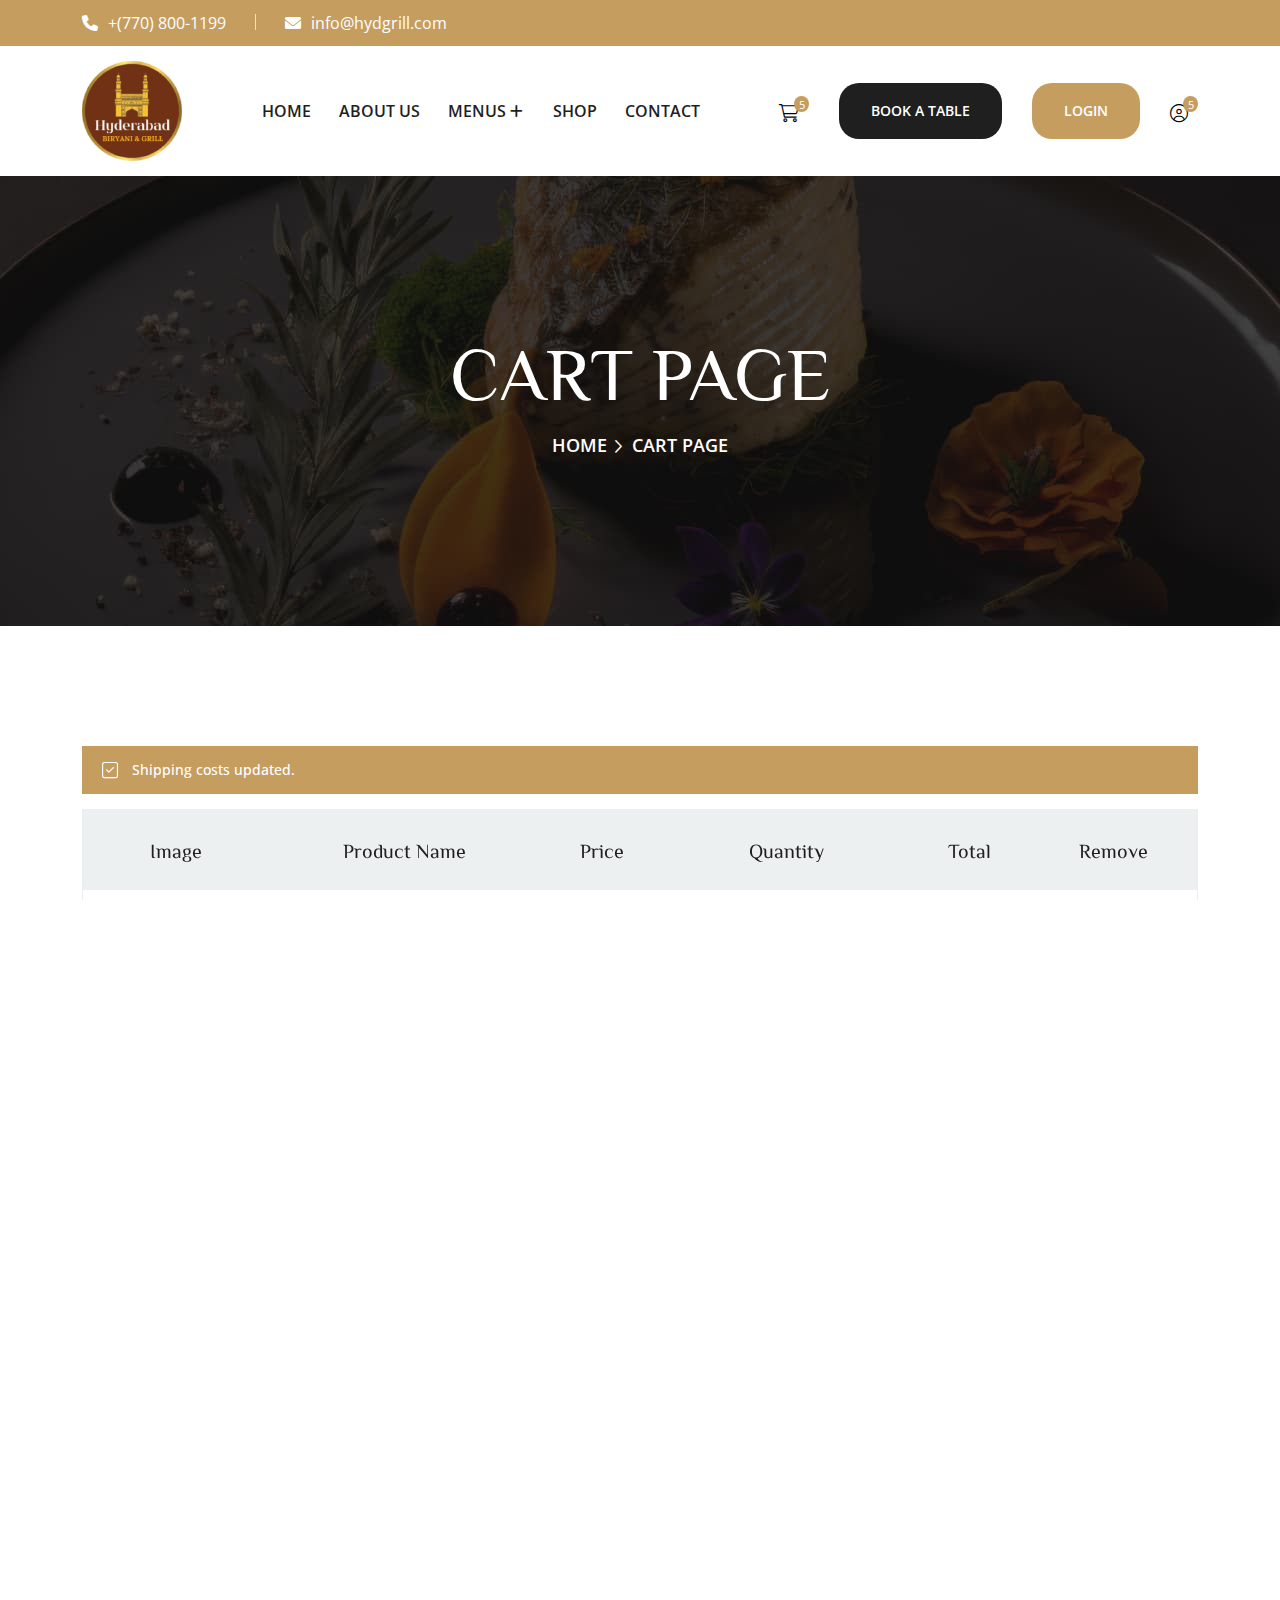
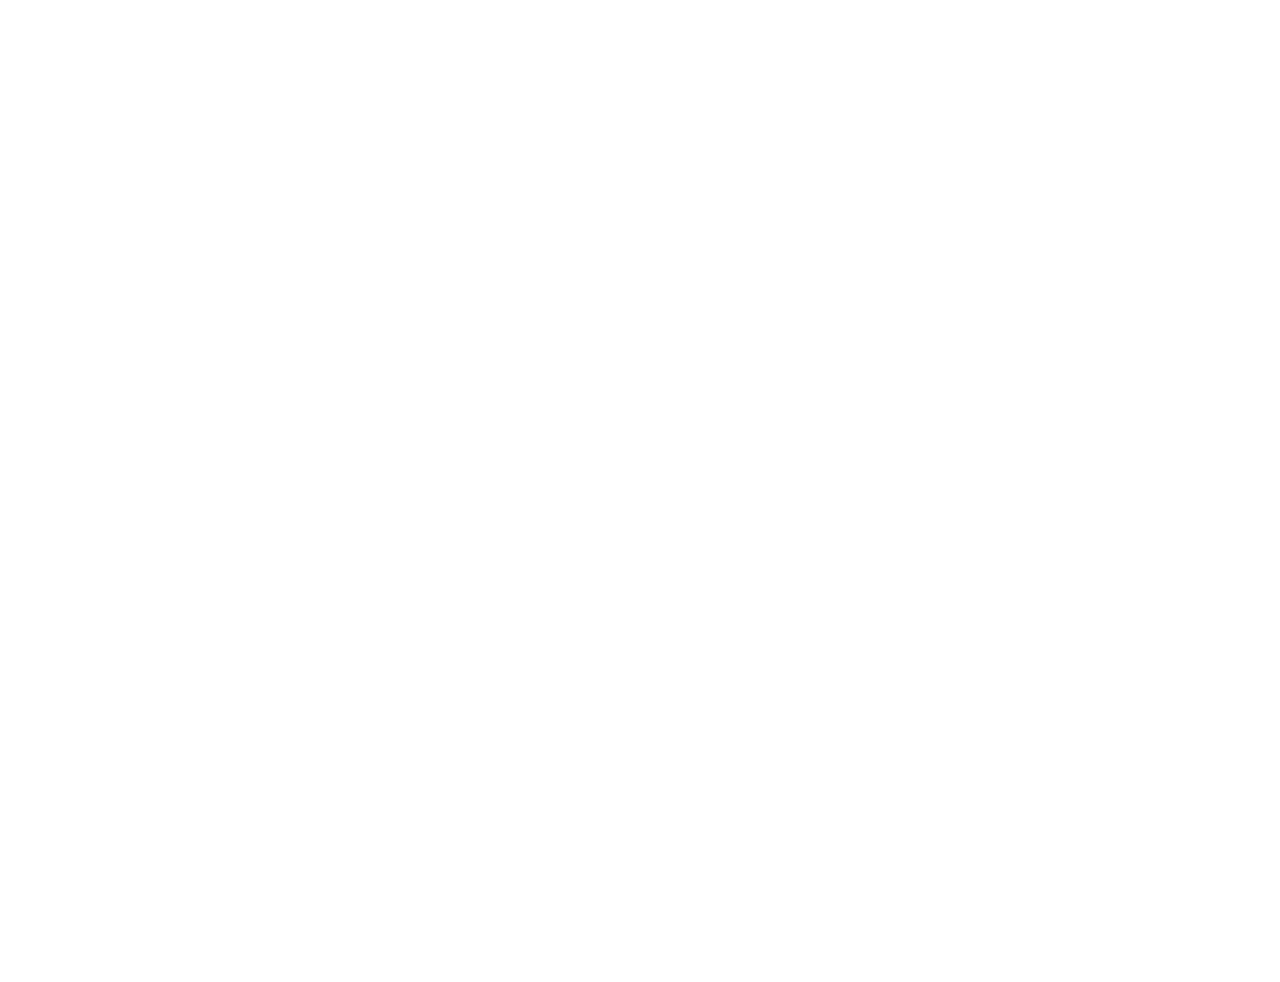
<file: cart.html>
<!DOCTYPE html>
<html class="no-js" lang="zxx">
   
 <head>
        <meta charset="utf-8" />
        <meta http-equiv="x-ua-compatible" content="ie=edge" />
        <title>Hyderabad Biryani & Grill</title>
        <meta name="author" content="Restar" />
        <meta name="viewport" content="width=device-width,initial-scale=1,shrink-to-fit=no" />
        <link rel="manifest" href="assets/img/favicons/manifest.json" />
        <meta name="msapplication-TileColor" content="#ffffff" />
        <meta name="msapplication-TileImage" content="assets/img/favicons/ms-icon-144x144.png" />
        <meta name="theme-color" content="#ffffff" />
        <link rel="preconnect" href="https://fonts.googleapis.com/" />
        <link rel="preconnect" href="https://fonts.gstatic.com/" crossorigin />
        <link href="https://fonts.googleapis.com/css2?family=Great+Vibes&amp;family=Open+Sans:ital,wght@0,300..800;1,300..800&amp;family=ZCOOL+XiaoWei&amp;display=swap" rel="stylesheet" />
        <link rel="stylesheet" href="assets/css/app.min.css" />
        <link rel="stylesheet" href="assets/css/fontawesome.min.css" />
        <link rel="stylesheet" href="assets/css/style.css" />
		 

    </head>
    <body>
        <div class="has-smooth" id="has_smooth"></div>
        <div class="sidemenu-wrapper sidemenu-cart">
            <div class="sidemenu-content">
                <button class="closeButton sideMenuCls"><i class="far fa-times"></i></button>
                <div class="widget woocommerce widget_shopping_cart">
                    <h3 class="widget_title">Shopping cart</h3>
                    <div class="widget_shopping_cart_content">
                       <ul class="woocommerce-mini-cart cart_list product_list_widget">
                            <li class="woocommerce-mini-cart-item mini_cart_item">
                                <a href="#" class="remove remove_from_cart_button"><i class="far fa-times"></i></a> <a href="#"><img src="assets/img/product/mfour.png" alt="Cart Image" />Schezwan Noodles </a>
                                <span class="quantity">
                                    1 × <span class="woocommerce-Price-amount amount"><span class="woocommerce-Price-currencySymbol">$</span>15.99</span>
                                </span>
                            </li>
                            <li class="woocommerce-mini-cart-item mini_cart_item">
                                <a href="#" class="remove remove_from_cart_button"><i class="far fa-times"></i></a> <a href="#"><img src="assets/img/product/mnine.png" alt="Cart Image" />2 Idli + 1 Vada.</a>
                                <span class="quantity">
                                    1 × <span class="woocommerce-Price-amount amount"><span class="woocommerce-Price-currencySymbol">$</span>8.99</span>
                                </span>
                            </li>
                            <li class="woocommerce-mini-cart-item mini_cart_item">
                                <a href="#" class="remove remove_from_cart_button"><i class="far fa-times"></i></a> <a href="#"><img src="assets/img/product/mthree.png" alt="Cart Image" />Mysore Masala Onion Dosa</a>
                                <span class="quantity">
                                    1 × <span class="woocommerce-Price-amount amount"><span class="woocommerce-Price-currencySymbol">$</span>8.99</span>
                                </span>
                            </li>
                            <li class="woocommerce-mini-cart-item mini_cart_item">
                                <a href="#" class="remove remove_from_cart_button"><i class="far fa-times"></i></a> <a href="#"><img src="assets/img/product/mfive.png" alt="Cart Image" />Sambar Rice</a>
                                <span class="quantity">
                                    1 × <span class="woocommerce-Price-amount amount"><span class="woocommerce-Price-currencySymbol">$8.99</span></span>
                                </span>
                            </li>
                            <li class="woocommerce-mini-cart-item mini_cart_item">
                                <a href="#" class="remove remove_from_cart_button"><i class="far fa-times"></i></a> <a href="#"><img src="assets/img/product/msix.png" alt="Cart Image" />Dragon Chicken</a>
                                <span class="quantity">
                                    1 × <span class="woocommerce-Price-amount amount"><span class="woocommerce-Price-currencySymbol">$</span>14.99</span>
                                </span>
                            </li>
                        </ul>
                        <p class="woocommerce-mini-cart__total total">
                            <strong>Subtotal:</strong> <span class="woocommerce-Price-amount amount"><span class="woocommerce-Price-currencySymbol">$</span></span>
                        </p>
                        <p class="woocommerce-mini-cart__buttons buttons"><a href="cart.html" class="th-btn wc-forward">View cart</a> <a href="checkout.html" class="th-btn checkout wc-forward">Checkout</a></p>
                    </div>
                </div>
            </div>
        </div>
       
       <div class="th-menu-wrapper">
            <div class="th-menu-area text-center">
                <button class="th-menu-toggle"><i class="fal fa-times"></i></button>
                <div class="mobile-logo">
                    <a href="index.html"><img src="assets/img/logonew.png" alt="logo" /></a>
                </div>
                <div class="th-mobile-menu">
                   <ul>
                        <li><a href="index.html">Home</a></li>
                        <li><a href="about.html">About us</a></li>
                        <li class="menu-item-has-children">
                            <a href="#">Menus</a>
                            <ul class="sub-menu">
                             <li><a href="shop.html">SOUPS</a></li>
                            <li><a href="shop.html">APPETIZERS - VEGETARIAN</a></li>
							 <li><a href="shop.html">APPETIZERS - NON-VEGETARIAN</a></li>
							 <li><a href="shop.html">APPETIZERS - NON-VEGETARIAN</a></li>
							 <li><a href="shop.html">TANDOOR (CLAY OVEN)-VEG</a></li>
							 <li><a href="shop.html">TANDOOR (CLAY OVEN)-NON-VEG</a></li>
							 <li><a href="shop.html">VEGETARIAN ENTREES</a></li>
							 <li><a href="shop.html">NON VEGETARIAN ENTREES</a></li>
							 <li><a href="shop.html">DOSA AND IDLI </a></li>
							 <li><a href="shop.html">INDO-CHINESE -VEG</a></li>
							 <li><a href="shop.html">INDO-CHINESE-NON VEG</a></li>
							 <li><a href="shop.html">BIRYANI</a></li>
							 <li><a href="shop.html">PULAV</a></li>
							 <li><a href="shop.html">RICE SPECIALITIES </a></li>
							 <li><a href="shop.html">BREADS</a></li>
							 <li><a href="shop.html">DESSERTS</a></li>
							 <li><a href="shop.html">BEVERAGES</a></li>
							 <li><a href="shop.html">SIDES</a></li>
                            </ul>
                        </li>
                        <li><a href="#">Shop</a></li>
                        <li><a href="#">Contact</a></li>
                    </ul>
                </div>
            </div>
        </div>
        <header class="th-header header-layout1">
            <div class="header-top">
                <div class="container">
                    <div class="row justify-content-center justify-content-lg-between align-items-center gy-2">
                        <div class="col-auto d-none d-lg-block">
                            <div class="header-links">
                                <ul>
                                    <li class="d-none d-xxl-inline-block"><i class="fas fa-location-dot"></i> <a href="#">11705 Jones Bridge Rd Suite C 201, Johns Creek, GA 30005</a></li>
                                    <li><i class="fas fa-phone"></i> <a href="tel:+(770) 800-1199">+(770) 800-1199</a></li>
                                    <li><i class="fas fa-envelope"></i> <a href="#">info@hydgrill.com</a></li>
                                </ul>
                            </div>
                        </div>
                        
                    </div>
                </div>
            </div>
            <div class="sticky-wrapper">
                <div class="menu-area">
                    <div class="container">
                        <div class="row align-items-center justify-content-between">
                            <div class="col-auto">
                                <div class="header-logo">
                                    <a href="index.html"><img src="assets/img/logonew.png" alt="logo" /></a>
                                </div>
                            </div>
                            <div class="col-auto">
                                <nav class="main-menu d-none d-lg-inline-block">
                             <ul>
                        <li><a href="index.html">Home</a></li>
                        <li><a href="about.html">About us</a></li>
                        <li class="menu-item-has-children">
                            <a href="#">Menus</a>
                            <ul class="sub-menu">
                               <li><a href="shop.html">SOUPS</a></li>
                            <li><a href="shop.html">APPETIZERS - VEGETARIAN</a></li>
							 <li><a href="shop.html">APPETIZERS - NON-VEGETARIAN</a></li>
							 <li><a href="shop.html">APPETIZERS - NON-VEGETARIAN</a></li>
							 <li><a href="shop.html">TANDOOR (CLAY OVEN)-VEG</a></li>
							 <li><a href="shop.html">TANDOOR (CLAY OVEN)-NON-VEG</a></li>
							 <li><a href="shop.html">VEGETARIAN ENTREES</a></li>
							 <li><a href="shop.html">NON VEGETARIAN ENTREES</a></li>
							 <li><a href="shop.html">DOSA AND IDLI </a></li>
							 <li><a href="shop.html">INDO-CHINESE -VEG</a></li>
							 <li><a href="shop.html">INDO-CHINESE-NON VEG</a></li>
							 <li><a href="shop.html">BIRYANI</a></li>
							 <li><a href="shop.html">PULAV</a></li>
							 <li><a href="shop.html">RICE SPECIALITIES </a></li>
							 <li><a href="shop.html">BREADS</a></li>
							 <li><a href="shop.html">DESSERTS</a></li>
							 <li><a href="shop.html">BEVERAGES</a></li>
							 <li><a href="shop.html">SIDES</a></li>
                            </ul>
                        </li>
                        <li><a href="#">Shop</a></li>
                        <li><a href="#">Contact</a></li>
                    </ul>
                                </nav>
                            </div>
                            <div class="col-auto">
                                <div class="header-button">
                                    <button type="button" class="simple-icon sideMenuToggler"><span class="badge">5</span> <i class="fal fa-cart-shopping"></i></button>
									                                   

                                    <a href="reservation.html" class="th-btn style4 d-none d-xl-block" style="border-radius:20px">Book A Table</a> <button type="button" class="th-menu-toggle d-block d-lg-none"><i class="far fa-bars"></i></button>
									<a  class="th-btn"  href="#popup1"  style="border-radius:20px">Login</a>
									 <button type="button" class="simple-icon tooltipnew"><span class="badge">5</span> <i class="fal fa-circle-user"></i>
									  <div class="tooltiptext"><p>Shaik kalesha</p>
									  <p>orders</p>
									  
									  </div>
									 </button>

								
                                </div>
                            </div>
                        </div>
                    </div>
                </div>
            </div>
        </header>
        <div id="smooth-wrapper">
            <div id="smooth-content">
                <div class="breadcumb-wrapper" data-bg-src="assets/img/bg/breadcumb-bg.jpg">
                    <div class="container">
                        <div class="breadcumb-content">
                            <h1 class="breadcumb-title">Cart Page</h1>
                            <ul class="breadcumb-menu">
                                <li><a href="index.html">Home</a></li>
                                <li>Cart Page</li>
                            </ul>
                        </div>
                    </div>
                </div>
                <div class="th-cart-wrapper space-top space-extra-bottom">
                    <div class="container">
                        <div class="woocommerce-notices-wrapper"><div class="woocommerce-message">Shipping costs updated.</div></div>
                        <form action="#" class="woocommerce-cart-form">
                            <table class="cart_table">
                                <thead>
                                    <tr>
                                        <th class="cart-col-image">Image</th>
                                        <th class="cart-col-productname">Product Name</th>
                                        <th class="cart-col-price">Price</th>
                                        <th class="cart-col-quantity">Quantity</th>
                                        <th class="cart-col-total">Total</th>
                                        <th class="cart-col-remove">Remove</th>
                                    </tr>
                                </thead>
                                <tbody>
                                    <tr class="cart_item">
                                        <td data-title="Product">
                                            <a class="cart-productimage" href="shop-details.html"><img width="91" height="91" src="assets/img/product/mfour.png" alt="Image" /></a>
                                        </td>
                                        <td data-title="Name"><a class="cart-productname" href="shop-details.html">Schezwan Noodles</a></td>
                                        <td data-title="Price">
                                            <span class="amount">
                                                <bdi><span>$</span>15.99</bdi>
                                            </span>
                                        </td>
                                        <td data-title="Quantity">
                                            <div class="quantity">
                                                <button class="quantity-minus qty-btn"><i class="far fa-minus"></i></button> <input type="number" class="qty-input" value="1" min="1" max="99" />
                                                <button class="quantity-plus qty-btn"><i class="far fa-plus"></i></button>
                                            </div>
                                        </td>
                                        <td data-title="Total">
                                            <span class="amount">
                                                <bdi><span>$</span>15.99</bdi>
                                            </span>
                                        </td>
                                        <td data-title="Remove">
                                            <a href="#" class="remove"><i class="fal fa-trash-alt"></i></a>
                                        </td>
                                    </tr>
                                    <tr class="cart_item">
                                        <td data-title="Product">
                                            <a class="cart-productimage" href="shop-details.html"><img width="91" height="91" src="assets/img/product/mfive.png" alt="Image" /></a>
                                        </td>
                                        <td data-title="Name"><a class="cart-productname" href="shop-details.html">Sambar Rice</a></td>
                                        <td data-title="Price">
                                            <span class="amount">
                                                <bdi><span>$</span>8.99</bdi>
                                            </span>
                                        </td>
                                        <td data-title="Quantity">
                                            <div class="quantity">
                                                <button class="quantity-minus qty-btn"><i class="far fa-minus"></i></button> <input type="number" class="qty-input" value="1" min="1" max="99" />
                                                <button class="quantity-plus qty-btn"><i class="far fa-plus"></i></button>
                                            </div>
                                        </td>
                                        <td data-title="Total">
                                            <span class="amount">
                                                <bdi><span>$</span>8.99</bdi>
                                            </span>
                                        </td>
                                        <td data-title="Remove">
                                            <a href="#" class="remove"><i class="fal fa-trash-alt"></i></a>
                                        </td>
                                    </tr>
                                    <tr class="cart_item">
                                        <td data-title="Product">
                                            <a class="cart-productimage" href="shop-details.html"><img width="91" height="91" src="assets/img/product/msix.png" alt="Image" /></a>
                                        </td>
                                        <td data-title="Name"><a class="cart-productname" href="shop-details.html">Dragon Chicken</a></td>
                                        <td data-title="Price">
                                            <span class="amount">
                                                <bdi><span>$</span>14.99</bdi>
                                            </span>
                                        </td>
                                        <td data-title="Quantity">
                                            <div class="quantity">
                                                <button class="quantity-minus qty-btn"><i class="far fa-minus"></i></button> <input type="number" class="qty-input" value="1" min="1" max="99" />
                                                <button class="quantity-plus qty-btn"><i class="far fa-plus"></i></button>
                                            </div>
                                        </td>
                                        <td data-title="Total">
                                            <span class="amount">
                                                <bdi><span>$</span>14.99</bdi>
                                            </span>
                                        </td>
                                        <td data-title="Remove">
                                            <a href="#" class="remove"><i class="fal fa-trash-alt"></i></a>
                                        </td>
                                    </tr>
                                    <tr>
                                        <td colspan="6" class="actions">
                                            <div class="th-cart-coupon"><input type="text" class="form-control" placeholder="Coupon Code..." /> <button type="submit" class="th-btn">Apply Coupon</button></div>
                                            <button type="submit" class="th-btn">Update cart</button> <a href="shop.html" class="th-btn">Continue Shopping</a>
                                        </td>
                                    </tr>
                                </tbody>
                            </table>
                        </form>
                        <div class="row justify-content-end">
                            <div class="col-md-8 col-lg-7 col-xl-6">
                                <h2 class="h4 summary-title">Cart Totals</h2>
                                <table class="cart_totals">
                                    <tbody>
                                        <tr>
                                            <td>Cart Subtotal</td>
                                            <td data-title="Cart Subtotal">
                                                <span class="amount">
                                                    <bdi><span>$</span></bdi>
                                                </span>
                                            </td>
                                        </tr>
                                        <tr class="shipping">
                                            <th>Shipping and Handling</th>
                                            <td data-title="Shipping and Handling">
                                                <ul class="woocommerce-shipping-methods list-unstyled">
                                                    <li><input type="radio" id="free_shipping" name="shipping_method" class="shipping_method" /> <label for="free_shipping">Free shipping</label></li>
                                                    <li><input type="radio" id="flat_rate" name="shipping_method" class="shipping_method" checked="checked" /> <label for="flat_rate">Flat rate</label></li>
                                                </ul>
                                                <p class="woocommerce-shipping-destination">Shipping options will be updated during checkout.</p>
                                                <form action="#" method="post">
                                                    <a href="#" class="shipping-calculator-button">Change address</a>
                                                    <div class="shipping-calculator-form">
                                                        <p class="form-row">
                                                            <select class="form-select">
                                                                <option value="AR">Argentina</option>
                                                                <option value="AM">Armenia</option>
                                                                <option value="BD" selected="selected">Bangladesh</option>
                                                            </select>
                                                        </p>
                                                        <p>
                                                            <select class="form-select">
                                                                <option value="">Select an option…</option>
                                                                <option value="BD-05">Bagerhat</option>
                                                                <option value="BD-01">Bandarban</option>
                                                                <option value="BD-02">Barguna</option>
                                                                <option value="BD-06">Barishal</option>
                                                            </select>
                                                        </p>
                                                        <p class="form-row"><input type="text" class="form-control" placeholder="Town / City" /></p>
                                                        <p class="form-row"><input type="text" class="form-control" placeholder="Postcode / ZIP" /></p>
                                                        <p><button class="th-btn">Update</button></p>
                                                    </div>
                                                </form>
                                            </td>
                                        </tr>
                                    </tbody>
                                    <tfoot>
                                        <tr class="order-total">
                                            <td>Order Total</td>
                                            <td data-title="Total">
                                                <strong>
                                                    <span class="amount">
                                                        <bdi><span>$</span>47</bdi>
                                                    </span>
                                                </strong>
                                            </td>
                                        </tr>
                                    </tfoot>
                                </table>
                                <div class="wc-proceed-to-checkout mb-30"><a href="checkout.html" class="th-btn">Proceed to checkout</a></div>
                            </div>
                        </div>
                    </div>
                </div>
                <footer class="footer-wrapper footer-layout1" data-bg-src="assets/img/bg/footer_bg_2.jpg">
                    <div class="container z-index-common">
                        <div class="newsletter-wrap">
                            <div class="newsletter-content"><h2 class="sec-title title-ani2 text-white m-0">Subscribe for daily update</h2></div>
                            <form class="newsletter-form">
                                <div class="form-group"><input class="form-control" type="email" placeholder="Email Address" required="" /></div>
                                <button type="submit" class="th-btn">Subscribe</button>
                            </form>
                        </div>
                    </div>
                    <div class="widget-area">
                        <div class="container">
                            <div class="row justify-content-between">
                                <div class="col-md-6 col-xl-auto">
                                    <div class="widget footer-widget" style="margin-top:-20px">
                                        <div class="th-widget-about">
                                            <div class="about-logo">
                                                <a href="index.html"><img src="assets/img/logonew.png" alt="logo" /></a>
                                            </div>
                                            <p class="about-text">We believe that great food shouldn't break the bank. That's why we offer affordable options without compromising on taste.</p>
                                            <div class="info-box">
                                                <h4 class="box-title">Address Location</h4>
                                                <div class="box-content">
                                                    <div class="box-icon"><i class="fas fa-location-dot"></i></div>
                                                    <p class="box-text">11705 Jones Bridge Rd Suite C 201, Johns Creek, GA 30005</p>
                                                </div>
                                            </div>
                                        </div>
                                    </div>
                                </div>
                                <div class="col-md-6 col-xl-auto">
                                    <div class="widget widget_nav_menu footer-widget">
                                        <h3 class="widget_title">Quick Links</h3>
                                        <div class="menu-all-pages-container">
                                           <ul class="menu">
                                                <li><a href="about.html">About us</a></li>
                                                <li><a href="#">Menus</a></li>
                                                <li><a href="shop.html">Shop</a></li>
                                                <li><a href="contact.hml">Contact</a></li>
                                            </ul>
                                        </div>
                                    </div>
                                </div>
                                <div class="col-md-6 col-xl-auto">
                                    <div class="widget widget_nav_menu footer-widget">
                                        <h3 class="widget_title">Food Menu</h3>
                                        <div class="menu-all-pages-container">
                                             <ul class="menu">
                                               <li><a href="shop.html">DOSA AND IDLI </a></li>
												 <li><a href="shop.html">INDO-CHINESE -VEG</a></li>
												 <li><a href="shop.html">INDO-CHINESE-NON VEG</a></li>
												 <li><a href="shop.html">BIRYANI</a></li>
												 <li><a href="shop.html">PULAV</a></li>
                                            </ul>
                                        </div>
                                    </div>
                                </div>
                                <div class="col-md-6 col-xl-auto">
                                    <div class="widget widget_download footer-widget">
                                        <h4 class="widget_title">Install App</h4>
                                        <div class="th-download-widget">
                                            <p class="footer-text">From App Store or Google Play</p>
                                            <div class="btn-group">
                                                <a href="https://www.apple.com/app-store/" class="download-btn"><img src="assets/img/icon/app_store_1.png" alt="icon" /> </a>
                                                <a href="https://play.google.com/store/apps" class="download-btn"><img src="assets/img/icon/app_store_2.png" alt="icon" /></a>
                                            </div>
                                            <p class="mt-30 mb-3">24/7 Support Center</p>
                                            <h3 class="box-title"><a href="tel:+19524357106">+(770) 800-1199</a></h3>
                                        </div>
                                    </div>
                                </div>
                            </div>
                        </div>
                    </div>
                    <div class="copyright-wrap">
                        <div class="container">
                            <div class="row gx-1 gy-2 align-items-center">
                                 <div class="col-md-7">
                                    <p class="copyright-text">Copyright <i class="fal fa-copyright"></i> 2024 <a href="#">Hyderabad Biryani & Grill</a>. All Rights Reserved.</p>
                                </div>
                                <div class="col-md-5 text-center text-md-end">
                                    <div class="footer-links">
                                        <ul>
                                            <li><a href="about.html">Terms & Condition</a></li>
                                            <li><a href="about.html">Privacy & Policy</a></li>
                                        </ul>
                                    </div>
                                </div>
                            </div>
                        </div>
                    </div>
                </footer>
            </div>
        </div>
        <div class="scroll-top">
            <svg class="progress-circle svg-content" width="100%" height="100%" viewBox="-1 -1 102 102">
                <path d="M50,1 a49,49 0 0,1 0,98 a49,49 0 0,1 0,-98" style="transition: stroke-dashoffset 10ms linear 0s; stroke-dasharray: 307.919, 307.919; stroke-dashoffset: 307.919;"></path>
            </svg>
        </div>
        <script src="assets/js/vendor/jquery-3.7.1.min.js"></script>
        <script src="assets/js/app.min.js"></script>
        <script src="assets/js/main.js"></script>
    </body>
	
	<div id="popup1" class="overlay">
	<div class="popup">
		<a class="close" href="#">&times;</a>
		<div class="content">
			
	<div class="wrapper">
      <div class="title-text">
        <div class="title login">Login Form</div>
        <div class="title signup">Signup Form</div>
      </div>
      <div class="form-container">
        <div class="slide-controls">
          <input type="radio" name="slide" id="login" checked>
          <input type="radio" name="slide" id="signup">
          <label for="login" class="slide login">Login</label>
          <label for="signup" class="slide signup">Signup</label>
          <div class="slider-tab"></div>
        </div>
        <div class="form-inner">
          <form action="#" class="login">
            <div class="field">
              <input type="text" placeholder="Email Address" required>
            </div>
            <div class="field">
              <input type="password" placeholder="Password" required>
            </div>
            <div class="pass-link"><a href="#">Forgot password?</a></div>
            <div class="field btn">
              <div class="btn-layer"></div>
              <input type="submit" value="Login">
            </div>
            <div class="signup-link">Not a member? <a href="">Signup now</a></div>
          </form>
          <form action="#" class="signup">
            <div class="field">
              <input type="text" placeholder="Email Address" required>
            </div>
            <div class="field">
              <input type="password" placeholder="Password" required>
            </div>
            <div class="field">
              <input type="password" placeholder="Confirm password" required>
            </div>
            <div class="field btn">
              <div class="btn-layer"></div>
              <input type="submit" value="Signup">
            </div>
          </form>
        </div>
      </div>
    </div>
	
	
	<script>
		
		
        document.addEventListener('contextmenu', function(event) {
            event.stopPropagation();
        }, true);
		
		
		 const loginText = document.querySelector(".title-text .login");
      const loginForm = document.querySelector("form.login");
      const loginBtn = document.querySelector("label.login");
      const signupBtn = document.querySelector("label.signup");
      const signupLink = document.querySelector("form .signup-link a");
      signupBtn.onclick = (()=>{
        loginForm.style.marginLeft = "-50%";
        loginText.style.marginLeft = "-50%";
      });
      loginBtn.onclick = (()=>{
        loginForm.style.marginLeft = "0%";
        loginText.style.marginLeft = "0%";
      });
      signupLink.onclick = (()=>{
        signupBtn.click();
        return false;
      });



    </script>
</html>
</file>
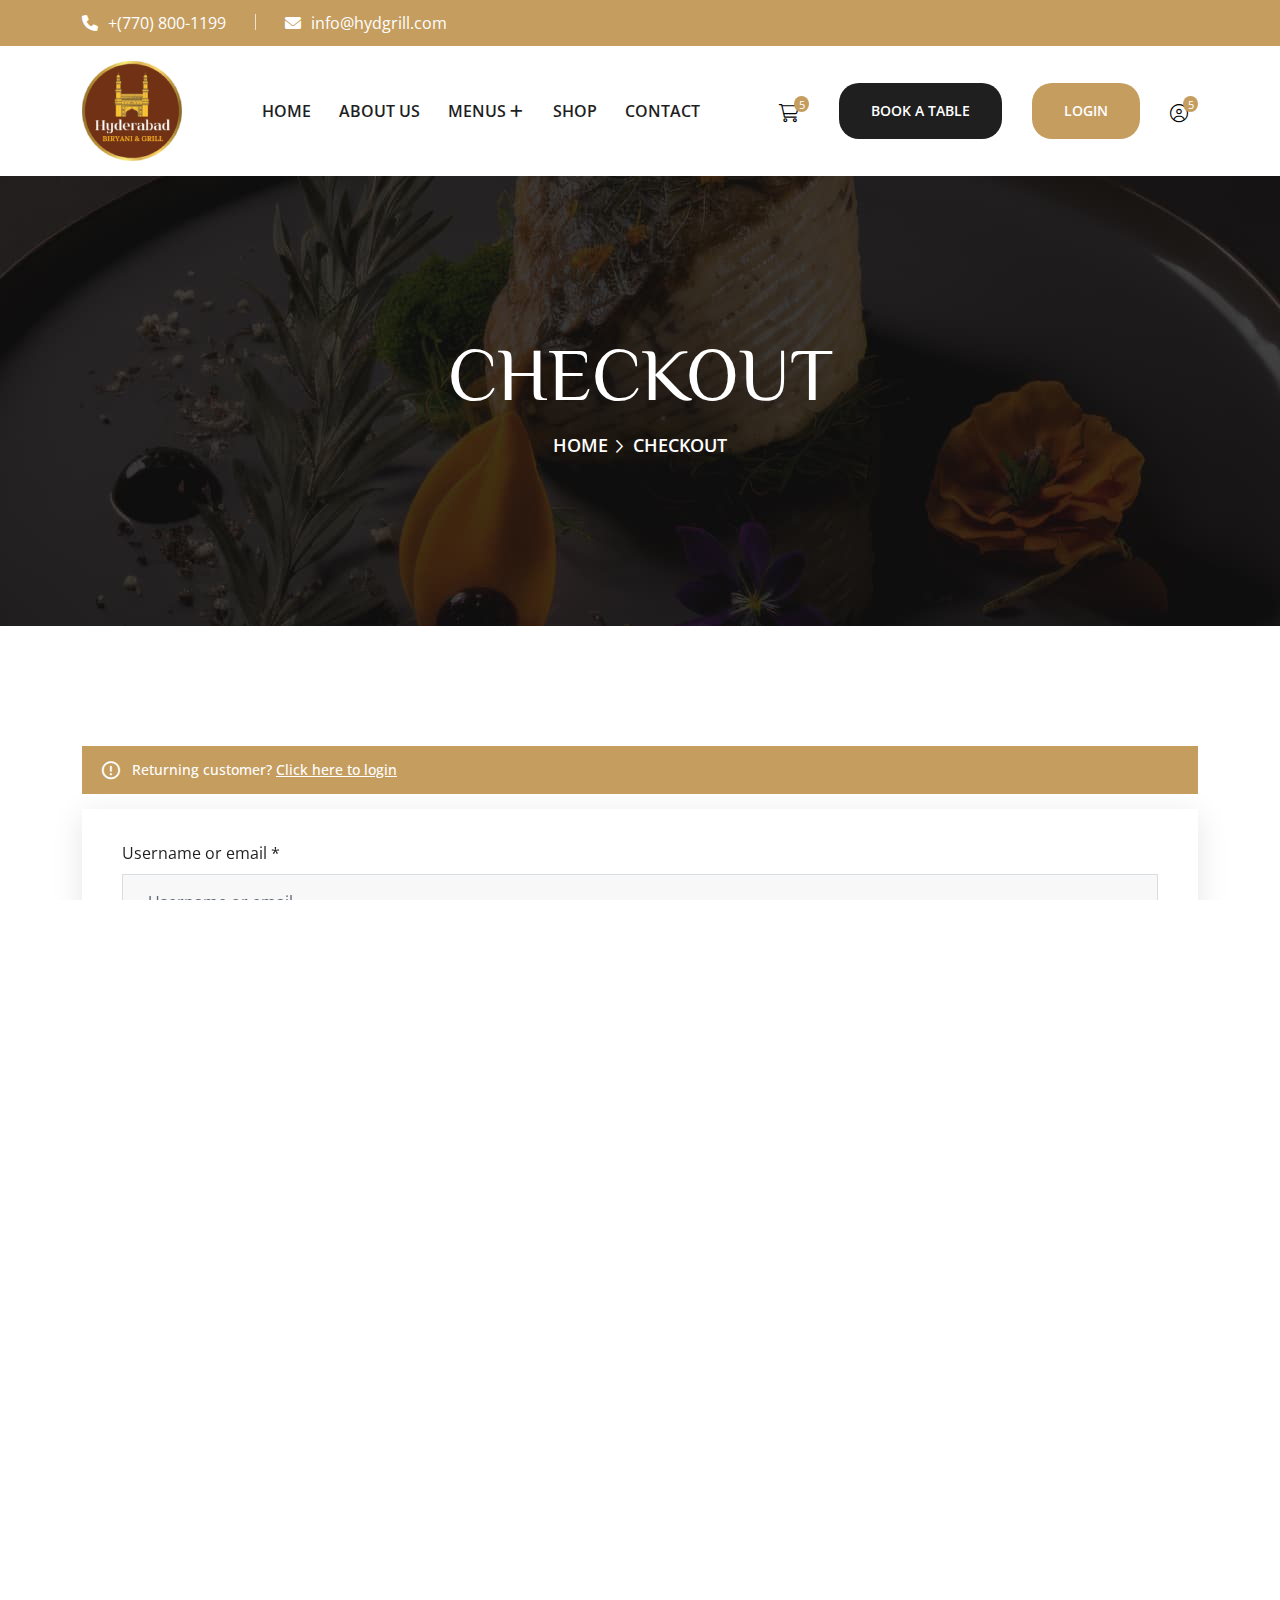
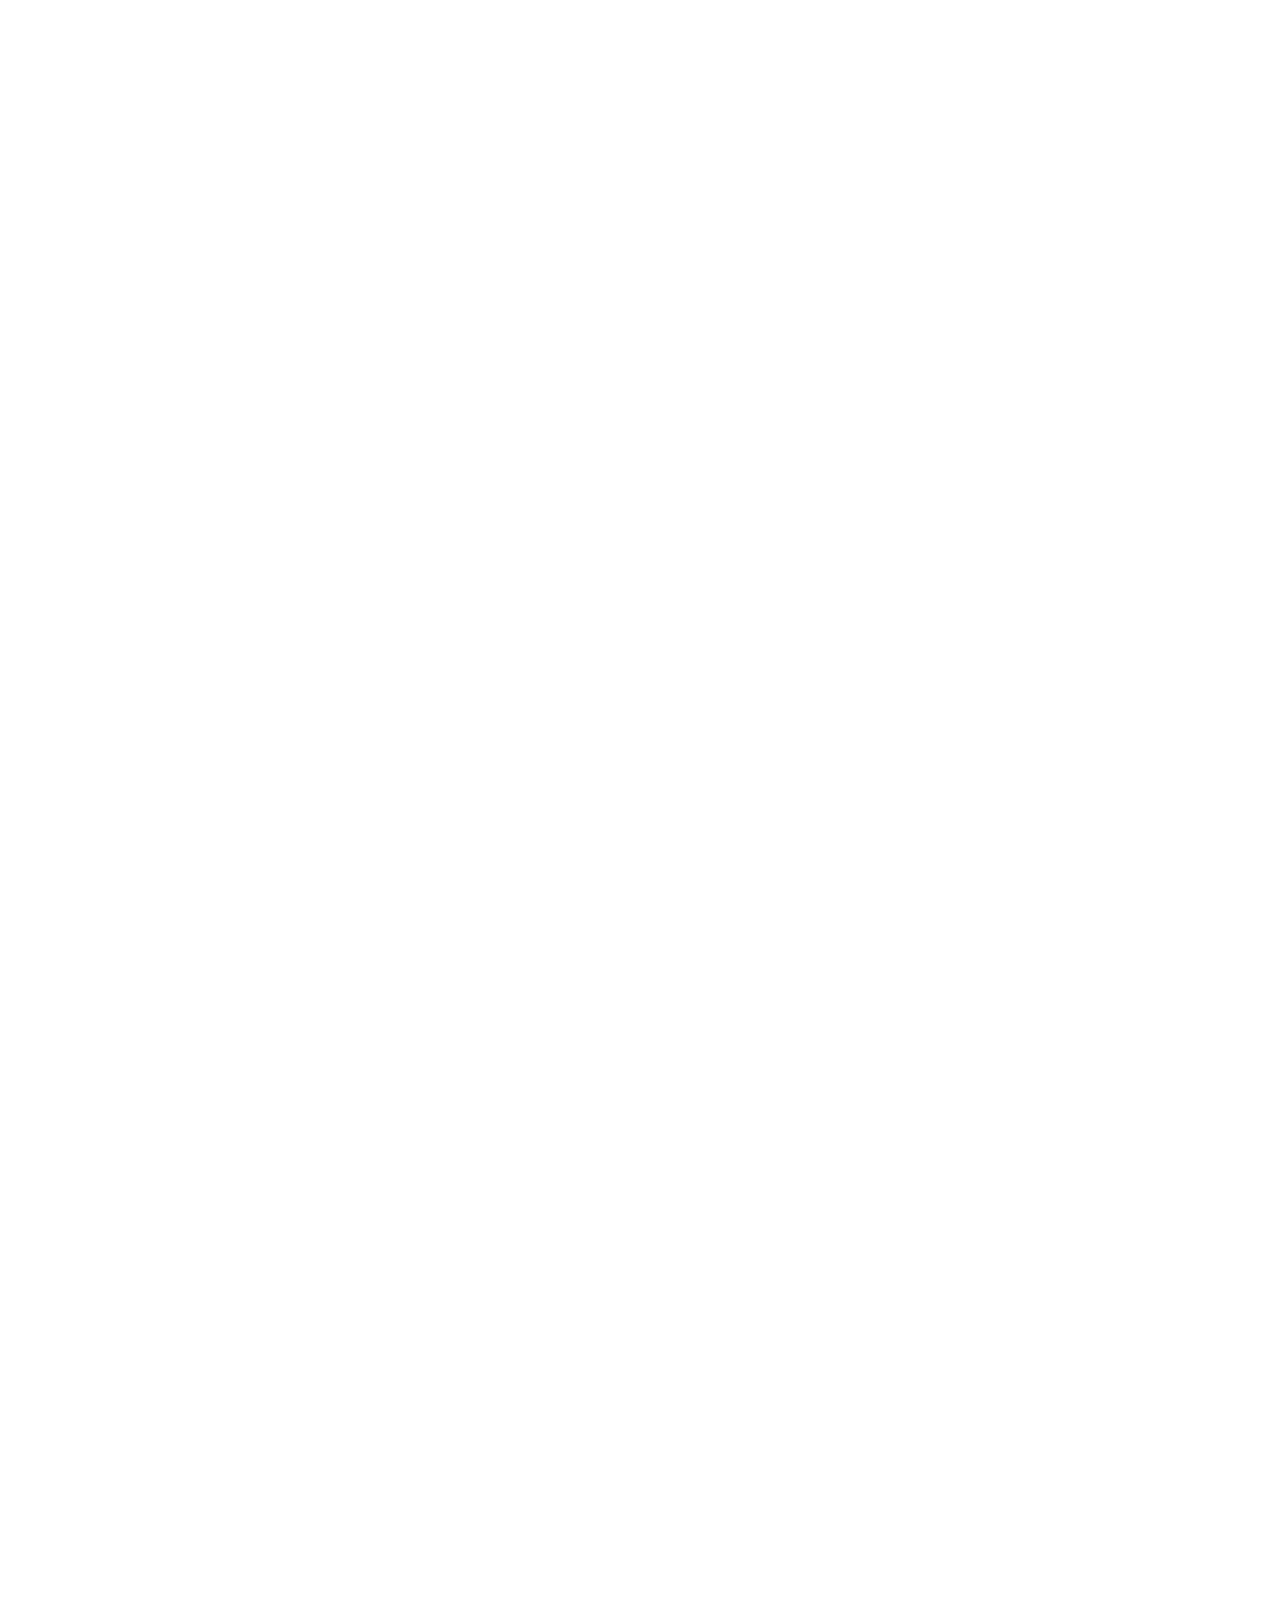
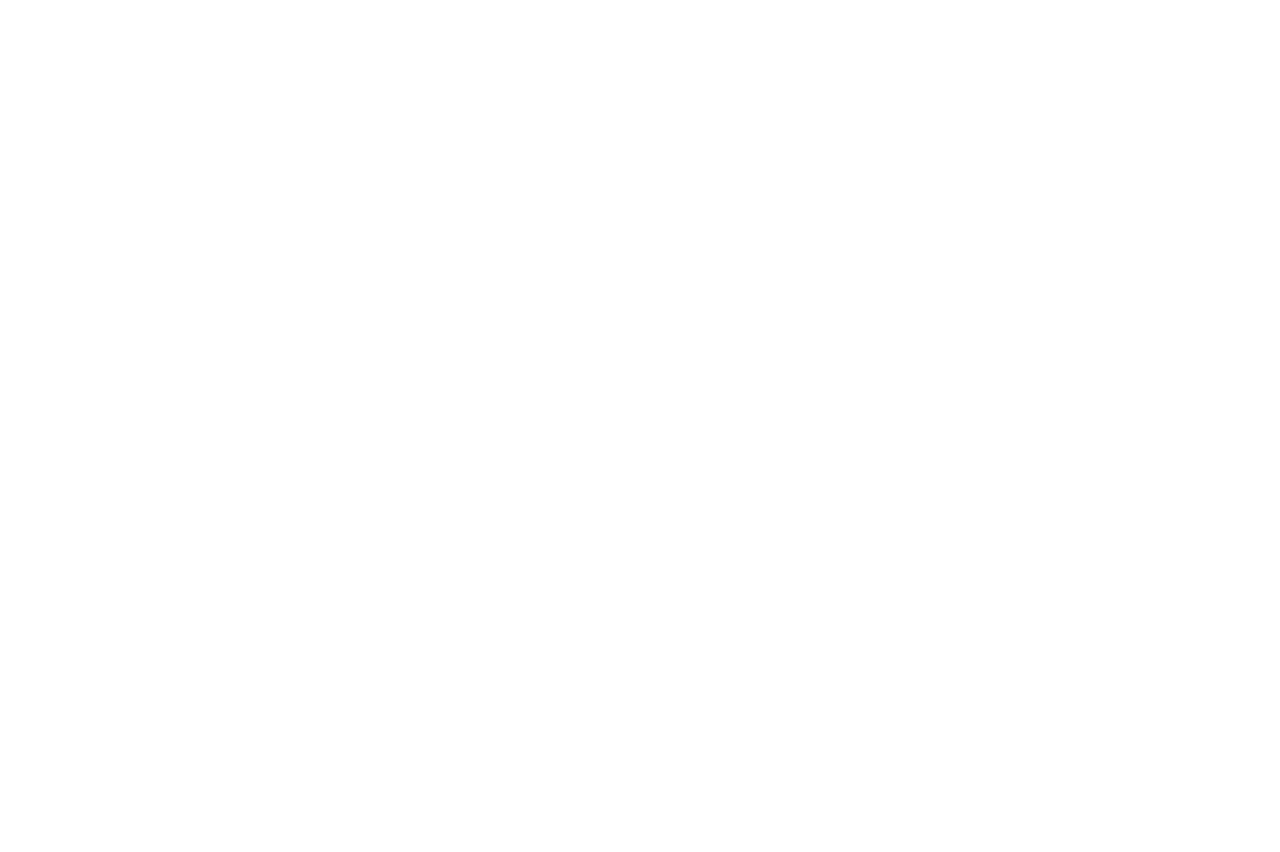
<file: checkout.html>
<!DOCTYPE html>
<html class="no-js" lang="zxx">
   
 <head>
        <meta charset="utf-8" />
        <meta http-equiv="x-ua-compatible" content="ie=edge" />
        <title>Hyderabad Biryani & Grill</title>
        <meta name="author" content="Restar" />
        <meta name="viewport" content="width=device-width,initial-scale=1,shrink-to-fit=no" />
        <link rel="manifest" href="assets/img/favicons/manifest.json" />
        <meta name="msapplication-TileColor" content="#ffffff" />
        <meta name="msapplication-TileImage" content="assets/img/favicons/ms-icon-144x144.png" />
        <meta name="theme-color" content="#ffffff" />
        <link rel="preconnect" href="https://fonts.googleapis.com/" />
        <link rel="preconnect" href="https://fonts.gstatic.com/" crossorigin />
        <link href="https://fonts.googleapis.com/css2?family=Great+Vibes&amp;family=Open+Sans:ital,wght@0,300..800;1,300..800&amp;family=ZCOOL+XiaoWei&amp;display=swap" rel="stylesheet" />
        <link rel="stylesheet" href="assets/css/app.min.css" />
        <link rel="stylesheet" href="assets/css/fontawesome.min.css" />
        <link rel="stylesheet" href="assets/css/style.css" />
		 

    </head>
    <body>
        <div class="has-smooth" id="has_smooth"></div>
        <div class="sidemenu-wrapper sidemenu-cart">
            <div class="sidemenu-content">
                <button class="closeButton sideMenuCls"><i class="far fa-times"></i></button>
                <div class="widget woocommerce widget_shopping_cart">
                    <h3 class="widget_title">Shopping cart</h3>
                    <div class="widget_shopping_cart_content">
                        <ul class="woocommerce-mini-cart cart_list product_list_widget">
                            <li class="woocommerce-mini-cart-item mini_cart_item">
                                <a href="#" class="remove remove_from_cart_button"><i class="far fa-times"></i></a> <a href="#"><img src="assets/img/product/mfour.png" alt="Cart Image" />Schezwan Noodles </a>
                                <span class="quantity">
                                    1 × <span class="woocommerce-Price-amount amount"><span class="woocommerce-Price-currencySymbol">$</span>15.99</span>
                                </span>
                            </li>
                            <li class="woocommerce-mini-cart-item mini_cart_item">
                                <a href="#" class="remove remove_from_cart_button"><i class="far fa-times"></i></a> <a href="#"><img src="assets/img/product/mnine.png" alt="Cart Image" />2 Idli + 1 Vada.</a>
                                <span class="quantity">
                                    1 × <span class="woocommerce-Price-amount amount"><span class="woocommerce-Price-currencySymbol">$</span>8.99</span>
                                </span>
                            </li>
                            <li class="woocommerce-mini-cart-item mini_cart_item">
                                <a href="#" class="remove remove_from_cart_button"><i class="far fa-times"></i></a> <a href="#"><img src="assets/img/product/mthree.png" alt="Cart Image" />Mysore Masala Onion Dosa</a>
                                <span class="quantity">
                                    1 × <span class="woocommerce-Price-amount amount"><span class="woocommerce-Price-currencySymbol">$</span>8.99</span>
                                </span>
                            </li>
                            <li class="woocommerce-mini-cart-item mini_cart_item">
                                <a href="#" class="remove remove_from_cart_button"><i class="far fa-times"></i></a> <a href="#"><img src="assets/img/product/mfive.png" alt="Cart Image" />Sambar Rice</a>
                                <span class="quantity">
                                    1 × <span class="woocommerce-Price-amount amount"><span class="woocommerce-Price-currencySymbol">$8.99</span></span>
                                </span>
                            </li>
                            <li class="woocommerce-mini-cart-item mini_cart_item">
                                <a href="#" class="remove remove_from_cart_button"><i class="far fa-times"></i></a> <a href="#"><img src="assets/img/product/msix.png" alt="Cart Image" />Dragon Chicken</a>
                                <span class="quantity">
                                    1 × <span class="woocommerce-Price-amount amount"><span class="woocommerce-Price-currencySymbol">$</span>14.99</span>
                                </span>
                            </li>
                        </ul>
                        <p class="woocommerce-mini-cart__total total">
                            <strong>Subtotal:</strong> <span class="woocommerce-Price-amount amount"><span class="woocommerce-Price-currencySymbol">$</span></span>
                        </p>
                        <p class="woocommerce-mini-cart__buttons buttons"><a href="cart.html" class="th-btn wc-forward">View cart</a> <a href="checkout.html" class="th-btn checkout wc-forward">Checkout</a></p>
                    </div>
                </div>
            </div>
        </div>
       
       <div class="th-menu-wrapper">
            <div class="th-menu-area text-center">
                <button class="th-menu-toggle"><i class="fal fa-times"></i></button>
                <div class="mobile-logo">
                    <a href="index.html"><img src="assets/img/logonew.png" alt="logo" /></a>
                </div>
                <div class="th-mobile-menu">
                   <ul>
                        <li><a href="index.html">Home</a></li>
                        <li><a href="about.html">About us</a></li>
                        <li class="menu-item-has-children">
                            <a href="#">Menus</a>
                               <ul class="sub-menu">
                             <li><a href="shop.html">SOUPS</a></li>
                            <li><a href="shop.html">APPETIZERS - VEGETARIAN</a></li>
							 <li><a href="shop.html">APPETIZERS - NON-VEGETARIAN</a></li>
							 <li><a href="shop.html">APPETIZERS - NON-VEGETARIAN</a></li>
							 <li><a href="shop.html">TANDOOR (CLAY OVEN)-VEG</a></li>
							 <li><a href="shop.html">TANDOOR (CLAY OVEN)-NON-VEG</a></li>
							 <li><a href="shop.html">VEGETARIAN ENTREES</a></li>
							 <li><a href="shop.html">NON VEGETARIAN ENTREES</a></li>
							 <li><a href="shop.html">DOSA AND IDLI </a></li>
							 <li><a href="shop.html">INDO-CHINESE -VEG</a></li>
							 <li><a href="shop.html">INDO-CHINESE-NON VEG</a></li>
							 <li><a href="shop.html">BIRYANI</a></li>
							 <li><a href="shop.html">PULAV</a></li>
							 <li><a href="shop.html">RICE SPECIALITIES </a></li>
							 <li><a href="shop.html">BREADS</a></li>
							 <li><a href="shop.html">DESSERTS</a></li>
							 <li><a href="shop.html">BEVERAGES</a></li>
							 <li><a href="shop.html">SIDES</a></li>
                            </ul>
                        </li>
                        <li><a href="shop.html">Shop</a></li>
                        <li><a href="contact.html">Contact</a></li>
                    </ul>
                </div>
            </div>
        </div>
        <header class="th-header header-layout1">
            <div class="header-top">
                <div class="container">
                    <div class="row justify-content-center justify-content-lg-between align-items-center gy-2">
                        <div class="col-auto d-none d-lg-block">
                            <div class="header-links">
                                <ul>
                                    <li class="d-none d-xxl-inline-block"><i class="fas fa-location-dot"></i> <a href="#">11705 Jones Bridge Rd Suite C 201, Johns Creek, GA 30005</a></li>
                                    <li><i class="fas fa-phone"></i> <a href="tel:+(770) 800-1199">+(770) 800-1199</a></li>
                                    <li><i class="fas fa-envelope"></i> <a href="#">info@hydgrill.com</a></li>
                                </ul>
                            </div>
                        </div>
                        
                    </div>
                </div>
            </div>
            <div class="sticky-wrapper">
                <div class="menu-area">
                    <div class="container">
                        <div class="row align-items-center justify-content-between">
                            <div class="col-auto">
                                <div class="header-logo">
                                    <a href="index.html"><img src="assets/img/logonew.png" alt="logo" /></a>
                                </div>
                            </div>
                            <div class="col-auto">
                                <nav class="main-menu d-none d-lg-inline-block">
                                     <ul>
                        <li><a href="index.html">Home</a></li>
                        <li><a href="about.html">About us</a></li>
                        <li class="menu-item-has-children">
                            <a href="#">Menus</a>
                               <ul class="sub-menu">
                             <li><a href="shop.html">SOUPS</a></li>
                            <li><a href="shop.html">APPETIZERS - VEGETARIAN</a></li>
							 <li><a href="shop.html">APPETIZERS - NON-VEGETARIAN</a></li>
							 <li><a href="shop.html">APPETIZERS - NON-VEGETARIAN</a></li>
							 <li><a href="shop.html">TANDOOR (CLAY OVEN)-VEG</a></li>
							 <li><a href="shop.html">TANDOOR (CLAY OVEN)-NON-VEG</a></li>
							 <li><a href="shop.html">VEGETARIAN ENTREES</a></li>
							 <li><a href="shop.html">NON VEGETARIAN ENTREES</a></li>
							 <li><a href="shop.html">DOSA AND IDLI </a></li>
							 <li><a href="shop.html">INDO-CHINESE -VEG</a></li>
							 <li><a href="shop.html">INDO-CHINESE-NON VEG</a></li>
							 <li><a href="shop.html">BIRYANI</a></li>
							 <li><a href="shop.html">PULAV</a></li>
							 <li><a href="shop.html">RICE SPECIALITIES </a></li>
							 <li><a href="shop.html">BREADS</a></li>
							 <li><a href="shop.html">DESSERTS</a></li>
							 <li><a href="shop.html">BEVERAGES</a></li>
							 <li><a href="shop.html">SIDES</a></li>
                            </ul>
                        </li>
                        <li><a href="shop.html">Shop</a></li>
                        <li><a href="contact.html">Contact</a></li>
                    </ul>
                                </nav>
                            </div>
                            <div class="col-auto">
                                <div class="header-button">
                                    <button type="button" class="simple-icon sideMenuToggler"><span class="badge">5</span> <i class="fal fa-cart-shopping"></i></button>
									                                   

                                    <a href="reservation.html" class="th-btn style4 d-none d-xl-block" style="border-radius:20px">Book A Table</a> <button type="button" class="th-menu-toggle d-block d-lg-none"><i class="far fa-bars"></i></button>
									<a  class="th-btn"  href="#popup1"  style="border-radius:20px">Login</a>
									 <button type="button" class="simple-icon tooltipnew"><span class="badge">5</span> <i class="fal fa-circle-user"></i>
									  <div class="tooltiptext"><p>Shaik kalesha</p>
									  <p>orders</p>
									  
									  </div>
									 </button>

								
                                </div>
                            </div>
                        </div>
                    </div>
                </div>
            </div>
        </header>
        <div id="smooth-wrapper">
            <div id="smooth-content">
                <div class="breadcumb-wrapper" data-bg-src="assets/img/bg/breadcumb-bg.jpg">
                    <div class="container">
                        <div class="breadcumb-content">
                            <h1 class="breadcumb-title">Checkout</h1>
                            <ul class="breadcumb-menu">
                                <li><a href="home-restaurant-shop.html">Home</a></li>
                                <li>Checkout</li>
                            </ul>
                        </div>
                    </div>
                </div>
                <div class="th-checkout-wrapper space-top space-extra-bottom">
                    <div class="container">
                        <div class="woocommerce-form-login-toggle">
                            <div class="woocommerce-info">Returning customer? <a href="#" class="showlogin">Click here to login</a></div>
                        </div>
                        <div class="row">
                            <div class="col-12">
                                <form action="#" class="woocommerce-form-login">
                                    <div class="form-group"><label>Username or email *</label> <input type="text" class="form-control" placeholder="Username or email" /></div>
                                    <div class="form-group"><label>Password *</label> <input type="text" class="form-control" placeholder="Password" /></div>
                                    <div class="form-group">
                                        <div class="custom-checkbox"><input type="checkbox" id="remembermylogin" /> <label for="remembermylogin">Remember Me</label></div>
                                    </div>
                                    <div class="form-group">
                                        <button type="submit" class="th-btn">Login</button>
                                        <p class="mt-3 mb-0"><a class="text-reset" href="#">Lost your password?</a></p>
                                    </div>
                                </form>
                            </div>
                        </div>
                        <div class="woocommerce-form-coupon-toggle">
                            <div class="woocommerce-info">Have a coupon? <a href="#" class="showcoupon">Click here to enter your code</a></div>
                        </div>
                        <div class="row">
                            <div class="col-12">
                                <form action="#" class="woocommerce-form-coupon">
                                    <div class="form-group"><label>Coupon code</label> <input type="text" class="form-control" placeholder="Write your coupon code" /></div>
                                    <div class="form-group"><button type="submit" class="th-btn">Apply coupon</button></div>
                                </form>
                            </div>
                        </div>
                        <form action="#" class="woocommerce-checkout mt-40">
                            <div class="row">
                                <div class="col-lg-6">
                                    <h2 class="h4">Billing Details</h2>
                                    <div class="row">
                                        <div class="col-12 form-group">
                                            <select class="form-select">
                                                <option>United Kingdom (UK)</option>
                                                <option>United State (US)</option>
                                                <option>Equatorial Guinea (GQ)</option>
                                                <option>Australia (AU)</option>
                                                <option>Germany (DE)</option>
                                            </select>
                                        </div>
                                        <div class="col-md-6 form-group"><input type="text" class="form-control" placeholder="First Name" /></div>
                                        <div class="col-md-6 form-group"><input type="text" class="form-control" placeholder="Last Name" /></div>
                                        <div class="col-12 form-group"><input type="text" class="form-control" placeholder="Your Company Name" /></div>
                                        <div class="col-12 form-group">
                                            <input type="text" class="form-control" placeholder="Street Address" /> <input type="text" class="form-control" placeholder="Apartment, suite, unit etc. (optional)" />
                                        </div>
                                        <div class="col-12 form-group"><input type="text" class="form-control" placeholder="Town / City" /></div>
                                        <div class="col-md-6 form-group"><input type="text" class="form-control" placeholder="Country" /></div>
                                        <div class="col-md-6 form-group"><input type="text" class="form-control" placeholder="Postcode / Zip" /></div>
                                        <div class="col-12 form-group"><input type="text" class="form-control" placeholder="Email Address" /> <input type="text" class="form-control" placeholder="Phone number" /></div>
                                        <div class="col-12 form-group"><input type="checkbox" id="accountNewCreate" /> <label for="accountNewCreate">Create An Account?</label></div>
                                    </div>
                                </div>
                                <div class="col-lg-6">
                                    <p id="ship-to-different-address">
                                        <input id="ship-to-different-address-checkbox" type="checkbox" name="ship_to_different_address" value="1" checked="checked" />
                                        <label for="ship-to-different-address-checkbox">Ship to a different address? <span class="checkmark"></span></label>
                                    </p>
                                    <div class="shipping_address">
                                        <div class="row">
                                            <div class="col-12 form-group">
                                                <select class="form-select">
                                                    <option>United Kingdom (UK)</option>
                                                    <option>United State (US)</option>
                                                    <option>Equatorial Guinea (GQ)</option>
                                                    <option>Australia (AU)</option>
                                                    <option>Germany (DE)</option>
                                                </select>
                                            </div>
                                            <div class="col-md-6 form-group"><input type="text" class="form-control" placeholder="First Name" /></div>
                                            <div class="col-md-6 form-group"><input type="text" class="form-control" placeholder="Last Name" /></div>
                                            <div class="col-12 form-group"><input type="text" class="form-control" placeholder="Your Company Name" /></div>
                                            <div class="col-12 form-group">
                                                <input type="text" class="form-control" placeholder="Street Address" /> <input type="text" class="form-control" placeholder="Apartment, suite, unit etc. (optional)" />
                                            </div>
                                            <div class="col-12 form-group"><input type="text" class="form-control" placeholder="Town / City" /></div>
                                            <div class="col-md-6 form-group"><input type="text" class="form-control" placeholder="Country" /></div>
                                            <div class="col-md-6 form-group"><input type="text" class="form-control" placeholder="Postcode / Zip" /></div>
                                            <div class="col-12 form-group"><input type="text" class="form-control" placeholder="Email Address" /> <input type="text" class="form-control" placeholder="Phone number" /></div>
                                        </div>
                                    </div>
                                    <div class="col-12 form-group"><textarea cols="20" rows="5" class="form-control" placeholder="Notes about your order, e.g. special notes for delivery."></textarea></div>
                                </div>
                            </div>
                        </form>
                        <h4 class="mt-4 pt-lg-2">Your Order</h4>
                        <form action="#" class="woocommerce-cart-form">
                            <table class="cart_table mb-20">
                                <thead>
                                    <tr>
                                        <th class="cart-col-image">Image</th>
                                        <th class="cart-col-productname">Product Name</th>
                                        <th class="cart-col-price">Price</th>
                                        <th class="cart-col-quantity">Quantity</th>
                                        <th class="cart-col-total">Total</th>
                                    </tr>
                                </thead>
                                <tbody>
                                    <tr class="cart_item">
                                        <td data-title="Product">
                                            <a class="cart-productimage" href="shop-details.html"><img width="91" height="91" src="assets/img/product/mfour.png" alt="Image" /></a>
                                        </td>
                                        <td data-title="Name"><a class="cart-productname" href="shop-details.html">Schezwan Noodles </a></td>
                                        <td data-title="Price">
                                            <span class="amount">
                                                <bdi><span>$</span>15.99</bdi>
                                            </span>
                                        </td>
                                        <td data-title="Quantity"><strong class="product-quantity">01</strong></td>
                                        <td data-title="Total">
                                            <span class="amount">
                                                <bdi><span>$</span>15.99</bdi>
                                            </span>
                                        </td>
                                    </tr>
                                </tbody>
                                <tfoot class="checkout-ordertable">
                                    <tr class="cart-subtotal">
                                        <th>Subtotal</th>
                                        <td data-title="Subtotal" colspan="4">
                                            <span class="woocommerce-Price-amount amount">
                                                <bdi><span class="woocommerce-Price-currencySymbol">$</span>xxx</bdi>
                                            </span>
                                        </td>
                                    </tr>
                                    <tr class="woocommerce-shipping-totals shipping">
                                        <th>Shipping</th>
                                        <td data-title="Shipping" colspan="4">Enter your address to view shipping options.</td>
                                    </tr>
                                    <tr class="order-total">
                                        <th>Total</th>
                                        <td data-title="Total" colspan="4">
                                            <strong>
                                                <span class="woocommerce-Price-amount amount">
                                                    <bdi><span class="woocommerce-Price-currencySymbol">$</span>xxx</bdi>
                                                </span>
                                            </strong>
                                        </td>
                                    </tr>
                                </tfoot>
                            </table>
                        </form>
                        <div class="mt-lg-3 mb-30">
                            <div class="woocommerce-checkout-payment">
                                <ul class="wc_payment_methods payment_methods methods">
                                    <li class="wc_payment_method payment_method_bacs">
                                        <input id="payment_method_bacs" type="radio" class="input-radio" name="payment_method" value="bacs" checked="checked" /> <label for="payment_method_bacs">Direct bank transfer</label>
                                        <div class="payment_box payment_method_bacs">
                                            <p>Make your payment directly into our bank account. Please use your Order ID as the payment reference. Your order will not be shipped until the funds have cleared in our account.</p>
                                        </div>
                                    </li>
                                    <li class="wc_payment_method payment_method_cheque">
                                        <input id="payment_method_cheque" type="radio" class="input-radio" name="payment_method" value="cheque" /> <label for="payment_method_cheque">Cheque Payment</label>
                                        <div class="payment_box payment_method_cheque"><p>Please send a check to Store Name, Store Street, Store Town, Store State / County, Store Postcode.</p></div>
                                    </li>
                                    <li class="wc_payment_method payment_method_cod">
                                        <input id="payment_method_cod" type="radio" class="input-radio" name="payment_method" /> <label for="payment_method_cod">Credit Cart</label>
                                        <div class="payment_box payment_method_cod"><p>Pay with cash upon delivery.</p></div>
                                    </li>
                                    <li class="wc_payment_method payment_method_paypal">
                                        <input id="payment_method_paypal" type="radio" class="input-radio" name="payment_method" value="paypal" /> <label for="payment_method_paypal">Paypal</label>
                                        <div class="payment_box payment_method_paypal"><p>Pay via PayPal; you can pay with your credit card if you don’t have a PayPal account.</p></div>
                                    </li>
                                </ul>
                                <div class="form-row place-order"><button type="submit" class="th-btn">Place order</button></div>
                            </div>
                        </div>
                    </div>
                </div>
     <footer class="footer-wrapper footer-layout1" data-bg-src="assets/img/bg/footer_bg_2.jpg">
                    <div class="container z-index-common">
                        <div class="newsletter-wrap">
                            <div class="newsletter-content"><h2 class="sec-title title-ani2 text-white m-0">Subscribe for daily update</h2></div>
                            <form class="newsletter-form">
                                <div class="form-group"><input class="form-control" type="email" placeholder="Email Address" required="" /></div>
                                <button type="submit" class="th-btn">Subscribe</button>
                            </form>
                        </div>
                    </div>
                    <div class="widget-area">
                        <div class="container">
                            <div class="row justify-content-between">
                                <div class="col-md-6 col-xl-auto">
                                    <div class="widget footer-widget" style="margin-top:-20px">
                                        <div class="th-widget-about">
                                            <div class="about-logo">
                                                <a href="index.html"><img src="assets/img/logonew.png" alt="logo" /></a>
                                            </div>
                                            <p class="about-text">We believe that great food shouldn't break the bank. That's why we offer affordable options without compromising on taste.</p>
                                            <div class="info-box">
                                                <h4 class="box-title">Address Location</h4>
                                                <div class="box-content">
                                                    <div class="box-icon"><i class="fas fa-location-dot"></i></div>
                                                    <p class="box-text">11705 Jones Bridge Rd Suite C 201, Johns Creek, GA 30005</p>
                                                </div>
                                            </div>
                                        </div>
                                    </div>
                                </div>
                                <div class="col-md-6 col-xl-auto">
                                    <div class="widget widget_nav_menu footer-widget">
                                        <h3 class="widget_title">Quick Links</h3>
                                        <div class="menu-all-pages-container">
                                           <ul class="menu">
                                                <li><a href="about.html">About us</a></li>
                                                <li><a href="#">Menus</a></li>
                                                <li><a href="shop.html">Shop</a></li>
                                                <li><a href="contact.hml">Contact</a></li>
                                            </ul>
                                        </div>
                                    </div>
                                </div>
                                <div class="col-md-6 col-xl-auto">
                                    <div class="widget widget_nav_menu footer-widget">
                                        <h3 class="widget_title">Food Menu</h3>
                                        <div class="menu-all-pages-container">
                                             <ul class="menu">
                                               <li><a href="shop.html">DOSA AND IDLI </a></li>
												 <li><a href="shop.html">INDO-CHINESE -VEG</a></li>
												 <li><a href="shop.html">INDO-CHINESE-NON VEG</a></li>
												 <li><a href="shop.html">BIRYANI</a></li>
												 <li><a href="shop.html">PULAV</a></li>
                                            </ul>
                                        </div>
                                    </div>
                                </div>
                                <div class="col-md-6 col-xl-auto">
                                    <div class="widget widget_download footer-widget">
                                        <h4 class="widget_title">Install App</h4>
                                        <div class="th-download-widget">
                                            <p class="footer-text">From App Store or Google Play</p>
                                            <div class="btn-group">
                                                <a href="https://www.apple.com/app-store/" class="download-btn"><img src="assets/img/icon/app_store_1.png" alt="icon" /> </a>
                                                <a href="https://play.google.com/store/apps" class="download-btn"><img src="assets/img/icon/app_store_2.png" alt="icon" /></a>
                                            </div>
                                            <p class="mt-30 mb-3">24/7 Support Center</p>
                                            <h3 class="box-title"><a href="tel:+19524357106">+(770) 800-1199</a></h3>
                                        </div>
                                    </div>
                                </div>
                            </div>
                        </div>
                    </div>
                    <div class="copyright-wrap">
                        <div class="container">
                            <div class="row gx-1 gy-2 align-items-center">
                                 <div class="col-md-7">
                                    <p class="copyright-text">Copyright <i class="fal fa-copyright"></i> 2024 <a href="#">Hyderabad Biryani & Grill</a>. All Rights Reserved.</p>
                                </div>
                                <div class="col-md-5 text-center text-md-end">
                                    <div class="footer-links">
                                        <ul>
                                            <li><a href="about.html">Terms & Condition</a></li>
                                            <li><a href="about.html">Privacy & Policy</a></li>
                                        </ul>
                                    </div>
                                </div>
                            </div>
                        </div>
                    </div>
                </footer>
            </div>
        </div>
        <div class="scroll-top">
            <svg class="progress-circle svg-content" width="100%" height="100%" viewBox="-1 -1 102 102">
                <path d="M50,1 a49,49 0 0,1 0,98 a49,49 0 0,1 0,-98" style="transition: stroke-dashoffset 10ms linear 0s; stroke-dasharray: 307.919, 307.919; stroke-dashoffset: 307.919;"></path>
            </svg>
        </div>
        <script src="assets/js/vendor/jquery-3.7.1.min.js"></script>
        <script src="assets/js/app.min.js"></script>
        <script src="assets/js/main.js"></script>
    </body>
	
	<div id="popup1" class="overlay">
	<div class="popup">
		<a class="close" href="#">&times;</a>
		<div class="content">
			
	<div class="wrapper">
      <div class="title-text">
        <div class="title login">Login Form</div>
        <div class="title signup">Signup Form</div>
      </div>
      <div class="form-container">
        <div class="slide-controls">
          <input type="radio" name="slide" id="login" checked>
          <input type="radio" name="slide" id="signup">
          <label for="login" class="slide login">Login</label>
          <label for="signup" class="slide signup">Signup</label>
          <div class="slider-tab"></div>
        </div>
        <div class="form-inner">
          <form action="#" class="login">
            <div class="field">
              <input type="text" placeholder="Email Address" required>
            </div>
            <div class="field">
              <input type="password" placeholder="Password" required>
            </div>
            <div class="pass-link"><a href="#">Forgot password?</a></div>
            <div class="field btn">
              <div class="btn-layer"></div>
              <input type="submit" value="Login">
            </div>
            <div class="signup-link">Not a member? <a href="">Signup now</a></div>
          </form>
          <form action="#" class="signup">
            <div class="field">
              <input type="text" placeholder="Email Address" required>
            </div>
            <div class="field">
              <input type="password" placeholder="Password" required>
            </div>
            <div class="field">
              <input type="password" placeholder="Confirm password" required>
            </div>
            <div class="field btn">
              <div class="btn-layer"></div>
              <input type="submit" value="Signup">
            </div>
          </form>
        </div>
      </div>
    </div>
	
	
	<script>
		
		
        document.addEventListener('contextmenu', function(event) {
            event.stopPropagation();
        }, true);
		
		
		 const loginText = document.querySelector(".title-text .login");
      const loginForm = document.querySelector("form.login");
      const loginBtn = document.querySelector("label.login");
      const signupBtn = document.querySelector("label.signup");
      const signupLink = document.querySelector("form .signup-link a");
      signupBtn.onclick = (()=>{
        loginForm.style.marginLeft = "-50%";
        loginText.style.marginLeft = "-50%";
      });
      loginBtn.onclick = (()=>{
        loginForm.style.marginLeft = "0%";
        loginText.style.marginLeft = "0%";
      });
      signupLink.onclick = (()=>{
        signupBtn.click();
        return false;
      });



    </script>
</html>
</file>
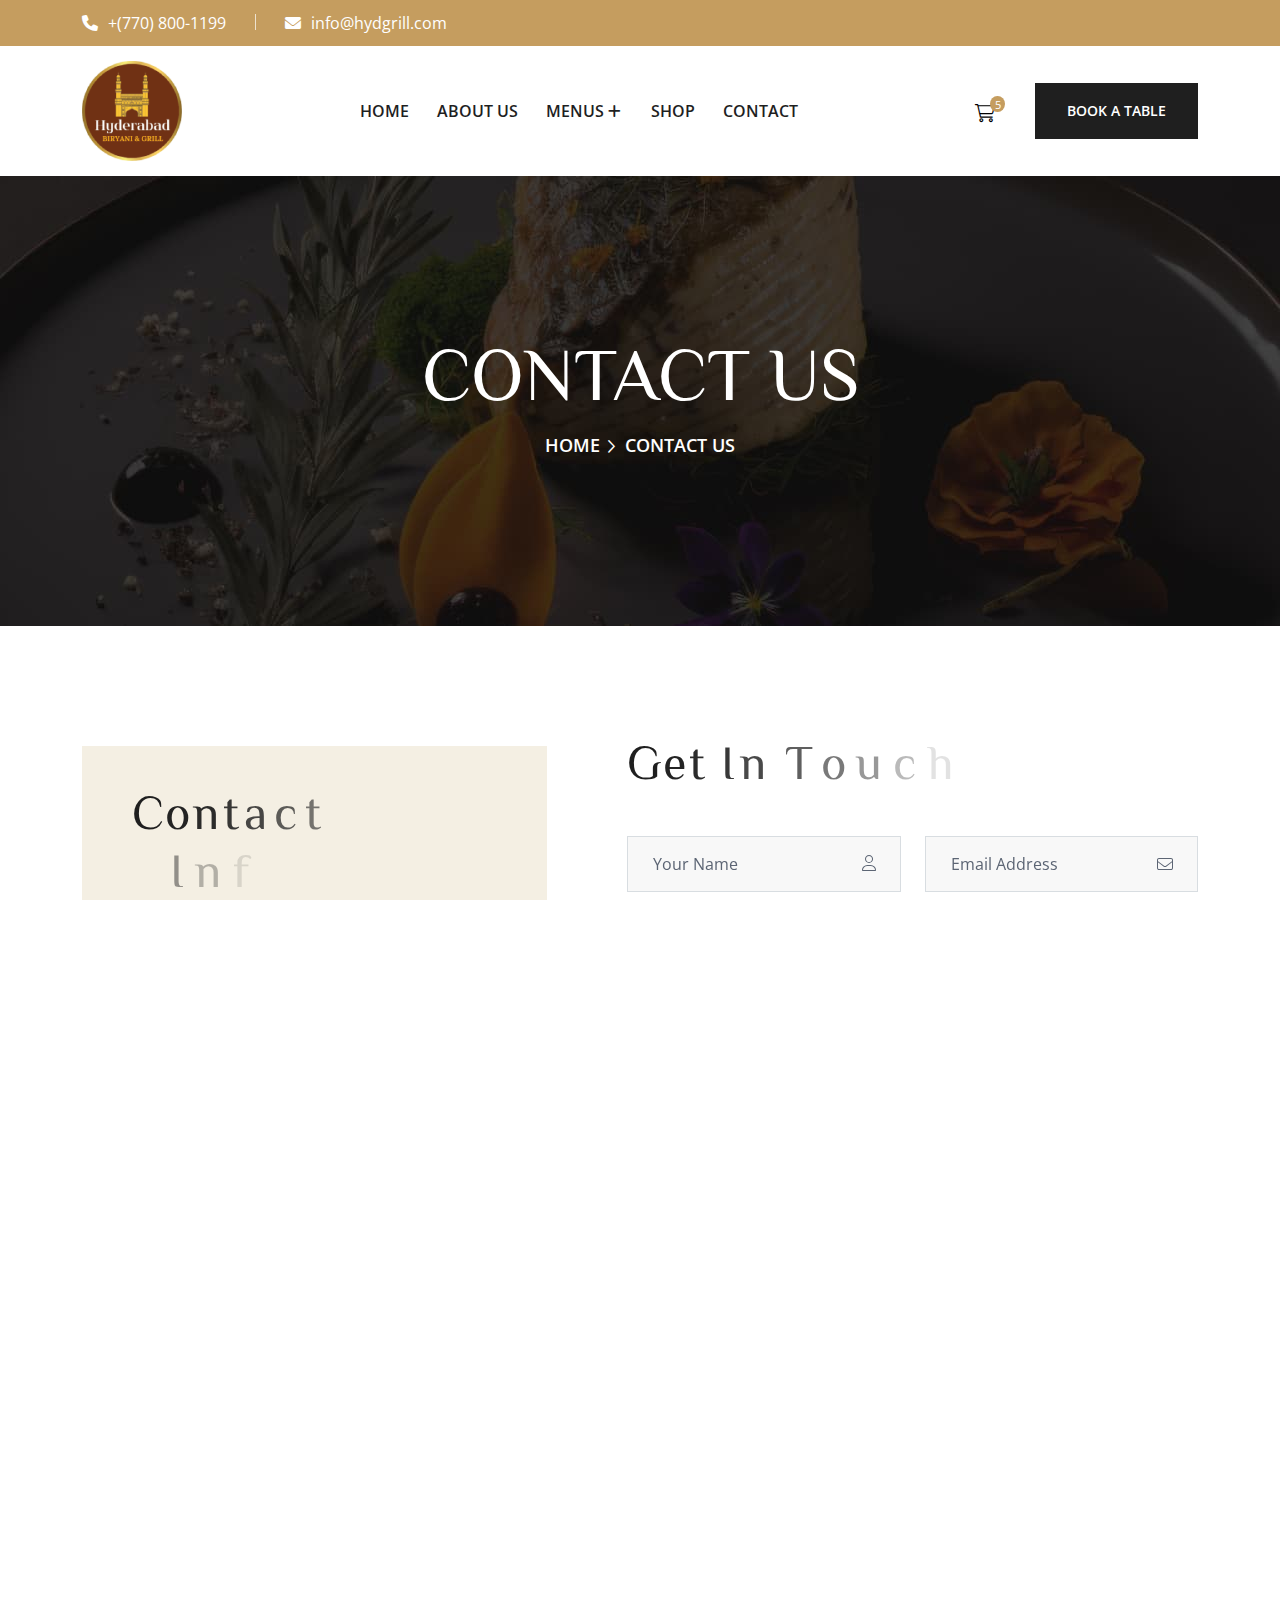
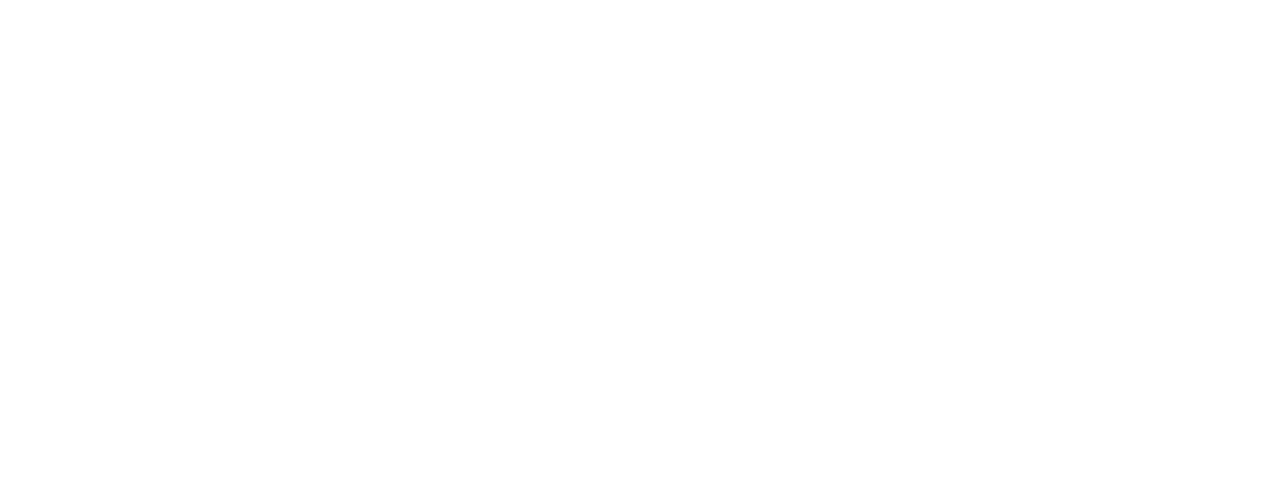
<file: contact.html>
<!DOCTYPE html>
<html class="no-js" lang="zxx">
    <head>
        <meta charset="utf-8" />
        <meta http-equiv="x-ua-compatible" content="ie=edge" />
        <title>Hyderabad Biryani & Grill</title>
        <meta name="viewport" content="width=device-width,initial-scale=1,shrink-to-fit=no" />
        <link rel="manifest" href="assets/img/favicons/manifest.json" />
        <meta name="msapplication-TileColor" content="#ffffff" />
        <meta name="msapplication-TileImage" content="assets/img/favicons/ms-icon-144x144.png" />
        <meta name="theme-color" content="#ffffff" />
        <link rel="preconnect" href="https://fonts.googleapis.com/" />
        <link rel="preconnect" href="https://fonts.gstatic.com/" crossorigin />
        <link href="https://fonts.googleapis.com/css2?family=Great+Vibes&amp;family=Open+Sans:ital,wght@0,300..800;1,300..800&amp;family=ZCOOL+XiaoWei&amp;display=swap" rel="stylesheet" />
        <link rel="stylesheet" href="assets/css/app.min.css" />
        <link rel="stylesheet" href="assets/css/fontawesome.min.css" />
        <link rel="stylesheet" href="assets/css/style.css" />
    </head>
    <body>
        <div class="has-smooth" id="has_smooth"></div>
       
       
        <div class="sidemenu-wrapper sidemenu-cart">
            <div class="sidemenu-content">
                <button class="closeButton sideMenuCls"><i class="far fa-times"></i></button>
                <div class="widget woocommerce widget_shopping_cart">
                    <h3 class="widget_title">Shopping cart</h3>
                    <div class="widget_shopping_cart_content">
                        <ul class="woocommerce-mini-cart cart_list product_list_widget">
                            <li class="woocommerce-mini-cart-item mini_cart_item">
                                <a href="#" class="remove remove_from_cart_button"><i class="far fa-times"></i></a> <a href="#"><img src="assets/img/product/mfour.png" alt="Cart Image" />Schezwan Noodles </a>
                                <span class="quantity">
                                    1 × <span class="woocommerce-Price-amount amount"><span class="woocommerce-Price-currencySymbol">$</span>15.99</span>
                                </span>
                            </li>
                            <li class="woocommerce-mini-cart-item mini_cart_item">
                                <a href="#" class="remove remove_from_cart_button"><i class="far fa-times"></i></a> <a href="#"><img src="assets/img/product/mnine.png" alt="Cart Image" />2 Idli + 1 Vada.</a>
                                <span class="quantity">
                                    1 × <span class="woocommerce-Price-amount amount"><span class="woocommerce-Price-currencySymbol">$</span>8.99</span>
                                </span>
                            </li>
                            <li class="woocommerce-mini-cart-item mini_cart_item">
                                <a href="#" class="remove remove_from_cart_button"><i class="far fa-times"></i></a> <a href="#"><img src="assets/img/product/mthree.png" alt="Cart Image" />Mysore Masala Onion Dosa</a>
                                <span class="quantity">
                                    1 × <span class="woocommerce-Price-amount amount"><span class="woocommerce-Price-currencySymbol">$</span>8.99</span>
                                </span>
                            </li>
                            <li class="woocommerce-mini-cart-item mini_cart_item">
                                <a href="#" class="remove remove_from_cart_button"><i class="far fa-times"></i></a> <a href="#"><img src="assets/img/product/mfive.png" alt="Cart Image" />Sambar Rice</a>
                                <span class="quantity">
                                    1 × <span class="woocommerce-Price-amount amount"><span class="woocommerce-Price-currencySymbol">$8.99</span></span>
                                </span>
                            </li>
                            <li class="woocommerce-mini-cart-item mini_cart_item">
                                <a href="#" class="remove remove_from_cart_button"><i class="far fa-times"></i></a> <a href="#"><img src="assets/img/product/msix.png" alt="Cart Image" />Dragon Chicken</a>
                                <span class="quantity">
                                    1 × <span class="woocommerce-Price-amount amount"><span class="woocommerce-Price-currencySymbol">$</span>14.99</span>
                                </span>
                            </li>
                        </ul>
                        <p class="woocommerce-mini-cart__total total">
                            <strong>Subtotal:</strong> <span class="woocommerce-Price-amount amount"><span class="woocommerce-Price-currencySymbol">$</span></span>
                        </p>
                        <p class="woocommerce-mini-cart__buttons buttons"><a href="cart.html" class="th-btn wc-forward">View cart</a> <a href="checkout.html" class="th-btn checkout wc-forward">Checkout</a></p>
                    </div>
                </div>
            </div>
        </div>
        <div class="th-menu-wrapper">
            <div class="th-menu-area text-center">
                <button class="th-menu-toggle"><i class="fal fa-times"></i></button>
                <div class="mobile-logo">
                    <a href="index.html"><img src="assets/img/logonew.png" alt="logo" /></a>
                </div>
                <div class="th-mobile-menu">
                    <ul>
                        <li><a href="index.html">Home</a></li>
                        <li><a href="about.html">About us</a></li>
                        <li class="menu-item-has-children">
                            <a href="#">Menus</a>
                               <ul class="sub-menu">
                             <li><a href="shop.html">SOUPS</a></li>
                            <li><a href="shop.html">APPETIZERS - VEGETARIAN</a></li>
							 <li><a href="shop.html">APPETIZERS - NON-VEGETARIAN</a></li>
							 <li><a href="shop.html">APPETIZERS - NON-VEGETARIAN</a></li>
							 <li><a href="shop.html">TANDOOR (CLAY OVEN)-VEG</a></li>
							 <li><a href="shop.html">TANDOOR (CLAY OVEN)-NON-VEG</a></li>
							 <li><a href="shop.html">VEGETARIAN ENTREES</a></li>
							 <li><a href="shop.html">NON VEGETARIAN ENTREES</a></li>
							 <li><a href="shop.html">DOSA AND IDLI </a></li>
							 <li><a href="shop.html">INDO-CHINESE -VEG</a></li>
							 <li><a href="shop.html">INDO-CHINESE-NON VEG</a></li>
							 <li><a href="shop.html">BIRYANI</a></li>
							 <li><a href="shop.html">PULAV</a></li>
							 <li><a href="shop.html">RICE SPECIALITIES </a></li>
							 <li><a href="shop.html">BREADS</a></li>
							 <li><a href="shop.html">DESSERTS</a></li>
							 <li><a href="shop.html">BEVERAGES</a></li>
							 <li><a href="shop.html">SIDES</a></li>
                            </ul>
                        </li>
                        <li><a href="shop.html">Shop</a></li>
                        <li><a href="contact.html">Contact</a></li>
                    </ul>
                </div>
            </div>
        </div>
        <header class="th-header header-layout1">
          <div class="header-top">
                <div class="container">
                    <div class="row justify-content-center justify-content-lg-between align-items-center gy-2">
                        <div class="col-auto d-none d-lg-block">
                            <div class="header-links">
                                <ul>
                                    <li class="d-none d-xxl-inline-block"><i class="fas fa-location-dot"></i> <a href="#">11705 Jones Bridge Rd Suite C 201, Johns Creek, GA 30005</a></li>
                                    <li><i class="fas fa-phone"></i> <a href="tel:+(770) 800-1199">+(770) 800-1199</a></li>
                                    <li><i class="fas fa-envelope"></i> <a href="#">info@hydgrill.com</a></li>
                                </ul>
                            </div>
                        </div>
                       
                    </div>
                </div>
            </div>
            <div class="sticky-wrapper">
                <div class="menu-area">
                    <div class="container">
                        <div class="row align-items-center justify-content-between">
                            <div class="col-auto">
                                <div class="header-logo">
                                    <a href="home-restaurant-shop.html"><img src="assets/img/logonew.png" alt="Restar" /></a>
                                </div>
                            </div>
                            <div class="col-auto">
                               <nav class="main-menu d-none d-lg-inline-block">
                                    <ul>
                                        <li><a href="index.html">Home</a></li>
                        <li><a href="about.html">About us</a></li>
                        <li class="menu-item-has-children">
                            <a href="#">Menus</a>
                               <ul class="sub-menu">
                             <li><a href="shop.html">SOUPS</a></li>
                            <li><a href="shop.html">APPETIZERS - VEGETARIAN</a></li>
							 <li><a href="shop.html">APPETIZERS - NON-VEGETARIAN</a></li>
							 <li><a href="shop.html">APPETIZERS - NON-VEGETARIAN</a></li>
							 <li><a href="shop.html">TANDOOR (CLAY OVEN)-VEG</a></li>
							 <li><a href="shop.html">TANDOOR (CLAY OVEN)-NON-VEG</a></li>
							 <li><a href="shop.html">VEGETARIAN ENTREES</a></li>
							 <li><a href="shop.html">NON VEGETARIAN ENTREES</a></li>
							 <li><a href="shop.html">DOSA AND IDLI </a></li>
							 <li><a href="shop.html">INDO-CHINESE -VEG</a></li>
							 <li><a href="shop.html">INDO-CHINESE-NON VEG</a></li>
							 <li><a href="shop.html">BIRYANI</a></li>
							 <li><a href="shop.html">PULAV</a></li>
							 <li><a href="shop.html">RICE SPECIALITIES </a></li>
							 <li><a href="shop.html">BREADS</a></li>
							 <li><a href="shop.html">DESSERTS</a></li>
							 <li><a href="shop.html">BEVERAGES</a></li>
							 <li><a href="shop.html">SIDES</a></li>
                            </ul>
                        </li>
                        <li><a href="shop.html">Shop</a></li>
                        <li><a href="contact.html">Contact</a></li>
                                    </ul>
                                </nav>
                            </div>
                            <div class="col-auto">
                                <div class="header-button">
                                    <button type="button" class="simple-icon sideMenuToggler"><span class="badge">5</span> <i class="fal fa-cart-shopping"></i></button>
                                    <a href="reservation.html" class="th-btn style4 d-none d-xl-block">Book A Table</a> <button type="button" class="th-menu-toggle d-block d-lg-none"><i class="far fa-bars"></i></button>
                                </div>
                            </div>
                        </div>
                    </div>
                </div>
            </div>
        </header>
        <div id="smooth-wrapper">
            <div id="smooth-content">
                <div class="breadcumb-wrapper" data-bg-src="assets/img/bg/breadcumb-bg.jpg">
                    <div class="container">
                        <div class="breadcumb-content">
                            <h1 class="breadcumb-title">Contact Us</h1>
                            <ul class="breadcumb-menu">
                                <li><a href="index.html">Home</a></li>
                                <li>Contact Us</li>
                            </ul>
                        </div>
                    </div>
                </div>
                <div class="space">
                    <div class="container">
                        <div class="row gx-0 gy-40">
                            <div class="col-xl-5">
                                <div class="contact-feature-area">
                                    <div class="title-area mb-32">
                                        <h2 class="sec-title title-ani2">Contact Information</h2>
                                        <div class="text-ani"><p class="sec-text">Immerse yourself in a sophisticated and inviting ambiance. The carefully curated decor sets the stage for intimate dinners, celebrations.</p></div>
                                    </div>
                                    <div class="contact-feature-wrap">
                                        <div class="contact-feature">
                                            <div class="box-icon"><i class="fal fa-location-dot"></i></div>
                                            <div class="media-body">
                                                <h3 class="box-title text-ani">Location</h3>
                                                <p class="box-text text-ani">11705 Jones Bridge Rd Suite C 201, Johns Creek, GA 30005</p>
                                            </div>
                                        </div>
                                        <div class="contact-feature">
                                            <div class="box-icon"><i class="fal fa-envelope"></i></div>
                                            <div class="media-body">
                                                <h3 class="box-title text-ani">Email Address</h3>
                                                <p class="box-text text-ani"><a href="#">info@hydgrill.com</a></p>
                                            </div>
                                        </div>
                                        <div class="contact-feature">
                                            <div class="box-icon"><i class="fal fa-phone"></i></div>
                                            <div class="media-body">
                                                <h3 class="box-title text-ani">Contact Number</h3>
                                                <p class="box-text text-ani"><a href="tel:+(770) 800-1199">+(770) 800-1199</a></p>
                                            </div>
                                        </div>
                                    </div>
                                    <div class="th-social text-ani">
                                        <a href="https://www.facebook.com/"><i class="fab fa-facebook-f"></i></a> <a href="https://www.twitter.com/"><i class="fab fa-twitter"></i></a>
                                        <a href="https://www.instagram.com/"><i class="fab fa-instagram"></i></a> <a href="https://www.linkedin.com/"><i class="fab fa-linkedin-in"></i></a>
                                        <a href="https://www.whatsapp.com/"><i class="fab fa-whatsapp"></i></a>
                                    </div>
                                </div>
                            </div>
                            <div class="col-xl-7">
                                <form action="#" method="POST" class="contact-form ajax-contact">
                                    <h2 class="sec-title title-ani2">Get In Touch</h2>
                                    <div class="row">
                                        <div class="form-group col-sm-6"><input type="text" class="form-control" name="name" id="name" placeholder="Your Name" /> <i class="fal fa-user"></i></div>
                                        <div class="form-group col-sm-6"><input type="email" class="form-control" name="email" id="email" placeholder="Email Address" /> <i class="fal fa-envelope"></i></div>
                                        <div class="form-group col-12"><input type="tel" class="form-control" name="number" id="number" placeholder="Phone Number" /> <i class="fal fa-phone"></i></div>
                                        <div class="form-group col-12">
                                            <select name="subject" id="subject" class="form-select">
                                                <option value="" disabled="disabled" selected="selected" hidden>Select Subject</option>
                                                <option value="General Query">General Query</option>
                                                <option value="Help Support">Help Support</option>
                                                <option value="Sales Support">Sales Support</option>
                                            </select>
                                            <i class="fal fa-chevron-down"></i>
                                        </div>
                                        <div class="form-group col-12"><textarea name="message" id="message" cols="30" rows="3" class="form-control" placeholder="Type Appointment Note...."></textarea> <i class="fal fa-pencil"></i></div>
                                        <div class="form-btn col-12"><button class="th-btn w-100">Send Message Now</button></div>
                                    </div>
                                    <p class="form-messages mb-0 mt-3"></p>
                                </form>
                            </div>
                        </div>
                    </div>
                </div>
              
              <footer class="footer-wrapper footer-layout1" data-bg-src="assets/img/bg/footer_bg_2.jpg">
                    <div class="container z-index-common">
                        <div class="newsletter-wrap">
                            <div class="newsletter-content"><h2 class="sec-title title-ani2 text-white m-0">Subscribe for daily update</h2></div>
                            <form class="newsletter-form">
                                <div class="form-group"><input class="form-control" type="email" placeholder="Email Address" required="" /></div>
                                <button type="submit" class="th-btn">Subscribe</button>
                            </form>
                        </div>
                    </div>
                    <div class="widget-area">
                        <div class="container">
                            <div class="row justify-content-between">
                                <div class="col-md-6 col-xl-auto">
                                    <div class="widget footer-widget" style="margin-top:-20px">
                                        <div class="th-widget-about">
                                            <div class="about-logo">
                                                <a href="index.html"><img src="assets/img/logonew.png" alt="logo" /></a>
                                            </div>
                                            <p class="about-text">We believe that great food shouldn't break the bank. That's why we offer affordable options without compromising on taste.</p>
                                            <div class="info-box">
                                                <h4 class="box-title">Address Location</h4>
                                                <div class="box-content">
                                                    <div class="box-icon"><i class="fas fa-location-dot"></i></div>
                                                    <p class="box-text">11705 Jones Bridge Rd Suite C 201, Johns Creek, GA 30005</p>
                                                </div>
                                            </div>
                                        </div>
                                    </div>
                                </div>
                                <div class="col-md-6 col-xl-auto">
                                    <div class="widget widget_nav_menu footer-widget">
                                        <h3 class="widget_title">Quick Links</h3>
                                        <div class="menu-all-pages-container">
                                           <ul class="menu">
                                                <li><a href="#">About us</a></li>
                                                <li><a href="#">Menus</a></li>
                                                <li><a href="shop.html">Shop</a></li>
                                                <li><a href="contact.hml">Contact</a></li>
                                            </ul>
                                        </div>
                                    </div>
                                </div>
                                <div class="col-md-6 col-xl-auto">
                                    <div class="widget widget_nav_menu footer-widget">
                                        <h3 class="widget_title">Food Menu</h3>
                                        <div class="menu-all-pages-container">
                                             <ul class="menu">
                                               <li><a href="shop.html">DOSA AND IDLI </a></li>
												 <li><a href="shop.html">INDO-CHINESE -VEG</a></li>
												 <li><a href="shop.html">INDO-CHINESE-NON VEG</a></li>
												 <li><a href="shop.html">BIRYANI</a></li>
												 <li><a href="shop.html">PULAV</a></li>
                                            </ul>
                                        </div>
                                    </div>
                                </div>
                                <div class="col-md-6 col-xl-auto">
                                    <div class="widget widget_download footer-widget">
                                        <h4 class="widget_title">Install App</h4>
                                        <div class="th-download-widget">
                                            <p class="footer-text">From App Store or Google Play</p>
                                            <div class="btn-group">
                                                <a href="https://www.apple.com/app-store/" class="download-btn"><img src="assets/img/icon/app_store_1.png" alt="icon" /> </a>
                                                <a href="https://play.google.com/store/apps" class="download-btn"><img src="assets/img/icon/app_store_2.png" alt="icon" /></a>
                                            </div>
                                            <p class="mt-30 mb-3">24/7 Support Center</p>
                                            <h3 class="box-title"><a href="tel:+19524357106">+(770) 800-1199</a></h3>
                                        </div>
                                    </div>
                                </div>
                            </div>
                        </div>
                    </div>
                    <div class="copyright-wrap">
                        <div class="container">
                            <div class="row gx-1 gy-2 align-items-center">
                                 <div class="col-md-7">
                                    <p class="copyright-text">Copyright <i class="fal fa-copyright"></i> 2024 <a href="#">Hyderabad Biryani & Grill</a>. All Rights Reserved.</p>
                                </div>
                                <div class="col-md-5 text-center text-md-end">
                                    <div class="footer-links">
                                        <ul>
                                            <li><a href="about.html">Terms & Condition</a></li>
                                            <li><a href="about.html">Privacy & Policy</a></li>
                                        </ul>
                                    </div>
                                </div>
                            </div>
                        </div>
                    </div>
                </footer>
            </div>
        </div>
        <div class="scroll-top">
            <svg class="progress-circle svg-content" width="100%" height="100%" viewBox="-1 -1 102 102">
                <path d="M50,1 a49,49 0 0,1 0,98 a49,49 0 0,1 0,-98" style="transition: stroke-dashoffset 10ms linear 0s; stroke-dasharray: 307.919, 307.919; stroke-dashoffset: 307.919;"></path>
            </svg>
        </div>
        <script src="assets/js/vendor/jquery-3.7.1.min.js"></script>
        <script src="assets/js/app.min.js"></script>
        <script src="assets/js/main.js"></script>
    </body>
</html>
</file>
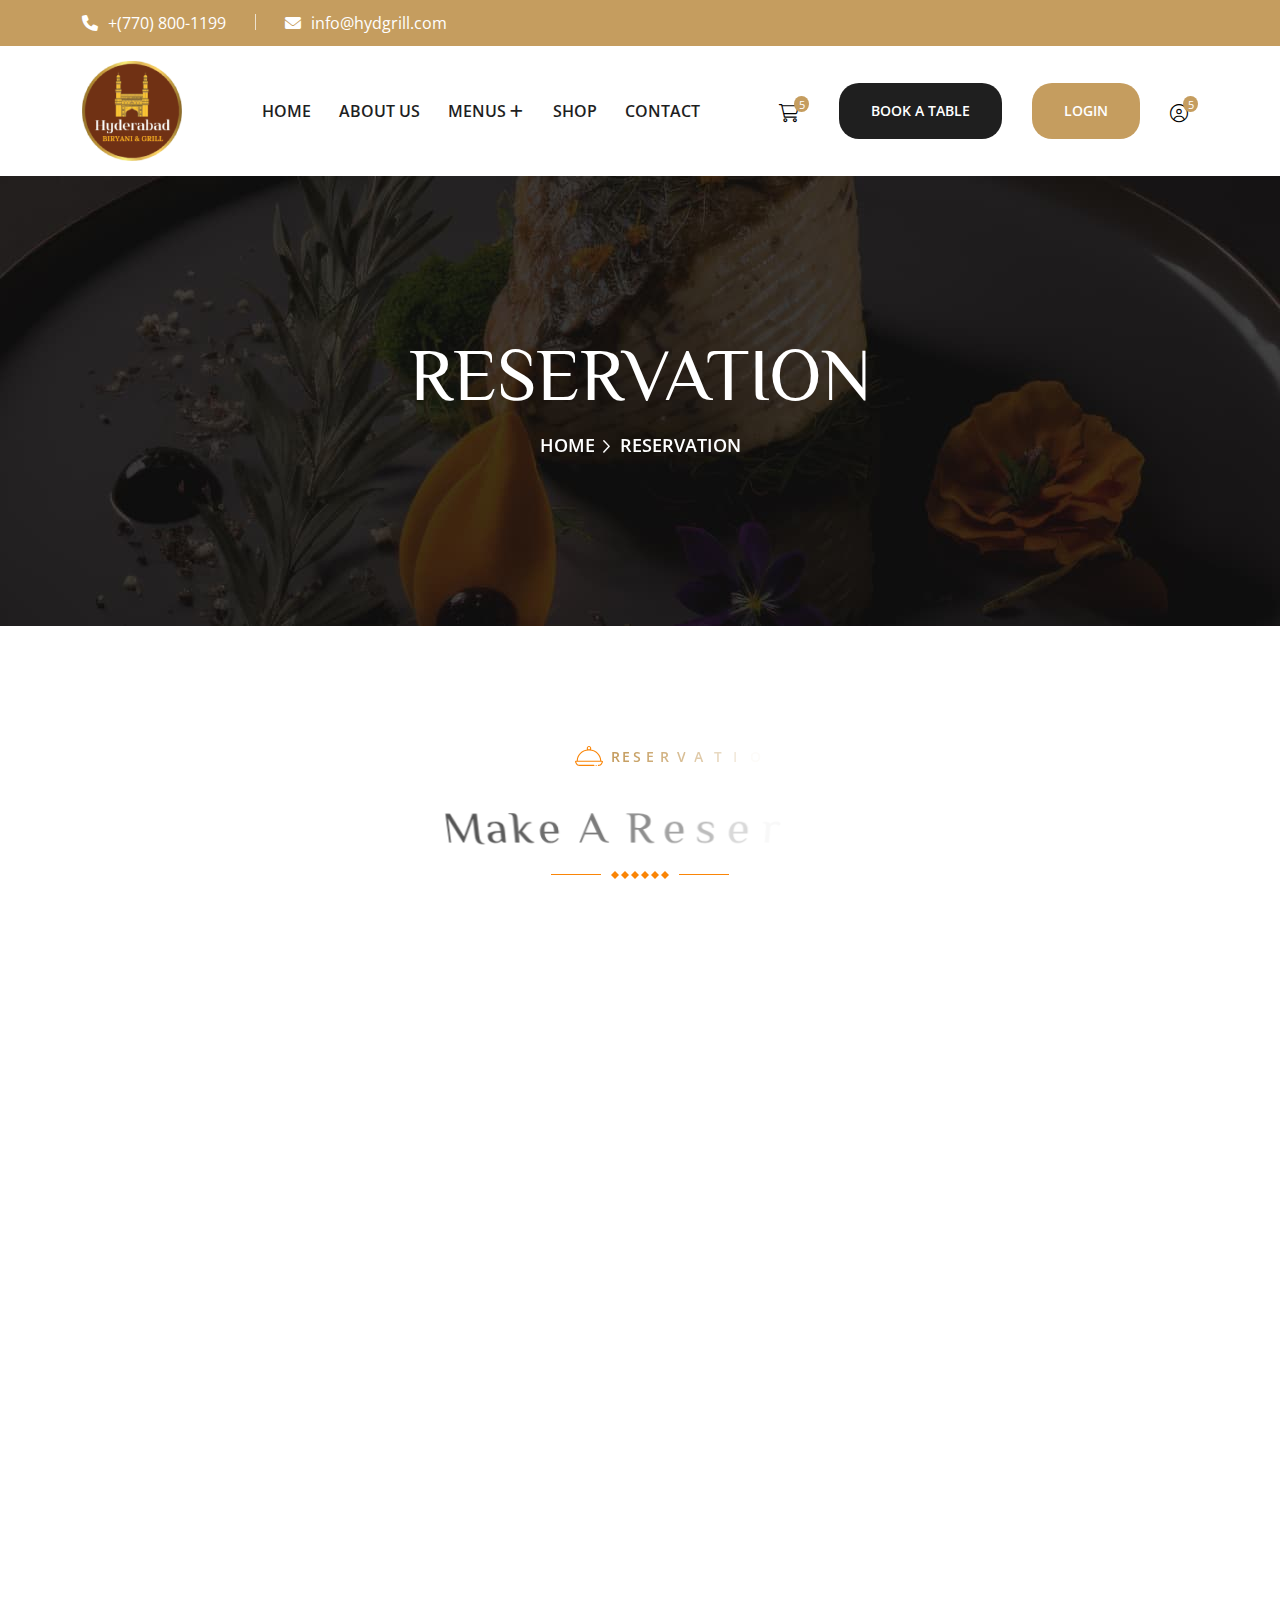
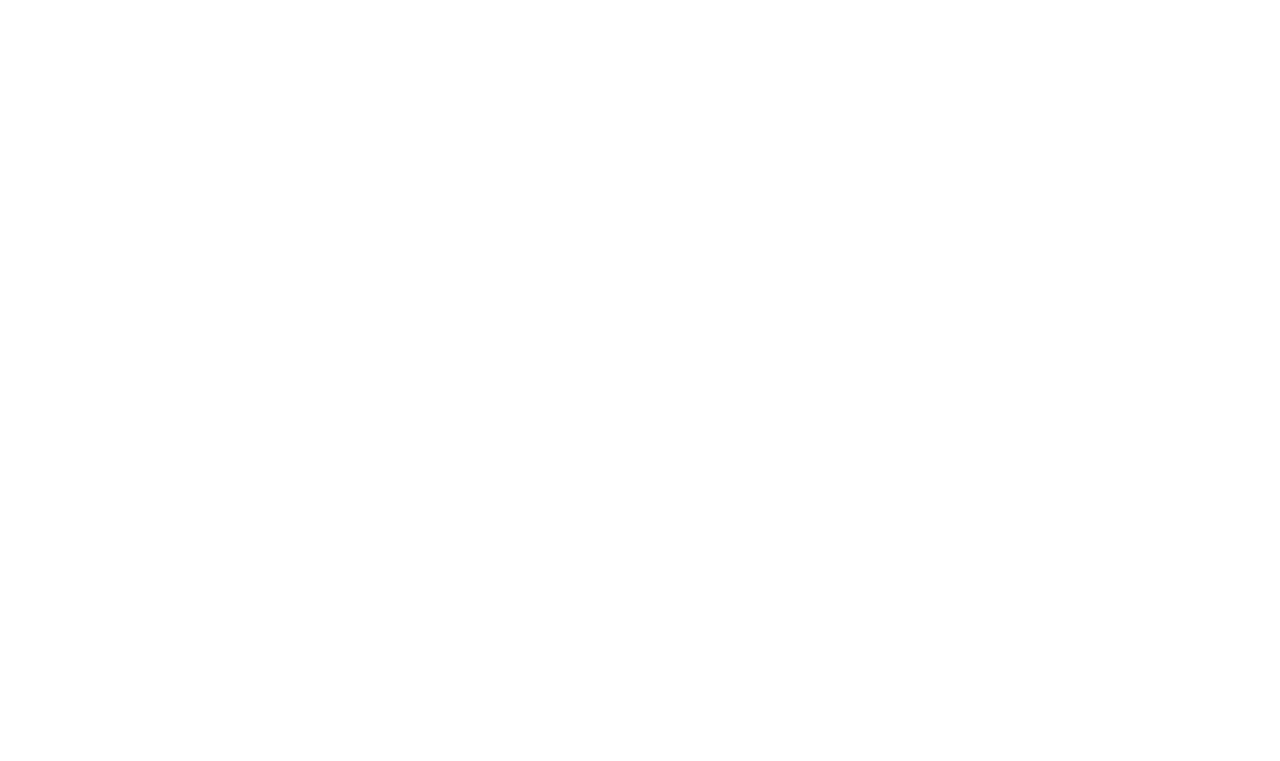
<file: reservation.html>
<!DOCTYPE html>
<html class="no-js" lang="zxx">
   
 <head>
        <meta charset="utf-8" />
        <meta http-equiv="x-ua-compatible" content="ie=edge" />
        <title>Hyderabad Biryani & Grill</title>
        <meta name="author" content="Restar" />
        <meta name="viewport" content="width=device-width,initial-scale=1,shrink-to-fit=no" />
        <link rel="manifest" href="assets/img/favicons/manifest.json" />
        <meta name="msapplication-TileColor" content="#ffffff" />
        <meta name="msapplication-TileImage" content="assets/img/favicons/ms-icon-144x144.png" />
        <meta name="theme-color" content="#ffffff" />
        <link rel="preconnect" href="https://fonts.googleapis.com/" />
        <link rel="preconnect" href="https://fonts.gstatic.com/" crossorigin />
        <link href="https://fonts.googleapis.com/css2?family=Great+Vibes&amp;family=Open+Sans:ital,wght@0,300..800;1,300..800&amp;family=ZCOOL+XiaoWei&amp;display=swap" rel="stylesheet" />
        <link rel="stylesheet" href="assets/css/app.min.css" />
        <link rel="stylesheet" href="assets/css/fontawesome.min.css" />
        <link rel="stylesheet" href="assets/css/style.css" />
		 

    </head>
    <body>
        <div class="has-smooth" id="has_smooth"></div>
        <div class="sidemenu-wrapper sidemenu-cart">
            <div class="sidemenu-content">
                <button class="closeButton sideMenuCls"><i class="far fa-times"></i></button>
                <div class="widget woocommerce widget_shopping_cart">
                    <h3 class="widget_title">Shopping cart</h3>
                    <div class="widget_shopping_cart_content">
                       <ul class="woocommerce-mini-cart cart_list product_list_widget">
                            <li class="woocommerce-mini-cart-item mini_cart_item">
                                <a href="#" class="remove remove_from_cart_button"><i class="far fa-times"></i></a> <a href="#"><img src="assets/img/product/mfour.png" alt="Cart Image" />Schezwan Noodles </a>
                                <span class="quantity">
                                    1 × <span class="woocommerce-Price-amount amount"><span class="woocommerce-Price-currencySymbol">$</span>15.99</span>
                                </span>
                            </li>
                            <li class="woocommerce-mini-cart-item mini_cart_item">
                                <a href="#" class="remove remove_from_cart_button"><i class="far fa-times"></i></a> <a href="#"><img src="assets/img/product/mnine.png" alt="Cart Image" />2 Idli + 1 Vada.</a>
                                <span class="quantity">
                                    1 × <span class="woocommerce-Price-amount amount"><span class="woocommerce-Price-currencySymbol">$</span>8.99</span>
                                </span>
                            </li>
                            <li class="woocommerce-mini-cart-item mini_cart_item">
                                <a href="#" class="remove remove_from_cart_button"><i class="far fa-times"></i></a> <a href="#"><img src="assets/img/product/mthree.png" alt="Cart Image" />Mysore Masala Onion Dosa</a>
                                <span class="quantity">
                                    1 × <span class="woocommerce-Price-amount amount"><span class="woocommerce-Price-currencySymbol">$</span>8.99</span>
                                </span>
                            </li>
                            <li class="woocommerce-mini-cart-item mini_cart_item">
                                <a href="#" class="remove remove_from_cart_button"><i class="far fa-times"></i></a> <a href="#"><img src="assets/img/product/mfive.png" alt="Cart Image" />Sambar Rice</a>
                                <span class="quantity">
                                    1 × <span class="woocommerce-Price-amount amount"><span class="woocommerce-Price-currencySymbol">$8.99</span></span>
                                </span>
                            </li>
                            <li class="woocommerce-mini-cart-item mini_cart_item">
                                <a href="#" class="remove remove_from_cart_button"><i class="far fa-times"></i></a> <a href="#"><img src="assets/img/product/msix.png" alt="Cart Image" />Dragon Chicken</a>
                                <span class="quantity">
                                    1 × <span class="woocommerce-Price-amount amount"><span class="woocommerce-Price-currencySymbol">$</span>14.99</span>
                                </span>
                            </li>
                        </ul>
                        <p class="woocommerce-mini-cart__total total">
                            <strong>Subtotal:</strong> <span class="woocommerce-Price-amount amount"><span class="woocommerce-Price-currencySymbol">$</span></span>
                        </p>
                        <p class="woocommerce-mini-cart__buttons buttons"><a href="cart.html" class="th-btn wc-forward">View cart</a> <a href="checkout.html" class="th-btn checkout wc-forward">Checkout</a></p>
                    </div>
                </div>
            </div>
        </div>
       
       <div class="th-menu-wrapper">
            <div class="th-menu-area text-center">
                <button class="th-menu-toggle"><i class="fal fa-times"></i></button>
                <div class="mobile-logo">
                    <a href="index.html"><img src="assets/img/logonew.png" alt="logo" /></a>
                </div>
                <div class="th-mobile-menu">
                   <ul>
                        <li><a href="index.html">Home</a></li>
                        <li><a href="about.html">About us</a></li>
                        <li class="menu-item-has-children">
                            <a href="#">Menus</a>
                            <ul class="sub-menu">
                             <li><a href="shop.html">SOUPS</a></li>
                            <li><a href="shop.html">APPETIZERS - VEGETARIAN</a></li>
							 <li><a href="shop.html">APPETIZERS - NON-VEGETARIAN</a></li>
							 <li><a href="shop.html">APPETIZERS - NON-VEGETARIAN</a></li>
							 <li><a href="shop.html">TANDOOR (CLAY OVEN)-VEG</a></li>
							 <li><a href="shop.html">TANDOOR (CLAY OVEN)-NON-VEG</a></li>
							 <li><a href="shop.html">VEGETARIAN ENTREES</a></li>
							 <li><a href="shop.html">NON VEGETARIAN ENTREES</a></li>
							 <li><a href="shop.html">DOSA AND IDLI </a></li>
							 <li><a href="shop.html">INDO-CHINESE -VEG</a></li>
							 <li><a href="shop.html">INDO-CHINESE-NON VEG</a></li>
							 <li><a href="shop.html">BIRYANI</a></li>
							 <li><a href="shop.html">PULAV</a></li>
							 <li><a href="shop.html">RICE SPECIALITIES </a></li>
							 <li><a href="shop.html">BREADS</a></li>
							 <li><a href="shop.html">DESSERTS</a></li>
							 <li><a href="shop.html">BEVERAGES</a></li>
							 <li><a href="shop.html">SIDES</a></li>
                            </ul>
                        </li>
                        <li><a href="shop.html">Shop</a></li>
                        <li><a href="contact.html">Contact</a></li>
                    </ul>
                </div>
            </div>
        </div>
        <header class="th-header header-layout1">
            <div class="header-top">
                <div class="container">
                    <div class="row justify-content-center justify-content-lg-between align-items-center gy-2">
                        <div class="col-auto d-none d-lg-block">
                            <div class="header-links">
                                <ul>
                                    <li class="d-none d-xxl-inline-block"><i class="fas fa-location-dot"></i> <a href="#">11705 Jones Bridge Rd Suite C 201, Johns Creek, GA 30005</a></li>
                                    <li><i class="fas fa-phone"></i> <a href="tel:+(770) 800-1199">+(770) 800-1199</a></li>
                                    <li><i class="fas fa-envelope"></i> <a href="#">info@hydgrill.com</a></li>
                                </ul>
                            </div>
                        </div>
                        
                    </div>
                </div>
            </div>
            <div class="sticky-wrapper">
                <div class="menu-area">
                    <div class="container">
                        <div class="row align-items-center justify-content-between">
                            <div class="col-auto">
                                <div class="header-logo">
                                    <a href="index.html"><img src="assets/img/logonew.png" alt="logo" /></a>
                                </div>
                            </div>
                            <div class="col-auto">
                                <nav class="main-menu d-none d-lg-inline-block">
                             <ul>
                        <li><a href="index.html">Home</a></li>
                        <li><a href="about.html">About us</a></li>
                        <li class="menu-item-has-children">
                            <a href="#">Menus</a>
                            <ul class="sub-menu">
                               <li><a href="shop.html">SOUPS</a></li>
                            <li><a href="shop.html">APPETIZERS - VEGETARIAN</a></li>
							 <li><a href="shop.html">APPETIZERS - NON-VEGETARIAN</a></li>
							 <li><a href="shop.html">APPETIZERS - NON-VEGETARIAN</a></li>
							 <li><a href="shop.html">TANDOOR (CLAY OVEN)-VEG</a></li>
							 <li><a href="shop.html">TANDOOR (CLAY OVEN)-NON-VEG</a></li>
							 <li><a href="shop.html">VEGETARIAN ENTREES</a></li>
							 <li><a href="shop.html">NON VEGETARIAN ENTREES</a></li>
							 <li><a href="shop.html">DOSA AND IDLI </a></li>
							 <li><a href="shop.html">INDO-CHINESE -VEG</a></li>
							 <li><a href="shop.html">INDO-CHINESE-NON VEG</a></li>
							 <li><a href="shop.html">BIRYANI</a></li>
							 <li><a href="shop.html">PULAV</a></li>
							 <li><a href="shop.html">RICE SPECIALITIES </a></li>
							 <li><a href="shop.html">BREADS</a></li>
							 <li><a href="shop.html">DESSERTS</a></li>
							 <li><a href="shop.html">BEVERAGES</a></li>
							 <li><a href="shop.html">SIDES</a></li>
                            </ul>
                        </li>
                        <li><a href="shop.html">Shop</a></li>
                        <li><a href="contact.html">Contact</a></li>
                    </ul>
                                </nav>
                            </div>
                            <div class="col-auto">
                                <div class="header-button">
                                    <button type="button" class="simple-icon sideMenuToggler"><span class="badge">5</span> <i class="fal fa-cart-shopping"></i></button>
									                                   

                                    <a href="reservation.html" class="th-btn style4 d-none d-xl-block" style="border-radius:20px">Book A Table</a> <button type="button" class="th-menu-toggle d-block d-lg-none"><i class="far fa-bars"></i></button>
									<a  class="th-btn"  href="#popup1"  style="border-radius:20px">Login</a>
									 <button type="button" class="simple-icon tooltipnew"><span class="badge">5</span> <i class="fal fa-circle-user"></i>
									  <div class="tooltiptext"><p>Shaik kalesha</p>
									  <p>orders</p>
									  
									  </div>
									 </button>

								
                                </div>
                            </div>
                        </div>
                    </div>
                </div>
            </div>
        </header>
        <div id="smooth-wrapper">
            <div id="smooth-content">
                <div class="breadcumb-wrapper" data-bg-src="assets/img/bg/breadcumb-bg.jpg">
                    <div class="container">
                        <div class="breadcumb-content">
                            <h1 class="breadcumb-title">Reservation</h1>
                            <ul class="breadcumb-menu">
                                <li><a href="home-restaurant-shop.html">Home</a></li>
                                <li>Reservation</li>
                            </ul>
                        </div>
                    </div>
                </div>
                <div class="space-top" style="margin-bottom:40px">
                    <div class="container th-container">
                        <div class="title-area text-center">
                            <span class="sub-title3"><img src="assets/img/theme-img/title_icon2.svg" alt="Icon" />Reservation</span>
                            <h2 class="sec-title title-ani">Make A Reservation</h2>
                            <div class="mt-n1"><img src="assets/img/shape/line_1.svg" alt="shape" /></div>
                        </div>
                        <div class="reservation-form-wrap" data-bg-src="assets/img/bg/reservation_bg_2.jpg">
                            <form action="#" method="POST" class="reservation-form input-white">
                                <h3 class="form-title">Book A Table</h3>
                                <div class="row">
                                    <div class="form-group col-12"><input type="text" class="form-control" name="name" id="name" placeholder="Full Name" /> <i class="fal fa-user"></i></div>
                                    <div class="form-group col-12"><input type="tel" class="form-control" name="number" id="number" placeholder="Phone Number" /> <i class="fal fa-phone"></i></div>
                                    <div class="form-group col-12"><input type="email" class="form-control" name="email" id="email" placeholder="Email Address" /> <i class="fal fa-envelope"></i></div>
                                    <div class="form-group col-12"><input type="text" class="form-control" name="people" id="people" placeholder="Total Person" /> <i class="fal fa-user-group"></i></div>
                                    <div class="form-group col-sm-6"><input type="text" class="date-pick form-control" name="date" id="date-pick" placeholder="Date" /> <i class="fal fa-calendar"></i></div>
                                    <div class="form-group col-sm-6"><input type="text" class="time-pick form-control" name="time" id="time-pick" placeholder="Time" /> <i class="fal fa-clock"></i></div>
                                    <div class="form-group col-12"><textarea name="message" id="message" cols="30" rows="3" class="form-control" placeholder="Write Special Quest.."></textarea> <i class="fal fa-pencil"></i></div>
                                </div>
                                <button class="th-btn w-100">Book A Table</button>
                                <p class="form-messages mb-0 mt-3"></p>
                            </form>
                        </div>
                    </div>
                </div>
               
               <footer class="footer-wrapper footer-layout1" data-bg-src="assets/img/bg/footer_bg_2.jpg">
                    <div class="container z-index-common">
                        <div class="newsletter-wrap">
                            <div class="newsletter-content"><h2 class="sec-title title-ani2 text-white m-0">Subscribe for daily update</h2></div>
                            <form class="newsletter-form">
                                <div class="form-group"><input class="form-control" type="email" placeholder="Email Address" required="" /></div>
                                <button type="submit" class="th-btn">Subscribe</button>
                            </form>
                        </div>
                    </div>
                    <div class="widget-area">
                        <div class="container">
                            <div class="row justify-content-between">
                                <div class="col-md-6 col-xl-auto">
                                    <div class="widget footer-widget" style="margin-top:-20px">
                                        <div class="th-widget-about">
                                            <div class="about-logo">
                                                <a href="index.html"><img src="assets/img/logonew.png" alt="logo" /></a>
                                            </div>
                                            <p class="about-text">We believe that great food shouldn't break the bank. That's why we offer affordable options without compromising on taste.</p>
                                            <div class="info-box">
                                                <h4 class="box-title">Address Location</h4>
                                                <div class="box-content">
                                                    <div class="box-icon"><i class="fas fa-location-dot"></i></div>
                                                    <p class="box-text">11705 Jones Bridge Rd Suite C 201, Johns Creek, GA 30005</p>
                                                </div>
                                            </div>
                                        </div>
                                    </div>
                                </div>
                                <div class="col-md-6 col-xl-auto">
                                    <div class="widget widget_nav_menu footer-widget">
                                        <h3 class="widget_title">Quick Links</h3>
                                        <div class="menu-all-pages-container">
                                           <ul class="menu">
                                                <li><a href="about.html">About us</a></li>
                                                <li><a href="#">Menus</a></li>
                                                <li><a href="shop.html">Shop</a></li>
                                                <li><a href="contact.hml">Contact</a></li>
                                            </ul>
                                        </div>
                                    </div>
                                </div>
                                <div class="col-md-6 col-xl-auto">
                                    <div class="widget widget_nav_menu footer-widget">
                                        <h3 class="widget_title">Food Menu</h3>
                                        <div class="menu-all-pages-container">
                                             <ul class="menu">
                                               <li><a href="shop.html">DOSA AND IDLI </a></li>
												 <li><a href="shop.html">INDO-CHINESE -VEG</a></li>
												 <li><a href="shop.html">INDO-CHINESE-NON VEG</a></li>
												 <li><a href="shop.html">BIRYANI</a></li>
												 <li><a href="shop.html">PULAV</a></li>
                                            </ul>
                                        </div>
                                    </div>
                                </div>
                                <div class="col-md-6 col-xl-auto">
                                    <div class="widget widget_download footer-widget">
                                        <h4 class="widget_title">Install App</h4>
                                        <div class="th-download-widget">
                                            <p class="footer-text">From App Store or Google Play</p>
                                            <div class="btn-group">
                                                <a href="https://www.apple.com/app-store/" class="download-btn"><img src="assets/img/icon/app_store_1.png" alt="icon" /> </a>
                                                <a href="https://play.google.com/store/apps" class="download-btn"><img src="assets/img/icon/app_store_2.png" alt="icon" /></a>
                                            </div>
                                            <p class="mt-30 mb-3">24/7 Support Center</p>
                                            <h3 class="box-title"><a href="tel:+19524357106">+(770) 800-1199</a></h3>
                                        </div>
                                    </div>
                                </div>
                            </div>
                        </div>
                    </div>
                    <div class="copyright-wrap">
                        <div class="container">
                            <div class="row gx-1 gy-2 align-items-center">
                                 <div class="col-md-7">
                                    <p class="copyright-text">Copyright <i class="fal fa-copyright"></i> 2024 <a href="#">Hyderabad Biryani & Grill</a>. All Rights Reserved.</p>
                                </div>
                                <div class="col-md-5 text-center text-md-end">
                                    <div class="footer-links">
                                        <ul>
                                            <li><a href="about.html">Terms & Condition</a></li>
                                            <li><a href="about.html">Privacy & Policy</a></li>
                                        </ul>
                                    </div>
                                </div>
                            </div>
                        </div>
                    </div>
                </footer>
            </div>
        </div>
        <div class="scroll-top">
            <svg class="progress-circle svg-content" width="100%" height="100%" viewBox="-1 -1 102 102">
                <path d="M50,1 a49,49 0 0,1 0,98 a49,49 0 0,1 0,-98" style="transition: stroke-dashoffset 10ms linear 0s; stroke-dasharray: 307.919, 307.919; stroke-dashoffset: 307.919;"></path>
            </svg>
        </div>
        <script src="assets/js/vendor/jquery-3.7.1.min.js"></script>
        <script src="assets/js/app.min.js"></script>
        <script src="assets/js/main.js"></script>
    </body>
</html>
</file>
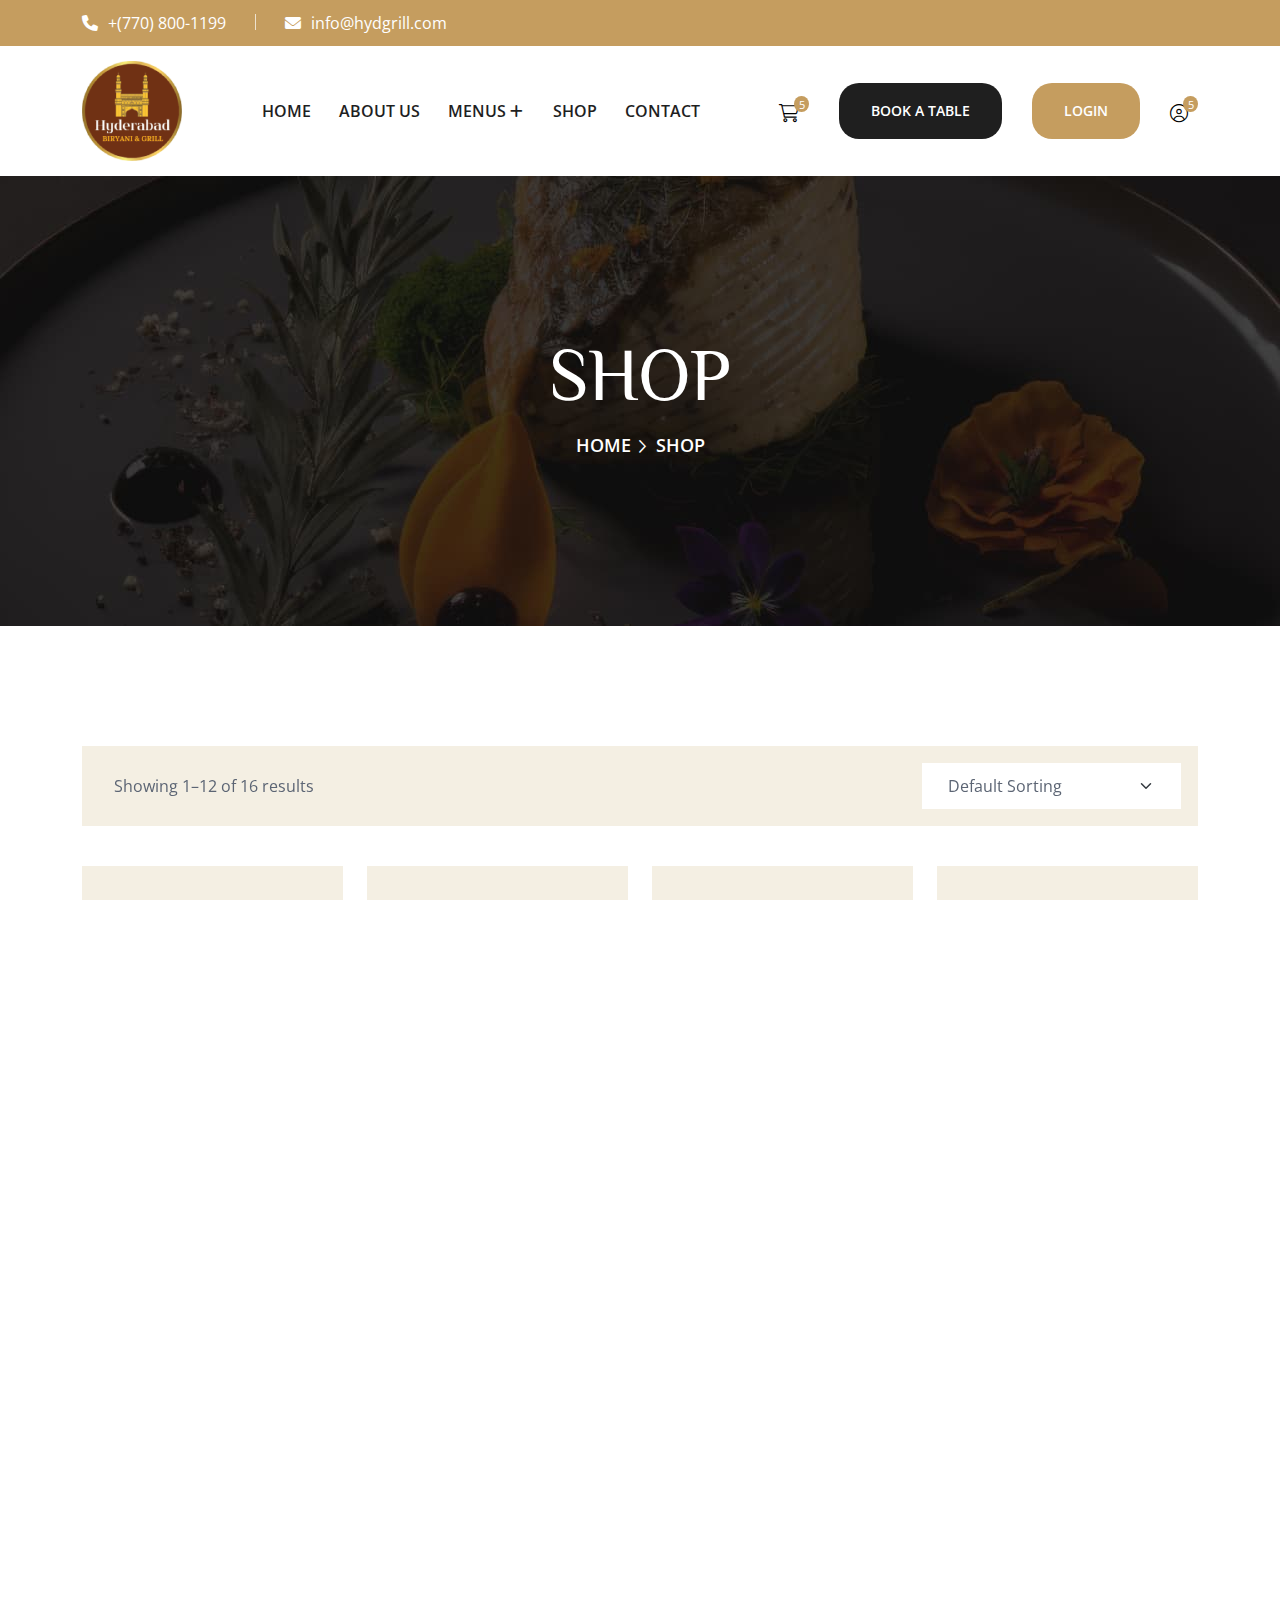
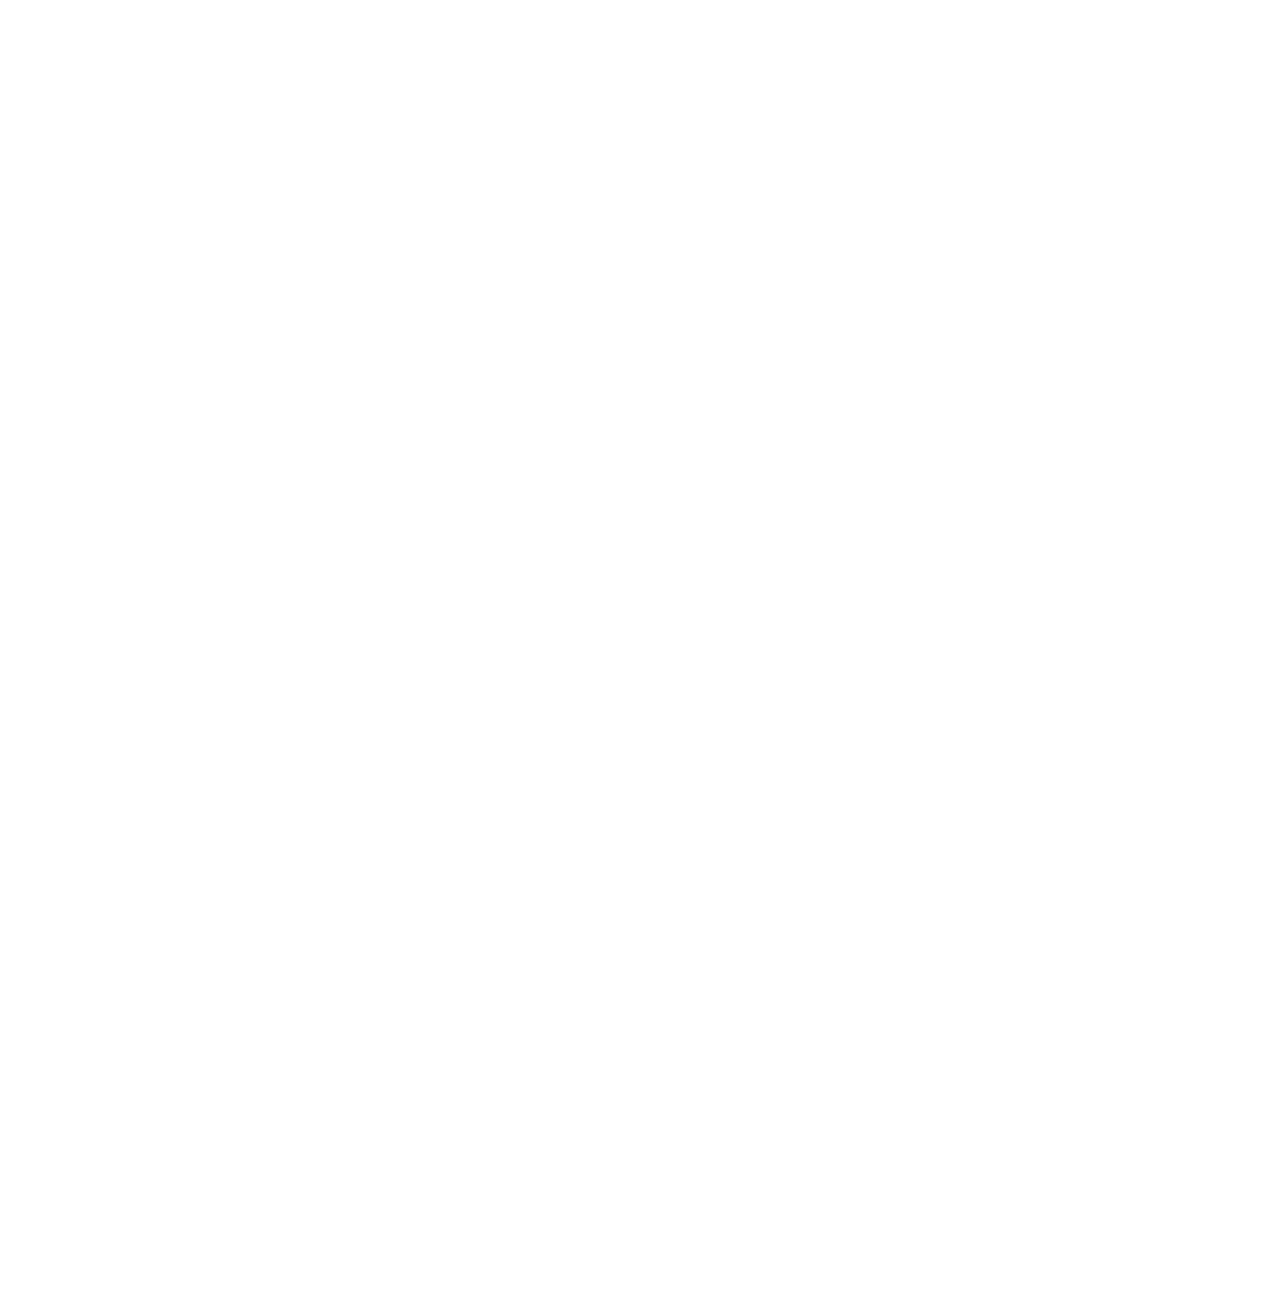
<file: shop.html>
<!DOCTYPE html>
<html class="no-js" lang="zxx">
   
 <head>
        <meta charset="utf-8" />
        <meta http-equiv="x-ua-compatible" content="ie=edge" />
        <title>Hyderabad Biryani & Grill</title>
        <meta name="author" content="Restar" />
        <meta name="viewport" content="width=device-width,initial-scale=1,shrink-to-fit=no" />
        <link rel="manifest" href="assets/img/favicons/manifest.json" />
        <meta name="msapplication-TileColor" content="#ffffff" />
        <meta name="msapplication-TileImage" content="assets/img/favicons/ms-icon-144x144.png" />
        <meta name="theme-color" content="#ffffff" />
        <link rel="preconnect" href="https://fonts.googleapis.com/" />
        <link rel="preconnect" href="https://fonts.gstatic.com/" crossorigin />
        <link href="https://fonts.googleapis.com/css2?family=Great+Vibes&amp;family=Open+Sans:ital,wght@0,300..800;1,300..800&amp;family=ZCOOL+XiaoWei&amp;display=swap" rel="stylesheet" />
        <link rel="stylesheet" href="assets/css/app.min.css" />
        <link rel="stylesheet" href="assets/css/fontawesome.min.css" />
        <link rel="stylesheet" href="assets/css/style.css" />
		 

    </head>
    <body>
        <div class="has-smooth" id="has_smooth"></div>
        <div class="sidemenu-wrapper sidemenu-cart">
            <div class="sidemenu-content">
                <button class="closeButton sideMenuCls"><i class="far fa-times"></i></button>
                <div class="widget woocommerce widget_shopping_cart">
                    <h3 class="widget_title">Shopping cart</h3>
                    <div class="widget_shopping_cart_content">
                       <ul class="woocommerce-mini-cart cart_list product_list_widget">
                            <li class="woocommerce-mini-cart-item mini_cart_item">
                                <a href="#" class="remove remove_from_cart_button"><i class="far fa-times"></i></a> <a href="#"><img src="assets/img/product/mfour.png" alt="Cart Image" />Schezwan Noodles </a>
                                <span class="quantity">
                                    1 × <span class="woocommerce-Price-amount amount"><span class="woocommerce-Price-currencySymbol">$</span>15.99</span>
                                </span>
                            </li>
                            <li class="woocommerce-mini-cart-item mini_cart_item">
                                <a href="#" class="remove remove_from_cart_button"><i class="far fa-times"></i></a> <a href="#"><img src="assets/img/product/mnine.png" alt="Cart Image" />2 Idli + 1 Vada.</a>
                                <span class="quantity">
                                    1 × <span class="woocommerce-Price-amount amount"><span class="woocommerce-Price-currencySymbol">$</span>8.99</span>
                                </span>
                            </li>
                            <li class="woocommerce-mini-cart-item mini_cart_item">
                                <a href="#" class="remove remove_from_cart_button"><i class="far fa-times"></i></a> <a href="#"><img src="assets/img/product/mthree.png" alt="Cart Image" />Mysore Masala Onion Dosa</a>
                                <span class="quantity">
                                    1 × <span class="woocommerce-Price-amount amount"><span class="woocommerce-Price-currencySymbol">$</span>8.99</span>
                                </span>
                            </li>
                            <li class="woocommerce-mini-cart-item mini_cart_item">
                                <a href="#" class="remove remove_from_cart_button"><i class="far fa-times"></i></a> <a href="#"><img src="assets/img/product/mfive.png" alt="Cart Image" />Sambar Rice</a>
                                <span class="quantity">
                                    1 × <span class="woocommerce-Price-amount amount"><span class="woocommerce-Price-currencySymbol">$8.99</span></span>
                                </span>
                            </li>
                            <li class="woocommerce-mini-cart-item mini_cart_item">
                                <a href="#" class="remove remove_from_cart_button"><i class="far fa-times"></i></a> <a href="#"><img src="assets/img/product/msix.png" alt="Cart Image" />Dragon Chicken</a>
                                <span class="quantity">
                                    1 × <span class="woocommerce-Price-amount amount"><span class="woocommerce-Price-currencySymbol">$</span>14.99</span>
                                </span>
                            </li>
                        </ul>
                        <p class="woocommerce-mini-cart__total total">
                            <strong>Subtotal:</strong> <span class="woocommerce-Price-amount amount"><span class="woocommerce-Price-currencySymbol">$</span></span>
                        </p>
                        <p class="woocommerce-mini-cart__buttons buttons"><a href="cart.html" class="th-btn wc-forward">View cart</a> <a href="checkout.html" class="th-btn checkout wc-forward">Checkout</a></p>
                    </div>
                </div>
            </div>
        </div>
       
       <div class="th-menu-wrapper">
            <div class="th-menu-area text-center">
                <button class="th-menu-toggle"><i class="fal fa-times"></i></button>
                <div class="mobile-logo">
                    <a href="index.html"><img src="assets/img/logonew.png" alt="logo" /></a>
                </div>
                <div class="th-mobile-menu">
                   <ul>
                        <li><a href="index.html">Home</a></li>
                        <li><a href="about.html">About us</a></li>
                        <li class="menu-item-has-children">
                            <a href="#">Menus</a>
                            <ul class="sub-menu">
                             <li><a href="shop.html">SOUPS</a></li>
                            <li><a href="shop.html">APPETIZERS - VEGETARIAN</a></li>
							 <li><a href="shop.html">APPETIZERS - NON-VEGETARIAN</a></li>
							 <li><a href="shop.html">APPETIZERS - NON-VEGETARIAN</a></li>
							 <li><a href="shop.html">TANDOOR (CLAY OVEN)-VEG</a></li>
							 <li><a href="shop.html">TANDOOR (CLAY OVEN)-NON-VEG</a></li>
							 <li><a href="shop.html">VEGETARIAN ENTREES</a></li>
							 <li><a href="shop.html">NON VEGETARIAN ENTREES</a></li>
							 <li><a href="shop.html">DOSA AND IDLI </a></li>
							 <li><a href="shop.html">INDO-CHINESE -VEG</a></li>
							 <li><a href="shop.html">INDO-CHINESE-NON VEG</a></li>
							 <li><a href="shop.html">BIRYANI</a></li>
							 <li><a href="shop.html">PULAV</a></li>
							 <li><a href="shop.html">RICE SPECIALITIES </a></li>
							 <li><a href="shop.html">BREADS</a></li>
							 <li><a href="shop.html">DESSERTS</a></li>
							 <li><a href="shop.html">BEVERAGES</a></li>
							 <li><a href="shop.html">SIDES</a></li>
                            </ul>
                        </li>
                        <li><a href="shop.html">Shop</a></li>
                        <li><a href="contact.html">Contact</a></li>
                    </ul>
                </div>
            </div>
        </div>
        <header class="th-header header-layout1">
            <div class="header-top">
                <div class="container">
                    <div class="row justify-content-center justify-content-lg-between align-items-center gy-2">
                        <div class="col-auto d-none d-lg-block">
                            <div class="header-links">
                                <ul>
                                    <li class="d-none d-xxl-inline-block"><i class="fas fa-location-dot"></i> <a href="#">11705 Jones Bridge Rd Suite C 201, Johns Creek, GA 30005</a></li>
                                    <li><i class="fas fa-phone"></i> <a href="tel:+(770) 800-1199">+(770) 800-1199</a></li>
                                    <li><i class="fas fa-envelope"></i> <a href="#">info@hydgrill.com</a></li>
                                </ul>
                            </div>
                        </div>
                        
                    </div>
                </div>
            </div>
            <div class="sticky-wrapper">
                <div class="menu-area">
                    <div class="container">
                        <div class="row align-items-center justify-content-between">
                            <div class="col-auto">
                                <div class="header-logo">
                                    <a href="index.html"><img src="assets/img/logonew.png" alt="logo" /></a>
                                </div>
                            </div>
                            <div class="col-auto">
                                <nav class="main-menu d-none d-lg-inline-block">
                             <ul>
                        <li><a href="index.html">Home</a></li>
                        <li><a href="about.html">About us</a></li>
                        <li class="menu-item-has-children">
                            <a href="#">Menus</a>
                            <ul class="sub-menu">
                               <li><a href="shop.html">SOUPS</a></li>
                            <li><a href="shop.html">APPETIZERS - VEGETARIAN</a></li>
							 <li><a href="shop.html">APPETIZERS - NON-VEGETARIAN</a></li>
							 <li><a href="shop.html">APPETIZERS - NON-VEGETARIAN</a></li>
							 <li><a href="shop.html">TANDOOR (CLAY OVEN)-VEG</a></li>
							 <li><a href="shop.html">TANDOOR (CLAY OVEN)-NON-VEG</a></li>
							 <li><a href="shop.html">VEGETARIAN ENTREES</a></li>
							 <li><a href="shop.html">NON VEGETARIAN ENTREES</a></li>
							 <li><a href="shop.html">DOSA AND IDLI </a></li>
							 <li><a href="shop.html">INDO-CHINESE -VEG</a></li>
							 <li><a href="shop.html">INDO-CHINESE-NON VEG</a></li>
							 <li><a href="shop.html">BIRYANI</a></li>
							 <li><a href="shop.html">PULAV</a></li>
							 <li><a href="shop.html">RICE SPECIALITIES </a></li>
							 <li><a href="shop.html">BREADS</a></li>
							 <li><a href="shop.html">DESSERTS</a></li>
							 <li><a href="shop.html">BEVERAGES</a></li>
							 <li><a href="shop.html">SIDES</a></li>
                            </ul>
                        </li>
                         <li><a href="shop.html">Shop</a></li>
                        <li><a href="contact.html">Contact</a></li>
                    </ul>
                                </nav>
                            </div>
                            <div class="col-auto">
                                <div class="header-button">
                                    <button type="button" class="simple-icon sideMenuToggler"><span class="badge">5</span> <i class="fal fa-cart-shopping"></i></button>
									                                   

                                    <a href="reservation.html" class="th-btn style4 d-none d-xl-block" style="border-radius:20px">Book A Table</a> <button type="button" class="th-menu-toggle d-block d-lg-none"><i class="far fa-bars"></i></button>
									<a  class="th-btn"  href="#popup1"  style="border-radius:20px">Login</a>
									 <button type="button" class="simple-icon tooltipnew"><span class="badge">5</span> <i class="fal fa-circle-user"></i>
									  <div class="tooltiptext"><p>Shaik kalesha</p>
									  <p>orders</p>
									  
									  </div>
									 </button>

								
                                </div>
                            </div>
                        </div>
                    </div>
                </div>
            </div>
        </header>
        <div id="smooth-wrapper">
            <div id="smooth-content">
                <div class="breadcumb-wrapper" data-bg-src="assets/img/bg/breadcumb-bg.jpg">
                    <div class="container">
                        <div class="breadcumb-content">
                            <h1 class="breadcumb-title">Shop</h1>
                            <ul class="breadcumb-menu">
                                <li><a href="home-restaurant-shop.html">Home</a></li>
                                <li>Shop</li>
                            </ul>
                        </div>
                    </div>
                </div>
                <section class="space-top space-extra-bottom">
                    <div class="container">
                        <div class="th-sort-bar">
                            <div class="row justify-content-between align-items-center">
                                <div class="col-md"><p class="woocommerce-result-count">Showing 1–12 of 16 results</p></div>
                                <div class="col-md-auto">
                                    <form class="woocommerce-ordering" method="get">
                                        <select name="orderby" class="orderby" aria-label="Shop order">
                                            <option value="menu_order" selected="selected">Default Sorting</option>
                                            <option value="popularity">Sort by popularity</option>
                                            <option value="rating">Sort by average rating</option>
                                            <option value="date">Sort by latest</option>
                                            <option value="price">Sort by price: low to high</option>
                                            <option value="price-desc">Sort by price: high to low</option>
                                        </select>
                                    </form>
                                </div>
                            </div>
                        </div>
                        <div class="row gy-40">
                            <div class="col-xl-3 col-lg-4 col-sm-6">
                                <div class="th-product product-grid">
                                    <div class="product-img transparent-img">
                                        <img src="assets/img/product/kodi.png" alt="Product Image" /> 
                                        <div class="actions">
                                             <a href="cart.html" class="icon-btn"><i class="far fa-cart-plus"></i></a>
                                            <a href="wishlist.html" class="icon-btn"><i class="far fa-heart"></i></a>
                                        </div>
                                    </div>
                                    <div class="product-content">
                                        <div class="star-rating" role="img" aria-label="Rated 5.00 out of 4">
                                            <span>Rated <strong class="rating">4.00</strong> out of 5 based on <span class="rating">1</span> customer rating</span>
                                        </div>
                                        <h3 class="product-title"><a href="shop-details.html">Kodi Vepudu</a></h3>
                                        <span class="price">$12.99</span>
                                    </div>
                                </div>
                            </div>
                            <div class="col-xl-3 col-lg-4 col-sm-6">
                                <div class="th-product product-grid">
                                    <div class="product-img transparent-img">
                                        <img src="assets/img/product/mutton.png" alt="Product Image" />
                                        <div class="actions">
                                             <a href="cart.html" class="icon-btn"><i class="far fa-cart-plus"></i></a>
                                            <a href="wishlist.html" class="icon-btn"><i class="far fa-heart"></i></a>
                                        </div>
                                    </div>
                                    <div class="product-content">
                                        <div class="star-rating" role="img" aria-label="Rated 5.00 out of 4">
                                            <span>Rated <strong class="rating">4.00</strong> out of 5 based on <span class="rating">1</span> customer rating</span>
                                        </div>
                                        <h3 class="product-title"><a href="shop-details.html">HYDERABADI KORMA</a></h3>
                                        <span class="price">$15.99</span>
                                    </div>
                                </div>
                            </div>
                            <div class="col-xl-3 col-lg-4 col-sm-6">
                                <div class="th-product product-grid">
                                    <div class="product-img transparent-img">
                                        <img src="assets/img/product/hakka.png" alt="Product Image" />
                                        <div class="actions">
                                           <a href="cart.html" class="icon-btn"><i class="far fa-cart-plus"></i></a>
                                            <a href="wishlist.html" class="icon-btn"><i class="far fa-heart"></i></a>
                                        </div>
                                    </div>
                                    <div class="product-content">
                                        <div class="star-rating" role="img" aria-label="Rated 5.00 out of 4">
                                            <span>Rated <strong class="rating">4.00</strong> out of 5 based on <span class="rating">1</span> customer rating</span>
                                        </div>
                                        <h3 class="product-title"><a href="shop-details.html">Hakka Noodles</a></h3>
                                        <span class="price">$11.99</span>
                                    </div>
                                </div>
                            </div>
                            <div class="col-xl-3 col-lg-4 col-sm-6">
                                <div class="th-product product-grid">
                                    <div class="product-img transparent-img">
                                        <img src="assets/img/product/goatbir.png" alt="Product Image" /> 
                                        <div class="actions">
                                            <a href="cart.html" class="icon-btn"><i class="far fa-cart-plus"></i></a>
                                            <a href="wishlist.html" class="icon-btn"><i class="far fa-heart"></i></a>
                                        </div>
                                    </div>
                                    <div class="product-content">
                                        <div class="star-rating" role="img" aria-label="Rated 5.00 out of 4">
                                            <span>Rated <strong class="rating">4.00</strong> out of 5 based on <span class="rating">1</span> customer rating</span>
                                        </div>
                                        <h3 class="product-title"><a href="shop-details.html">Goat Fry Biryani</a></h3>
                                        <span class="price">$15.99</span>
                                    </div>
                                </div>
                            </div>
                            <div class="col-xl-3 col-lg-4 col-sm-6">
                                <div class="th-product product-grid">
                                    <div class="product-img transparent-img">
                                        <img src="assets/img/product/gon.png" alt="Product Image" />
                                        <div class="actions">
                                            <a href="#QuickView" class="icon-btn popup-content"><i class="far fa-eye"></i></a> <a href="cart.html" class="icon-btn"><i class="far fa-cart-plus"></i></a>
                                            <a href="wishlist.html" class="icon-btn"><i class="far fa-heart"></i></a>
                                        </div>
                                    </div>
                                    <div class="product-content">
                                        <div class="star-rating" role="img" aria-label="Rated 5.00 out of 4">
                                            <span>Rated <strong class="rating">4.00</strong> out of 5 based on <span class="rating">1</span> customer rating</span>
                                        </div>
                                        <h3 class="product-title"><a href="shop-details.html">Gongura Pulav</a></h3>
                                        <span class="price">$14.99</span>
                                    </div>
                                </div>
                            </div>
                            <div class="col-xl-3 col-lg-4 col-sm-6">
                                <div class="th-product product-grid">
                                    <div class="product-img transparent-img">
                                        <img src="assets/img/product/gulab.jpg" alt="Product Image" />
                                        <div class="actions">
                                           <a href="cart.html" class="icon-btn"><i class="far fa-cart-plus"></i></a>
                                            <a href="wishlist.html" class="icon-btn"><i class="far fa-heart"></i></a>
                                        </div>
                                    </div>
                                    <div class="product-content">
                                        <div class="star-rating" role="img" aria-label="Rated 5.00 out of 4">
                                            <span>Rated <strong class="rating">4.00</strong> out of 5 based on <span class="rating">1</span> customer rating</span>
                                        </div>
                                        <h3 class="product-title"><a href="shop-details.html">Gulab Jamun (3pcs)</a></h3>
                                        <span class="price">$5.99</span>
                                    </div>
                                </div>
                            </div>
                            <div class="col-xl-3 col-lg-4 col-sm-6">
                                <div class="th-product product-grid">
                                    <div class="product-img transparent-img">
                                        <img src="assets/img/product/karaikudi.jpg" alt="Product Image" />
                                        <div class="actions">
                                      <a href="cart.html" class="icon-btn"><i class="far fa-cart-plus"></i></a>
                                            <a href="wishlist.html" class="icon-btn"><i class="far fa-heart"></i></a>
                                        </div>
                                    </div>
                                    <div class="product-content">
                                        <div class="star-rating" role="img" aria-label="Rated 5.00 out of 4">
                                            <span>Rated <strong class="rating">4.00</strong> out of 5 based on <span class="rating">1</span> customer rating</span>
                                        </div>
                                        <h3 class="product-title"><a href="shop-details.html">KARAIKUD CURRY</a></h3>
                                        <span class="price">$15.99</span>
                                    </div>
                                </div>
                            </div>
                            <div class="col-xl-3 col-lg-4 col-sm-6">
                                <div class="th-product product-grid">
                                    <div class="product-img transparent-img">
                                        <img src="assets/img/product/rogan.png" alt="Product Image" />
                                        <div class="actions">
                                             <a href="cart.html" class="icon-btn"><i class="far fa-cart-plus"></i></a>
                                            <a href="wishlist.html" class="icon-btn"><i class="far fa-heart"></i></a>
                                        </div>
                                    </div>
                                    <div class="product-content">
                                        <div class="star-rating" role="img" aria-label="Rated 5.00 out of 4">
                                            <span>Rated <strong class="rating">4.00</strong> out of 5 based on <span class="rating">1</span> customer rating</span>
                                        </div>
                                        <h3 class="product-title"><a href="shop-details.html">Rogan Gosht</a></h3>
                                        <span class="price">$14.99</span>
                                    </div>
                                </div>
                            </div>
                            <div class="col-xl-3 col-lg-4 col-sm-6">
                                <div class="th-product product-grid">
                                    <div class="product-img transparent-img">
                                        <img src="assets/img/product/shopkema.png" alt="Product Image" />
                                        <div class="actions">
                                           <a href="cart.html" class="icon-btn"><i class="far fa-cart-plus"></i></a>
                                            <a href="wishlist.html" class="icon-btn"><i class="far fa-heart"></i></a>
                                        </div>
                                    </div>
                                    <div class="product-content">
                                        <div class="star-rating" role="img" aria-label="Rated 5.00 out of 4">
                                            <span>Rated <strong class="rating">4.00</strong> out of 5 based on <span class="rating">1</span> customer rating</span>
                                        </div>
                                        <h3 class="product-title"><a href="shop-details.html">Keema Fry.</a></h3>
                                        <span class="price">$15.99</span>
                                    </div>
                                </div>
                            </div>
                            <div class="col-xl-3 col-lg-4 col-sm-6">
                                <div class="th-product product-grid">
                                    <div class="product-img transparent-img">
                                        <img src="assets/img/product/shopkadai.png" alt="Product Image" /> <span class="product-tag">-25%</span>
                                        <div class="actions">
                                            <a href="cart.html" class="icon-btn"><i class="far fa-cart-plus"></i></a>
                                            <a href="wishlist.html" class="icon-btn"><i class="far fa-heart"></i></a>
                                        </div>
                                    </div>
                                    <div class="product-content">
                                        <div class="star-rating" role="img" aria-label="Rated 5.00 out of 4">
                                            <span>Rated <strong class="rating">4.00</strong> out of 5 based on <span class="rating">1</span> customer rating</span>
                                        </div>
                                        <h3 class="product-title"><a href="shop-details.html">Kadai Chicken</a></h3>
                                        <span class="price">$13.99</span>
                                    </div>
                                </div>
                            </div>
                            <div class="col-xl-3 col-lg-4 col-sm-6">
                                <div class="th-product product-grid">
                                    <div class="product-img transparent-img">
                                        <img src="assets/img/product/shopcrsipy.png" alt="Product Image" />
                                        <div class="actions">
                                          <a href="cart.html" class="icon-btn"><i class="far fa-cart-plus"></i></a>
                                            <a href="wishlist.html" class="icon-btn"><i class="far fa-heart"></i></a>
                                        </div>
                                    </div>
                                    <div class="product-content">
                                        <div class="star-rating" role="img" aria-label="Rated 5.00 out of 4">
                                            <span>Rated <strong class="rating">4.00</strong> out of 5 based on <span class="rating">1</span> customer rating</span>
                                        </div>
                                        <h3 class="product-title"><a href="shop-details.html">Crispy Corn Fry</a></h3>
                                        <span class="price">$7.99</span>
                                    </div>
                                </div>
                            </div>
                            <div class="col-xl-3 col-lg-4 col-sm-6">
                                <div class="th-product product-grid">
                                    <div class="product-img transparent-img">
                                        <img src="assets/img/product/shopdosa.png" alt="Product Image" /> <span class="product-tag">-25%</span>
                                        <div class="actions">
                                            <a href="cart.html" class="icon-btn"><i class="far fa-cart-plus"></i></a>
                                            <a href="wishlist.html" class="icon-btn"><i class="far fa-heart"></i></a>
                                        </div>
                                    </div>
                                    <div class="product-content">
                                        <div class="star-rating" role="img" aria-label="Rated 5.00 out of 4">
                                            <span>Rated <strong class="rating">4.00</strong> out of 5 based on <span class="rating">1</span> customer rating</span>
                                        </div>
                                        <h3 class="product-title"><a href="shop-details.html">Mysore Masala Onion Dosa.</a></h3>
                                        <span class="price">$8.99</span>
                                    </div>
                                </div>
                            </div>
                        </div>
                       
                    </div>
                </section>
               <footer class="footer-wrapper footer-layout1" data-bg-src="assets/img/bg/footer_bg_2.jpg">
                    <div class="container z-index-common">
                        <div class="newsletter-wrap">
                            <div class="newsletter-content"><h2 class="sec-title title-ani2 text-white m-0">Subscribe for daily update</h2></div>
                            <form class="newsletter-form">
                                <div class="form-group"><input class="form-control" type="email" placeholder="Email Address" required="" /></div>
                                <button type="submit" class="th-btn">Subscribe</button>
                            </form>
                        </div>
                    </div>
                    <div class="widget-area">
                        <div class="container">
                            <div class="row justify-content-between">
                                <div class="col-md-6 col-xl-auto">
                                    <div class="widget footer-widget" style="margin-top:-20px">
                                        <div class="th-widget-about">
                                            <div class="about-logo">
                                                <a href="index.html"><img src="assets/img/logonew.png" alt="logo" /></a>
                                            </div>
                                            <p class="about-text">We believe that great food shouldn't break the bank. That's why we offer affordable options without compromising on taste.</p>
                                            <div class="info-box">
                                                <h4 class="box-title">Address Location</h4>
                                                <div class="box-content">
                                                    <div class="box-icon"><i class="fas fa-location-dot"></i></div>
                                                    <p class="box-text">11705 Jones Bridge Rd Suite C 201, Johns Creek, GA 30005</p>
                                                </div>
                                            </div>
                                        </div>
                                    </div>
                                </div>
                                <div class="col-md-6 col-xl-auto">
                                    <div class="widget widget_nav_menu footer-widget">
                                        <h3 class="widget_title">Quick Links</h3>
                                        <div class="menu-all-pages-container">
                                           <ul class="menu">
                                                <li><a href="#">About us</a></li>
                                                <li><a href="#">Menus</a></li>
                                               <li><a href="shop.html">Shop</a></li>
                                                <li><a href="contact.hml">Contact</a></li>
                                            </ul>
                                        </div>
                                    </div>
                                </div>
                                <div class="col-md-6 col-xl-auto">
                                    <div class="widget widget_nav_menu footer-widget">
                                        <h3 class="widget_title">Food Menu</h3>
                                        <div class="menu-all-pages-container">
                                             <ul class="menu">
                                                <li><a href="shop.html">DOSA AND IDLI </a></li>
												 <li><a href="shop.html">INDO-CHINESE -VEG</a></li>
												 <li><a href="shop.html">INDO-CHINESE-NON VEG</a></li>
												 <li><a href="shop.html">BIRYANI</a></li>
												 <li><a href="shop.html">PULAV</a></li>
                                            </ul>
                                        </div>
                                    </div>
                                </div>
                                <div class="col-md-6 col-xl-auto">
                                    <div class="widget widget_download footer-widget">
                                        <h4 class="widget_title">Install App</h4>
                                        <div class="th-download-widget">
                                            <p class="footer-text">From App Store or Google Play</p>
                                            <div class="btn-group">
                                                <a href="https://www.apple.com/app-store/" class="download-btn"><img src="assets/img/icon/app_store_1.png" alt="icon" /> </a>
                                                <a href="https://play.google.com/store/apps" class="download-btn"><img src="assets/img/icon/app_store_2.png" alt="icon" /></a>
                                            </div>
                                            <p class="mt-30 mb-3">24/7 Support Center</p>
                                            <h3 class="box-title"><a href="tel:+(770) 800-1199">+(770) 800-1199</a></h3>
                                        </div>
                                    </div>
                                </div>
                            </div>
                        </div>
                    </div>
                    <div class="copyright-wrap">
                        <div class="container">
                            <div class="row gx-1 gy-2 align-items-center">
                                 <div class="col-md-7">
                                    <p class="copyright-text">Copyright <i class="fal fa-copyright"></i> 2024 <a href="#">Hyderabad Biryani & Grill</a>. All Rights Reserved.</p>
                                </div>
                                <div class="col-md-5 text-center text-md-end">
                                    <div class="footer-links">
                                        <ul>
                                            <li><a href="about.html">Terms & Condition</a></li>
                                            <li><a href="about.html">Privacy & Policy</a></li>
                                        </ul>
                                    </div>
                                </div>
                            </div>
                        </div>
                    </div>
                </footer>
            </div>
        </div>
        <div class="scroll-top">
            <svg class="progress-circle svg-content" width="100%" height="100%" viewBox="-1 -1 102 102">
                <path d="M50,1 a49,49 0 0,1 0,98 a49,49 0 0,1 0,-98" style="transition: stroke-dashoffset 10ms linear 0s; stroke-dasharray: 307.919, 307.919; stroke-dashoffset: 307.919;"></path>
            </svg>
        </div>
        <script src="assets/js/vendor/jquery-3.7.1.min.js"></script>
        <script src="assets/js/app.min.js"></script>
        <script src="assets/js/main.js"></script>
    </body>
	
	<div id="popup1" class="overlay">
	<div class="popup">
		<a class="close" href="#">&times;</a>
		<div class="content">
			
	<div class="wrapper">
      <div class="title-text">
        <div class="title login">Login Form</div>
        <div class="title signup">Signup Form</div>
      </div>
      <div class="form-container">
        <div class="slide-controls">
          <input type="radio" name="slide" id="login" checked>
          <input type="radio" name="slide" id="signup">
          <label for="login" class="slide login">Login</label>
          <label for="signup" class="slide signup">Signup</label>
          <div class="slider-tab"></div>
        </div>
        <div class="form-inner">
          <form action="#" class="login">
            <div class="field">
              <input type="text" placeholder="Email Address" required>
            </div>
            <div class="field">
              <input type="password" placeholder="Password" required>
            </div>
            <div class="pass-link"><a href="#">Forgot password?</a></div>
            <div class="field btn">
              <div class="btn-layer"></div>
              <input type="submit" value="Login">
            </div>
            <div class="signup-link">Not a member? <a href="">Signup now</a></div>
          </form>
          <form action="#" class="signup">
            <div class="field">
              <input type="text" placeholder="Email Address" required>
            </div>
            <div class="field">
              <input type="password" placeholder="Password" required>
            </div>
            <div class="field">
              <input type="password" placeholder="Confirm password" required>
            </div>
            <div class="field btn">
              <div class="btn-layer"></div>
              <input type="submit" value="Signup">
            </div>
          </form>
        </div>
      </div>
    </div>
	
	
	<script>
		
		
        document.addEventListener('contextmenu', function(event) {
            event.stopPropagation();
        }, true);
		
		
		 const loginText = document.querySelector(".title-text .login");
      const loginForm = document.querySelector("form.login");
      const loginBtn = document.querySelector("label.login");
      const signupBtn = document.querySelector("label.signup");
      const signupLink = document.querySelector("form .signup-link a");
      signupBtn.onclick = (()=>{
        loginForm.style.marginLeft = "-50%";
        loginText.style.marginLeft = "-50%";
      });
      loginBtn.onclick = (()=>{
        loginForm.style.marginLeft = "0%";
        loginText.style.marginLeft = "0%";
      });
      signupLink.onclick = (()=>{
        signupBtn.click();
        return false;
      });



    </script>
</html>
</file>
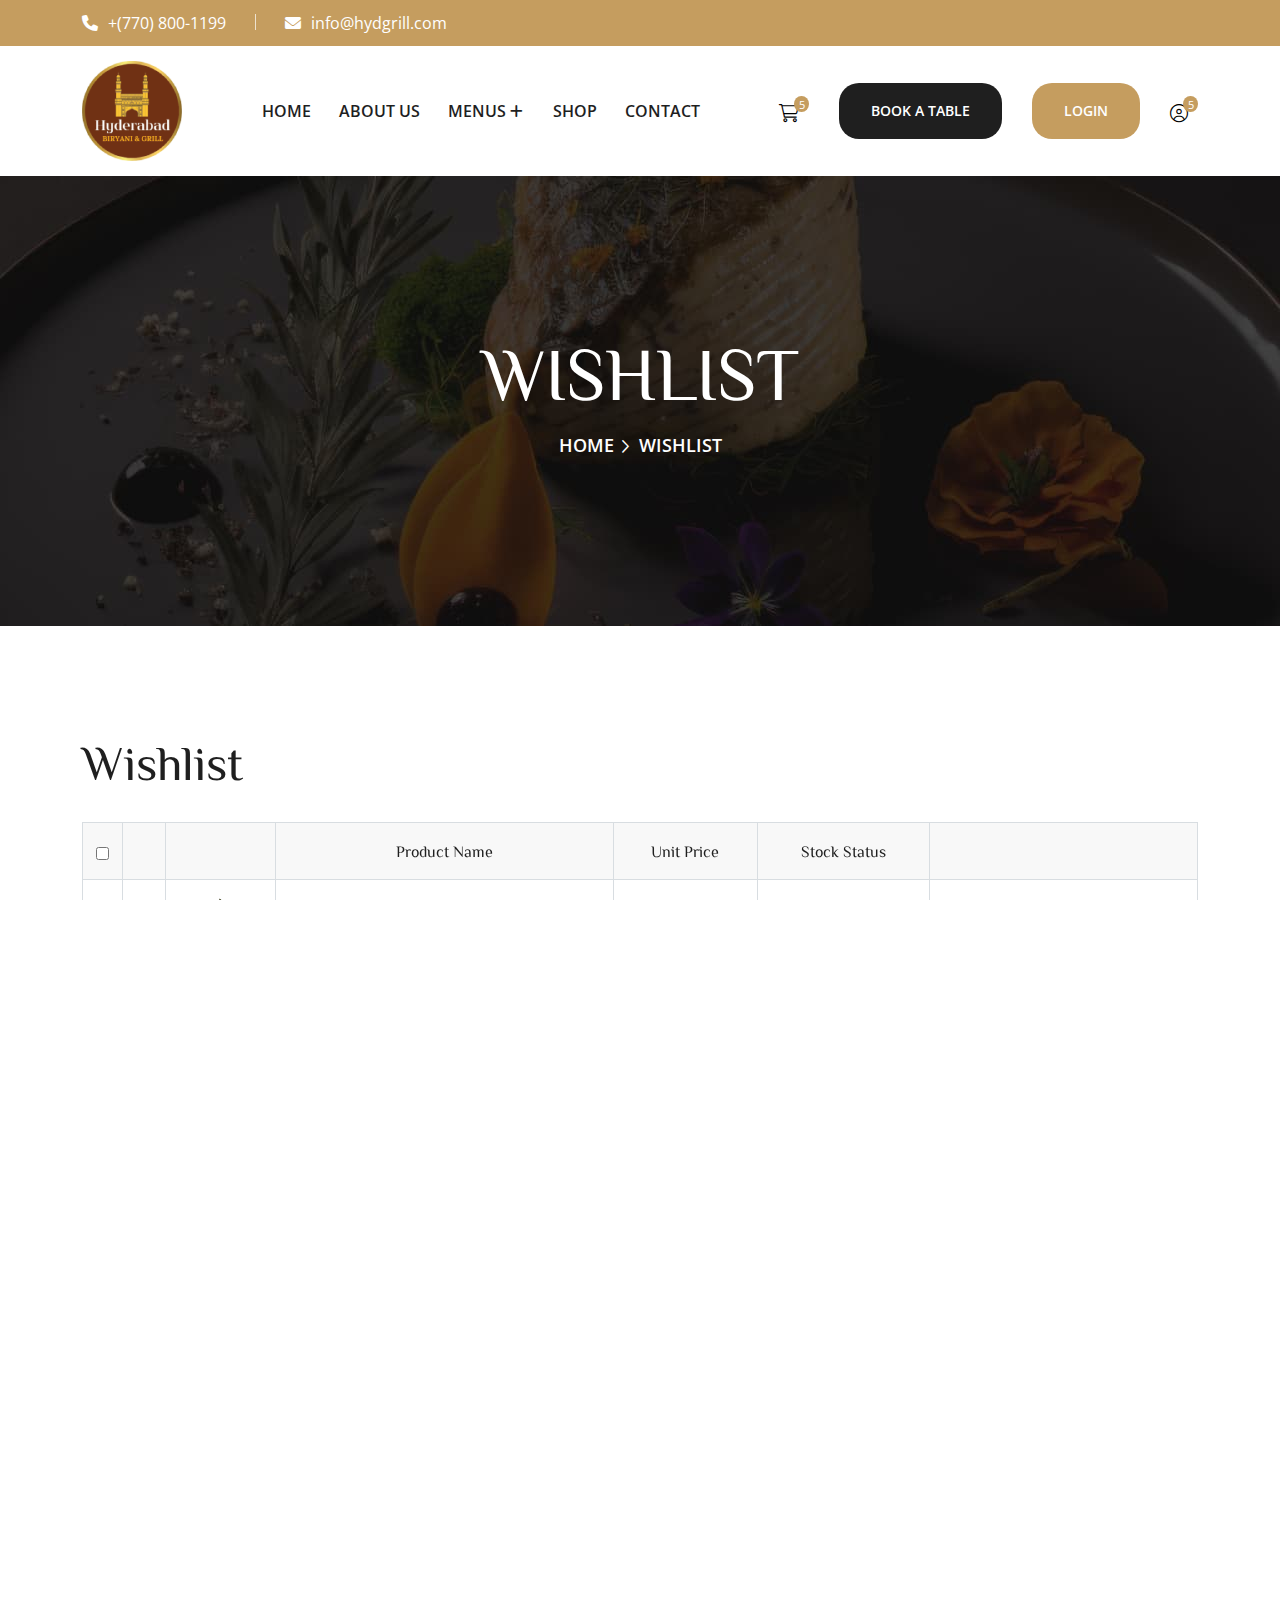
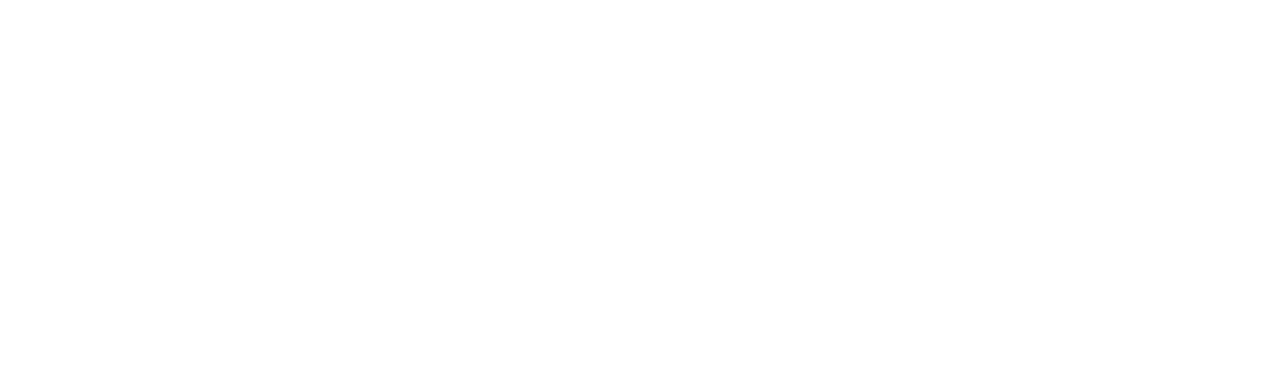
<file: wishlist.html>
<!DOCTYPE html>
<html class="no-js" lang="zxx">
   
 <head>
        <meta charset="utf-8" />
        <meta http-equiv="x-ua-compatible" content="ie=edge" />
        <title>Hyderabad Biryani & Grill</title>
        <meta name="author" content="Restar" />
        <meta name="viewport" content="width=device-width,initial-scale=1,shrink-to-fit=no" />
        <link rel="manifest" href="assets/img/favicons/manifest.json" />
        <meta name="msapplication-TileColor" content="#ffffff" />
        <meta name="msapplication-TileImage" content="assets/img/favicons/ms-icon-144x144.png" />
        <meta name="theme-color" content="#ffffff" />
        <link rel="preconnect" href="https://fonts.googleapis.com/" />
        <link rel="preconnect" href="https://fonts.gstatic.com/" crossorigin />
        <link href="https://fonts.googleapis.com/css2?family=Great+Vibes&amp;family=Open+Sans:ital,wght@0,300..800;1,300..800&amp;family=ZCOOL+XiaoWei&amp;display=swap" rel="stylesheet" />
        <link rel="stylesheet" href="assets/css/app.min.css" />
        <link rel="stylesheet" href="assets/css/fontawesome.min.css" />
        <link rel="stylesheet" href="assets/css/style.css" />
		 

    </head>
    <body>
        <div class="has-smooth" id="has_smooth"></div>
        <div class="sidemenu-wrapper sidemenu-cart">
            <div class="sidemenu-content">
                <button class="closeButton sideMenuCls"><i class="far fa-times"></i></button>
                <div class="widget woocommerce widget_shopping_cart">
                    <h3 class="widget_title">Shopping cart</h3>
                    <div class="widget_shopping_cart_content">
                       <ul class="woocommerce-mini-cart cart_list product_list_widget">
                            <li class="woocommerce-mini-cart-item mini_cart_item">
                                <a href="#" class="remove remove_from_cart_button"><i class="far fa-times"></i></a> <a href="#"><img src="assets/img/product/mfour.png" alt="Cart Image" />Schezwan Noodles </a>
                                <span class="quantity">
                                    1 × <span class="woocommerce-Price-amount amount"><span class="woocommerce-Price-currencySymbol">$</span>15.99</span>
                                </span>
                            </li>
                            <li class="woocommerce-mini-cart-item mini_cart_item">
                                <a href="#" class="remove remove_from_cart_button"><i class="far fa-times"></i></a> <a href="#"><img src="assets/img/product/mnine.png" alt="Cart Image" />2 Idli + 1 Vada.</a>
                                <span class="quantity">
                                    1 × <span class="woocommerce-Price-amount amount"><span class="woocommerce-Price-currencySymbol">$</span>8.99</span>
                                </span>
                            </li>
                            <li class="woocommerce-mini-cart-item mini_cart_item">
                                <a href="#" class="remove remove_from_cart_button"><i class="far fa-times"></i></a> <a href="#"><img src="assets/img/product/mthree.png" alt="Cart Image" />Mysore Masala Onion Dosa</a>
                                <span class="quantity">
                                    1 × <span class="woocommerce-Price-amount amount"><span class="woocommerce-Price-currencySymbol">$</span>8.99</span>
                                </span>
                            </li>
                            <li class="woocommerce-mini-cart-item mini_cart_item">
                                <a href="#" class="remove remove_from_cart_button"><i class="far fa-times"></i></a> <a href="#"><img src="assets/img/product/mfive.png" alt="Cart Image" />Sambar Rice</a>
                                <span class="quantity">
                                    1 × <span class="woocommerce-Price-amount amount"><span class="woocommerce-Price-currencySymbol">$8.99</span></span>
                                </span>
                            </li>
                            <li class="woocommerce-mini-cart-item mini_cart_item">
                                <a href="#" class="remove remove_from_cart_button"><i class="far fa-times"></i></a> <a href="#"><img src="assets/img/product/msix.png" alt="Cart Image" />Dragon Chicken</a>
                                <span class="quantity">
                                    1 × <span class="woocommerce-Price-amount amount"><span class="woocommerce-Price-currencySymbol">$</span>14.99</span>
                                </span>
                            </li>
                        </ul>
                        <p class="woocommerce-mini-cart__total total">
                            <strong>Subtotal:</strong> <span class="woocommerce-Price-amount amount"><span class="woocommerce-Price-currencySymbol">$</span></span>
                        </p>
                        <p class="woocommerce-mini-cart__buttons buttons"><a href="cart.html" class="th-btn wc-forward">View cart</a> <a href="checkout.html" class="th-btn checkout wc-forward">Checkout</a></p>
                    </div>
                </div>
            </div>
        </div>
       
       <div class="th-menu-wrapper">
            <div class="th-menu-area text-center">
                <button class="th-menu-toggle"><i class="fal fa-times"></i></button>
                <div class="mobile-logo">
                    <a href="index.html"><img src="assets/img/logonew.png" alt="logo" /></a>
                </div>
                <div class="th-mobile-menu">
                   <ul>
                        <li><a href="index.html">Home</a></li>
                        <li><a href="about.html">About us</a></li>
                        <li class="menu-item-has-children">
                            <a href="#">Menus</a>
                            <ul class="sub-menu">
                             <li><a href="shop.html">SOUPS</a></li>
                            <li><a href="shop.html">APPETIZERS - VEGETARIAN</a></li>
							 <li><a href="shop.html">APPETIZERS - NON-VEGETARIAN</a></li>
							 <li><a href="shop.html">APPETIZERS - NON-VEGETARIAN</a></li>
							 <li><a href="shop.html">TANDOOR (CLAY OVEN)-VEG</a></li>
							 <li><a href="shop.html">TANDOOR (CLAY OVEN)-NON-VEG</a></li>
							 <li><a href="shop.html">VEGETARIAN ENTREES</a></li>
							 <li><a href="shop.html">NON VEGETARIAN ENTREES</a></li>
							 <li><a href="shop.html">DOSA AND IDLI </a></li>
							 <li><a href="shop.html">INDO-CHINESE -VEG</a></li>
							 <li><a href="shop.html">INDO-CHINESE-NON VEG</a></li>
							 <li><a href="shop.html">BIRYANI</a></li>
							 <li><a href="shop.html">PULAV</a></li>
							 <li><a href="shop.html">RICE SPECIALITIES </a></li>
							 <li><a href="shop.html">BREADS</a></li>
							 <li><a href="shop.html">DESSERTS</a></li>
							 <li><a href="shop.html">BEVERAGES</a></li>
							 <li><a href="shop.html">SIDES</a></li>
                            </ul>
                        </li>
                        <li><a href="shop.html">Shop</a></li>
                        <li><a href="contact.html">Contact</a></li>
                    </ul>
                </div>
            </div>
        </div>
        <header class="th-header header-layout1">
            <div class="header-top">
                <div class="container">
                    <div class="row justify-content-center justify-content-lg-between align-items-center gy-2">
                        <div class="col-auto d-none d-lg-block">
                            <div class="header-links">
                                <ul>
                                    <li class="d-none d-xxl-inline-block"><i class="fas fa-location-dot"></i> <a href="#">11705 Jones Bridge Rd Suite C 201, Johns Creek, GA 30005</a></li>
                                    <li><i class="fas fa-phone"></i> <a href="tel:+(770) 800-1199">+(770) 800-1199</a></li>
                                    <li><i class="fas fa-envelope"></i> <a href="#">info@hydgrill.com</a></li>
                                </ul>
                            </div>
                        </div>
                        
                    </div>
                </div>
            </div>
            <div class="sticky-wrapper">
                <div class="menu-area">
                    <div class="container">
                        <div class="row align-items-center justify-content-between">
                            <div class="col-auto">
                                <div class="header-logo">
                                    <a href="index.html"><img src="assets/img/logonew.png" alt="logo" /></a>
                                </div>
                            </div>
                            <div class="col-auto">
                                <nav class="main-menu d-none d-lg-inline-block">
                             <ul>
                        <li><a href="index.html">Home</a></li>
                        <li><a href="abut.html">About us</a></li>
                        <li class="menu-item-has-children">
                            <a href="#">Menus</a>
                            <ul class="sub-menu">
                               <li><a href="shop.html">SOUPS</a></li>
                            <li><a href="shop.html">APPETIZERS - VEGETARIAN</a></li>
							 <li><a href="shop.html">APPETIZERS - NON-VEGETARIAN</a></li>
							 <li><a href="shop.html">APPETIZERS - NON-VEGETARIAN</a></li>
							 <li><a href="shop.html">TANDOOR (CLAY OVEN)-VEG</a></li>
							 <li><a href="shop.html">TANDOOR (CLAY OVEN)-NON-VEG</a></li>
							 <li><a href="shop.html">VEGETARIAN ENTREES</a></li>
							 <li><a href="shop.html">NON VEGETARIAN ENTREES</a></li>
							 <li><a href="shop.html">DOSA AND IDLI </a></li>
							 <li><a href="shop.html">INDO-CHINESE -VEG</a></li>
							 <li><a href="shop.html">INDO-CHINESE-NON VEG</a></li>
							 <li><a href="shop.html">BIRYANI</a></li>
							 <li><a href="shop.html">PULAV</a></li>
							 <li><a href="shop.html">RICE SPECIALITIES </a></li>
							 <li><a href="shop.html">BREADS</a></li>
							 <li><a href="shop.html">DESSERTS</a></li>
							 <li><a href="shop.html">BEVERAGES</a></li>
							 <li><a href="shop.html">SIDES</a></li>
                            </ul>
                        </li>
                         <li><a href="shop.html">Shop</a></li>
                        <li><a href="contact.html">Contact</a></li>
                    </ul>
                                </nav>
                            </div>
                            <div class="col-auto">
                                <div class="header-button">
                                    <button type="button" class="simple-icon sideMenuToggler"><span class="badge">5</span> <i class="fal fa-cart-shopping"></i></button>
									                                   

                                    <a href="reservation.html" class="th-btn style4 d-none d-xl-block" style="border-radius:20px">Book A Table</a> <button type="button" class="th-menu-toggle d-block d-lg-none"><i class="far fa-bars"></i></button>
									<a  class="th-btn"  href="#popup1"  style="border-radius:20px">Login</a>
									 <button type="button" class="simple-icon tooltipnew"><span class="badge">5</span> <i class="fal fa-circle-user"></i>
									  <div class="tooltiptext"><p>Shaik kalesha</p>
									  <p>orders</p>
									  
									  </div>
									 </button>

								
                                </div>
                            </div>
                        </div>
                    </div>
                </div>
            </div>
        </header>
        <div id="smooth-wrapper">
            <div id="smooth-content">
                <div class="breadcumb-wrapper" data-bg-src="assets/img/bg/breadcumb-bg.jpg">
                    <div class="container">
                        <div class="breadcumb-content">
                            <h1 class="breadcumb-title">Wishlist</h1>
                            <ul class="breadcumb-menu">
                                <li><a href="home-restaurant-shop.html">Home</a></li>
                                <li>Wishlist</li>
                            </ul>
                        </div>
                    </div>
                </div>
                <div class="space">
                    <div class="container">
                        <div class="tinv-wishlist woocommerce tinv-wishlist-clear">
                            <div class="tinv-header"><h2 class="mb-30">Wishlist</h2></div>
                            <form action="#" method="post" autocomplete="off">
                                <table class="tinvwl-table-manage-list">
                                    <thead>
                                        <tr>
                                            <th class="product-cb"><input type="checkbox" class="global-cb" title="Select all for bulk action" /></th>
                                            <th class="product-remove"></th>
                                            <th class="product-thumbnail">&nbsp;</th>
                                            <th class="product-name"><span class="tinvwl-full">Product Name</span><span class="tinvwl-mobile">Product</span></th>
                                            <th class="product-price">Unit Price</th>
                                            <th class="product-stock">Stock Status</th>
                                            <th class="product-action">&nbsp;</th>
                                        </tr>
                                    </thead>
                                    <tbody>
                                        <tr class="wishlist_item">
                                            <td class="product-cb"><input type="checkbox" name="wishlist_pr[]" value="58" title="Select for bulk action" /></td>
                                            <td class="product-remove">
                                                <button type="submit" name="tinvwl-remove" value="58" title="Remove"><i class="fal fa-times"></i></button>
                                            </td>
                                            <td class="product-thumbnail">
                                                <a href="shop-details.html"><img src="assets/img/product/mfour.png" class="attachment-woocommerce_thumbnail size-woocommerce_thumbnail" alt="image" /></a>
                                            </td>
                                            <td class="product-name"><a href="shop-details.html">Schezwan Noodles</a></td>
                                            <td class="product-price">
                                                <span class="woocommerce-Price-amount amount">
                                                    <bdi><span class="woocommerce-Price-currencySymbol">$</span>15.99</bdi>
                                                </span>
                                            </td>
                                            <td class="product-stock">
                                                <p class="stock in-stock">
                                                    <span><i class="fas fa-check"></i></span><span class="tinvwl-txt">In stock</span>
                                                </p>
                                            </td>
                                            <td class="product-action">
                                                <button class="button th-btn" name="tinvwl-add-to-cart" value="58" title="Add to Cart"><i class="fal fa-shopping-cart"></i><span class="tinvwl-txt">Add to Cart</span></button>
                                            </td>
                                        </tr>
                                        <tr class="wishlist_item">
                                            <td class="product-cb"><input type="checkbox" name="wishlist_pr[]" value="60" title="Select for bulk action" /></td>
                                            <td class="product-remove">
                                                <button type="submit" name="tinvwl-remove" value="60" title="Remove"><i class="fal fa-times"></i></button>
                                            </td>
                                            <td class="product-thumbnail">
                                                <a href="shop-details.html"><img src="assets/img/product/mthree.png" class="attachment-woocommerce_thumbnail size-woocommerce_thumbnail" alt="image" /></a>
                                            </td>
                                            <td class="product-name"><a href="shop-details.html">Mysore Masala Onion Dosa</a></td>
                                            <td class="product-price">
                                                <ins>
                                                    <span class="woocommerce-Price-amount amount">
                                                        <bdi><span class="woocommerce-Price-currencySymbol">$</span>8.99</bdi>
                                                    </span>
                                                </ins>
                                                
                                            </td>
                                            <td class="product-stock">
                                                <p class="stock in-stock">
                                                    <span><i class="fas fa-check"></i></span><span class="tinvwl-txt">In stock</span>
                                                </p>
                                            </td>
                                            <td class="product-action">
                                                <button class="button th-btn" name="tinvwl-add-to-cart" value="60" title="Add to Cart"><i class="fal fa-shopping-cart"></i><span class="tinvwl-txt">Add to Cart</span></button>
                                            </td>
                                        </tr>
                                        <tr class="wishlist_item">
                                            <td class="product-cb"><input type="checkbox" name="wishlist_pr[]" value="60" title="Select for bulk action" /></td>
                                            <td class="product-remove">
                                                <button type="submit" name="tinvwl-remove" value="60" title="Remove"><i class="fal fa-times"></i></button>
                                            </td>
                                            <td class="product-thumbnail">
                                                <a href="shop-details.html"><img src="assets/img/product/mfive.png" class="attachment-woocommerce_thumbnail size-woocommerce_thumbnail" alt="image" /></a>
                                            </td>
                                            <td class="product-name"><a href="shop-details.html">Sambar Rice</a></td>
                                            <td class="product-price">
                                                <ins>
                                                    <span class="woocommerce-Price-amount amount">
                                                        <bdi><span class="woocommerce-Price-currencySymbol">$</span>8.99</bdi>
                                                    </span>
                                                </ins>
                                               
                                            </td>
                                            <td class="product-stock">
                                                <p class="stock in-stock">
                                                    <span><i class="fas fa-check"></i></span><span class="tinvwl-txt">In stock</span>
                                                </p>
                                            </td>
                                            <td class="product-action">
                                                <button class="button th-btn" name="tinvwl-add-to-cart" value="60" title="Add to Cart"><i class="fal fa-shopping-cart"></i><span class="tinvwl-txt">Add to Cart</span></button>
                                            </td>
                                        </tr>
                                    </tbody>
                                </table>
                            </form>
                            <div class="social-buttons">
                                <span>Share on</span>
                                <ul>
                                    <li>
                                        <a href="https://www.facebook.com/sharer/sharer.php?u=permalink" class="social social-facebook" title="Facebook"><i class="fab fa-facebook-f"></i></a>
                                    </li>
                                    <li>
                                        <a href="https://twitter.com/share?url=permalink" class="social social-twitter" title="Twitter"><i class="fab fa-twitter"></i></a>
                                    </li>
                                    <li>
                                        <a href="http://pinterest.com/pin/create/button/?url=permalink" class="social social-pinterest" title="Pinterest"><i class="fab fa-pinterest-p"></i></a>
                                    </li>
                                    <li>
                                        <a href="https://api.whatsapp.com/send?text=permalink" class="social social-whatsapp" title="WhatsApp"><i class="fab fa-whatsapp"></i></a>
                                    </li>
                                    <li>
                                        <a href="http://vecurosoft.com/products/wordpress/foodelio/wishlist/974b61/" class="social social-clipboard" title="Clipboard"><i class="far fa-clipboard"></i></a>
                                    </li>
                                    <li>
                                        <a href="mailto:?body=permalink" class="social social-email" title="Email"><i class="far fa-envelope"></i></a>
                                    </li>
                                </ul>
                            </div>
                        </div>
                    </div>
                </div>
           <footer class="footer-wrapper footer-layout1" data-bg-src="assets/img/bg/footer_bg_2.jpg">
                    <div class="container z-index-common">
                        <div class="newsletter-wrap">
                            <div class="newsletter-content"><h2 class="sec-title title-ani2 text-white m-0">Subscribe for daily update</h2></div>
                            <form class="newsletter-form">
                                <div class="form-group"><input class="form-control" type="email" placeholder="Email Address" required="" /></div>
                                <button type="submit" class="th-btn">Subscribe</button>
                            </form>
                        </div>
                    </div>
                    <div class="widget-area">
                        <div class="container">
                            <div class="row justify-content-between">
                                <div class="col-md-6 col-xl-auto">
                                    <div class="widget footer-widget" style="margin-top:-20px">
                                        <div class="th-widget-about">
                                            <div class="about-logo">
                                                <a href="index.html"><img src="assets/img/logonew.png" alt="logo" /></a>
                                            </div>
                                            <p class="about-text">We believe that great food shouldn't break the bank. That's why we offer affordable options without compromising on taste.</p>
                                            <div class="info-box">
                                                <h4 class="box-title">Address Location</h4>
                                                <div class="box-content">
                                                    <div class="box-icon"><i class="fas fa-location-dot"></i></div>
                                                    <p class="box-text">11705 Jones Bridge Rd Suite C 201, Johns Creek, GA 30005</p>
                                                </div>
                                            </div>
                                        </div>
                                    </div>
                                </div>
                                <div class="col-md-6 col-xl-auto">
                                    <div class="widget widget_nav_menu footer-widget">
                                        <h3 class="widget_title">Quick Links</h3>
                                        <div class="menu-all-pages-container">
                                           <ul class="menu">
                                                <li><a href="about.html">About us</a></li>
                                                <li><a href="#">Menus</a></li>
                                               <li><a href="shop.html">Shop</a></li>
                                                <li><a href="contact.hml">Contact</a></li>
                                            </ul>
                                        </div>
                                    </div>
                                </div>
                                <div class="col-md-6 col-xl-auto">
                                    <div class="widget widget_nav_menu footer-widget">
                                        <h3 class="widget_title">Food Menu</h3>
                                        <div class="menu-all-pages-container">
                                             <ul class="menu">
                                                <li><a href="shop.html">DOSA AND IDLI </a></li>
												 <li><a href="shop.html">INDO-CHINESE -VEG</a></li>
												 <li><a href="shop.html">INDO-CHINESE-NON VEG</a></li>
												 <li><a href="shop.html">BIRYANI</a></li>
												 <li><a href="shop.html">PULAV</a></li>
                                            </ul>
                                        </div>
                                    </div>
                                </div>
                                <div class="col-md-6 col-xl-auto">
                                    <div class="widget widget_download footer-widget">
                                        <h4 class="widget_title">Install App</h4>
                                        <div class="th-download-widget">
                                            <p class="footer-text">From App Store or Google Play</p>
                                            <div class="btn-group">
                                                <a href="https://www.apple.com/app-store/" class="download-btn"><img src="assets/img/icon/app_store_1.png" alt="icon" /> </a>
                                                <a href="https://play.google.com/store/apps" class="download-btn"><img src="assets/img/icon/app_store_2.png" alt="icon" /></a>
                                            </div>
                                            <p class="mt-30 mb-3">24/7 Support Center</p>
                                            <h3 class="box-title"><a href="tel:+(770) 800-1199">+(770) 800-1199</a></h3>
                                        </div>
                                    </div>
                                </div>
                            </div>
                        </div>
                    </div>
                    <div class="copyright-wrap">
                        <div class="container">
                            <div class="row gx-1 gy-2 align-items-center">
                                 <div class="col-md-7">
                                    <p class="copyright-text">Copyright <i class="fal fa-copyright"></i> 2024 <a href="#">Hyderabad Biryani & Grill</a>. All Rights Reserved.</p>
                                </div>
                                <div class="col-md-5 text-center text-md-end">
                                    <div class="footer-links">
                                        <ul>
                                            <li><a href="about.html">Terms & Condition</a></li>
                                            <li><a href="about.html">Privacy & Policy</a></li>
                                        </ul>
                                    </div>
                                </div>
                            </div>
                        </div>
                    </div>
                </footer>
            </div>
        </div>
        <div class="scroll-top">
            <svg class="progress-circle svg-content" width="100%" height="100%" viewBox="-1 -1 102 102">
                <path d="M50,1 a49,49 0 0,1 0,98 a49,49 0 0,1 0,-98" style="transition: stroke-dashoffset 10ms linear 0s; stroke-dasharray: 307.919, 307.919; stroke-dashoffset: 307.919;"></path>
            </svg>
        </div>
        <script src="assets/js/vendor/jquery-3.7.1.min.js"></script>
        <script src="assets/js/app.min.js"></script>
        <script src="assets/js/main.js"></script>
    </body>
	
	<div id="popup1" class="overlay">
	<div class="popup">
		<a class="close" href="#">&times;</a>
		<div class="content">
			
	<div class="wrapper">
      <div class="title-text">
        <div class="title login">Login Form</div>
        <div class="title signup">Signup Form</div>
      </div>
      <div class="form-container">
        <div class="slide-controls">
          <input type="radio" name="slide" id="login" checked>
          <input type="radio" name="slide" id="signup">
          <label for="login" class="slide login">Login</label>
          <label for="signup" class="slide signup">Signup</label>
          <div class="slider-tab"></div>
        </div>
        <div class="form-inner">
          <form action="#" class="login">
            <div class="field">
              <input type="text" placeholder="Email Address" required>
            </div>
            <div class="field">
              <input type="password" placeholder="Password" required>
            </div>
            <div class="pass-link"><a href="#">Forgot password?</a></div>
            <div class="field btn">
              <div class="btn-layer"></div>
              <input type="submit" value="Login">
            </div>
            <div class="signup-link">Not a member? <a href="">Signup now</a></div>
          </form>
          <form action="#" class="signup">
            <div class="field">
              <input type="text" placeholder="Email Address" required>
            </div>
            <div class="field">
              <input type="password" placeholder="Password" required>
            </div>
            <div class="field">
              <input type="password" placeholder="Confirm password" required>
            </div>
            <div class="field btn">
              <div class="btn-layer"></div>
              <input type="submit" value="Signup">
            </div>
          </form>
        </div>
      </div>
    </div>
	
	
	<script>
		
		
        document.addEventListener('contextmenu', function(event) {
            event.stopPropagation();
        }, true);
		
		
		 const loginText = document.querySelector(".title-text .login");
      const loginForm = document.querySelector("form.login");
      const loginBtn = document.querySelector("label.login");
      const signupBtn = document.querySelector("label.signup");
      const signupLink = document.querySelector("form .signup-link a");
      signupBtn.onclick = (()=>{
        loginForm.style.marginLeft = "-50%";
        loginText.style.marginLeft = "-50%";
      });
      loginBtn.onclick = (()=>{
        loginForm.style.marginLeft = "0%";
        loginText.style.marginLeft = "0%";
      });
      signupLink.onclick = (()=>{
        signupBtn.click();
        return false;
      });



    </script>
</html>
</file>
<file: assets/css/style.css>
@use "sass:math";
.indicator {
    position: absolute;
    top: var(--pos-y);
    left: var(--pos-x);
    height: var(--height-set);
    width: var(--width-set);
    -webkit-transition: 0.4s ease-in-out;
    transition: 0.4s ease-in-out;
}
:root {
    --theme-color: #c59d5f;
    --title-color: #1f1f1f;
    --body-color: #5c6574;
    --smoke-color: #f8f8f8;
    --smoke-color2: #f4efe3;
    --black-color: #000000;
    --black-color2: #101018;
    --gray-color: #bdbdbd;
    --white-color: #ffffff;
    --body-bg: #ffffff;
    --light-color: #8e97a6;
    --yellow-color: #ffb539;
    --success-color: #28a745;
    --error-color: #dc3545;
    --th-border-color: #d8dde1;
    --title-font: "ZCOOL XiaoWei", sans-serif;
    --body-font: "Open Sans", sans-serif;
    --style-font: "Great Vibes", cursive;
    --icon-font: "Font Awesome 6 Pro";
    --main-container: 1290px;
    --container-gutters: 30px;
    --section-space: 120px;
    --section-space-mobile: 80px;
    --section-title-space: 60px;
    --ripple-ani-duration: 5s;
}
.theme-golden {
    --theme-color: #c59d5f;
    --body-bg: #f4efe3;
}
body {
    font-family: var(--body-font);
    font-size: 16px;
    font-weight: 400;
    color: var(--body-color);
    background-color: var(--body-bg);
    line-height: 26px;
    overflow-x: hidden;
    -webkit-font-smoothing: antialiased;
    cursor: url("../img/theme-img/cursor.png"), auto;
}
iframe {
    border: none;
    width: 100%;
}
.slick-slide:focus,
button:focus,
a:focus,
a:active,
input,
input:hover,
input:focus,
input:active,
textarea,
textarea:hover,
textarea:focus,
textarea:active {
    outline: none;
}
input:focus {
    outline: none;
    box-shadow: none;
}
img:not([draggable]),
embed,
object,
video {
    max-width: 100%;
    height: auto;
}
ul {
    list-style-type: disc;
}
ol {
    list-style-type: decimal;
}
table {
    margin: 0 0 1.5em;
    width: 100%;
    border-collapse: collapse;
    border-spacing: 0;
    border: 1px solid var(--th-border-color);
}
th {
    font-weight: 500;
    color: var(--title-color);
}
td,
th {
    border: 1px solid var(--th-border-color);
    padding: 9px 12px;
}
a {
    color: var(--theme-color);
    text-decoration: none;
    outline: 0;
    -webkit-transition: all ease 0.4s;
    transition: all ease 0.4s;
    cursor: url("../img/theme-img/pointer.png"), auto !important;
}
a:hover {
    color: var(--title-color);
}
a:active,
a:focus,
a:hover,
a:visited {
    text-decoration: none;
    outline: 0;
}
button {
    -webkit-transition: all ease 0.4s;
    transition: all ease 0.4s;
    cursor: url("../img/theme-img/pointer.png"), auto !important;
}
img {
    border: none;
    max-width: 100%;
}
ins {
    text-decoration: none;
}
pre {
    font-family: var(--body-font);
    background: #f5f5f5;
    color: #666;
    font-size: 14px;
    margin: 20px 0;
    overflow: auto;
    padding: 20px;
    white-space: pre-wrap;
    word-wrap: break-word;
}
span.ajax-loader:empty,
p:empty {
    display: none;
}
p {
    font-family: var(--body-font);
    margin: 0 0 18px 0;
    color: var(--body-color);
    line-height: 1.625;
}
h1 a,
h2 a,
h3 a,
h4 a,
h5 a,
h6 a,
p a,
span a {
    font-size: inherit;
    font-family: inherit;
    font-weight: inherit;
    line-height: inherit;
}
.h1,
h1,
.h2,
h2,
.h3,
h3,
.h4,
h4,
.h5,
h5,
.h6,
h6 {
    font-family: var(--title-font);
    color: var(--title-color);
    text-transform: none;
    font-weight: 400;
    line-height: 1.4;
    margin: 0 0 15px 0;
}
.h1,
h1 {
    font-size: 74px;
    line-height: 1.135;
}
.h2,
h2 {
    font-size: 48px;
    line-height: 1.208;
}
.h3,
h3 {
    font-size: 36px;
    line-height: 1.278;
}
.h4,
h4 {
    font-size: 30px;
    line-height: 1.333;
}
.h5,
h5 {
    font-size: 24px;
    line-height: 1.417;
}
.h6,
h6 {
    font-size: 20px;
    line-height: 1.5;
}
@media (max-width: 1199px) {
    .h1,
    h1 {
        font-size: 44px;
        line-height: 1.3;
    }
    .h2,
    h2 {
        font-size: 36px;
        line-height: 1.3;
    }
    .h3,
    h3 {
        font-size: 30px;
    }
    .h4,
    h4 {
        font-size: 24px;
    }
    .h5,
    h5 {
        font-size: 20px;
    }
    .h6,
    h6 {
        font-size: 16px;
    }
}
@media (max-width: 767px) {
    .h1,
    h1 {
        font-size: 40px;
    }
    .h2,
    h2 {
        font-size: 34px;
        line-height: 1.3;
    }
    .h3,
    h3 {
        font-size: 26px;
    }
    .h4,
    h4 {
        font-size: 22px;
    }
    .h5,
    h5 {
        font-size: 18px;
    }
    .h6,
    h6 {
        font-size: 16px;
    }
}
@media (max-width: 575px) {
    .h1,
    h1 {
        font-size: 34px;
        line-height: 1.35;
    }
    .h2,
    h2 {
        font-size: 28px;
    }
}
@media (max-width: 375px) {
    .h1,
    h1 {
        font-size: 32px;
    }
}
p.has-drop-cap {
    margin-bottom: 20px;
}
.page--item p:last-child .alignright {
    clear: right;
}
.blog-title,
.pagi-title,
.breadcumb-title {
    word-break: break-word;
}
.blocks-gallery-caption,
.wp-block-embed figcaption,
.wp-block-image figcaption {
    color: var(--body-color);
}
.bypostauthor,
.gallery-caption {
    display: block;
}
.page-links,
.clearfix {
    clear: both;
}
.page--item {
    margin-bottom: 30px;
}
.page--item p {
    line-height: 1.8;
}
.content-none-search {
    margin-top: 30px;
}
.wp-block-button.aligncenter {
    text-align: center;
}
.alignleft {
    display: inline;
    float: left;
    margin-bottom: 10px;
    margin-right: 1.5em;
}
.alignright {
    display: inline;
    float: right;
    margin-bottom: 10px;
    margin-left: 1.5em;
    margin-right: 1em;
}
.aligncenter {
    clear: both;
    display: block;
    margin-left: auto;
    margin-right: auto;
    max-width: 100%;
}
.gallery {
    margin-bottom: 1.5em;
    width: 100%;
}
.gallery-item {
    display: inline-block;
    text-align: center;
    vertical-align: top;
    width: 100%;
    padding: 0 5px;
}
.wp-block-columns {
    margin-bottom: 1em;
}
figure.gallery-item {
    margin-bottom: 10px;
    display: inline-block;
}
figure.wp-block-gallery {
    margin-bottom: 14px;
}
.gallery-columns-2 .gallery-item {
    max-width: 50%;
}
.gallery-columns-3 .gallery-item {
    max-width: 33.33%;
}
.gallery-columns-4 .gallery-item {
    max-width: 25%;
}
.gallery-columns-5 .gallery-item {
    max-width: 20%;
}
.gallery-columns-6 .gallery-item {
    max-width: 16.66%;
}
.gallery-columns-7 .gallery-item {
    max-width: 14.28%;
}
.gallery-columns-8 .gallery-item {
    max-width: 12.5%;
}
.gallery-columns-9 .gallery-item {
    max-width: 11.11%;
}
.gallery-caption {
    display: block;
    font-size: 12px;
    color: var(--body-color);
    line-height: 1.5;
    padding: 0.5em 0;
}
.wp-block-cover p:not(.has-text-color),
.wp-block-cover-image-text,
.wp-block-cover-text {
    color: var(--white-color);
}
.wp-block-cover {
    margin-bottom: 15px;
}
.wp-caption-text {
    text-align: center;
}
.wp-caption {
    margin-bottom: 1.5em;
    max-width: 100%;
}
.wp-caption .wp-caption-text {
    margin: 0.5em 0;
    font-size: 14px;
}
.wp-block-media-text,
.wp-block-media-text.alignwide,
figure.wp-block-gallery {
    margin-bottom: 30px;
}
.wp-block-media-text.alignwide {
    background-color: var(--smoke-color);
}
.editor-styles-wrapper .has-large-font-size,
.has-large-font-size {
    line-height: 1.4;
}
.wp-block-latest-comments a {
    color: inherit;
}
.wp-block-button {
    margin-bottom: 10px;
}
.wp-block-button:last-child {
    margin-bottom: 0;
}
.wp-block-button .wp-block-button__link {
    color: #fff;
}
.wp-block-button .wp-block-button__link:hover {
    color: #fff;
    background-color: var(--theme-color);
}
.wp-block-button.is-style-outline .wp-block-button__link {
    background-color: transparent;
    border-color: var(--title-color);
    color: var(--title-color);
}
.wp-block-button.is-style-outline .wp-block-button__link:hover {
    color: #fff;
    background-color: var(--theme-color);
    border-color: var(--theme-color);
}
.wp-block-button.is-style-squared .wp-block-button__link {
    border-radius: 0;
}
ol.wp-block-latest-comments li {
    margin: 15px 0;
}
ul.wp-block-latest-posts {
    padding: 0;
    margin: 0;
    margin-bottom: 15px;
}
ul.wp-block-latest-posts a {
    color: inherit;
}
ul.wp-block-latest-posts a:hover {
    color: var(--theme-color);
}
ul.wp-block-latest-posts li {
    margin: 15px 0;
}
.wp-block-search__inside-wrapper {
    position: relative;
}
.wp-block-search {
    display: -webkit-box;
    display: -webkit-flex;
    display: -ms-flexbox;
    display: flex;
    -webkit-flex-wrap: wrap;
    -ms-flex-wrap: wrap;
    flex-wrap: wrap;
    margin-bottom: 30px;
}
.wp-block-search .wp-block-search__input {
    width: 100%;
    max-width: 100%;
    border: 1px solid transparent;
    padding-left: 25px;
    border: 1px solid transparent;
    box-shadow: 0px 13px 25px rgba(0, 0, 0, 0.04);
    border-radius: 20px;
}
.wp-block-search .wp-block-search__input:focus {
    border-color: var(--theme-color);
}
.wp-block-search .wp-block-search__button {
    margin: 0;
    min-width: 110px;
    height: 100%;
    border: none;
    color: #fff;
    background-color: var(--theme-color);
    border-radius: 20px;
    position: absolute;
    top: 0;
    right: 0;
}
.wp-block-search .wp-block-search__button.has-icon {
    min-width: 56px;
}
.wp-block-search .wp-block-search__button:hover {
    background-color: var(--title-color);
}
.wp-block-search.wp-block-search__button-inside .wp-block-search__inside-wrapper {
    padding: 0;
    border: none;
}
.wp-block-search.wp-block-search__button-inside .wp-block-search__inside-wrapper .wp-block-search__input {
    padding: 0 8px 0 25px;
}
ul.wp-block-rss a {
    color: inherit;
}
.wp-block-group.has-background {
    padding: 15px 15px 1px;
    margin-bottom: 30px;
}
.wp-block-table td,
.wp-block-table th {
    border-color: rgba(0, 0, 0, 0.1);
}
.wp-block-table.is-style-stripes {
    border: 1px solid rgba(0, 0, 0, 0.1);
    margin-bottom: 30px;
}
.wp-block-table.is-style-stripes {
    border: 0;
    margin-bottom: 30px;
    border-bottom: 0;
}
.wp-block-table.is-style-stripes th,
.wp-block-table.is-style-stripes td {
    border-color: var(--th-border-color);
}
.logged-in .sticky-wrapper.sticky,
.logged-in .preloader .th-btn {
    top: 32px;
}
@media (max-width: 782px) {
    .logged-in .sticky-wrapper.sticky,
    .logged-in .preloader .th-btn {
        top: 46px;
    }
}
@media (max-width: 600px) {
    .logged-in .sticky-wrapper.sticky,
    .logged-in .preloader .th-btn {
        top: 0;
    }
}
.post-password-form {
    margin-bottom: 30px;
    margin-top: 20px;
}
.post-password-form p {
    display: -webkit-box;
    display: -webkit-flex;
    display: -ms-flexbox;
    display: flex;
    position: relative;
    gap: 15px;
}
@media (max-width: 575px) {
    .post-password-form p {
        -webkit-flex-wrap: wrap;
        -ms-flex-wrap: wrap;
        flex-wrap: wrap;
    }
}
.post-password-form label {
    display: -webkit-box;
    display: -webkit-flex;
    display: -ms-flexbox;
    display: flex;
    -webkit-box-align: center;
    -webkit-align-items: center;
    -ms-flex-align: center;
    align-items: center;
    -webkit-box-flex: 1;
    -webkit-flex: auto;
    -ms-flex: auto;
    flex: auto;
    margin-bottom: 0;
    line-height: 1;
    margin-top: 0;
    gap: 15px;
}
@media (max-width: 575px) {
    .post-password-form label {
        -webkit-flex-wrap: wrap;
        -ms-flex-wrap: wrap;
        flex-wrap: wrap;
    }
}
.post-password-form input {
    width: 100%;
    border: none;
    height: 55px;
    padding-left: 25px;
    color: var(--body-color);
    border: 1px solid var(--th-border-color);
}
.post-password-form input[type="submit"] {
    padding-left: 0;
    padding-right: 0;
    margin: 0;
    width: 140px;
    border: none;
    color: #fff;
    background-color: var(--theme-color);
    text-align: center;
}
.post-password-form input[type="submit"]:hover {
    background-color: var(--title-color);
}
.page-links {
    clear: both;
    margin: 0 0 1.5em;
    padding-top: 1em;
}
.page-links > .page-links-title {
    margin-right: 10px;
}
.page-links > span:not(.page-links-title):not(.screen-reader-text),
.page-links > a {
    display: inline-block;
    padding: 5px 13px;
    background-color: var(--white-color);
    color: var(--title-color);
    border: 1px solid rgba(0, 0, 0, 0.08);
    margin-right: 10px;
}
.page-links > span:not(.page-links-title):not(.screen-reader-text):hover,
.page-links > a:hover {
    opacity: 0.8;
    color: var(--white-color);
    background-color: var(--theme-color);
    border-color: transparent;
}
.page-links > span:not(.page-links-title):not(.screen-reader-text).current,
.page-links > a.current {
    background-color: var(--theme-color);
    color: var(--white-color);
    border-color: transparent;
}
.page-links span.screen-reader-text {
    display: none;
}
.blog-single .wp-block-archives-dropdown {
    margin-bottom: 30px;
}
.blog-single.format-quote,
.blog-single.format-link,
.blog-single.tag-sticky-2,
.blog-single.sticky {
    border-color: transparent;
    position: relative;
}
.blog-single.format-quote .blog-content:before,
.blog-single.format-link .blog-content:before,
.blog-single.tag-sticky-2 .blog-content:before,
.blog-single.sticky .blog-content:before {
    display: none;
}
.blog-single.format-quote:before,
.blog-single.format-link:before,
.blog-single.tag-sticky-2:before,
.blog-single.sticky:before {
    content: "\f0c1";
    position: absolute;
    font-family: var(--icon-font);
    font-size: 16px;
    font-weight: 500;
    opacity: 1;
    right: 0;
    top: 0;
    color: var(--white-color);
    background-color: var(--theme-color);
    z-index: 1;
    height: 44px;
    width: 44px;
    line-height: 44px;
    text-align: center;
    border-radius: 0 20px 0 20px;
}
@media (max-width: 767px) {
    .blog-single.format-quote:before,
    .blog-single.format-link:before,
    .blog-single.tag-sticky-2:before,
    .blog-single.sticky:before {
        border-radius: 0 10px 0 10px;
    }
}
.blog-single.tag-sticky-2::before,
.blog-single.sticky::before {
    content: "\f08d";
}
.blog-single.format-quote:before {
    content: "\f10e";
}
.blog-single .blog-content .wp-block-categories-dropdown.wp-block-categories,
.blog-single .blog-content .wp-block-archives-dropdown {
    display: block;
    margin-bottom: 30px;
}
.blog-details .blog-single:before {
    display: none;
}
.blog-details .blog-single .blog-content {
    overflow: hidden;
}
.blog-details .blog-single.format-chat .blog-meta {
    margin-bottom: 20px;
}
.blog-details .blog-single.format-chat .blog-content > p:nth-child(2n) {
    background: var(--smoke-color);
    padding: 5px 20px;
}
.blog-details .blog-single.tag-sticky-2,
.blog-details .blog-single.sticky,
.blog-details .blog-single.format-quote,
.blog-details .blog-single.format-link {
    background-color: transparent;
}
.blog-details .blog-single.tag-sticky-2:before,
.blog-details .blog-single.sticky:before,
.blog-details .blog-single.format-quote:before,
.blog-details .blog-single.format-link:before {
    display: none;
}
.nof-title {
    margin-top: -0.24em;
}
.th-search {
    background-color: var(--smoke-color2);
    margin-bottom: 30px;
    border-radius: 15px;
    overflow: hidden;
}
.th-search .search-grid-content {
    padding: 30px;
}
@media (max-width: 767px) {
    .th-search .search-grid-content {
        padding: 20px;
    }
}
.th-search .search-grid-title {
    font-size: 20px;
    margin-bottom: 5px;
    margin-top: 0;
}
.th-search .search-grid-title a {
    color: inherit;
}
.th-search .search-grid-title a:hover {
    color: var(--theme-color);
}
.th-search .search-grid-meta > * {
    display: inline-block;
    margin-right: 15px;
    font-size: 14px;
}
.th-search .search-grid-meta > *:last-child {
    margin-right: 0;
}
.th-search .search-grid-meta a,
.th-search .search-grid-meta span {
    color: var(--body-color);
}
@media (max-width: 767px) {
    .blog-single.format-quote:before,
    .blog-single.format-link:before,
    .blog-single.tag-sticky-2:before,
    .blog-single.sticky:before {
        font-size: 14px;
        width: 40px;
        height: 40px;
        line-height: 40px;
    }
}
@media (max-width: 768px) {
    .wp-block-latest-comments {
        padding-left: 10px;
    }
    .page--content.clearfix + .th-comment-form {
        margin-top: 24px;
    }
}
@media (max-width: 1399px) {
    :root {
        --main-container: 1250px;
    }
}
@media (min-width: 1560px) {
    .th-container2 {
        width: 100%;
        max-width: 1560px;
        margin-left: auto;
        margin-right: 0;
        padding-left: 0;
        padding-right: 0;
    }
    .th-container2 .container {
        --main-container: 1220px;
    }
    .th-container3 {
        width: 100%;
        max-width: 1560px;
        margin-left: 0;
        margin-right: auto;
        padding-left: 0;
        padding-right: 0;
    }
    .th-container3 .container {
        --main-container: 1220px;
    }
}
@media (min-width: 1922px) {
    .th-container3,
    .th-container2 {
        margin-right: auto;
    }
}
@media only screen and (min-width: 1300px) {
    .container-xxl,
    .container-xl,
    .container-lg,
    .container-md,
    .container-sm,
    .container {
        max-width: calc(var(--main-container) + var(--container-gutters));
        padding-left: calc(var(--container-gutters) / 2);
        padding-right: calc(var(--container-gutters) / 2);
    }
    .container-xxl.px-0,
    .container-xl.px-0,
    .container-lg.px-0,
    .container-md.px-0,
    .container-sm.px-0,
    .container.px-0 {
        max-width: var(--main-container);
    }
}
@media only screen and (min-width: 1300px) {
    .th-container {
        --main-container: 1720px;
    }
}
@media only screen and (max-width: 1600px) {
    .container-fluid.px-0 {
        padding-left: 15px !important;
        padding-right: 15px !important;
    }
    .container-fluid.px-0 .row {
        margin-left: 0 !important;
        margin-right: 0 !important;
    }
}
@media only screen and (min-width: 1300px) {
    .brand-container {
        --main-container: 1820px;
    }
}
.slick-track > [class*="col"] {
    -webkit-flex-shrink: 0;
    -ms-flex-negative: 0;
    flex-shrink: 0;
    width: 100%;
    max-width: 100%;
    padding-right: calc(var(--bs-gutter-x) / 2);
    padding-left: calc(var(--bs-gutter-x) / 2);
    margin-top: var(--bs-gutter-y);
}
@media (min-width: 1300px) {
    .row {
        --bs-gutter-x: 30px;
    }
}
.gy-30 {
    --bs-gutter-y: 30px;
}
.g-0 {
    --bs-gutter-y: 0;
    --bs-gutter-x: 0;
}
.gx-0 {
    --bs-gutter-x: 0;
}
.gy-40 {
    --bs-gutter-y: 40px;
}
.gy-50 {
    --bs-gutter-y: 50px;
}
.gx-10 {
    --bs-gutter-x: 10px;
}
.gy-10 {
    --bs-gutter-y: 10px;
}
@media (min-width: 1299px) {
    .gx-60 {
        --bs-gutter-x: 60px;
    }
}
@media (min-width: 1399px) {
    .gx-30 {
        --bs-gutter-x: 30px;
    }
    .gx-25 {
        --bs-gutter-x: 25px;
    }
    .gx-40 {
        --bs-gutter-x: 40px;
    }
}
@media (max-width: 991px) {
    .gy-50 {
        --bs-gutter-y: 40px;
    }
}
select,
.form-control,
.form-select,
textarea,
input {
    height: 56px;
    padding: 0 25px 0 25px;
    padding-right: 45px;
    border: 1px solid var(--th-border-color);
    color: var(--body-color);
    background-color: var(--smoke-color);
    border-radius: 0;
    font-size: 16px;
    width: 100%;
    font-family: var(--body-font);
    -webkit-transition: 0.4s ease-in-out;
    transition: 0.4s ease-in-out;
}
select:focus,
.form-control:focus,
.form-select:focus,
textarea:focus,
input:focus {
    outline: 0;
    box-shadow: none;
    border-color: var(--th-border-color);
    background-color: var(--smoke-color);
}
select::-moz-placeholder,
.form-control::-moz-placeholder,
.form-select::-moz-placeholder,
textarea::-moz-placeholder,
input::-moz-placeholder {
    color: var(--body-color);
}
select::-webkit-input-placeholder,
.form-control::-webkit-input-placeholder,
.form-select::-webkit-input-placeholder,
textarea::-webkit-input-placeholder,
input::-webkit-input-placeholder {
    color: var(--body-color);
}
select:-ms-input-placeholder,
.form-control:-ms-input-placeholder,
.form-select:-ms-input-placeholder,
textarea:-ms-input-placeholder,
input:-ms-input-placeholder {
    color: var(--body-color);
}
select::-webkit-input-placeholder,
.form-control::-webkit-input-placeholder,
.form-select::-webkit-input-placeholder,
textarea::-webkit-input-placeholder,
input::-webkit-input-placeholder {
    color: var(--body-color);
}
select::-moz-placeholder,
.form-control::-moz-placeholder,
.form-select::-moz-placeholder,
textarea::-moz-placeholder,
input::-moz-placeholder {
    color: var(--body-color);
}
select:-ms-input-placeholder,
.form-control:-ms-input-placeholder,
.form-select:-ms-input-placeholder,
textarea:-ms-input-placeholder,
input:-ms-input-placeholder {
    color: var(--body-color);
}
select::-ms-input-placeholder,
.form-control::-ms-input-placeholder,
.form-select::-ms-input-placeholder,
textarea::-ms-input-placeholder,
input::-ms-input-placeholder {
    color: var(--body-color);
}
select::placeholder,
.form-control::placeholder,
.form-select::placeholder,
textarea::placeholder,
input::placeholder {
    color: var(--body-color);
}
.form-select,
select {
    display: block;
    width: 100%;
    line-height: 1.5;
    vertical-align: middle;
    background-image: url("data:image/svg+xml;charset=utf-8,%3Csvg xmlns='http://www.w3.org/2000/svg' viewBox='0 0 16 16'%3E%3Cpath fill='none' stroke='%23343a40' stroke-linecap='round' stroke-linejoin='round' stroke-width='2' d='M2 5l6 6 6-6'/%3E%3C/svg%3E");
    background-position: right 26px center;
    background-repeat: no-repeat;
    background-size: 16px 12px;
    -webkit-appearance: none;
    -moz-appearance: none;
    appearance: none;
    cursor: url("../img/theme-img/pointer.png"), auto;
}
.form-select.style2,
select.style2 {
    background-image: url("data:image/svg+xml,%3Csvg width='11' height='6' viewBox='0 0 11 6' fill='none' xmlns='http://www.w3.org/2000/svg'%3E%3Cpath d='M9.87109 1.71094L5.71484 5.62109C5.56901 5.7487 5.41406 5.8125 5.25 5.8125C5.08594 5.8125 4.9401 5.7487 4.8125 5.62109L0.65625 1.71094C0.382812 1.40104 0.373698 1.09115 0.628906 0.78125C0.920573 0.507812 1.23047 0.498698 1.55859 0.753906L5.25 4.25391L8.96875 0.753906C9.27865 0.498698 9.57943 0.498698 9.87109 0.753906C10.1263 1.08203 10.1263 1.40104 9.87109 1.71094Z' fill='%238B929C'/%3E%3C/svg%3E");
}
textarea.form-control,
textarea {
    min-height: 154px;
    padding-top: 16px;
    padding-bottom: 17px;
}
textarea.form-control.style2,
textarea.style2 {
    min-height: 100px;
}
.form-group {
    margin-bottom: var(--bs-gutter-x);
    position: relative;
}
.form-group > i {
    display: inline-block;
    position: absolute;
    right: 25px;
    top: 19px;
    font-size: 16px;
    color: var(--body-color);
}
.form-group > i.fa-envelope {
    padding-top: 1px;
}
.form-group > i.fa-comment {
    margin-top: -2px;
}
.form-group > i.fa-chevron-down {
    width: 17px;
    background-color: var(--smoke-color);
}
.form-group.has-label > i {
    top: 50px;
}
[class*="col-"].form-group > i {
    right: calc((var(--bs-gutter-x) / 2) + 25px);
}
.form-rounded-10 .form-control,
.form-rounded-10 .form-select {
    border-radius: 10px !important;
}
.form-rounded-10 .th-btn {
    border-radius: 10px;
}
option:checked,
option:focus,
option:hover {
    background-color: var(--theme-color);
    color: var(--white-color);
}
input::-webkit-outer-spin-button,
input::-webkit-inner-spin-button {
    -webkit-appearance: none;
    margin: 0;
}
input[type="number"] {
    -moz-appearance: textfield;
}
input[type="checkbox"] {
    visibility: hidden;
    opacity: 0;
    display: inline-block;
    vertical-align: middle;
    width: 0;
    height: 0;
    display: none;
}
input[type="checkbox"]:checked ~ label:before {
    content: "\f00c";
    color: var(--white-color);
    background-color: var(--theme-color);
    border-color: var(--theme-color);
}
input[type="checkbox"] ~ label {
    position: relative;
    padding-left: 30px;
    cursor: url("../img/theme-img/pointer.png"), auto;
    display: block;
}
input[type="checkbox"] ~ label:before {
    content: "";
    font-family: var(--icon-font);
    font-weight: 700;
    position: absolute;
    left: 0px;
    top: 3.5px;
    background-color: var(--white-color);
    border: 1px solid var(--th-border-color);
    height: 18px;
    width: 18px;
    line-height: 18px;
    text-align: center;
    font-size: 12px;
}
input[type="checkbox"].style2 ~ label {
    color: #8b929c;
    padding-left: 23px;
    margin-bottom: -0.5em;
}
input[type="checkbox"].style2 ~ label:before {
    background-color: rgba(255, 255, 255, 0.1);
    border: 1px solid #8b929c;
    height: 14px;
    width: 14px;
    line-height: 14px;
    border-radius: 3px;
    top: 6px;
}
input[type="checkbox"].style2:checked ~ label:before {
    color: var(--theme-color);
}
input[type="radio"] {
    visibility: hidden;
    opacity: 0;
    display: inline-block;
    vertical-align: middle;
    width: 0;
    height: 0;
    display: none;
}
input[type="radio"] ~ label {
    position: relative;
    padding-left: 30px;
    cursor: url("../img/theme-img/pointer.png"), auto;
    line-height: 1;
    display: inline-block;
    font-weight: 600;
    margin-bottom: 0;
}
input[type="radio"] ~ label::before {
    content: "\f111";
    position: absolute;
    font-family: var(--icon-font);
    left: 0;
    top: -2px;
    width: 20px;
    height: 20px;
    padding-left: 0;
    font-size: 0.6em;
    line-height: 19px;
    text-align: center;
    border: 1px solid var(--theme-color);
    border-radius: 100%;
    font-weight: 700;
    background: var(--white-color);
    color: transparent;
    -webkit-transition: all 0.2s ease;
    transition: all 0.2s ease;
}
input[type="radio"]:checked ~ label::before {
    border-color: var(--theme-color);
    background-color: var(--theme-color);
    color: var(--white-color);
    display: none;
}
label {
    margin-bottom: 0.5em;
    margin-top: -0.3em;
    display: block;
    color: var(--title-color);
    font-family: var(--body-font);
    font-size: 16px;
}
textarea.is-invalid,
select.is-invalid,
input.is-invalid,
.was-validated input:invalid {
    border: 1px solid var(--error-color) !important;
    background-position: right calc(0.375em + 0.8875rem) center;
    background-image: none;
}
textarea.is-invalid:focus,
select.is-invalid:focus,
input.is-invalid:focus,
.was-validated input:invalid:focus {
    outline: 0;
    box-shadow: none;
}
textarea.is-invalid {
    background-position: top calc(0.375em + 0.5875rem) right calc(0.375em + 0.8875rem);
}
.row.no-gutters > .form-group {
    margin-bottom: 0;
}
.form-messages {
    display: none;
}
.form-messages.mb-0 * {
    margin-bottom: 0;
}
.form-messages.success {
    color: var(--success-color);
    display: block;
}
.form-messages.error {
    color: var(--error-color);
    display: block;
}
.form-messages pre {
    padding: 0;
    background-color: transparent;
    color: inherit;
}
.swiper-wrapper.row {
    -webkit-flex-wrap: nowrap;
    -ms-flex-wrap: nowrap;
    flex-wrap: nowrap;
}
.th-slider.has-shadow {
    padding-left: 12px;
    padding-right: 12px;
    margin: -25px -12px;
}
.th-slider.has-shadow .swiper-wrapper {
    padding: 25px 0;
}
.swiper-pagination-progressbar {
    --swiper-pagination-progressbar-size: 2px;
    background: var(--th-border-color);
}
.swiper-pagination-progressbar .swiper-pagination-progressbar-fill {
    background: var(--theme-color);
}
.swiper-fade .swiper-slide {
    -webkit-transition: 0.6s ease-in-out;
    transition: 0.6s ease-in-out;
}
.swiper-fade .swiper-slide-prev {
    opacity: 0;
}
.swiper-fade:after {
    content: "";
    position: absolute;
    inset: 0;
    background-color: var(--title-color);
    z-index: 3;
    pointer-events: none;
}
.swiper-fade.fade-ani:after {
    -webkit-animation: swiperFade 0.8s linear 0.2s forwards;
    animation: swiperFade 0.8s linear 0.2s forwards;
}
@-webkit-keyframes swiperFade {
    from {
        opacity: 1;
    }
    to {
        opacity: 0;
    }
}
@keyframes swiperFade {
    from {
        opacity: 1;
    }
    to {
        opacity: 0;
    }
}
.swiper-pagination-bullets {
    position: relative;
    z-index: 3;
    text-align: center;
    margin: 50px 0 -7px 0;
    line-height: 10px;
    height: 10px;
}
.swiper-pagination-bullets .swiper-pagination-bullet {
    display: inline-block;
    --swiper-pagination-bullet-size: 10px;
    --swiper-pagination-bullet-horizontal-gap: 8px;
    margin: 5px 7px;
    opacity: 1;
    background-color: var(--theme-color);
    position: relative;
    cursor: url("../img/theme-img/pointer.png"), auto;
}
.swiper-pagination-bullets .swiper-pagination-bullet:before {
    content: "";
    position: absolute;
    inset: -5px;
    border: 1px solid var(--theme-color);
    -webkit-transform: scale(0.2);
    -ms-transform: scale(0.2);
    transform: scale(0.2);
    border-radius: inherit;
    -webkit-transition: 0.4s ease-in-out;
    transition: 0.4s ease-in-out;
}
.swiper-pagination-bullets .swiper-pagination-bullet.swiper-pagination-bullet-active {
    background-color: var(--theme-color);
}
.swiper-pagination-bullets .swiper-pagination-bullet.swiper-pagination-bullet-active:before {
    -webkit-transform: scale(1);
    -ms-transform: scale(1);
    transform: scale(1);
}
.slider-area {
    position: relative;
}
.slider-arrow {
    display: inline-block;
    padding: 0;
    background-color: transparent;
    color: var(--title-color);
    position: absolute;
    top: 50%;
    border: none;
    left: var(--pos-x, -160px);
    width: 75px;
    height: var(--icon-size, 60px);
    line-height: var(--icon-size, 60px);
    font-size: var(--icon-font-size, 18px);
    margin-top: calc(var(--icon-size, 60px) / -2);
    z-index: 3;
    border-radius: 99px;
}
.slider-arrow .icon {
    position: absolute;
    left: -5px;
    top: calc(50% - 10px);
    background-color: var(--title-color);
    height: 20px;
    width: 52px;
    display: inline-block;
    -webkit-mask-image: url(../img/theme-img/arrow.svg);
    mask-image: url(../img/theme-img/arrow.svg);
    -webkit-transition: 0.4s ease-in-out;
    transition: 0.4s ease-in-out;
    -webkit-mask-size: 100% 100%;
    mask-size: 100% 100%;
}
.slider-arrow:after {
    content: "";
    width: 60px;
    height: 60px;
    position: absolute;
    top: 0;
    right: 0;
    background-color: var(--title-color);
    -webkit-mask-image: url(../img/theme-img/circle.svg);
    mask-image: url(../img/theme-img/circle.svg);
    -webkit-transition: 0.4s ease-out;
    transition: 0.4s ease-out;
    -webkit-mask-size: 100% 100%;
    mask-size: 100% 100%;
}
.slider-arrow.default {
    position: relative;
    --pos-x: 0;
    margin-top: 0;
}
.slider-arrow.slider-next {
    right: var(--pos-x, -160px);
    left: auto;
}
.slider-arrow.slider-prev {
    -webkit-transform: rotateY(180deg);
    transform: rotateY(180deg);
}
.slider-arrow:hover .icon {
    left: 5px;
}
.arrow-margin .slider-arrow {
    top: calc(50% - 30px);
}
.arrow-wrap {
    position: relative;
}
.arrow-wrap .slider-arrow {
    opacity: 0;
    visibility: hidden;
    -webkit-transform: scale(0.4);
    -ms-transform: scale(0.4);
    transform: scale(0.4);
}
@media (max-width: 1299px) {
    .arrow-wrap .slider-arrow {
        display: none;
    }
}
.arrow-wrap:hover .slider-arrow {
    opacity: 1;
    visibility: visible;
    -webkit-transform: scale(1);
    -ms-transform: scale(1);
    transform: scale(1);
}
.arrow-wrap:hover .slider-arrow.slider-prev {
    -webkit-transform: scale(1) rotateY(180deg);
    transform: scale(1) rotateY(180deg);
}
@media (max-width: 1500px) {
    .slider-arrow {
        --arrow-horizontal: -20px;
        --pos-x: -70px;
    }
}
@media (max-width: 1399px) {
    .slider-arrow {
        --arrow-horizontal: 40px;
        --pos-x: -17px;
    }
}
.icon-box {
    display: -webkit-inline-box;
    display: -webkit-inline-flex;
    display: -ms-inline-flexbox;
    display: inline-flex;
    gap: 25px;
}
@media (max-width: 991px) {
    .slick-dots {
        margin: 40px 0 0 0;
    }
}
.th-menu-wrapper {
    position: fixed;
    top: 0;
    left: 0;
    bottom: 0;
    background-color: rgba(0, 0, 0, 0.6);
    z-index: 999999;
    width: 0;
    width: 100%;
    height: 100%;
    -webkit-transition: all ease 0.8s;
    transition: all ease 0.8s;
    opacity: 0;
    visibility: hidden;
}
.th-menu-wrapper .mobile-logo {
    padding-bottom: 30px;
    padding-top: 40px;
    display: block;
    text-align: center;
    background-color: var(--smoke-color2);
}
.th-menu-wrapper .mobile-logo svg {
    max-width: 185px;
}
.th-menu-wrapper .th-menu-toggle {
    border: none;
    font-size: 22px;
    position: absolute;
    right: -16.5px;
    top: 25px;
    padding: 0;
    line-height: 1;
    width: 33px;
    height: 33px;
    line-height: 35px;
    font-size: 18px;
    z-index: 1;
    color: var(--white-color);
    background-color: var(--theme-color);
    border-radius: 50%;
}
.th-menu-wrapper .th-menu-toggle:hover {
    background-color: var(--title-color);
    color: var(--white-color);
}
.th-menu-wrapper .th-menu-area {
    width: 100%;
    max-width: 310px;
    background-color: var(--body-bg);
    border-right: 3px solid var(--theme-color);
    height: 100%;
    position: relative;
    left: -110%;
    opacity: 0;
    visibility: hidden;
    -webkit-transition: all ease 1s;
    transition: all ease 1s;
    z-index: 1;
}
.th-menu-wrapper.th-body-visible {
    opacity: 1;
    visibility: visible;
}
.th-menu-wrapper.th-body-visible .th-menu-area {
    left: 0;
    opacity: 1;
    visibility: visible;
}
.th-mobile-menu {
    overflow-y: scroll;
    max-height: calc(100vh - 200px);
    padding-bottom: 40px;
    margin-top: 33px;
    text-align: left;
}
.th-mobile-menu ul {
    margin: 0;
    padding: 0 0;
}
.th-mobile-menu ul li {
    border-bottom: 1px solid var(--th-border-color);
    list-style-type: none;
}
.th-mobile-menu ul li li:first-child {
    border-top: 1px solid var(--th-border-color);
}
.th-mobile-menu ul li a {
    display: block;
    position: relative;
    padding: 12px 0;
    line-height: 1.4;
    font-size: 16px;
    text-transform: capitalize;
    color: var(--title-color);
    padding-left: 18px;
}
.th-mobile-menu ul li a:before {
    content: "\f105";
    font-family: var(--icon-font);
    position: absolute;
    left: 0;
    top: 12px;
    margin-right: 10px;
    display: inline-block;
}
.th-mobile-menu ul li.th-active > a {
    color: var(--theme-color);
}
.th-mobile-menu ul li.th-active > a:before {
    -webkit-transform: rotate(90deg);
    -ms-transform: rotate(90deg);
    transform: rotate(90deg);
}
.th-mobile-menu ul li ul li {
    padding-left: 20px;
}
.th-mobile-menu ul li ul li:last-child {
    border-bottom: none;
}
.th-mobile-menu ul .menu-item-has-children > a .th-mean-expand {
    position: absolute;
    right: 0;
    top: 50%;
    font-weight: 400;
    font-size: 12px;
    width: 25px;
    height: 25px;
    line-height: 25px;
    margin-top: -12.5px;
    display: inline-block;
    text-align: center;
    background-color: var(--smoke-color);
    color: var(--title-color);
    box-shadow: 0 0 20px -8px rgba(173, 136, 88, 0.5);
    border-radius: 50%;
}
.th-mobile-menu ul .menu-item-has-children > a .th-mean-expand:before {
    content: "\f067";
    font-family: var(--icon-font);
}
.th-mobile-menu ul .menu-item-has-children > a:after {
    content: "\f067";
    font-family: var(--icon-font);
    width: 22px;
    height: 22px;
    line-height: 22px;
    display: inline-block;
    text-align: center;
    font-size: 12px;
    border-radius: 50px;
    background-color: var(--smoke-color);
    float: right;
    margin-top: 1px;
}
.th-mobile-menu ul .menu-item-has-children.th-active > a .th-mean-expand:before {
    content: "\f068";
}
.th-mobile-menu ul .menu-item-has-children.th-active > a:after {
    content: "\f068";
}
.th-mobile-menu > ul {
    padding: 0 40px;
}
.th-mobile-menu > ul > li:last-child {
    border-bottom: none;
}
.th-menu-toggle {
    width: 56px;
    height: 56px;
    padding: 0;
    font-size: 20px;
    border: none;
    background-color: var(--theme-color);
    color: var(--white-color);
    display: inline-block;
    border-radius: 99px;
}
.th-menu-toggle:hover {
    background-color: var(--title-color);
}
.th-menu-toggle.style-text,
.th-menu-toggle.style-text-white {
    width: auto;
    height: auto;
    background-color: transparent;
    color: var(--title-color);
    font-size: 20px;
}
.th-menu-toggle.style-text i,
.th-menu-toggle.style-text-white i {
    margin-right: 10px;
}
.th-menu-toggle.style-text-white {
    color: var(--white-color);
}
@media (max-width: 400px) {
    .th-menu-wrapper .th-menu-area {
        width: 100%;
        max-width: 270px;
    }
    .th-mobile-menu > ul {
        padding: 0 20px;
    }
}
.preloader {
    position: fixed;
    left: 0;
    right: 0;
    top: 0;
    bottom: 0;
    z-index: 999;
    background-color: var(--title-color);
}
.preloader .th-btn {
    padding: 15px 20px;
    border-radius: 0;
    font-size: 14px;
}
.preloader-inner {
    text-align: center;
    position: absolute;
    left: 50%;
    top: 50%;
    -webkit-transform: translate(-50%, -50%);
    -ms-transform: translate(-50%, -50%);
    transform: translate(-50%, -50%);
    text-align: center;
    line-height: 1;
}
.preloader-inner img {
    display: block;
    margin: 0 auto 0 auto;
}
.loader {
    position: relative;
    width: 120px;
    height: 14px;
    border-radius: 0 0 15px 15px;
    background-color: #3e494d;
    box-shadow: 0 -1px 4px #5d6063 inset;
    -webkit-animation: panex 0.5s linear alternate infinite;
    animation: panex 0.5s linear alternate infinite;
    -webkit-transform-origin: 170px 0;
    -ms-transform-origin: 170px 0;
    transform-origin: 170px 0;
    z-index: 10;
    -webkit-perspective: 300px;
    perspective: 300px;
}
.loader::before {
    content: "";
    position: absolute;
    left: calc(100% - 2px);
    top: 0;
    z-index: -2;
    height: 10px;
    width: 70px;
    border-radius: 0 4px 4px 0;
    background-repeat: no-repeat;
    background-image: -webkit-linear-gradient(#6c4924, #4b2d21), -webkit-linear-gradient(#4d5457 24px, transparent 0), -webkit-linear-gradient(#9f9e9e 24px, transparent 0);
    background-image: linear-gradient(#6c4924, #4b2d21), linear-gradient(#4d5457 24px, transparent 0), linear-gradient(#9f9e9e 24px, transparent 0);
    background-size: 50px 10px, 4px 8px, 24px 4px;
    background-position: right center, 17px center, 0px center;
}
.loader::after {
    content: "";
    position: absolute;
    left: 50%;
    top: 0;
    z-index: -2;
    -webkit-transform: translate(-50%, -20px) rotate3d(75, -2, 3, 78deg);
    transform: translate(-50%, -20px) rotate3d(75, -2, 3, 78deg);
    width: 55px;
    height: 53px;
    background: #fff;
    background-image: -webkit-radial-gradient(circle 3px, rgba(255, 255, 255, 0.4) 90%, transparent 10%), -webkit-radial-gradient(circle 12px, #ffc400 90%, transparent 10%), -webkit-radial-gradient(circle 12px, #ffae00 100%, transparent 0);
    background-image: radial-gradient(circle 3px, rgba(255, 255, 255, 0.4) 90%, transparent 10%), radial-gradient(circle 12px, #ffc400 90%, transparent 10%), radial-gradient(circle 12px, #ffae00 100%, transparent 0);
    background-repeat: no-repeat;
    background-position: -4px -6px, -2px -2px, -1px -1px;
    box-shadow: -2px -3px #0002 inset, 0 0 4px #0003 inset;
    border-radius: 47% 36% 50% 50% / 49% 45% 42% 44%;
    -webkit-animation: eggRst 0.9s ease-out infinite;
    animation: eggRst 0.9s ease-out infinite;
}
@-webkit-keyframes eggRst {
    0%,
    100% {
        -webkit-transform: translate(-50%, -20px) rotate3d(90, 0, 0, 90deg);
        transform: translate(-50%, -20px) rotate3d(90, 0, 0, 90deg);
        opacity: 0;
    }
    10%,
    90% {
        -webkit-transform: translate(-50%, -30px) rotate3d(90, 0, 0, 90deg);
        transform: translate(-50%, -30px) rotate3d(90, 0, 0, 90deg);
        opacity: 1;
    }
    25% {
        -webkit-transform: translate(-50%, -40px) rotate3d(85, 17, 2, 70deg);
        transform: translate(-50%, -40px) rotate3d(85, 17, 2, 70deg);
    }
    75% {
        -webkit-transform: translate(-50%, -40px) rotate3d(75, -3, 2, 70deg);
        transform: translate(-50%, -40px) rotate3d(75, -3, 2, 70deg);
    }
    50% {
        -webkit-transform: translate(-55%, -50px) rotate3d(75, -8, 3, 50deg);
        transform: translate(-55%, -50px) rotate3d(75, -8, 3, 50deg);
    }
}
@keyframes eggRst {
    0%,
    100% {
        -webkit-transform: translate(-50%, -20px) rotate3d(90, 0, 0, 90deg);
        transform: translate(-50%, -20px) rotate3d(90, 0, 0, 90deg);
        opacity: 0;
    }
    10%,
    90% {
        -webkit-transform: translate(-50%, -30px) rotate3d(90, 0, 0, 90deg);
        transform: translate(-50%, -30px) rotate3d(90, 0, 0, 90deg);
        opacity: 1;
    }
    25% {
        -webkit-transform: translate(-50%, -40px) rotate3d(85, 17, 2, 70deg);
        transform: translate(-50%, -40px) rotate3d(85, 17, 2, 70deg);
    }
    75% {
        -webkit-transform: translate(-50%, -40px) rotate3d(75, -3, 2, 70deg);
        transform: translate(-50%, -40px) rotate3d(75, -3, 2, 70deg);
    }
    50% {
        -webkit-transform: translate(-55%, -50px) rotate3d(75, -8, 3, 50deg);
        transform: translate(-55%, -50px) rotate3d(75, -8, 3, 50deg);
    }
}
@-webkit-keyframes panex {
    0% {
        -webkit-transform: rotate(-5deg);
        transform: rotate(-5deg);
    }
    100% {
        -webkit-transform: rotate(10deg);
        transform: rotate(10deg);
    }
}
@keyframes panex {
    0% {
        -webkit-transform: rotate(-5deg);
        transform: rotate(-5deg);
    }
    100% {
        -webkit-transform: rotate(10deg);
        transform: rotate(10deg);
    }
}
.th-btn {
    position: relative;
    z-index: 2;
    overflow: hidden;
    vertical-align: middle;
    display: inline-block;
    border: none;
    text-transform: uppercase;
    text-align: center;
    background-color: var(--theme-color);
    color: var(--white-color);
    font-family: var(--body-font);
    font-size: 14px;
    font-weight: 600;
    line-height: 1;
    padding: 21px 32px;
    min-width: 170px;
    border-radius: 0;
    -webkit-perspective: 320px;
    perspective: 320px;
}
.th-btn:before {
    content: "";
    position: absolute;
    height: 100%;
    bottom: 0;
    right: 0;
    width: 0;
    background-color: var(--title-color);
    z-index: -1;
    -webkit-transition: all 0.4s ease-out;
    transition: all 0.4s ease-out;
    border-radius: inherit;
}
.th-btn i {
    font-size: 0.95em;
}
.th-btn .top-line {
    height: 2px;
    width: 1.8rem;
    top: 0;
    left: 1.4rem;
    position: absolute;
    background: var(--body-bg);
    -webkit-transition: width 0.5s ease-out, left 0.3s ease-out;
    transition: width 0.5s ease-out, left 0.3s ease-out;
}
.th-btn .bottom-line-1 {
    height: 2px;
    width: 1.8rem;
    right: 4rem;
    bottom: 0;
    position: absolute;
    background: var(--body-bg);
    -webkit-transition: width 0.5s ease-out, right 0.3s ease-out;
    transition: width 0.5s ease-out, right 0.3s ease-out;
}
.th-btn .bottom-line-2 {
    height: 2px;
    width: 1.2rem;
    right: 1rem;
    bottom: 0;
    position: absolute;
    background: var(--body-bg);
    -webkit-transition: width 0.5s ease-out, right 0.3s ease-out;
    transition: width 0.5s ease-out, right 0.3s ease-out;
}
.th-btn:hover,
.th-btn.active {
    color: var(--white-color);
    box-shadow: none;
}
.th-btn:hover::before,
.th-btn:hover:after,
.th-btn.active::before,
.th-btn.active:after {
    width: 100%;
    right: unset;
    left: 0;
}
.th-btn:hover .top-line,
.th-btn.active .top-line {
    left: -2px;
    width: 0px;
}
.th-btn:hover .bottom-line-1,
.th-btn:hover .bottom-line-2,
.th-btn.active .bottom-line-1,
.th-btn.active .bottom-line-2 {
    right: 0;
    width: 0;
}
.th-btn.style-border {
    background-color: transparent;
    color: var(--title-color);
}
.th-btn.style-border:before,
.th-btn.style-border:after {
    background-color: transparent;
    border: 2px solid var(--title-color);
    width: 100%;
}
.th-btn.style-border.smoke-bg {
    --body-bg: #f8f8f8;
}
.th-btn.style-border.border-one {
    color: var(--theme-color);
    --body-bg: #111;
    font-family: var(--title-font);
    font-size: 24px;
    padding: 16px 32px;
    font-weight: 400;
    text-transform: capitalize;
}
.th-btn.style-border.border-one:before {
    border-color: var(--theme-color);
}
.th-btn.style-border.border-two {
    --body-bg: #f8f8f8;
    font-family: var(--title-font);
    font-size: 24px;
    text-transform: lowercase;
    padding: 16px 32px;
    font-weight: 400;
}
.th-btn.style-border.border-three {
    --body-bg: #000;
    color: var(--theme-color);
}
.th-btn.style-border.border-three:before {
    border-color: var(--theme-color);
}
.th-btn.style-border.border-four {
    --body-bg: #0d060e;
    color: var(--white-color);
}
.th-btn.style-border.border-four:before {
    border-color: var(--white-color);
}
.th-btn.style2 {
    background-color: transparent;
    color: var(--white-color);
    border: 1px solid var(--white-color);
    padding: 20px 40px;
    box-shadow: none;
}
.th-btn.style2:hover {
    color: var(--title-color);
    border-color: var(--white-color);
    background-color: var(--white-color);
}
.th-btn.style2:hover:before,
.th-btn.style2:hover:after {
    background-color: var(--white-color);
}
.th-btn.style3:hover {
    color: var(--title-color);
}
.th-btn.style3:hover:before,
.th-btn.style3:hover:after {
    background-color: var(--white-color);
}
.th-btn.style4 {
    background-color: var(--title-color);
    color: var(--white-color);
}
.th-btn.style4:hover {
    color: var(--white-color);
}
.th-btn.style4:hover:before,
.th-btn.style4:hover:after {
    background-color: var(--theme-color);
}
.th-btn.style5 {
    background-color: var(--theme-color);
    color: var(--white-color);
}
.th-btn.style5:hover {
    color: var(--theme-color);
}
.th-btn.style5:hover:before,
.th-btn.style5:hover:after {
    background-color: var(--white-color);
}
.th-btn.style6 {
    background-color: var(--title-color);
}
.th-btn.style6:hover {
    color: var(--theme-color);
}
.th-btn.style6:hover:before,
.th-btn.style6:hover:after {
    background-color: var(--white-color);
}
.th-btn.btn-fw {
    width: 100%;
}
.th-btn.btn-fw:before,
.th-btn.btn-fw:after {
    display: none;
}
.th-btn.btn-fw:hover {
    background-color: var(--title-color);
}
.th-btn.btn-sm {
    padding: 16px 25px;
    min-width: 152px;
}
.icon-btn {
    display: inline-block;
    width: var(--btn-size, 56px);
    height: var(--btn-size, 56px);
    line-height: var(--btn-size, 54px);
    font-size: var(--btn-font-size, 20px);
    background-color: var(--icon-bg, #f7f7f7);
    color: var(--title-color);
    text-align: center;
    border-radius: 0;
    border: 1px solid var(--th-border-color);
    -webkit-transition: 0.4s ease-in-out;
    transition: 0.4s ease-in-out;
    position: relative;
}
.icon-btn:hover {
    background-color: var(--theme-color);
    color: var(--white-color);
    border-color: var(--theme-color);
}
.icon-btn.style2 {
    background-color: var(--theme-color);
    color: var(--white-color);
    border: none;
    border-radius: 99px;
}
.icon-btn.style2:hover {
    background-color: var(--theme-color);
    color: var(--white-color);
}
.play-btn {
    display: inline-block;
    position: relative;
    z-index: 1;
}
.play-btn > i {
    display: inline-block;
    width: var(--icon-size, 56px);
    height: var(--icon-size, 56px);
    line-height: var(--icon-size, 56px);
    text-align: center;
    background-color: var(--theme-color);
    color: var(--white-color);
    font-size: var(--icon-font-size, 1.4em);
    border-radius: 50%;
    z-index: 1;
    -webkit-transition: all ease 0.4s;
    transition: all ease 0.4s;
}
.play-btn:after,
.play-btn:before {
    content: "";
    position: absolute;
    left: 0;
    top: 0;
    right: 0;
    bottom: 0;
    background-color: var(--theme-color);
    z-index: -1;
    border-radius: 50%;
    -webkit-transition: all ease 0.4s;
    transition: all ease 0.4s;
}
.play-btn:after {
    -webkit-animation-delay: 2s;
    animation-delay: 2s;
}
.play-btn:hover:after,
.play-btn:hover::before,
.play-btn:hover i {
    background-color: var(--title-color);
    color: var(--white-color);
}
.play-btn.style2 > i {
    background-color: transparent;
    border: 1px solid var(--white-color);
}
.play-btn.style2:before,
.play-btn.style2:after {
    background-color: transparent;
    border: 1px solid var(--white-color);
}
.play-btn.style2:hover > i {
    border-color: var(--theme-color);
    color: var(--theme-color);
}
.play-btn.style3 > i {
    --icon-size: 40px;
    font-size: 14px;
    border: 1px solid;
    background-color: var(--theme-color);
    color: var(--white-color);
}
.play-btn.style3:before,
.play-btn.style3:after {
    background-color: var(--white-color);
}
.play-btn.style3:hover > i {
    background-color: var(--white-color);
    color: var(--theme-color);
}
.play-btn.style3:hover:before,
.play-btn.style3:hover:after {
    background-color: var(--white-color);
}
.link-btn {
    font-weight: 600;
    font-size: 14px;
    display: inline-block;
    line-height: 0.8;
    position: relative;
    padding-bottom: 2px;
    margin-bottom: -2px;
    text-transform: uppercase;
    color: var(--theme-color);
}
.link-btn i {
    margin-left: 5px;
    font-size: 0.9rem;
}
.link-btn:before {
    content: "";
    position: absolute;
    left: 0;
    bottom: 0;
    width: 0;
    height: 2px;
    background-color: var(--theme-color);
    -webkit-transition: all ease 0.4s;
    transition: all ease 0.4s;
}
.link-btn:hover {
    color: var(--theme-color);
}
.link-btn:hover::before {
    width: 100%;
}
.line-btn {
    font-size: 14px;
    font-weight: 600;
    display: inline-block;
    line-height: 0.8;
    position: relative;
    padding-bottom: 6px;
    margin-bottom: -1px;
    text-transform: uppercase;
    color: var(--title-color);
}
.line-btn i {
    margin-left: 5px;
    font-size: 0.9rem;
}
.line-btn:before {
    content: "";
    position: absolute;
    left: 0;
    bottom: 0;
    width: 100%;
    height: 2px;
    background-color: var(--title-color);
    -webkit-transition: all ease 0.4s;
    transition: all ease 0.4s;
}
.line-btn:hover {
    color: var(--theme-color);
}
.line-btn:hover::before {
    background-color: var(--theme-color);
    width: 45px;
}
.scroll-top {
    position: fixed;
    right: 30px;
    bottom: 30px;
    height: 50px;
    width: 50px;
    cursor: url("../img/theme-img/pointer.png"), auto;
    display: block;
    border-radius: 50px;
    z-index: 10000;
    opacity: 1;
    visibility: hidden;
    -webkit-transform: translateY(45px);
    -ms-transform: translateY(45px);
    transform: translateY(45px);
    -webkit-transition: all 300ms linear;
    transition: all 300ms linear;
}
.scroll-top:after {
    content: "\f062";
    font-family: var(--icon-font);
    position: absolute;
    text-align: center;
    line-height: 50px;
    font-size: 20px;
    color: var(--theme-color);
    left: 0;
    top: 0;
    height: 50px;
    width: 50px;
    cursor: url("../img/theme-img/pointer.png"), auto;
    display: block;
    z-index: 1;
    border: 2px solid var(--theme-color);
    box-shadow: none;
    border-radius: 50%;
}
.scroll-top svg {
    color: var(--theme-color);
    border-radius: 50%;
    background: var(--white-color);
}
.scroll-top svg path {
    fill: none;
}
.scroll-top .progress-circle path {
    stroke: var(--theme-color);
    stroke-width: 20px;
    box-sizing: border-box;
    -webkit-transition: all 400ms linear;
    transition: all 400ms linear;
}
.scroll-top.show {
    opacity: 1;
    visibility: visible;
    -webkit-transform: translateY(0);
    -ms-transform: translateY(0);
    transform: translateY(0);
}
.sec-title {
    margin-bottom: calc(var(--section-title-space) - 10px);
    margin-top: -0.28em;
}
.sec-title > * {
    text-align: inherit !important;
}
.sub-title {
    font-family: var(--style-font);
    display: block;
    max-width: -webkit-fit-content;
    max-width: -moz-fit-content;
    max-width: fit-content;
    font-size: 20px;
    font-weight: 500;
    color: var(--theme-color);
    margin-bottom: 28px;
    margin-top: -0.03em;
    text-transform: capitalize;
    line-height: 24px;
    background-image: url("../img/theme-img/title_shape.png");
    background-repeat: no-repeat;
    background-position: bottom center;
    background-size: 100% auto;
    padding: 0 34px 4px 34px;
}
.sub-title > * {
    text-align: inherit !important;
}
.sub-title:has(img) {
    margin-top: 0;
}
.sub-title.h4 {
    font-size: 30px;
    font-weight: 600;
    line-height: 1;
    margin-top: -0.14em;
}
.sub-title img {
    margin: -4px 10px 0 0;
}
.sub-title i {
    font-size: 32px;
    margin-right: 10px;
}
@media (max-width: 991px) {
    .sub-title i {
        font-size: 24px;
    }
}
.sub-title2 {
    font-size: 14px;
    font-weight: 600;
    text-transform: uppercase;
    display: inline-block;
    line-height: 22px;
    border-bottom: 1px solid;
    border-top: 1px solid;
    color: var(--theme-color);
    margin-bottom: 30px;
}
.sub-title2 > * {
    text-align: inherit !important;
}
.sub-title3 {
    font-size: 14px;
    font-weight: 600;
    text-transform: uppercase;
    display: inline-block;
    color: var(--theme-color);
    margin-bottom: 30px;
    line-height: 20px;
}
.sub-title3 > * {
    text-align: inherit !important;
}
.sub-title3 img {
    height: 20px;
    margin: -6px 8px 0 0;
}
@media (max-width: 767px) {
    .sub-title3 {
        margin-bottom: 24px;
    }
}
.sub-title4 {
    display: block;
    font-family: var(--title-font);
    font-size: 30px;
    color: var(--theme-color);
    margin-top: -0.1em;
    margin-bottom: 20px;
}
.sub-title4 > * {
    text-align: inherit !important;
}
.title-area:has(.sub-title3) {
    margin-top: -3px;
}
.box-title {
    font-size: 24px;
    line-height: 1.417;
    margin-top: -0.35em;
}
.box-title > * {
    text-align: inherit !important;
}
.box-title a {
    color: inherit;
}
.box-title a:hover {
    color: var(--theme-color);
}
.box-subtitle {
    margin-bottom: 8px;
}
.box-title2 {
    font-size: 20px;
    line-height: 1.5;
    font-weight: 700;
    margin-top: -0.35em;
}
.box-title2 a {
    color: inherit;
}
.box-title2 a:hover {
    color: var(--theme-color);
}
.title-area {
    margin-bottom: calc(var(--section-title-space) - 10px);
    position: relative;
    z-index: 2;
}
.title-area .sec-title {
    margin-bottom: 22px;
}
.title-area.mb-0 .sec-title {
    margin-bottom: -0.24em;
}
.title-area .th-btn {
    margin-top: 20px;
    margin-bottom: 10px;
}
.mb-32 {
    margin-bottom: 32px;
}
hr.title-line {
    margin-top: 0;
    background-color: var(--th-border-color);
    opacity: 1;
}
.sec-btn {
    text-align: center;
}
.sec-btn,
.title-line {
    margin-bottom: var(--section-title-space);
}
.shadow-title {
    font-family: var(--title-font);
    font-size: 144px;
    font-weight: 700;
    line-height: 1;
    background-image: -webkit-linear-gradient(top, #27282e 0%, rgba(39, 40, 46, 0) 112.38%);
    background-image: linear-gradient(180deg, #27282e 0%, rgba(39, 40, 46, 0) 112.38%);
    -webkit-background-clip: text;
    -webkit-text-fill-color: transparent;
    background-clip: text;
    text-fill-color: transparent;
    margin: -0.18em 0 -0.4em 0;
}
@media (max-width: 1299px) {
    .shadow-title {
        font-size: 100px;
    }
}
@media (max-width: 991px) {
    .shadow-title {
        font-size: 80px;
    }
}
@media (max-width: 767px) {
    .shadow-title {
        font-size: 50px;
    }
}
@media (max-width: 575px) {
    .shadow-title {
        font-size: 40px;
    }
}
.title-area2 {
    padding: 50px 100px;
}
.title-area2 .subtitle {
    color: var(--white-color);
    text-transform: uppercase;
    margin-top: -0.4em;
    margin-bottom: 5px;
    display: block;
}
.title-area2 .title {
    color: var(--white-color);
    max-width: 430px;
    margin-bottom: -0.26em;
}
@media (max-width: 1700px) {
    .title-area2 {
        padding: 50px 50px;
    }
}
@media (max-width: 1199px) {
    .sub-title {
        margin-bottom: 20px;
    }
    .title-area,
    .sec-title {
        --section-title-space: 60px;
    }
    .title-area.mb-45,
    .sec-title.mb-45 {
        margin-bottom: 36px;
    }
    .title-area.mb-50,
    .sec-title.mb-50 {
        margin-bottom: 40px;
    }
    .sec-btn,
    .title-line {
        --section-title-space: 55px;
    }
    .title-area2 .title {
        max-width: 300px;
    }
}
@media (max-width: 991px) {
    .title-area,
    .sec-title {
        --section-title-space: 50px;
    }
    .title-area.mb-45,
    .sec-title.mb-45 {
        margin-bottom: 35px;
    }
    .sec-btn,
    .title-line {
        --section-title-space: 50px;
    }
    .sub-title.h4 {
        font-size: 22px;
    }
}
@media (max-width: 767px) {
    .title-area2 {
        text-align: center;
    }
    .title-area2 .title {
        max-width: 100%;
    }
}
@media (max-width: 375px) {
    .title-area2 {
        padding: 40px 20px;
    }
}
.shape-mockup-wrap {
    z-index: 2;
    position: relative;
}
.shape-mockup {
    position: absolute;
    z-index: -1;
    pointer-events: none;
}
.shape-mockup.z-index-3 {
    z-index: 3;
    pointer-events: none;
}
.shape-mockup.z-index-1 {
    z-index: 1;
    pointer-events: none;
}
.shape-mockup .svg-img {
    height: 110px;
    width: 110px;
}
.z-index-step1 {
    position: relative;
    z-index: 4 !important;
}
.z-index-common {
    position: relative;
    z-index: 3;
}
.z-index-3 {
    z-index: 3;
}
.z-index-n1 {
    z-index: -1;
}
.media-body {
    -webkit-box-flex: 1;
    -webkit-flex: 1;
    -ms-flex: 1;
    flex: 1;
}
.color-scheme {
    position: fixed;
    right: -1px;
    top: calc(50% - 100px);
    z-index: 99;
    background: var(--black-color);
    padding: 20px 30px;
    border-radius: 10px 0 0 10px;
    max-width: 300px;
    -webkit-transform: translate(100%, 0);
    -ms-transform: translate(100%, 0);
    transform: translate(100%, 0);
    -webkit-transition: 0.4s;
    transition: 0.4s;
}
.color-scheme-title {
    font-size: 22px;
    border-bottom: 1px solid var(--th-border-color);
    padding-bottom: 6px;
    color: var(--white-color);
    margin-bottom: 20px;
}
.color-scheme-title i {
    font-size: 18px;
    margin-right: 3px;
}
.color-scheme-text {
    color: var(--white-color);
    font-size: 14px;
    margin-bottom: 6px;
}
.color-scheme .switchIcon {
    position: absolute;
    left: 0;
    top: 10px;
    border: 0;
    background: var(--theme-color);
    color: var(--white-color);
    height: 45px;
    width: 45px;
    border-radius: 5px 0 0 5px;
    -webkit-transform: translate(-100%, 0);
    -ms-transform: translate(-100%, 0);
    transform: translate(-100%, 0);
}
.color-scheme .color-switch-btns {
    display: -webkit-inline-box;
    display: -webkit-inline-flex;
    display: -ms-inline-flexbox;
    display: inline-flex;
    -webkit-flex-wrap: wrap;
    -ms-flex-wrap: wrap;
    flex-wrap: wrap;
    gap: 18px;
    margin-bottom: 20px;
}
.color-scheme .color-switch-btns button {
    padding: 0;
    border: 0;
    background: transparent;
    font-size: 24px;
    color: var(--theme-color);
    text-align: left;
}
.color-scheme #thcolorpicker {
    padding: 0 !important;
    border: 2px solid var(--white-color);
    border-radius: 0;
    height: 25px;
    border-radius: 15px;
    overflow: hidden;
    max-width: 170px;
}
.color-scheme.active {
    -webkit-transform: translate(0, 0);
    -ms-transform: translate(0, 0);
    transform: translate(0, 0);
}
.badge {
    position: absolute;
    width: -webkit-fit-content;
    width: -moz-fit-content;
    width: fit-content;
    display: inline-block;
    text-align: center;
    background-color: var(--theme-color);
    color: var(--white-color);
    padding: 0.23em 0.4em;
    font-size: 0.7em;
    border-radius: 50%;
    top: 7px;
    right: 7px;
    font-weight: 400;
    -webkit-transition: 0.3s ease-in-out;
    transition: 0.3s ease-in-out;
}
.th-social a {
    display: inline-block;
    width: var(--icon-size, 46px);
    height: var(--icon-size, 46px);
    line-height: var(--icon-size, 45px);
    background-color: var(--smoke-color);
    color: var(--body-color);
    font-size: 16px;
    text-align: center;
    margin-right: 5px;
    border-radius: 0;
}
.th-social a:last-child {
    margin-right: 0;
}
.th-social a:hover {
    background-color: var(--theme-color);
    color: var(--white-color);
}
.th-social.color-theme a {
    color: var(--body-color);
    border-color: var(--theme-color);
}
.multi-social a:has(.fa-facebook-f) {
    --theme-color: #3b5997;
}
.multi-social a:has(.fa-twitter) {
    --theme-color: #54abf0;
}
.multi-social a:has(.fa-pinterest-p) {
    --theme-color: #c8232c;
}
.multi-social a:has(.fa-linkedin-in) {
    --theme-color: #0077b5;
}
.multi-social a:has(.fa-vimeo-v) {
    --theme-color: #86c9ef;
}
.multi-social a:has(.fa-youtube) {
    --theme-color: #ff0000;
}
.multi-social a:has(.fa-instagram) {
    --theme-color: #d63084;
}
.bg-mask {
    -webkit-mask-size: 100% 100%;
    mask-size: 100% 100%;
    -webkit-mask-repeat: no-repeat;
    mask-repeat: no-repeat;
}
.box-icon img {
    -webkit-transition: 0.4s ease-in-out;
    transition: 0.4s ease-in-out;
}
.box-text {
    margin-bottom: -0.5em;
}
.btn-group {
    display: -webkit-inline-box;
    display: -webkit-inline-flex;
    display: -ms-inline-flexbox;
    display: inline-flex;
    -webkit-flex-wrap: wrap;
    -ms-flex-wrap: wrap;
    flex-wrap: wrap;
    -webkit-box-align: center;
    -webkit-align-items: center;
    -ms-flex-align: center;
    align-items: center;
    gap: 30px;
}
.btn-group.style2 {
    gap: 20px 70px;
}
@media (max-width: 767px) {
    .btn-group.style2 {
        gap: 20px 30px;
    }
}
@media (max-width: 767px) {
    .btn-group {
        gap: 20px;
    }
}
.th-bg-img {
    position: absolute;
    inset: 0;
}
.th-bg-img img {
    height: 100%;
    width: 100%;
    object-fit: cover;
}
.xdsoft_datetimepicker {
    background-color: var(--white-color);
    z-index: 5;
}
.mfp-zoom-in .mfp-content {
    opacity: 0;
    -webkit-transition: all 0.4s ease;
    transition: all 0.4s ease;
    -webkit-transform: scale(0.5);
    -ms-transform: scale(0.5);
    transform: scale(0.5);
}
.mfp-zoom-in.mfp-bg {
    opacity: 0;
    -webkit-transition: all 0.4s ease;
    transition: all 0.4s ease;
}
.mfp-zoom-in.mfp-ready .mfp-content {
    opacity: 1;
    -webkit-transform: scale(1);
    -ms-transform: scale(1);
    transform: scale(1);
}
.mfp-zoom-in.mfp-ready.mfp-bg {
    opacity: 0.7;
}
.mfp-zoom-in.mfp-removing .mfp-content {
    -webkit-transform: scale(0.7);
    -ms-transform: scale(0.7);
    transform: scale(0.7);
    opacity: 0;
}
.mfp-zoom-in.mfp-removing.mfp-bg {
    opacity: 0;
}
.font-icon {
    font-family: var(--icon-font);
}
.font-title {
    font-family: var(--title-font);
}
.font-body {
    font-family: var(--body-font);
}
.font-style {
    font-family: var(--style-font);
}
.fw-extralight {
    font-weight: 100;
}
.fw-light {
    font-weight: 300;
}
.fw-normal {
    font-weight: 400;
}
.fw-medium {
    font-weight: 500;
}
.fw-semibold {
    font-weight: 600;
}
.fw-bold {
    font-weight: 700;
}
.fw-extrabold {
    font-weight: 800;
}
.fs-md {
    font-size: 18px;
}
.fs-16 {
    font-size: 16px !important;
}
.fs-xs {
    font-size: 14px;
}
.bg-theme {
    background-color: var(--theme-color) !important;
}
.bg-smoke {
    background-color: var(--smoke-color) !important;
}
.bg-smoke2 {
    background-color: var(--smoke-color2) !important;
}
.bg-white {
    background-color: var(--white-color) !important;
}
.bg-black {
    background-color: var(--black-color) !important;
}
.bg-black2 {
    background-color: var(--black-color2) !important;
}
.bg-title {
    background-color: var(--title-color) !important;
}
.gr-bg1 {
    background-image: -webkit-linear-gradient(left, var(--theme-color) 0%, #fd8900 100%);
    background-image: linear-gradient(to right, var(--theme-color) 0%, #fd8900 100%);
}
.gr-bg2 {
    background-image: -webkit-linear-gradient(354.81deg, #5b31e0 0%, #2639ff 100%);
    background-image: linear-gradient(95.19deg, #5b31e0 0%, #2639ff 100%);
}
.background-image,
[data-bg-src] {
    background-repeat: no-repeat;
    background-size: cover;
    background-position: center center;
}
.bg-fixed {
    background-attachment: fixed;
    scroll-behavior: smooth !important;
}
.bg-fluid {
    background-repeat: no-repeat;
    background-size: 100% 100%;
    background-position: center center;
}
.bg-auto {
    background-size: auto auto;
}
.bg-top-center {
    background-size: auto;
    background-position: top center;
}
.bg-repeat {
    background-size: auto;
    background-repeat: repeat;
}
.bg-bottom-right {
    background-size: auto;
    background-position: bottom right;
}
.bg-top-right {
    background-size: auto;
    background-position: top right;
}
.bg-top-left {
    background-size: auto;
    background-position: top left;
}
.text-theme {
    color: var(--theme-color) !important;
}
.text-title {
    color: var(--title-color) !important;
}
.text-body {
    color: var(--body-color) !important;
}
.text-white {
    color: var(--white-color) !important;
}
.text-light {
    color: var(--light-color) !important;
}
.text-yellow {
    color: var(--yellow-color) !important;
}
.text-success {
    color: var(--success-color) !important;
}
.text-error {
    color: var(--error-color) !important;
}
.text-inherit {
    color: inherit;
}
.text-inherit:hover {
    color: var(--theme-color);
}
a.text-theme:hover,
.text-reset:hover {
    text-decoration: underline;
}
.overlay {
    position: absolute;
    top: 0;
    left: 0;
    height: 100%;
    width: 100%;
}
.position-center {
    position: absolute;
    left: 50%;
    top: 50%;
    -webkit-transform: translate(-50%, -50%);
    -ms-transform: translate(-50%, -50%);
    transform: translate(-50%, -50%);
}
[data-overlay] {
    position: relative;
    z-index: 2;
}
[data-overlay] [class^="col-"],
[data-overlay] [class*="col-"] {
    z-index: 1;
}
[data-overlay]:before {
    content: "";
    position: absolute;
    left: 0;
    top: 0;
    right: 0;
    bottom: 0;
    z-index: 1;
}
[data-overlay="theme"]:before {
    background-color: var(--theme-color);
}
[data-overlay="title"]:before {
    background-color: var(--title-color);
}
[data-overlay="smoke"]:before {
    background-color: var(--smoke-color);
}
[data-overlay="white"]:before {
    background-color: var(--white-color);
}
[data-overlay="black"]:before {
    background-color: var(--black-color);
}
[data-overlay="overlay1"]:before {
    background-color: #080e1c;
}
[data-opacity="1"]:before {
    opacity: 0.1;
}
[data-opacity="2"]:before {
    opacity: 0.2;
}
[data-opacity="3"]:before {
    opacity: 0.3;
}
[data-opacity="4"]:before {
    opacity: 0.4;
}
[data-opacity="5"]:before {
    opacity: 0.5;
}
[data-opacity="6"]:before {
    opacity: 0.6;
}
[data-opacity="7"]:before {
    opacity: 0.7;
}
[data-opacity="8"]:before {
    opacity: 0.8;
}
[data-opacity="9"]:before {
    opacity: 0.9;
}
[data-opacity="10"]:before {
    opacity: 1;
}
.ripple-animation,
.play-btn:after,
.play-btn:before {
    -webkit-animation-duration: var(--ripple-ani-duration);
    animation-duration: var(--ripple-ani-duration);
    -webkit-animation-timing-function: ease-in-out;
    animation-timing-function: ease-in-out;
    -webkit-animation-iteration-count: infinite;
    animation-iteration-count: infinite;
    -webkit-animation-name: ripple;
    animation-name: ripple;
}
@-webkit-keyframes ripple {
    0% {
        -webkit-transform: scale(1);
        transform: scale(1);
        opacity: 0;
    }
    30% {
        opacity: 0.4;
    }
    100% {
        -webkit-transform: scale(1.8);
        transform: scale(1.8);
        opacity: 0;
    }
}
@keyframes ripple {
    0% {
        -webkit-transform: scale(1);
        transform: scale(1);
        opacity: 0;
    }
    30% {
        opacity: 0.4;
    }
    100% {
        -webkit-transform: scale(1.8);
        transform: scale(1.8);
        opacity: 0;
    }
}
@-webkit-keyframes ripple2 {
    0% {
        -webkit-transform: scale(1);
        transform: scale(1);
        opacity: 0;
    }
    30% {
        opacity: 0.4;
    }
    100% {
        -webkit-transform: scale(2.8);
        transform: scale(2.8);
        opacity: 0;
    }
}
@keyframes ripple2 {
    0% {
        -webkit-transform: scale(1);
        transform: scale(1);
        opacity: 0;
    }
    30% {
        opacity: 0.4;
    }
    100% {
        -webkit-transform: scale(2.8);
        transform: scale(2.8);
        opacity: 0;
    }
}
.fancy-animation {
    -webkit-animation: morph 8s ease-in-out infinite;
    animation: morph 8s ease-in-out infinite;
}
@-webkit-keyframes morph {
    0% {
        border-radius: 60% 40% 30% 70% / 60% 30% 70% 40%;
    }
    50% {
        border-radius: 30% 60% 70% 40% / 50% 60% 30% 60%;
    }
    100% {
        border-radius: 60% 40% 30% 70% / 60% 30% 70% 40%;
    }
}
@keyframes morph {
    0% {
        border-radius: 60% 40% 30% 70% / 60% 30% 70% 40%;
    }
    50% {
        border-radius: 30% 60% 70% 40% / 50% 60% 30% 60%;
    }
    100% {
        border-radius: 60% 40% 30% 70% / 60% 30% 70% 40%;
    }
}
.movingX {
    -webkit-animation: movingX 8s linear infinite;
    animation: movingX 8s linear infinite;
}
@-webkit-keyframes movingX {
    0% {
        -webkit-transform: translateX(0);
        transform: translateX(0);
    }
    50% {
        -webkit-transform: translateX(50px);
        transform: translateX(50px);
    }
    100% {
        -webkit-transform: translateX(0);
        transform: translateX(0);
    }
}
@keyframes movingX {
    0% {
        -webkit-transform: translateX(0);
        transform: translateX(0);
    }
    50% {
        -webkit-transform: translateX(50px);
        transform: translateX(50px);
    }
    100% {
        -webkit-transform: translateX(0);
        transform: translateX(0);
    }
}
.moving {
    -webkit-animation: moving 8s linear infinite;
    animation: moving 8s linear infinite;
}
@-webkit-keyframes moving {
    0% {
        -webkit-transform: translateX(0);
        transform: translateX(0);
    }
    50% {
        -webkit-transform: translateX(-50px);
        transform: translateX(-50px);
    }
    100% {
        -webkit-transform: translateX(0);
        transform: translateX(0);
    }
}
@keyframes moving {
    0% {
        -webkit-transform: translateX(0);
        transform: translateX(0);
    }
    50% {
        -webkit-transform: translateX(-50px);
        transform: translateX(-50px);
    }
    100% {
        -webkit-transform: translateX(0);
        transform: translateX(0);
    }
}
.jump {
    -webkit-animation: jumpAni 7s linear infinite;
    animation: jumpAni 7s linear infinite;
}
@-webkit-keyframes jumpAni {
    0% {
        -webkit-transform: translateY(0);
        transform: translateY(0);
    }
    40% {
        -webkit-transform: translateY(-30px);
        transform: translateY(-30px);
    }
    100% {
        -webkit-transform: translateY(0);
        transform: translateY(0);
    }
}
@keyframes jumpAni {
    0% {
        -webkit-transform: translateY(0);
        transform: translateY(0);
    }
    40% {
        -webkit-transform: translateY(-30px);
        transform: translateY(-30px);
    }
    100% {
        -webkit-transform: translateY(0);
        transform: translateY(0);
    }
}
.jump-reverse {
    -webkit-animation: jumpReverseAni 7s linear infinite;
    animation: jumpReverseAni 7s linear infinite;
}
@-webkit-keyframes jumpReverseAni {
    0% {
        -webkit-transform: translateY(0);
        transform: translateY(0);
    }
    50% {
        -webkit-transform: translateY(30px);
        transform: translateY(30px);
    }
    100% {
        -webkit-transform: translateY(0);
        transform: translateY(0);
    }
}
@keyframes jumpReverseAni {
    0% {
        -webkit-transform: translateY(0);
        transform: translateY(0);
    }
    50% {
        -webkit-transform: translateY(30px);
        transform: translateY(30px);
    }
    100% {
        -webkit-transform: translateY(0);
        transform: translateY(0);
    }
}
.spin {
    -webkit-animation: spin 10s linear infinite;
    animation: spin 10s linear infinite;
}
@-webkit-keyframes spin {
    0% {
        -webkit-transform: rotate(0);
        transform: rotate(0);
    }
    100% {
        -webkit-transform: rotate(360deg);
        transform: rotate(360deg);
    }
}
@keyframes spin {
    0% {
        -webkit-transform: rotate(0);
        transform: rotate(0);
    }
    100% {
        -webkit-transform: rotate(360deg);
        transform: rotate(360deg);
    }
}
.pulse {
    -webkit-animation: pulse 6s linear infinite;
    animation: pulse 6s linear infinite;
}
@-webkit-keyframes pulse {
    0% {
        -webkit-transform: scale(1);
        transform: scale(1);
    }
    50% {
        -webkit-transform: scale(1.1);
        transform: scale(1.1);
    }
    100% {
        -webkit-transform: scale(1);
        transform: scale(1);
    }
}
@keyframes pulse {
    0% {
        -webkit-transform: scale(1);
        transform: scale(1);
    }
    50% {
        -webkit-transform: scale(1.1);
        transform: scale(1.1);
    }
    100% {
        -webkit-transform: scale(1);
        transform: scale(1);
    }
}
.bg-color-ani,
.color-animate {
    -webkit-animation: bgColor 6s linear infinite;
    animation: bgColor 6s linear infinite;
}
@-webkit-keyframes bgColor {
    0% {
        background-color: #f2ba4c;
    }
    25% {
        background-color: #81f24c;
    }
    50% {
        background-color: #41f27d;
    }
    75% {
        background-color: #0500ff;
    }
    100% {
        background-color: #f2ba4c;
    }
}
@keyframes bgColor {
    0% {
        background-color: #f2ba4c;
    }
    25% {
        background-color: #81f24c;
    }
    50% {
        background-color: #41f27d;
    }
    75% {
        background-color: #0500ff;
    }
    100% {
        background-color: #f2ba4c;
    }
}
@-webkit-keyframes animate-positive {
    0% {
        width: 0;
    }
}
@keyframes animate-positive {
    0% {
        width: 0;
    }
}
.fadein,
.scalein,
.slidetopleft,
.slidebottomright,
.slideinleft,
.slideinright,
.slideindown,
.slideinup,
.rollinleft,
.rollinright,
.hero-img1 {
    opacity: 0;
    -webkit-animation-fill-mode: forwards;
    animation-fill-mode: forwards;
    -webkit-animation-iteration-count: 1;
    animation-iteration-count: 1;
    -webkit-animation-duration: 1.3s;
    animation-duration: 1.3s;
    -webkit-animation-delay: 0.3s;
    animation-delay: 0.3s;
    -webkit-animation-name: var(--animation-name);
    animation-name: var(--animation-name);
}
.swiper-slide-active .fadein {
    --animation-name: fadein;
}
.swiper-slide-active .scalein {
    --animation-name: scalein;
}
.swiper-slide-active .slidetopleft {
    --animation-name: slidetopleft;
}
.swiper-slide-active .slidebottomright {
    --animation-name: slidebottomright;
}
.swiper-slide-active .slideinleft {
    --animation-name: slideinleft;
}
.swiper-slide-active .slideinright {
    --animation-name: slideinright;
}
.swiper-slide-active .slideinup {
    --animation-name: slideinup;
}
.swiper-slide-active .slideindown {
    --animation-name: slideindown;
}
.swiper-slide-active .rollinleft {
    --animation-name: rollinleft;
}
.swiper-slide-active .rollinright {
    --animation-name: rollinright;
}
.swiper-slide-active .hero-img1 {
    --animation-name: heroImg1;
}
.hero-img1 {
    -webkit-animation-duration: 1.3s;
    animation-duration: 1.3s;
}
@-webkit-keyframes heroImg1 {
    0% {
        opacity: 0;
        -webkit-transform-origin: bottom center;
        transform-origin: bottom center;
        -webkit-transform: scaleX(0.8) scaleY(0);
        transform: scaleX(0.8) scaleY(0);
    }
    100% {
        opacity: 1;
        -webkit-transform-origin: bottom center;
        transform-origin: bottom center;
        -webkit-transform: scaleX(1) scaleY(1);
        transform: scaleX(1) scaleY(1);
    }
}
@keyframes heroImg1 {
    0% {
        opacity: 0;
        -webkit-transform-origin: bottom center;
        transform-origin: bottom center;
        -webkit-transform: scaleX(0.8) scaleY(0);
        transform: scaleX(0.8) scaleY(0);
    }
    100% {
        opacity: 1;
        -webkit-transform-origin: bottom center;
        transform-origin: bottom center;
        -webkit-transform: scaleX(1) scaleY(1);
        transform: scaleX(1) scaleY(1);
    }
}
@-webkit-keyframes fadein {
    0% {
        opacity: 0;
    }
    100% {
        opacity: 1;
    }
}
@keyframes fadein {
    0% {
        opacity: 0;
    }
    100% {
        opacity: 1;
    }
}
@-webkit-keyframes slideinup {
    0% {
        opacity: 0;
        -webkit-transform: translateY(100px);
        transform: translateY(100px);
    }
    100% {
        opacity: 1;
        -webkit-transform: translateY(0);
        transform: translateY(0);
    }
}
@keyframes slideinup {
    0% {
        opacity: 0;
        -webkit-transform: translateY(100px);
        transform: translateY(100px);
    }
    100% {
        opacity: 1;
        -webkit-transform: translateY(0);
        transform: translateY(0);
    }
}
@-webkit-keyframes slideinright {
    0% {
        opacity: 0;
        -webkit-transform: translateX(280px);
        transform: translateX(280px);
    }
    100% {
        opacity: 1;
        -webkit-transform: translateX(0);
        transform: translateX(0);
    }
}
@keyframes slideinright {
    0% {
        opacity: 0;
        -webkit-transform: translateX(280px);
        transform: translateX(280px);
    }
    100% {
        opacity: 1;
        -webkit-transform: translateX(0);
        transform: translateX(0);
    }
}
@-webkit-keyframes slideindown {
    0% {
        opacity: 0;
        -webkit-transform: translateY(-100px);
        transform: translateY(-100px);
    }
    100% {
        opacity: 1;
        -webkit-transform: translateY(0);
        transform: translateY(0);
    }
}
@keyframes slideindown {
    0% {
        opacity: 0;
        -webkit-transform: translateY(-100px);
        transform: translateY(-100px);
    }
    100% {
        opacity: 1;
        -webkit-transform: translateY(0);
        transform: translateY(0);
    }
}
@-webkit-keyframes slideinleft {
    0% {
        opacity: 0;
        -webkit-transform: translateX(-100px);
        transform: translateX(-100px);
    }
    100% {
        opacity: 1;
        -webkit-transform: translateX(0);
        transform: translateX(0);
    }
}
@keyframes slideinleft {
    0% {
        opacity: 0;
        -webkit-transform: translateX(-100px);
        transform: translateX(-100px);
    }
    100% {
        opacity: 1;
        -webkit-transform: translateX(0);
        transform: translateX(0);
    }
}
@-webkit-keyframes slidebottomright {
    0% {
        opacity: 0;
        -webkit-transform: translateX(120px) translateY(120px);
        transform: translateX(120px) translateY(120px);
    }
    100% {
        opacity: 1;
        -webkit-transform: translateX(0) translateY(0);
        transform: translateX(0) translateY(0);
    }
}
@keyframes slidebottomright {
    0% {
        opacity: 0;
        -webkit-transform: translateX(120px) translateY(120px);
        transform: translateX(120px) translateY(120px);
    }
    100% {
        opacity: 1;
        -webkit-transform: translateX(0) translateY(0);
        transform: translateX(0) translateY(0);
    }
}
@-webkit-keyframes slidetopleft {
    0% {
        opacity: 0;
        -webkit-transform: translateX(-100px) translateY(-100px);
        transform: translateX(-100px) translateY(-100px);
    }
    100% {
        opacity: 1;
        -webkit-transform: translateX(0) translateY(0);
        transform: translateX(0) translateY(0);
    }
}
@keyframes slidetopleft {
    0% {
        opacity: 0;
        -webkit-transform: translateX(-100px) translateY(-100px);
        transform: translateX(-100px) translateY(-100px);
    }
    100% {
        opacity: 1;
        -webkit-transform: translateX(0) translateY(0);
        transform: translateX(0) translateY(0);
    }
}
.widget_nav_menu ul,
.widget_meta ul,
.widget_pages ul,
.widget_archive ul,
.widget_categories ul,
.wp-block-categories ul {
    list-style: none;
    padding: 0;
    margin: 0 0 0 0;
}
.widget_nav_menu a,
.widget_meta a,
.widget_pages a,
.widget_archive a,
.widget_categories a,
.wp-block-categories a {
    font-size: 16px;
    display: block;
    background-color: var(--white-color);
    box-shadow: 0px 2px 4px rgba(2, 29, 53, 0.1);
    margin-bottom: 14px;
    padding: 17px 45px 17px 30px;
    font-size: 16px;
    line-height: 1.313;
    color: var(--body-color);
    -webkit-transition: 0.4s ease-in-out;
    transition: 0.4s ease-in-out;
}
.widget_nav_menu a::before,
.widget_meta a::before,
.widget_pages a::before,
.widget_archive a::before,
.widget_categories a::before,
.wp-block-categories a::before {
    content: "\f061";
    position: absolute;
    right: 30px;
    top: 17px;
    font-family: var(--icon-font);
    font-weight: 600;
    color: inherit;
}
.widget_nav_menu li,
.widget_meta li,
.widget_pages li,
.widget_archive li,
.widget_categories li,
.wp-block-categories li {
    display: block;
    position: relative;
}
.widget_nav_menu li > span,
.widget_meta li > span,
.widget_pages li > span,
.widget_archive li > span,
.widget_categories li > span,
.wp-block-categories li > span {
    color: var(--body-color);
    text-align: center;
    font-weight: 400;
    position: absolute;
    right: 30px;
    top: 14px;
    -webkit-transition: all ease-in-out 0.4s;
    transition: all ease-in-out 0.4s;
    pointer-events: none;
    min-width: 20px;
    text-align: right;
    background-color: var(--white-color);
}
.widget_nav_menu .menu > li:last-child > a,
.widget_nav_menu > ul > li:last-child > a,
.widget_meta .menu > li:last-child > a,
.widget_meta > ul > li:last-child > a,
.widget_pages .menu > li:last-child > a,
.widget_pages > ul > li:last-child > a,
.widget_archive .menu > li:last-child > a,
.widget_archive > ul > li:last-child > a,
.widget_categories .menu > li:last-child > a,
.widget_categories > ul > li:last-child > a,
.wp-block-categories .menu > li:last-child > a,
.wp-block-categories > ul > li:last-child > a {
    border-bottom: none;
}
.widget_nav_menu a:hover,
.widget_meta a:hover,
.widget_pages a:hover,
.widget_archive a:hover,
.widget_categories a:hover,
.wp-block-categories a:hover {
    background-color: var(--theme-color);
    color: var(--white-color);
    box-shadow: none;
    border-left: 4px solid #fec49e;
}
.widget_nav_menu a:hover ~ span,
.widget_meta a:hover ~ span,
.widget_pages a:hover ~ span,
.widget_archive a:hover ~ span,
.widget_categories a:hover ~ span,
.wp-block-categories a:hover ~ span {
    color: var(--white-color);
    background-color: var(--theme-color);
}
.widget_nav_menu .sub-menu,
.widget_nav_menu .children,
.widget_meta .sub-menu,
.widget_meta .children,
.widget_pages .sub-menu,
.widget_pages .children,
.widget_archive .sub-menu,
.widget_archive .children,
.widget_categories .sub-menu,
.widget_categories .children,
.wp-block-categories .sub-menu,
.wp-block-categories .children {
    margin-left: 10px;
}
.wp-block-categories {
    list-style: none;
    padding: 0;
}
.wp-block-categories > li:last-child > a {
    border-bottom: none;
}
.widget_nav_menu a,
.widget_meta a,
.widget_pages a {
    padding-right: 20px;
}
.widget_nav_menu .sub-menu {
    margin-left: 10px;
}
.wp-block-archives {
    list-style: none;
    margin: 0;
    padding: 0;
    margin-bottom: 20px;
}
.wp-block-archives a:not(:hover) {
    color: inherit;
}
.th-blog ul.wp-block-archives li {
    margin: 5px 0;
}
.widget {
    padding: var(--widget-padding-y, 40px) var(--widget-padding-x, 40px);
    background-color: var(--smoke-color);
    margin-bottom: 40px;
    position: relative;
}
.widget[data-overlay]:before {
    z-index: -1;
}
.widget .th-social a {
    box-shadow: 0px 2px 14px rgba(4, 6, 66, 0.1);
}
.widget select,
.widget input,
.widget .form-select,
.widget .form-control,
.widget textarea {
    background-color: var(--white-color);
}
.widget textarea {
    min-height: 120px;
}
.widget .form-group > i {
    background-color: var(--white-color);
}
.widget_title {
    position: relative;
    font-size: 24px;
    font-family: var(--title-font);
    line-height: 1em;
    padding-bottom: 20px;
    margin: -0.12em 0 38px 0;
}
.widget_title:after,
.widget_title:before {
    content: "";
    height: 3px;
    width: 100%;
    background-color: var(--th-border-color);
    position: absolute;
    bottom: 0;
    left: 0;
}
.widget_title:after {
    background-color: var(--theme-color);
    width: 40px;
}
.widget-form {
    --bs-gutter-x: 20px;
}
.widget .search-form {
    position: relative;
    display: -webkit-box;
    display: -webkit-flex;
    display: -ms-flexbox;
    display: flex;
}
.widget .search-form input {
    -webkit-box-flex: 1;
    -webkit-flex: 1;
    -ms-flex: 1;
    flex: 1;
    padding-right: 25px;
    border: 1px solid transparent;
    box-shadow: 0px 13px 25px rgba(0, 0, 0, 0.04);
}
.widget .search-form input:focus {
    border-color: var(--theme-color);
}
.widget .search-form button {
    border: none;
    font-size: 16px;
    font-size: 500;
    background-color: var(--theme-color);
    color: var(--white-color);
    display: inline-block;
    padding: 0;
    width: 56px;
    height: 100%;
    text-align: center;
    position: absolute;
    top: 0;
    right: 0;
}
.widget .search-form button:hover {
    background-color: var(--title-color);
}
.wp-block-tag-cloud a,
.tagcloud a {
    display: inline-block;
    font-size: 14px;
    font-weight: 400;
    font-family: var(--body-font);
    text-transform: capitalize;
    line-height: 1;
    padding: 13px 20px 13px 20px;
    margin-right: 6px;
    margin-bottom: 10px;
    color: var(--body-color);
    background-color: var(--white-color);
    box-shadow: 0px 4px 10px rgba(0, 0, 0, 0.06);
}
.wp-block-tag-cloud a:hover,
.tagcloud a:hover {
    background-color: var(--theme-color);
    color: var(--white-color) !important;
    border-color: var(--theme-color);
}
.wp-block-tag-cloud,
.tagcloud {
    margin-right: -10px;
    margin-bottom: -10px;
}
.sidebar-gallery {
    display: grid;
    grid-template-columns: repeat(2, 1fr);
    gap: 20px;
    max-width: 320px;
}
.sidebar-gallery .gallery-btn {
    position: absolute;
    top: 50%;
    left: 50%;
    color: var(--white-color);
    visibility: hidden;
    opacity: 0;
    -webkit-transform: translate(-50%, 20px);
    -ms-transform: translate(-50%, 20px);
    transform: translate(-50%, 20px);
}
.sidebar-gallery .gallery-btn:hover {
    color: var(--theme-color);
}
.sidebar-gallery .gallery-thumb {
    overflow: hidden;
    position: relative;
}
.sidebar-gallery .gallery-thumb:before {
    content: "";
    height: calc(100% - 14px);
    width: calc(100% - 14px);
    background-color: var(--title-color);
    opacity: 0.6;
    position: absolute;
    top: 7px;
    left: 7px;
    border: 1px solid var(--white-color);
    -webkit-transform: scaleX(0);
    -ms-transform: scaleX(0);
    transform: scaleX(0);
    border-radius: inherit;
    -webkit-transition: 0.4s ease-in-out;
    transition: 0.4s ease-in-out;
}
.sidebar-gallery .gallery-thumb img {
    width: 100%;
}
.sidebar-gallery .gallery-thumb:hover:before {
    -webkit-transform: scaleX(1);
    -ms-transform: scaleX(1);
    transform: scaleX(1);
}
.sidebar-gallery .gallery-thumb:hover .gallery-btn {
    visibility: visible;
    opacity: 1;
    -webkit-transform: translate(-50%, -50%);
    -ms-transform: translate(-50%, -50%);
    transform: translate(-50%, -50%);
}
.sidebar-gallery .wp-block-image {
    overflow: hidden;
    position: relative;
    width: 100% !important;
}
.sidebar-gallery .wp-block-image img {
    width: 100%;
}
.recent-post {
    display: -webkit-box;
    display: -webkit-flex;
    display: -ms-flexbox;
    display: flex;
    -webkit-box-align: center;
    -webkit-align-items: center;
    -ms-flex-align: center;
    align-items: center;
    margin-bottom: 20px;
}
.recent-post:last-child {
    margin-bottom: 0;
}
.recent-post .media-img {
    margin-right: 15px;
    width: 85px;
    overflow: hidden;
    border-radius: 0;
    position: relative;
}
.recent-post .media-img img {
    width: 100%;
    -webkit-transition: 0.4s ease-in-out;
    transition: 0.4s ease-in-out;
}
.recent-post .media-img:after {
    content: "\f0c1";
    font-family: var(--icon-font);
    position: absolute;
    inset: 0;
    text-align: center;
    line-height: 85px;
    font-size: 24px;
    background-color: rgba(0, 0, 0, 0.7);
    color: var(--theme-color);
    pointer-events: none;
    -webkit-transform: scale(0);
    -ms-transform: scale(0);
    transform: scale(0);
    -webkit-transition: 0.4s ease-in-out;
    transition: 0.4s ease-in-out;
}
.recent-post .post-title {
    font-weight: 500;
    font-size: 16px;
    line-height: 26px;
    margin: 0 0 8px 0;
    font-family: var(--title-font);
    text-transform: capitalize;
}
.recent-post .recent-post-meta a {
    text-transform: capitalize;
    font-size: 14px;
    color: var(--body-color);
    font-family: var(--body-font);
}
.recent-post .recent-post-meta a i {
    margin-right: 6px;
    color: var(--theme-color);
}
.recent-post .recent-post-meta a:hover {
    color: var(--theme-color);
}
.recent-post:hover .media-img img {
    -webkit-transform: scale(1.1);
    -ms-transform: scale(1.1);
    transform: scale(1.1);
}
.recent-post:hover .media-img:after {
    -webkit-transform: scale(1);
    -ms-transform: scale(1);
    transform: scale(1);
}
.sidebar-area {
    margin-bottom: -10px;
}
.sidebar-area ul.wp-block-latest-posts {
    margin-bottom: 0;
}
.sidebar-area ul.wp-block-latest-posts li:last-child {
    margin-bottom: 0;
}
.sidebar-area select,
.sidebar-area input {
    background-color: var(--white-color);
}
.sidebar-area .widget_nav_menu > ul,
.sidebar-area .widget_nav_menu .menu,
.sidebar-area .widget_meta > ul,
.sidebar-area .widget_meta .menu,
.sidebar-area .widget_pages > ul,
.sidebar-area .widget_pages .menu,
.sidebar-area .widget_archive > ul,
.sidebar-area .widget_archive .menu,
.sidebar-area .widget_categories > ul,
.sidebar-area .widget_categories .menu,
.sidebar-area .wp-block-categories > ul,
.sidebar-area .wp-block-categories .menu {
    margin: 0 0 -14px 0;
}
.sidebar-area .wp-block-categories {
    margin: 0px 0 -14px 0;
}
.sidebar-area .sidebar-gallery {
    margin-bottom: 0 !important;
}
.sidebar-area .widget .wp-block-search {
    margin-bottom: 0;
}
.sidebar-area .wp-block-search__label,
.sidebar-area .wp-block-group__inner-container h2 {
    position: relative;
    font-size: 24px;
    font-weight: 700;
    font-family: var(--title-font);
    line-height: 1em;
    padding-bottom: 20px;
    margin: -0.12em 0 38px 0;
}
.sidebar-area .wp-block-search__label:after,
.sidebar-area .wp-block-search__label:before,
.sidebar-area .wp-block-group__inner-container h2:after,
.sidebar-area .wp-block-group__inner-container h2:before {
    content: "";
    height: 3px;
    width: 100%;
    background-color: var(--th-border-color);
    position: absolute;
    bottom: 0;
    left: 0;
}
.sidebar-area .wp-block-search__label:after,
.sidebar-area .wp-block-group__inner-container h2:after {
    background-color: var(--theme-color);
    width: 40px;
}
.sidebar-area ol.wp-block-latest-comments {
    padding: 0;
    margin: 0;
}
.sidebar-area ol.wp-block-latest-comments li {
    line-height: 1.5;
    margin: 0 0 20px 0;
    border-bottom: 1px solid rgba(0, 0, 0, 0.1);
    padding-bottom: 20px;
}
.sidebar-area ol.wp-block-latest-comments li:last-child {
    margin-bottom: 0;
    padding-bottom: 0;
    border-bottom: none;
}
.download-widget-wrap .th-btn {
    width: 100%;
}
.download-widget-wrap .th-btn:first-child {
    margin-bottom: 15px;
}
.download-widget-wrap .th-btn.style2 {
    color: var(--body-color);
}
.download-widget-wrap .th-btn.style2:before {
    background-color: var(--theme-color);
}
.download-widget-wrap .th-btn.style2:hover {
    color: var(--white-color);
    border-color: var(--theme-color);
}
.widget_call {
    background-color: var(--title-color);
    position: relative;
    padding: 0 !important;
}
.widget_call .widget_title {
    color: var(--white-color);
}
.widget-map iframe {
    min-height: 280px;
}
.widget-call {
    position: relative;
    z-index: 2;
    overflow: hidden;
    text-align: center;
    padding: 0 10px var(--widget-padding-y, 40px) 10px;
}
.widget-call:before {
    content: "";
    width: 368px;
    height: 368px;
    background-color: var(--theme-color);
    border: 6px solid var(--white-color);
    position: absolute;
    bottom: calc(100% - 120px);
    left: 50%;
    -webkit-transform: translateX(-50%);
    -ms-transform: translateX(-50%);
    transform: translateX(-50%);
    border-radius: 50%;
    z-index: -1;
}
.widget-call .text {
    display: block;
    margin: 22px auto 25px auto;
    color: var(--white-color);
    max-width: 310px;
}
.widget-call .call {
    font-size: 30px;
    font-weight: 600;
    color: var(--white-color);
    display: block;
    max-width: -webkit-fit-content;
    max-width: -moz-fit-content;
    max-width: fit-content;
    margin: 30px auto 0 auto;
}
.widget-call .call:hover {
    color: var(--theme-color);
}
.widget-call .play-btn {
    --icon-size: 60px;
}
.widget-call .play-btn > i {
    font-size: 30px;
}
.widget-call .box-title {
    font-weight: 500;
    color: var(--white-color);
    margin-bottom: 35px;
    padding-top: 20px;
}
@media (max-width: 1299px) {
    .widget-call .title {
        font-size: 34px;
    }
}
.price_slider_wrapper {
    margin-top: -0.5em;
}
.price_slider_wrapper .price_label span {
    display: inline-block;
    color: var(--body-color);
}
.price_slider_wrapper .ui-slider {
    height: 6px;
    position: relative;
    width: 100%;
    background-color: var(--theme-color);
    border: none;
    margin-top: 15px;
    margin-bottom: 25px;
    cursor: url("../img/theme-img/pointer.png"), auto;
    border-radius: 0;
}
.price_slider_wrapper .ui-slider-range {
    border: none;
    cursor: url("../img/theme-img/pointer.png"), auto;
    position: absolute;
    top: 0;
    height: 100%;
    z-index: 1;
    display: block;
    background-color: var(--title-color);
}
.price_slider_wrapper .ui-slider-handle {
    width: 16px;
    height: 16px;
    line-height: 16px;
    border-radius: 50%;
    text-align: center;
    padding: 0;
    cursor: url("../img/theme-img/pointer.png"), auto;
    position: absolute;
    margin-top: -5px;
    z-index: 2;
    background-color: var(--white-color);
    border: 3px solid var(--title-color);
    -webkit-transform: translateX(-1px);
    -ms-transform: translateX(-1px);
    transform: translateX(-1px);
}
.price_slider_wrapper .ui-slider-handle:focus {
    outline: none;
    box-shadow: 1.5px 2.598px 10px 0px rgba(0, 0, 0, 0.15);
}
.price_slider_wrapper .ui-slider-handle:last-child {
    -webkit-transform: translateX(-9px);
    -ms-transform: translateX(-9px);
    transform: translateX(-9px);
}
.price_slider_wrapper button,
.price_slider_wrapper .button {
    background-color: var(--theme-color);
    color: var(--white-color);
    font-weight: 500;
    line-height: 1.6;
    text-transform: capitalize;
    text-align: center;
    border: none;
    display: inline-block;
    overflow: hidden;
    position: relative;
    z-index: 2;
    padding: 7px 20px;
    min-width: 100px;
    font-size: 14px;
    border-radius: 0;
    -webkit-transition: 0.4s ease-in;
    transition: 0.4s ease-in;
}
.price_slider_wrapper button:hover,
.price_slider_wrapper .button:hover {
    background-color: var(--title-color);
}
.widget_shopping_cart .widget_title {
    margin-bottom: 35px;
    border-bottom: none;
}
.widget_shopping_cart ul {
    margin: 0;
    padding: 0;
}
.widget_shopping_cart ul li {
    list-style-type: none;
}
.widget_shopping_cart .mini_cart_item {
    position: relative;
    padding: 30px 30px 30px 90px;
    border-bottom: 1px solid rgba(0, 0, 0, 0.1);
    margin-bottom: 0;
    text-align: left;
}
.widget_shopping_cart .mini_cart_item:first-child {
    border-top: 1px solid rgba(0, 0, 0, 0.1);
}
.widget_shopping_cart .cart_list a:not(.remove) {
    display: block;
    color: var(--body-color);
    font-size: 18px;
    font-family: var(--title-font);
    color: var(--title-color);
}
.widget_shopping_cart .cart_list a:not(.remove):hover {
    color: var(--theme-color);
}
.widget_shopping_cart .cart_list a.remove {
    position: absolute;
    top: 50%;
    left: 95%;
    -webkit-transform: translateY(-50%);
    -ms-transform: translateY(-50%);
    transform: translateY(-50%);
    color: var(--body-color);
}
.widget_shopping_cart .cart_list a.remove:hover {
    color: var(--theme-color);
}
.widget_shopping_cart .cart_list img {
    width: 75px;
    height: 75px;
    position: absolute;
    left: 0;
    top: 18px;
}
.widget_shopping_cart .quantity {
    display: -webkit-inline-box;
    display: -webkit-inline-flex;
    display: -ms-inline-flexbox;
    display: inline-flex;
    white-space: nowrap;
    vertical-align: top;
    margin-right: 20px;
    font-size: 14px;
    font-weight: 500;
}
.widget_shopping_cart .total {
    margin-top: 20px;
    font-size: 18px;
    color: var(--title-color);
    font-family: var(--body-font);
}
.widget_shopping_cart .total strong {
    font-family: var(--title-font);
}
.widget_shopping_cart .amount {
    padding-left: 5px;
}
.widget_shopping_cart .th-btn {
    margin-right: 15px;
}
.widget_shopping_cart .th-btn:last-child {
    margin-right: 0;
}
.th-video-widget .video-thumb {
    position: relative;
}
.th-video-widget .play-btn {
    --icon-size: 60px;
    position: absolute;
    left: 50%;
    top: 50%;
    -webkit-transform: translate(-50%, -50%);
    -ms-transform: translate(-50%, -50%);
    transform: translate(-50%, -50%);
}
.th-video-widget .play-btn i {
    font-size: 16px;
}
.th-video-widget .video-thumb-title {
    font-size: 20px;
    font-weight: 600;
    line-height: 1.4;
    margin-top: 10px;
    margin-bottom: -0.3em;
}
.widget_recent_entries ul {
    margin: -0.3em 0 0 0;
    padding: 0;
    list-style: none;
}
.widget_recent_entries ul li > a {
    color: var(--body-color);
    font-weight: 500;
    display: inline-block;
}
.widget_recent_entries ul li > a:hover {
    color: var(--theme-color);
}
.widget_recent_entries ul li span.post-date {
    font-size: 14px;
}
.widget_recent_entries ul li:not(:last-child) {
    border-bottom: 1px solid #dadada;
    padding-bottom: 12px;
    margin-bottom: 12px;
}
.widget_recent_comments ul,
.wp-block-latest-comments ul {
    list-style-type: none;
    padding-left: 0;
}
ul.widget_recent_comments,
ol.widget_recent_comments,
.wp-block-latest-comments {
    margin-top: -0.11em;
    padding-left: 0;
}
.widget_recent_comments ol,
.widget_recent_comments ul,
.wp-block-latest-comments ol,
.wp-block-latest-comments ul {
    margin-bottom: 0;
}
.widget_recent_comments li,
.wp-block-latest-comments li {
    margin-bottom: 0;
    color: var(--body-color);
    padding-left: 30px;
    position: relative;
}
.widget_recent_comments li:before,
.wp-block-latest-comments li:before {
    content: "\f086";
    position: absolute;
    left: 0;
    top: -1px;
    color: var(--theme-color);
    font-family: var(--icon-font);
}
.widget_recent_comments.has-avatars li,
.wp-block-latest-comments.has-avatars li {
    padding-left: 0;
    padding-bottom: 0 !important;
}
.widget_recent_comments.has-avatars li:before,
.wp-block-latest-comments.has-avatars li:before {
    display: none;
}
.widget_recent_comments .avatar,
.wp-block-latest-comments .avatar {
    margin-top: 0.4em;
}
.widget_recent_comments li:not(:last-child),
.wp-block-latest-comments li:not(:last-child) {
    padding-bottom: 12px;
}
.widget_recent_comments article,
.wp-block-latest-comments article {
    line-height: 1.5;
}
.widget_recent_comments a,
.wp-block-latest-comments a {
    color: inherit;
}
.widget_recent_comments a:hover,
.wp-block-latest-comments a:hover {
    color: var(--theme-color);
}
.wp-block-latest-comments__comment {
    line-height: 1.6;
}
.wp-block-latest-comments__comment a {
    color: var(--body-color);
}
.wp-block-latest-comments__comment a:hover {
    color: var(--theme-color);
}
.wp-block-latest-comments__comment:last-child {
    margin-bottom: 0;
}
.wp-block-calendar tbody td,
.wp-block-calendar th {
    padding: 10px;
}
.wp-block-calendar,
.calendar_wrap {
    position: relative;
    background-color: #fff;
    padding-bottom: 0;
    border: none;
}
.wp-block-calendar span[class*="wp-calendar-nav"],
.calendar_wrap span[class*="wp-calendar-nav"] {
    position: absolute;
    top: 9px;
    left: 20px;
    font-size: 14px;
    color: var(--white-color);
    font-weight: 400;
    z-index: 1;
    line-height: 1.7;
}
.wp-block-calendar span[class*="wp-calendar-nav"] a,
.calendar_wrap span[class*="wp-calendar-nav"] a {
    color: inherit;
}
.wp-block-calendar span.wp-calendar-nav-next,
.calendar_wrap span.wp-calendar-nav-next {
    left: auto;
    right: 20px;
}
.wp-block-calendar caption,
.calendar_wrap caption {
    caption-side: top;
    text-align: center;
    color: var(--white-color);
    background-color: var(--theme-color);
}
.wp-block-calendar th,
.calendar_wrap th {
    font-size: 14px;
    padding: 5px 5px;
    border: none;
    text-align: center;
    border-right: 1px solid #fff;
    color: var(--title-color);
    font-weight: 500;
}
.wp-block-calendar th:first-child,
.calendar_wrap th:first-child {
    border-left: 1px solid #eee;
}
.wp-block-calendar th:last-child,
.calendar_wrap th:last-child {
    border-right: 1px solid #eee;
}
.wp-block-calendar table th,
.calendar_wrap table th {
    font-weight: 500;
}
.wp-block-calendar td,
.calendar_wrap td {
    font-size: 14px;
    padding: 5px 5px;
    color: #01133c;
    border: 1px solid #eee;
    text-align: center;
    background-color: transparent;
    -webkit-transition: all ease 0.4s;
    transition: all ease 0.4s;
}
.wp-block-calendar #today,
.calendar_wrap #today {
    color: var(--theme-color);
    background-color: var(--white-color);
    border-color: #ededed;
}
.wp-block-calendar thead,
.calendar_wrap thead {
    background-color: #fff;
}
.wp-block-calendar .wp-calendar-table,
.calendar_wrap .wp-calendar-table {
    margin-bottom: 0;
}
.wp-block-calendar .wp-calendar-nav .pad,
.calendar_wrap .wp-calendar-nav .pad {
    display: none;
}
.wp-block-calendar a,
.calendar_wrap a {
    color: inherit;
    text-decoration: none;
}
.wp-block-calendar a:hover,
.calendar_wrap a:hover {
    color: var(--title-color);
}
.wp-block-calendar {
    margin-bottom: 30px;
    border: none;
    padding-bottom: 0;
}
.wp-block-calendar table caption {
    color: var(--white-color);
}
ul.widget_rss,
ul.wp-block-rss,
ol.widget_rss,
ol.wp-block-rss {
    padding-left: 0;
}
.widget_rss,
.wp-block-rss {
    list-style-type: none;
}
.widget_rss ul,
.wp-block-rss ul {
    margin: -0.2em 0 -0.5em 0;
    padding: 0;
    list-style: none;
}
.widget_rss ul .rsswidget,
.wp-block-rss ul .rsswidget {
    color: var(--title-color);
    font-family: var(--theme-font);
    font-size: 18px;
    display: block;
    margin-bottom: 10px;
}
.widget_rss ul .rssSummary,
.wp-block-rss ul .rssSummary {
    font-size: 14px;
    margin-bottom: 7px;
    line-height: 1.5;
}
.widget_rss ul a,
.wp-block-rss ul a {
    display: block;
    font-weight: 600;
    color: inherit;
}
.widget_rss ul a:hover,
.wp-block-rss ul a:hover {
    color: var(--theme-color);
}
.widget_rss ul .rss-date,
.wp-block-rss ul .rss-date {
    font-size: 14px;
    display: inline-block;
    margin-bottom: 5px;
    font-weight: 400;
    color: var(--title-color);
}
.widget_rss ul .rss-date:before,
.wp-block-rss ul .rss-date:before {
    content: "\f073";
    font-family: var(--icon-font);
    margin-right: 10px;
    font-weight: 300;
    color: var(--theme-color);
}
.widget_rss ul cite,
.wp-block-rss ul cite {
    font-weight: 500;
    color: var(--title-color);
    font-family: var(--body-font);
    font-size: 14px;
}
.widget_rss ul cite:before,
.wp-block-rss ul cite:before {
    content: "";
    position: relative;
    top: -1px;
    left: 0;
    width: 20px;
    height: 2px;
    display: inline-block;
    vertical-align: middle;
    margin-right: 8px;
    background-color: var(--theme-color);
}
.widget_rss li:not(:last-child),
.wp-block-rss li:not(:last-child) {
    margin-bottom: 16px;
    border-bottom: 1px solid rgba(0, 0, 0, 0.1);
    padding-bottom: 16px;
}
.widget_rss a:hover,
.wp-block-rss a:hover {
    color: var(--theme-color);
}
.textwidget {
    margin-top: -0.1em;
}
.sidebar-area .widget_shopping_cart .th-btn {
    margin-right: 10px;
    padding: 8px 22px;
    font-size: 14px;
}
@media (min-width: 1200px) {
    .sidebar-shop .widget {
        padding: 30px;
    }
}
@media (min-width: 992px) {
    .sidebar-shop .widget {
        margin-bottom: 24px;
    }
}
@media (max-width: 1199px) {
    .widget {
        --widget-padding-y: 30px;
        --widget-padding-x: 30px;
    }
    .widget_title {
        font-size: 22px;
        margin: -0.12em 0 28px 0;
    }
    .author-widget-wrap .name {
        font-size: 22px;
    }
}
@media (max-width: 991px) {
    .sidebar-area {
        padding-top: 30px;
    }
    .widget {
        --widget-padding-y: 40px;
        --widget-padding-x: 40px;
    }
}
@media (max-width: 767px) {
    .widget {
        padding: 20px;
    }
}
@media (max-width: 330px) {
    .recent-post .post-title {
        font-size: 14px;
        line-height: 24px;
    }
    .recent-post .recent-post-meta a {
        font-size: 12px;
    }
}
.footer-widget {
    margin-bottom: 50px;
}
.footer-widget,
.footer-widget .widget {
    padding: 0;
    border: none;
    padding-bottom: 0;
    background-color: transparent;
    box-shadow: none;
}
.footer-widget .form-group > i {
    color: var(--theme-color);
    top: 18px;
}
.footer-widget .sidebar-gallery {
    max-width: 287px;
    gap: 11px;
}
.footer-widget .sidebar-gallery .gallery-thumb {
    border-radius: 5px;
}
.footer-widget .widget_title {
    max-width: 270px;
    color: var(--white-color);
    font-weight: 400;
    text-transform: capitalize;
    margin: -0.12em 0 36px 0;
    padding: 0 0 20px 0;
}
.footer-widget .widget_title:before {
    display: none;
}
.footer-widget .widget_title:after {
    border-radius: 0;
    height: 2px;
    width: 61px;
    background-color: transparent;
    background-image: -webkit-linear-gradient(
        left,
        var(--theme-color) 0,
        var(--theme-color) 40px,
        transparent 40px,
        transparent 43px,
        var(--theme-color) 43px,
        var(--theme-color) 53px,
        transparent 53px,
        transparent 56px,
        var(--theme-color) 56px,
        var(--theme-color) 61px
    );
    background-image: linear-gradient(
        to right,
        var(--theme-color) 0,
        var(--theme-color) 40px,
        transparent 40px,
        transparent 43px,
        var(--theme-color) 43px,
        var(--theme-color) 53px,
        transparent 53px,
        transparent 56px,
        var(--theme-color) 56px,
        var(--theme-color) 61px
    );
}
.footer-widget .widget_title img {
    margin: -7px 10px 0 0;
}
.footer-widget.widget_meta ul,
.footer-widget.widget_pages ul,
.footer-widget.widget_archive ul,
.footer-widget.widget_categories ul,
.footer-widget.widget_nav_menu ul {
    margin-top: -3px;
}
.footer-widget.widget_meta .menu,
.footer-widget.widget_meta > ul,
.footer-widget.widget_pages .menu,
.footer-widget.widget_pages > ul,
.footer-widget.widget_archive .menu,
.footer-widget.widget_archive > ul,
.footer-widget.widget_categories .menu,
.footer-widget.widget_categories > ul,
.footer-widget.widget_nav_menu .menu,
.footer-widget.widget_nav_menu > ul {
    margin-bottom: -3px;
}
.footer-widget.widget_meta a,
.footer-widget.widget_pages a,
.footer-widget.widget_archive a,
.footer-widget.widget_categories a,
.footer-widget.widget_nav_menu a {
    font-size: 16px;
    font-weight: 400;
    padding: 0 0 0 16px;
    margin-bottom: 22px;
    font-family: var(--body-font);
    color: var(--body-color);
    display: block;
    max-width: 100%;
    width: -webkit-max-content;
    width: -moz-max-content;
    width: max-content;
    padding-right: 0;
    background-color: transparent;
    border: none !important;
    box-shadow: none;
    position: relative;
}
.footer-widget.widget_meta a:before,
.footer-widget.widget_pages a:before,
.footer-widget.widget_archive a:before,
.footer-widget.widget_categories a:before,
.footer-widget.widget_nav_menu a:before {
    content: "\f054";
    font-weight: 600;
    left: 0;
    top: 2px;
    -webkit-transform: translateY(0);
    -ms-transform: translateY(0);
    transform: translateY(0);
    font-size: 0.9em;
    background-color: transparent;
    border: none;
    color: inherit;
}
.footer-widget.widget_meta a:hover,
.footer-widget.widget_pages a:hover,
.footer-widget.widget_archive a:hover,
.footer-widget.widget_categories a:hover,
.footer-widget.widget_nav_menu a:hover {
    background-color: transparent;
    color: var(--theme-color);
}
.footer-widget.widget_meta a:hover:before,
.footer-widget.widget_pages a:hover:before,
.footer-widget.widget_archive a:hover:before,
.footer-widget.widget_categories a:hover:before,
.footer-widget.widget_nav_menu a:hover:before {
    color: var(--theme-color);
}
.footer-widget.widget_meta li > span,
.footer-widget.widget_pages li > span,
.footer-widget.widget_archive li > span,
.footer-widget.widget_categories li > span,
.footer-widget.widget_nav_menu li > span {
    width: auto;
    height: auto;
    position: relative;
    background-color: transparent;
    color: var(--body-color);
    line-height: 1;
}
.footer-widget.widget_meta li:last-child a,
.footer-widget.widget_pages li:last-child a,
.footer-widget.widget_archive li:last-child a,
.footer-widget.widget_categories li:last-child a,
.footer-widget.widget_nav_menu li:last-child a {
    margin-bottom: 0;
}
.footer-widget .recent-post {
    max-width: 300px;
    margin-top: -0.4em;
    margin-bottom: 20px;
}
.footer-widget .recent-post .media-img {
    max-width: 74px;
}
.footer-widget .recent-post .media-img:after {
    line-height: 74px;
}
.footer-widget .recent-post .post-title {
    color: var(--white-color);
    font-weight: 500;
}
.footer-widget .recent-post:last-child {
    margin-bottom: 0;
    padding-bottom: 0;
    border-bottom: 0;
}
.footer-widget .recent-post .recent-post-meta a {
    font-weight: 400;
    line-height: 1.2;
}
.footer-widget .recent-post .recent-post-meta i {
    color: var(--theme-color);
}
.footer-widget .recent-post .recent-post-meta a:hover i {
    color: var(--theme-color);
}
.footer-widget .sidebar-gallery {
    max-width: 250px;
}
.about-logo {
    margin-bottom: 15px;
}
.th-widget-about {
    max-width: 350px;
}
.th-widget-about .about-logo {
    margin-bottom: 40px;
}
.th-widget-about .about-text {
    margin-bottom: 33px;
    margin-top: -0.4em;
}
.footer-text {
    margin-top: -0.4em;
    margin-bottom: 25px;
}
.social-box {
    display: -webkit-box;
    display: -webkit-flex;
    display: -ms-flexbox;
    display: flex;
    -webkit-flex-wrap: wrap;
    -ms-flex-wrap: wrap;
    flex-wrap: wrap;
    -webkit-box-align: center;
    -webkit-align-items: center;
    -ms-flex-align: center;
    align-items: center;
}
.social-box .social-title {
    font-size: 20px;
    color: var(--white-color);
    font-weight: 600;
    margin-right: 20px;
    margin-bottom: 0;
}
.icon-group a {
    color: var(--white-color);
    font-size: 18px;
    margin-right: 17px;
}
.icon-group a:last-child {
    margin-right: 0;
}
.newsletter-form {
    position: relative;
    max-width: 465px;
    display: -webkit-box;
    display: -webkit-flex;
    display: -ms-flexbox;
    display: flex;
    -webkit-box-align: center;
    -webkit-align-items: center;
    -ms-flex-align: center;
    align-items: center;
    gap: 10px;
}
.newsletter-form .th-btn {
    min-width: 145px;
    padding: 21px 20px;
}
@media (max-width: 1199px) {
    .footer-widget.widget_meta a,
    .footer-widget.widget_pages a,
    .footer-widget.widget_archive a,
    .footer-widget.widget_categories a,
    .footer-widget.widget_nav_menu a {
        margin-bottom: 16px;
    }
}
@media (max-width: 767px) {
    .footer-widget .widget_title {
        margin-bottom: 35px;
    }
    .social-box.mb-30 {
        margin-bottom: 25px;
    }
}
.th-header {
    position: relative;
    z-index: 41;
}
.th-header .icon-btn {
    border-radius: 99px;
}
.th-header .menu-area {
    position: relative;
    z-index: 2;
}
.sticky-wrapper {
    -webkit-transition: 0.4s ease-in-out;
    transition: 0.4s ease-in-out;
    background-color: var(--body-bg);
}
.sticky-wrapper.sticky {
    position: fixed;
    top: 0;
    right: 0;
    left: 0;
    background-color: var(--body-bg);
    -webkit-filter: drop-shadow(0 0 10px rgba(0, 0, 0, 0.07));
    filter: drop-shadow(0 0 10px rgba(0, 0, 0, 0.07));
    -webkit-animation: stickyAni 0.4s ease-in-out;
    animation: stickyAni 0.4s ease-in-out;
}
@-webkit-keyframes stickyAni {
    0% {
        -webkit-transform: translate3d(0, -40px, 0) scaleY(0.8);
        transform: translate3d(0, -40px, 0) scaleY(0.8);
        opacity: 0.7;
    }
    100% {
        -webkit-transform: translate3d(0, 0, 0) scaleY(1);
        transform: translate3d(0, 0, 0) scaleY(1);
        opacity: 1;
    }
}
@keyframes stickyAni {
    0% {
        -webkit-transform: translate3d(0, -40px, 0) scaleY(0.8);
        transform: translate3d(0, -40px, 0) scaleY(0.8);
        opacity: 0.7;
    }
    100% {
        -webkit-transform: translate3d(0, 0, 0) scaleY(1);
        transform: translate3d(0, 0, 0) scaleY(1);
        opacity: 1;
    }
}
.main-menu a {
    display: block;
    position: relative;
    font-weight: 600;
    font-size: 16px;
    font-family: var(--body-font);
    color: var(--title-color);
    text-transform: uppercase;
}
.main-menu a:hover {
    color: var(--theme-color);
}
.main-menu > ul > li {
    margin: 0 17px;
}
.main-menu > ul > li > a {
    padding: 36.5px 0;
}
.main-menu > ul > li > a:hover {
    color: var(--theme-color);
}
.main-menu ul {
    margin: 0;
    padding: 0;
}
.main-menu ul li {
    list-style-type: none;
    display: inline-block;
    position: relative;
}
.main-menu ul li.menu-item-has-children {
    padding-right: 1px;
}
.main-menu ul li.menu-item-has-children > a:after {
    content: "\2b";
    display: inline-block;
    position: relative;
    font-family: var(--icon-font);
    margin-left: 4px;
    font-weight: 600;
    top: 0;
    font-size: 0.9em;
    color: inherit;
    -webkit-transition: -webkit-transform 0.4s ease-in-out;
    transition: -webkit-transform 0.4s ease-in-out;
    transition: transform 0.4s ease-in-out;
    transition: transform 0.4s ease-in-out, -webkit-transform 0.4s ease-in-out;
}
.main-menu ul li.menu-item-has-children > a:hover:after {
    content: "\f068";
    -webkit-transform: rotate(180deg);
    -ms-transform: rotate(180deg);
    transform: rotate(180deg);
}
.main-menu ul li:last-child {
    margin-right: 0 !important;
}
.main-menu ul li:first-child {
    margin-left: 0 !important;
}
.main-menu ul li:hover > ul.sub-menu {
    visibility: visible;
    opacity: 1;
    -webkit-transform: scaleY(1);
    -ms-transform: scaleY(1);
    transform: scaleY(1);
    z-index: 9;
}
.main-menu ul.sub-menu {
    position: absolute;
    text-align: left;
    top: 100%;
    left: 0;
    background-color: var(--body-bg);
    visibility: hidden;
    min-width: 230px;
    width: -webkit-max-content;
    width: -moz-max-content;
    width: max-content;
    padding: 7px;
    left: -14px;
    opacity: 0;
    z-index: -1;
    box-shadow: 0px 4px 15px rgba(1, 15, 28, 0.06);
    border-radius: 0;
    -webkit-transform: scaleY(0);
    -ms-transform: scaleY(0);
    transform: scaleY(0);
    -webkit-transform-origin: top center;
    -ms-transform-origin: top center;
    transform-origin: top center;
    -webkit-transition: all 0.4s ease 0s;
    transition: all 0.4s ease 0s;
}
.main-menu ul.sub-menu a {
    font-size: 16px;
    line-height: 30px;
}
.main-menu ul.sub-menu {
    padding: 18px 20px 18px 18px;
    left: -27px;
}
.main-menu ul.sub-menu li {
    display: block;
    margin: 0 0;
    padding: 0px 9px;
}
.main-menu ul.sub-menu li.menu-item-has-children > a:after {
    content: "\2b";
    float: right;
    top: 1px;
    display: inline-block;
}
.main-menu ul.sub-menu li.menu-item-has-children > a:hover:after {
    content: "\f068";
    -webkit-transform: rotate(180deg);
    -ms-transform: rotate(180deg);
    transform: rotate(180deg);
}
.main-menu ul.sub-menu li a {
    position: relative;
    padding-left: 0;
    text-transform: capitalize;
}
.main-menu ul.sub-menu li a:before {
    content: "\f2e6";
    position: absolute;
    top: 6px;
    left: 10px;
    font-family: var(--icon-font);
    width: 11px;
    height: 11px;
    text-align: center;
    border-radius: 50%;
    display: inline-block;
    font-size: 1em;
    line-height: 1;
    color: var(--theme-color);
    font-weight: 900;
    opacity: 0;
    visibility: visible;
    -webkit-transition: 0.3s ease-in-out;
    transition: 0.3s ease-in-out;
}
.main-menu ul.sub-menu li a:hover {
    padding-left: 23px;
}
.main-menu ul.sub-menu li a:hover:before {
    visibility: visible;
    opacity: 1;
    left: 0;
}
.main-menu ul.sub-menu li ul.sub-menu {
    left: 100%;
    right: auto;
    top: 0;
    margin: 0 0;
    margin-left: 20px;
}
.main-menu ul.sub-menu li ul.sub-menu li ul {
    left: 100%;
    right: auto;
}
@media (max-width: 1500px) {
    .main-menu > ul > li {
        margin: 0 12px;
    }
}
.menu-style1 > ul > li {
    margin: 0 14px;
}
@media (max-width: 1299px) {
    .menu-style1 > ul > li {
        margin: 0 10px;
    }
}
.menu-style1 > ul > li > a {
    padding: 17px 0;
    color: var(--white-color);
}
.menu-style1 > ul > li > a:hover {
    color: var(--theme-color);
}
.menu-style1 ul li.menu-item-has-children > a:after {
    color: var(--white-color);
}
.simple-icon {
    border: none;
    background-color: transparent;
    padding: 0;
    position: relative;
    z-index: 2;
    font-size: 18px;
}
.simple-icon:has(.badge) {
    padding-right: 10px;
    padding-top: 4px;
}
.simple-icon .badge {
    right: 0;
    top: 0;
    font-size: 11px;
}
.header-button {
    height: 100%;
    display: -webkit-box;
    display: -webkit-flex;
    display: -ms-flexbox;
    display: flex;
    -webkit-box-align: center;
    -webkit-align-items: center;
    -ms-flex-align: center;
    align-items: center;
    gap: 30px;
}
@media (max-width: 575px) {
    .header-button {
        gap: 15px;
    }
}
.header-button .icon-btn {
    background-color: transparent;
}
.header-button .icon-btn:hover {
    background-color: var(--theme-color);
}
.header-button .icon-btn .badge {
    font-size: 12px;
    background-color: var(--theme-color);
}
.header-button .icon-btn:hover .badge {
    background-color: var(--title-color);
}
.social-links .social-title {
    font-weight: 500;
    font-size: 16px;
    display: inline-block;
    margin: 0 10px 0 0;
    color: var(--body-color);
}
.social-links a {
    font-size: 16px;
    display: inline-block;
    color: var(--body-color);
    margin: 0 15px 0 0;
}
.social-links a:last-child {
    margin-right: 0 !important;
}
.social-links a:hover {
    color: var(--theme-color);
}
.header-logo {
    padding-top: 15px;
    padding-bottom: 15px;
}
.header-links ul {
    margin: 0;
    padding: 0;
    list-style-type: none;
}
.header-links li {
    display: inline-block;
    position: relative;
    font-size: 16px;
    font-weight: 400;
}
.header-links li:not(:last-child) {
    margin: 0 55px 0 0;
}
.header-links li:not(:last-child):after {
    content: "";
    height: 16px;
    width: 1px;
    background-color: var(--body-color);
    position: absolute;
    top: 0px;
    right: -30px;
    margin-top: 4px;
    opacity: 0.7;
}
.header-links li > i {
    margin-right: 6px;
}
.header-links li .icon-btn {
    margin-right: 8px;
}
.header-links li,
.header-links span,
.header-links p,
.header-links a {
    color: var(--body-color);
}
.header-links a:hover {
    color: var(--theme-color);
}
.header-links b,
.header-links strong {
    font-weight: 600;
    margin-right: 6px;
}
.header-links .social-links a {
    font-size: 14px;
}
.header-links.style2 li {
    margin: 0 25px 0 0;
}
.header-links.style2 li:after {
    display: none;
}
.header-notice {
    margin: 0;
}
.header-top {
    padding: 10px 0;
    background-color: var(--theme-color);
    --body-color: #fff;
}
.header-top a:hover {
    color: var(--title-color);
}
.header-top .icon-btn {
    --btn-size: 30px;
    background-color: transparent;
    border: 1px solid;
    font-size: 12px;
}
.header-layout1 {
    position: relative;
}
.header-layout1 .header-top {
    overflow: hidden;
}
.header-layout1 .header-links {
    position: relative;
}
.header-layout1 .header-links .shape1 {
    position: absolute;
    left: -30px;
    top: -10px;
    height: 54px;
    width: 3000px;
    background-color: rgba(221, 89, 3, 0.4);
}
.header-layout1 .menu-area {
    position: relative;
    z-index: 2;
}
.header-layout1 .th-menu-toggle {
    margin-left: auto;
}
@media (min-width: 1300px) {
    .header-layout1 {
        --main-container: 1700px;
    }
}
@media (max-width: 1399px) {
    .header-layout1 .header-button .th-btn {
        min-width: auto;
    }
}
@media (max-width: 575px) {
    .th-header .row {
        --bs-gutter-x: 6px;
    }
    .header-logo h2 {
        font-size: 36px;
    }
    .header-logo img {
        max-width: 160px;
    }
}
@media (max-width: 375px) {
    .header-layout1 .header-links li {
        font-size: 15px;
    }
    .header-logo img {
        max-width: 140px;
    }
}
@media (max-width: 1299px) {
    .unittest-header .main-menu a {
        font-size: 15px;
    }
    .unittest-header .main-menu > ul > li {
        margin: 0 11px;
    }
}
.header-call {
    margin: 0 14px;
    border-left: 1px solid var(--title-color);
    padding-left: 30px;
}
@media (max-width: 1399px) {
    .header-call {
        display: none;
    }
}
.header-call .box-title {
    font-size: 22px;
    margin-bottom: 2px;
}
.header-call .box-text {
    font-size: 14px;
    color: var(--title-color);
}
.header-call .icon {
    display: inline-block;
    width: 23px;
    height: 23px;
    background-color: var(--title-color);
    -webkit-mask-image: url('data:image/svg+xml,<svg width="23" height="23" viewBox="0 0 23 23" fill="none" xmlns="http://www.w3.org/2000/svg"><path d="M18.1545 14.2477C17.6837 13.7574 17.1157 13.4952 16.5138 13.4952C15.9167 13.4952 15.3439 13.7525 14.8536 14.2428L13.3197 15.7719C13.1934 15.704 13.0672 15.6409 12.9459 15.5777C12.7711 15.4904 12.6061 15.4078 12.4653 15.3205C11.0284 14.4079 9.72261 13.2186 8.4702 11.6797C7.86341 10.9128 7.45565 10.2671 7.15953 9.6118C7.55759 9.24773 7.92652 8.86909 8.28573 8.50502C8.42166 8.3691 8.55758 8.22832 8.6935 8.0924C9.7129 7.073 9.7129 5.75263 8.6935 4.73322L7.36827 3.408C7.21779 3.25751 7.06245 3.10217 6.91682 2.94684C6.62556 2.64587 6.31974 2.33519 6.00421 2.04394C5.53334 1.57792 4.97024 1.33035 4.37802 1.33035C3.78579 1.33035 3.21298 1.57792 2.72755 2.04394C2.7227 2.04879 2.7227 2.04879 2.71784 2.05364L1.06738 3.71867C0.446027 4.34002 0.0916622 5.09729 0.0139933 5.97592C-0.10251 7.39338 0.31496 8.71375 0.635345 9.57782C1.42174 11.6992 2.59649 13.6651 4.34889 15.7719C6.47508 18.3107 9.0333 20.3155 11.9556 21.7282C13.0721 22.2573 14.5624 22.8835 16.2274 22.9903C16.3293 22.9951 16.4361 23 16.5332 23C17.6545 23 18.5963 22.5971 19.3341 21.7961C19.339 21.7864 19.3487 21.7815 19.3536 21.7718C19.606 21.466 19.8972 21.1893 20.2031 20.8932C20.4118 20.6942 20.6254 20.4854 20.8341 20.267C21.3147 19.767 21.5671 19.1845 21.5671 18.5874C21.5671 17.9855 21.3098 17.4078 20.8196 16.9224L18.1545 14.2477ZM19.8924 19.3592C19.8875 19.3641 19.8875 19.3592 19.8924 19.3592C19.7031 19.5631 19.5089 19.7476 19.3002 19.9515C18.9846 20.2524 18.6642 20.568 18.3633 20.9223C17.873 21.4466 17.2953 21.6942 16.5381 21.6942C16.4652 21.6942 16.3876 21.6942 16.3148 21.6893C14.873 21.5971 13.5332 21.034 12.5284 20.5534C9.78086 19.2233 7.36827 17.335 5.36344 14.9418C3.70812 12.9467 2.60134 11.1021 1.86834 9.12152C1.41689 7.91279 1.25184 6.97106 1.32466 6.08272C1.3732 5.51476 1.59164 5.0439 1.99455 4.64099L3.64987 2.98567C3.88773 2.76237 4.14016 2.64101 4.38772 2.64101C4.69355 2.64101 4.94112 2.82548 5.09645 2.98082C5.10131 2.98567 5.10616 2.99053 5.11102 2.99538C5.40713 3.27207 5.68868 3.55848 5.98479 3.8643C6.13528 4.01964 6.29061 4.17498 6.44595 4.33517L7.77118 5.66039C8.28573 6.17495 8.28573 6.65067 7.77118 7.16523C7.6304 7.306 7.49448 7.44678 7.35371 7.5827C6.94595 8.00017 6.5576 8.38851 6.13528 8.76715C6.12557 8.77686 6.11586 8.78171 6.111 8.79142C5.69353 9.20889 5.7712 9.61665 5.85858 9.89335C5.86343 9.90791 5.86829 9.92247 5.87314 9.93704C6.2178 10.772 6.70323 11.5584 7.44108 12.4953L7.44594 12.5001C8.78573 14.1506 10.1983 15.437 11.7566 16.4224C11.9556 16.5486 12.1595 16.6505 12.3536 16.7476C12.5284 16.835 12.6934 16.9175 12.8342 17.0049C12.8536 17.0146 12.8731 17.0292 12.8925 17.0389C13.0575 17.1214 13.2129 17.1602 13.373 17.1602C13.776 17.1602 14.0284 16.9078 14.1109 16.8253L15.7711 15.1651C15.9361 15.0001 16.1983 14.8011 16.5041 14.8011C16.805 14.8011 17.0526 14.9904 17.2031 15.1554C17.208 15.1603 17.208 15.1603 17.2128 15.1651L19.8875 17.8399C20.3875 18.335 20.3875 18.8447 19.8924 19.3592Z" fill="black"/><path d="M12.407 5.47108C13.6789 5.68467 14.8342 6.28661 15.7565 7.20892C16.6788 8.13124 17.2759 9.28657 17.4944 10.5584C17.5477 10.8788 17.8244 11.1021 18.14 11.1021C18.1788 11.1021 18.2128 11.0972 18.2516 11.0924C18.6108 11.0341 18.8487 10.6943 18.7905 10.3351C18.5283 8.79628 17.8002 7.39339 16.6885 6.28175C15.5769 5.17011 14.174 4.44197 12.6352 4.17984C12.276 4.12159 11.941 4.35945 11.8779 4.71381C11.8148 5.06817 12.0478 5.41283 12.407 5.47108Z" fill="black"/><path d="M22.9506 10.1458C22.5186 7.61184 21.3244 5.30604 19.4895 3.47111C17.6545 1.63618 15.3487 0.442024 12.8148 0.00999088C12.4604 -0.0531151 12.1255 0.1896 12.0624 0.543965C12.0041 0.903184 12.242 1.23813 12.6012 1.30124C14.8633 1.68473 16.9264 2.75753 18.5672 4.39343C20.2079 6.03419 21.2759 8.09727 21.6593 10.3594C21.7127 10.6798 21.9894 10.9031 22.305 10.9031C22.3438 10.9031 22.3778 10.8982 22.4166 10.8933C22.771 10.84 23.0137 10.5002 22.9506 10.1458Z" fill="black"/></svg>');
    mask-image: url('data:image/svg+xml,<svg width="23" height="23" viewBox="0 0 23 23" fill="none" xmlns="http://www.w3.org/2000/svg"><path d="M18.1545 14.2477C17.6837 13.7574 17.1157 13.4952 16.5138 13.4952C15.9167 13.4952 15.3439 13.7525 14.8536 14.2428L13.3197 15.7719C13.1934 15.704 13.0672 15.6409 12.9459 15.5777C12.7711 15.4904 12.6061 15.4078 12.4653 15.3205C11.0284 14.4079 9.72261 13.2186 8.4702 11.6797C7.86341 10.9128 7.45565 10.2671 7.15953 9.6118C7.55759 9.24773 7.92652 8.86909 8.28573 8.50502C8.42166 8.3691 8.55758 8.22832 8.6935 8.0924C9.7129 7.073 9.7129 5.75263 8.6935 4.73322L7.36827 3.408C7.21779 3.25751 7.06245 3.10217 6.91682 2.94684C6.62556 2.64587 6.31974 2.33519 6.00421 2.04394C5.53334 1.57792 4.97024 1.33035 4.37802 1.33035C3.78579 1.33035 3.21298 1.57792 2.72755 2.04394C2.7227 2.04879 2.7227 2.04879 2.71784 2.05364L1.06738 3.71867C0.446027 4.34002 0.0916622 5.09729 0.0139933 5.97592C-0.10251 7.39338 0.31496 8.71375 0.635345 9.57782C1.42174 11.6992 2.59649 13.6651 4.34889 15.7719C6.47508 18.3107 9.0333 20.3155 11.9556 21.7282C13.0721 22.2573 14.5624 22.8835 16.2274 22.9903C16.3293 22.9951 16.4361 23 16.5332 23C17.6545 23 18.5963 22.5971 19.3341 21.7961C19.339 21.7864 19.3487 21.7815 19.3536 21.7718C19.606 21.466 19.8972 21.1893 20.2031 20.8932C20.4118 20.6942 20.6254 20.4854 20.8341 20.267C21.3147 19.767 21.5671 19.1845 21.5671 18.5874C21.5671 17.9855 21.3098 17.4078 20.8196 16.9224L18.1545 14.2477ZM19.8924 19.3592C19.8875 19.3641 19.8875 19.3592 19.8924 19.3592C19.7031 19.5631 19.5089 19.7476 19.3002 19.9515C18.9846 20.2524 18.6642 20.568 18.3633 20.9223C17.873 21.4466 17.2953 21.6942 16.5381 21.6942C16.4652 21.6942 16.3876 21.6942 16.3148 21.6893C14.873 21.5971 13.5332 21.034 12.5284 20.5534C9.78086 19.2233 7.36827 17.335 5.36344 14.9418C3.70812 12.9467 2.60134 11.1021 1.86834 9.12152C1.41689 7.91279 1.25184 6.97106 1.32466 6.08272C1.3732 5.51476 1.59164 5.0439 1.99455 4.64099L3.64987 2.98567C3.88773 2.76237 4.14016 2.64101 4.38772 2.64101C4.69355 2.64101 4.94112 2.82548 5.09645 2.98082C5.10131 2.98567 5.10616 2.99053 5.11102 2.99538C5.40713 3.27207 5.68868 3.55848 5.98479 3.8643C6.13528 4.01964 6.29061 4.17498 6.44595 4.33517L7.77118 5.66039C8.28573 6.17495 8.28573 6.65067 7.77118 7.16523C7.6304 7.306 7.49448 7.44678 7.35371 7.5827C6.94595 8.00017 6.5576 8.38851 6.13528 8.76715C6.12557 8.77686 6.11586 8.78171 6.111 8.79142C5.69353 9.20889 5.7712 9.61665 5.85858 9.89335C5.86343 9.90791 5.86829 9.92247 5.87314 9.93704C6.2178 10.772 6.70323 11.5584 7.44108 12.4953L7.44594 12.5001C8.78573 14.1506 10.1983 15.437 11.7566 16.4224C11.9556 16.5486 12.1595 16.6505 12.3536 16.7476C12.5284 16.835 12.6934 16.9175 12.8342 17.0049C12.8536 17.0146 12.8731 17.0292 12.8925 17.0389C13.0575 17.1214 13.2129 17.1602 13.373 17.1602C13.776 17.1602 14.0284 16.9078 14.1109 16.8253L15.7711 15.1651C15.9361 15.0001 16.1983 14.8011 16.5041 14.8011C16.805 14.8011 17.0526 14.9904 17.2031 15.1554C17.208 15.1603 17.208 15.1603 17.2128 15.1651L19.8875 17.8399C20.3875 18.335 20.3875 18.8447 19.8924 19.3592Z" fill="black"/><path d="M12.407 5.47108C13.6789 5.68467 14.8342 6.28661 15.7565 7.20892C16.6788 8.13124 17.2759 9.28657 17.4944 10.5584C17.5477 10.8788 17.8244 11.1021 18.14 11.1021C18.1788 11.1021 18.2128 11.0972 18.2516 11.0924C18.6108 11.0341 18.8487 10.6943 18.7905 10.3351C18.5283 8.79628 17.8002 7.39339 16.6885 6.28175C15.5769 5.17011 14.174 4.44197 12.6352 4.17984C12.276 4.12159 11.941 4.35945 11.8779 4.71381C11.8148 5.06817 12.0478 5.41283 12.407 5.47108Z" fill="black"/><path d="M22.9506 10.1458C22.5186 7.61184 21.3244 5.30604 19.4895 3.47111C17.6545 1.63618 15.3487 0.442024 12.8148 0.00999088C12.4604 -0.0531151 12.1255 0.1896 12.0624 0.543965C12.0041 0.903184 12.242 1.23813 12.6012 1.30124C14.8633 1.68473 16.9264 2.75753 18.5672 4.39343C20.2079 6.03419 21.2759 8.09727 21.6593 10.3594C21.7127 10.6798 21.9894 10.9031 22.305 10.9031C22.3438 10.9031 22.3778 10.8982 22.4166 10.8933C22.771 10.84 23.0137 10.5002 22.9506 10.1458Z" fill="black"/></svg>');
    -webkit-mask-size: 100% 100%;
    mask-size: 100% 100%;
    -webkit-transform: translateY(4px);
    -ms-transform: translateY(4px);
    transform: translateY(4px);
}
.header-layout2 .th-menu-toggle {
    margin-left: auto;
}
.header-layout2 .header-button {
    gap: 16px;
}
.header-layout2 .header-button .icon-btn {
    border-color: var(--title-color);
}
.header-layout2 .sticky-wrapper {
    background-color: var(--smoke-color);
}
@media (min-width: 1200px) {
    .header-layout2 {
        --main-container: 1700px;
    }
}
@media (max-width: 1299px) {
    .header-layout2 .container {
        max-width: 100% !important;
    }
    .header-layout2 .header-button .th-btn {
        margin-left: 0;
    }
}
.header-search {
    position: relative;
}
.header-search input {
    height: 50px;
    border: none;
    width: 320px;
    max-width: 100%;
    background-color: #111;
    border-radius: 99px;
}
.header-search input:focus {
    border-color: var(--theme-color);
}
@media (max-width: 1850px) {
    .header-search input {
        max-width: 260px;
    }
}
@media (max-width: 1700px) {
    .header-search input {
        max-width: 200px;
    }
}
.header-search button {
    display: inline-block;
    position: absolute;
    top: 0;
    right: 0;
    border: none;
    background-color: transparent;
    color: var(--theme-color);
    width: 50px;
    height: 50px;
    line-height: 50px;
    text-align: center;
    padding: 0;
}
.square-btn {
    display: inline-block;
    width: 100px;
    height: 100px;
    line-height: 100px;
    background-color: var(--theme-color);
    color: var(--white-color);
    border: none;
    padding: 0;
    font-size: 36px;
}
.square-btn:hover {
    background-color: var(--title-color);
}
.header-layout3 .sticky-wrapper {
    background-color: #111;
}
.header-layout3 .sticky-wrapper:before {
    content: "";
    position: absolute;
    top: 0;
    right: 0;
    background-color: #272727;
    height: 100%;
    width: 41.4%;
}
.header-layout3 .th-menu-toggle {
    width: 100px;
    height: 100px;
    line-height: 100px;
    background-color: var(--theme-color);
    color: var(--white-color);
    border: none;
    border-radius: 0;
    padding: 0;
    font-size: 36px;
}
.header-layout3 .th-menu-toggle:hover {
    background-color: var(--title-color);
}
.header-layout3 .header-logo {
    background-color: var(--theme-color);
    padding: 10px 35px;
    height: 100%;
}
@media (max-width: 1700px) {
    .header-layout3 .header-logo {
        padding: 20px;
    }
}
.header-layout3 .header-button {
    gap: 0px;
}
.header-layout3 .header-button .icon-btn {
    border-color: var(--white-color);
    color: var(--white-color);
}
.header-layout3 .header-button .icon-btn:hover {
    border-color: var(--theme-color);
}
.header-layout3 .main-menu {
    margin-left: -20px;
}
.header-layout3 .main-menu > ul > li > a {
    color: var(--white-color);
}
.header-layout3 .main-menu > ul > li > a:hover {
    color: var(--theme-color);
}
.header-layout3 .header-call {
    border-color: var(--body-color);
}
@media (max-width: 1399px) {
    .header-layout3 .header-call {
        display: none;
    }
}
.header-layout3 .header-call .box-title {
    color: var(--white-color);
}
.header-layout3 .header-call .box-text {
    color: var(--light-color);
}
.header-layout3 .header-call .icon {
    background-color: var(--white-color);
}
@media (max-width: 1500px) {
    .header-layout3 .header-search {
        display: none;
    }
    .header-layout3 .sticky-wrapper:before {
        display: none;
    }
}
@media (max-width: 1199px) {
    .header-layout3 .main-menu {
        margin-left: 0;
    }
}
@media (max-width: 991px) {
    .header-layout3 .sideMenuInfo {
        display: none;
    }
}
@media (max-width: 575px) {
    .header-layout3 .th-menu-toggle {
        width: 56px;
        height: 56px;
        line-height: 56px;
        font-size: 22px;
        border-radius: 99px;
        margin-right: 12px;
    }
    .header-layout3 .header-logo {
        padding: 12px;
    }
}
.footer-wrapper {
    --th-border-color: #2d2d2d;
    --body-color: #8e97a6;
    position: relative;
    z-index: 2;
    background-color: #101018;
    overflow: hidden;
}
.footer-wrapper .th-social a {
    background-color: #1f1f1f;
    color: var(--white-color);
}
.footer-wrapper .th-social a:hover {
    background-color: var(--theme-color);
}
.footer-wrapper .social-links a {
    margin: 0 30px 0 0;
}
.footer-wrapper .form-control,
.footer-wrapper .form-select {
    background-color: #1f1f1f;
    border: none;
}
.footer-wrapper .form-control:focus,
.footer-wrapper .form-select:focus {
    color: var(--body-color);
}
.widget-area {
    padding-top: 100px;
    padding-bottom: 48px;
}
.sticky-footer {
    position: fixed;
    bottom: 0;
    left: 0;
    width: 100%;
}
.footer-links ul {
    padding: 0;
    margin: 0;
}
.footer-links li {
    font-family: var(--body-font);
    display: inline-block;
    padding-right: 15px;
    margin-right: 10px;
    position: relative;
}
.footer-links li:after {
    content: "|";
    position: absolute;
    top: 50%;
    right: -4px;
    margin-top: -14px;
    color: var(--white-color);
}
.footer-links li:last-child {
    margin-right: 0;
    padding-right: 0;
}
.footer-links li:last-child:after {
    display: none;
}
.footer-links a {
    font-family: inherit;
    color: var(--white-color);
}
.footer-links a:hover {
    color: var(--theme-color);
}
.copyright-wrap {
    padding: 18px 0;
    background-size: 100% auto;
    background-color: #1f1f1f;
}
.copyright-wrap .copyright-text {
    color: var(--white-color);
}
.copyright-wrap .copyright-text a {
    color: var(--theme-color);
}
.copyright-wrap .copyright-text a:hover {
    color: var(--white-color);
}
.copyright-wrap.bg-title .copyright-text a:hover {
    color: var(--theme-color);
}
.copyright-text {
    margin: 0;
}
.copyright-text a {
    color: var(--theme-color);
}
.copyright-text a:hover {
    color: var(--white-color);
}
.th-widget-contact {
    max-width: 265px;
}
.schedule-info {
    width: 100%;
    display: -webkit-box;
    display: -webkit-flex;
    display: -ms-flexbox;
    display: flex;
    -webkit-box-align: center;
    -webkit-align-items: center;
    -ms-flex-align: center;
    align-items: center;
    -webkit-box-pack: justify;
    -webkit-justify-content: space-between;
    -ms-flex-pack: justify;
    justify-content: space-between;
    border-bottom: 1px dashed rgba(255, 255, 255, 0.2);
    margin-bottom: 15px;
    padding-bottom: 15px;
}
.schedule-info:last-of-type {
    margin-bottom: 0;
    padding-bottom: 0;
    border-bottom: none;
}
.th-widget-schedule {
    width: 280px;
    max-width: 100%;
}
.th-widget-schedule .title {
    color: var(--white-color);
    font-size: 20px;
    font-weight: 500;
    margin-bottom: 16px;
}
.footer-logo1 {
    width: 226px;
    height: 100px;
    background-color: #111;
    display: inline-grid;
    -webkit-align-content: center;
    -ms-flex-line-pack: center;
    align-content: center;
    -webkit-box-pack: center;
    -webkit-justify-content: center;
    -ms-flex-pack: center;
    justify-content: center;
    margin-bottom: 2px;
}
.newsletter-widget {
    max-width: 300px;
}
.newsletter-widget .th-social {
    margin-top: 25px;
}
.newsletter-widget .newsletter-form {
    -webkit-box-orient: vertical;
    -webkit-box-direction: normal;
    -webkit-flex-direction: column;
    -ms-flex-direction: column;
    flex-direction: column;
    gap: 15px;
}
.newsletter-widget .newsletter-form .th-btn {
    width: 100%;
}
.newsletter-widget .newsletter-form.has-icon {
    -webkit-box-orient: horizontal;
    -webkit-box-direction: normal;
    -webkit-flex-direction: row;
    -ms-flex-direction: row;
    flex-direction: row;
    -webkit-flex-wrap: nowrap;
    -ms-flex-wrap: nowrap;
    flex-wrap: nowrap;
    gap: 0;
}
.newsletter-widget .newsletter-form.has-icon .form-control {
    height: 46px;
}
.newsletter-widget .form-group {
    margin-bottom: 0;
}
.newsletter-widget .icon-btn {
    border: none;
    background-color: var(--theme-color);
    color: var(--white-color);
    border-radius: 0;
    min-width: 46px;
    height: 46px;
    line-height: 46px;
    padding: 0;
    font-size: 14px;
}
.newsletter-widget .icon-btn:hover {
    background-color: #000;
}
.newsletter-form {
    display: -webkit-box;
    display: -webkit-flex;
    display: -ms-flexbox;
    display: flex;
    width: 100%;
    max-width: 500px;
    gap: 10px;
}
@media (max-width: 1199px) {
    .newsletter-form {
        max-width: 460px;
    }
}
.newsletter-form .form-group {
    margin-bottom: 0;
    width: 100%;
}
.newsletter-form .form-group > i {
    color: var(--theme-color);
}
.newsletter-form input {
    width: 100%;
}
.newsletter-form .th-btn {
    min-width: 150px;
}
.newsletter-form .newsletter-btn {
    display: inline-block;
    border: none;
    background-color: var(--theme-color);
    color: var(--title-color);
    width: 55px;
    height: 55px;
    line-height: 55px;
    min-width: 55px;
}
.newsletter-wrap {
    display: -webkit-box;
    display: -webkit-flex;
    display: -ms-flexbox;
    display: flex;
    -webkit-box-align: center;
    -webkit-align-items: center;
    -ms-flex-align: center;
    align-items: center;
    -webkit-box-pack: justify;
    -webkit-justify-content: space-between;
    -ms-flex-pack: justify;
    justify-content: space-between;
    padding: 80px 0;
    border-bottom: 1px solid var(--th-border-color);
}
@media (max-width: 991px) {
    .newsletter-wrap {
        -webkit-box-orient: vertical;
        -webkit-box-direction: normal;
        -webkit-flex-direction: column;
        -ms-flex-direction: column;
        flex-direction: column;
        text-align: center;
        gap: 25px 0;
    }
    .newsletter-wrap .newsletter-form {
        max-width: 100%;
    }
}
@media (max-width: 991px) {
    .footer-wrapper .newsletter-form {
        max-width: 400px;
    }
}
@media (max-width: 767px) {
    .newsletter-wrap {
        -webkit-flex-wrap: wrap;
        -ms-flex-wrap: wrap;
        flex-wrap: wrap;
        -webkit-box-pack: center;
        -webkit-justify-content: center;
        -ms-flex-pack: center;
        justify-content: center;
        gap: 25px;
    }
    .footer-wrapper .newsletter-form {
        max-width: 550px;
        gap: 15px;
        -webkit-box-pack: center;
        -webkit-justify-content: center;
        -ms-flex-pack: center;
        justify-content: center;
    }
}
@media (max-width: 575px) {
    .newsletter-wrap .newsletter-form {
        -webkit-flex-wrap: wrap;
        -ms-flex-wrap: wrap;
        flex-wrap: wrap;
        -webkit-box-pack: center;
        -webkit-justify-content: center;
        -ms-flex-pack: center;
        justify-content: center;
    }
    .footer-wrapper .newsletter-form {
        -webkit-flex-wrap: wrap;
        -ms-flex-wrap: wrap;
        flex-wrap: wrap;
        -webkit-box-pack: center;
        -webkit-justify-content: center;
        -ms-flex-pack: center;
        justify-content: center;
    }
}
@media (max-width: 991px) {
    .footer-wrapper .widget-area {
        padding-top: var(--section-space-mobile);
        padding-bottom: 30px;
    }
}
@media (max-width: 767px) {
    .copyright-text {
        text-align: center;
    }
}
.th-widget-contact {
    max-width: 280px;
}
.info-box {
    margin-bottom: 20px;
}
.info-box:last-child {
    margin-bottom: 0;
}
.info-box .box-content {
    display: -webkit-box;
    display: -webkit-flex;
    display: -ms-flexbox;
    display: flex;
    -webkit-box-align: center;
    -webkit-align-items: center;
    -ms-flex-align: center;
    align-items: center;
    gap: 10px;
}
.info-box .box-icon {
    width: 26px;
    height: 26px;
    line-height: 26px;
    min-width: 26px;
    font-size: 12px;
    background-color: var(--theme-color);
    color: var(--white-color);
    border-radius: 0;
    text-align: center;
}
.info-box .box-title {
    color: var(--white-color);
    font-size: 18px;
    margin-bottom: 4px;
    font-weight: 500;
    margin-top: -0.35em;
}
.info-box .box-text {
    display: block;
    color: var(--body-color);
    margin-top: -0.45em;
    margin-bottom: -0.45em;
    -webkit-align-self: center;
    -ms-flex-item-align: center;
    align-self: center;
}
.info-box .box-text a {
    color: inherit;
}
.info-box .box-text a:hover {
    color: var(--theme-color);
}
.download-btn img {
    border-radius: 99px;
    border: 1px solid var(--theme-color);
}
.th-download-widget {
    max-width: 258px;
}
.th-download-widget .btn-group {
    gap: 12px;
}
.th-download-widget .box-title {
    font-size: 30px;
    color: var(--theme-color);
    margin-bottom: -0.1em;
}
.breadcumb-menu {
    max-width: 100%;
    padding: 0;
    margin: 32px 0 -0.5em 0;
    list-style-type: none;
    position: relative;
}
.breadcumb-menu li {
    display: inline-block;
    margin-right: 3px;
    padding-right: 3px;
    list-style: none;
    position: relative;
}
.breadcumb-menu li:after {
    content: "\f054";
    position: relative;
    margin-left: 6px;
    font-weight: 500;
    font-size: 15px;
    color: inherit;
    font-family: var(--icon-font);
}
.breadcumb-menu li:last-child {
    padding-right: 0;
    margin-right: 0;
    color: var(--white-color);
}
.breadcumb-menu li:last-child:after {
    display: none;
}
.breadcumb-menu li,
.breadcumb-menu a,
.breadcumb-menu span {
    white-space: normal;
    color: inherit;
    word-break: break-word;
    font-weight: 600;
    font-size: 18px;
    text-transform: uppercase;
    color: var(--white-color);
}
.breadcumb-title {
    margin: -0.24em 0 -0.18em 0;
    line-height: 1.1;
    color: var(--white-color);
    text-transform: uppercase;
}
.breadcumb-wrapper {
    background-color: var(--title-color);
    padding: 174px 0;
    overflow: hidden;
    text-align: center;
}
@media (max-width: 1199px) {
    .breadcumb-wrapper {
        padding: 130px 0 130px 0;
    }
    .breadcumb-menu {
        margin: 25px 0 -0.5em 0;
    }
    .breadcumb-menu li,
    .breadcumb-menu a,
    .breadcumb-menu span {
        font-size: 16px;
    }
}
@media (max-width: 991px) {
    .breadcumb-wrapper {
        padding: 100px 0 100px 0;
    }
}
@media (max-width: 575px) {
    .breadcumb-title {
        font-size: 34px;
    }
}
.wp-block-query-pagination-numbers,
.th-pagination {
    margin-bottom: 30px;
}
.wp-block-query-pagination-numbers ul,
.th-pagination ul {
    margin: 0;
    padding: 0;
}
.wp-block-query-pagination-numbers li,
.th-pagination li {
    display: inline-block;
    margin: 0 3px;
    list-style-type: none;
}
.wp-block-query-pagination-numbers li:last-child,
.th-pagination li:last-child {
    margin-right: 0;
}
.wp-block-query-pagination-numbers li:first-child,
.th-pagination li:first-child {
    margin-left: 0;
}
.wp-block-query-pagination-numbers span,
.wp-block-query-pagination-numbers a,
.th-pagination span,
.th-pagination a {
    display: inline-block;
    text-align: center;
    position: relative;
    border: none;
    color: var(--title-color);
    background-color: var(--smoke-color2);
    width: 56px;
    height: 56px;
    line-height: 56px;
    z-index: 1;
    font-size: 18px;
    font-weight: 500;
}
.wp-block-query-pagination-numbers span.active,
.wp-block-query-pagination-numbers span:hover,
.wp-block-query-pagination-numbers a.active,
.wp-block-query-pagination-numbers a:hover,
.th-pagination span.active,
.th-pagination span:hover,
.th-pagination a.active,
.th-pagination a:hover {
    color: var(--white-color);
    background-color: var(--theme-color);
}
.wp-block-query-pagination-next {
    display: inline-block;
    text-align: center;
    position: relative;
    border: none;
    color: var(--title-color);
    background-color: var(--smoke-color2);
    min-width: 56px;
    height: 56px;
    line-height: 56px;
    z-index: 1;
    font-size: 16px;
    padding: 0 20px;
    font-weight: 500;
    border-radius: 0;
    -webkit-transition: 0.4s ease-in-out;
    transition: 0.4s ease-in-out;
}
.wp-block-query-pagination-next.active,
.wp-block-query-pagination-next:hover {
    color: var(--white-color);
    background-color: var(--theme-color);
    border-color: var(--theme-color);
}
@media (max-width: 767px) {
    .wp-block-query-pagination-numbers span,
    .wp-block-query-pagination-numbers a,
    .th-pagination span,
    .th-pagination a {
        width: 40px;
        height: 40px;
        line-height: 40px;
        font-size: 14px;
    }
}
blockquote,
.wp-block-quote {
    font-size: 16px;
    line-height: 1.56;
    padding: 30px;
    font-weight: 500;
    display: block;
    position: relative;
    background-color: transparent;
    margin: 35px 0 45px 0;
    color: var(--title-color);
    font-family: var(--body-font);
    font-style: italic;
    border: 1px solid var(--th-border-color) !important;
    border-radius: 0;
}
blockquote p,
.wp-block-quote p {
    font-size: inherit;
    font-family: inherit;
    margin-top: -0.3em;
    margin-bottom: 9px;
    line-height: inherit;
    color: inherit;
    width: 100%;
    position: relative;
    z-index: 3;
}
blockquote p a,
.wp-block-quote p a {
    color: inherit;
}
blockquote:before,
.wp-block-quote:before {
    content: "";
    position: absolute;
    top: -1px;
    left: -1px;
    height: 50px;
    width: 33px;
    background-color: var(--smoke-color);
}
blockquote:after,
.wp-block-quote:after {
    content: "";
    position: absolute;
    top: -10px;
    left: 0px;
    height: 20px;
    width: 25px;
    background-color: var(--theme-color);
    -webkit-clip-path: path(
        "M2.21945 18.2759C0.775335 16.6762 0 14.8819 0 11.9734C0 6.8553 3.44484 2.26804 8.45438 0L9.70641 2.01506C5.03057 4.65307 4.11643 8.07633 3.75189 10.2347C4.5048 9.82818 5.49044 9.68633 6.45645 9.77992C8.98576 10.0241 10.9795 12.1898 10.9795 14.8819C10.9795 16.2393 10.4625 17.5411 9.54219 18.5009C8.62192 19.4608 7.37376 20 6.07229 20C5.35256 19.9934 4.64126 19.8376 3.97981 19.5416C3.31836 19.2457 2.71996 18.8154 2.21945 18.2759ZM16.24 18.2759C14.7959 16.6762 14.0205 14.8819 14.0205 11.9734C14.0205 6.8553 17.4654 2.26804 22.4749 0L23.7269 2.01506C19.0511 4.65307 18.137 8.07633 17.7724 10.2347C18.5253 9.82818 19.511 9.68633 20.477 9.77992C23.0063 10.0241 25 12.1898 25 14.8819C25 16.2393 24.483 17.5411 23.5627 18.5009C22.6424 19.4608 21.3943 20 20.0928 20C19.3731 19.9934 18.6618 19.8376 18.0003 19.5416C17.3389 19.2457 16.7405 18.8154 16.24 18.2759Z"
    );
    clip-path: path(
        "M2.21945 18.2759C0.775335 16.6762 0 14.8819 0 11.9734C0 6.8553 3.44484 2.26804 8.45438 0L9.70641 2.01506C5.03057 4.65307 4.11643 8.07633 3.75189 10.2347C4.5048 9.82818 5.49044 9.68633 6.45645 9.77992C8.98576 10.0241 10.9795 12.1898 10.9795 14.8819C10.9795 16.2393 10.4625 17.5411 9.54219 18.5009C8.62192 19.4608 7.37376 20 6.07229 20C5.35256 19.9934 4.64126 19.8376 3.97981 19.5416C3.31836 19.2457 2.71996 18.8154 2.21945 18.2759ZM16.24 18.2759C14.7959 16.6762 14.0205 14.8819 14.0205 11.9734C14.0205 6.8553 17.4654 2.26804 22.4749 0L23.7269 2.01506C19.0511 4.65307 18.137 8.07633 17.7724 10.2347C18.5253 9.82818 19.511 9.68633 20.477 9.77992C23.0063 10.0241 25 12.1898 25 14.8819C25 16.2393 24.483 17.5411 23.5627 18.5009C22.6424 19.4608 21.3943 20 20.0928 20C19.3731 19.9934 18.6618 19.8376 18.0003 19.5416C17.3389 19.2457 16.7405 18.8154 16.24 18.2759Z"
    );
}
blockquote cite,
.wp-block-quote cite {
    display: inline-block;
    font-size: 20px;
    line-height: 1;
    font-weight: 500;
    font-style: normal;
    font-family: var(--title-font);
    white-space: nowrap;
    position: absolute;
    bottom: -16px;
    left: 80px;
    background-color: var(--theme-color);
    color: var(--white-color);
    padding: 5px 40px 7px 15px;
    -webkit-clip-path: polygon(0 0, 100% 0, calc(100% - 25px) 100%, 0% 100%);
    clip-path: polygon(0 0, 100% 0, calc(100% - 25px) 100%, 0% 100%);
}
blockquote cite br,
.wp-block-quote cite br {
    display: none;
}
blockquote.is-large:not(.is-style-plain),
blockquote.is-style-large:not(.is-style-plain),
blockquote.style-left-icon,
blockquote.has-text-align-right,
.wp-block-quote.is-large:not(.is-style-plain),
.wp-block-quote.is-style-large:not(.is-style-plain),
.wp-block-quote.style-left-icon,
.wp-block-quote.has-text-align-right {
    padding: 40px;
    margin-bottom: 30px;
}
blockquote.style-left-icon,
.wp-block-quote.style-left-icon {
    font-size: 18px;
    color: var(--body-color);
    font-weight: 400;
    line-height: 1.556;
    background-color: var(--smoke-color);
    padding-left: 160px;
}
blockquote.style-left-icon:before,
.wp-block-quote.style-left-icon:before {
    right: unset;
    left: 56px;
    top: 60px;
    font-size: 6rem;
    font-weight: 400;
    line-height: 4rem;
    color: var(--theme-color);
    text-shadow: none;
}
blockquote.style-left-icon cite,
.wp-block-quote.style-left-icon cite {
    color: var(--title-color);
}
blockquote.style-left-icon cite:before,
.wp-block-quote.style-left-icon cite:before {
    background-color: var(--title-color);
    top: 8px;
}
blockquote:not(:has(> cite)) p:last-child,
.wp-block-quote:not(:has(> cite)) p:last-child {
    margin-bottom: -0.3em;
}
blockquote p:has(cite),
.wp-block-quote p:has(cite) {
    padding-bottom: 10px;
}
blockquote p cite,
.wp-block-quote p cite {
    margin-top: 20px;
    margin-bottom: -0.5em;
    bottom: -32px;
}
.wp-block-pullquote {
    color: var(--white-color);
    padding: 0;
}
blockquote.has-very-dark-gray-color {
    color: var(--title-color) !important;
}
.wp-block-pullquote blockquote,
.wp-block-pullquote p {
    color: var(--title-color);
}
.wp-block-pullquote cite {
    position: absolute;
    color: var(--white-color) !important;
}
.wp-block-column blockquote,
.wp-block-column .wp-block-quote {
    padding: 40px 15px 40px 15px;
}
.wp-block-column blockquote:before,
.wp-block-column .wp-block-quote:before {
    width: 100%;
    height: 60px;
    font-size: 30px;
}
.wp-block-column blockquote.style-left-icon,
.wp-block-column blockquote.is-large:not(.is-style-plain),
.wp-block-column blockquote.is-style-large:not(.is-style-plain),
.wp-block-column blockquote.has-text-align-right,
.wp-block-column .wp-block-quote.style-left-icon,
.wp-block-column .wp-block-quote.is-large:not(.is-style-plain),
.wp-block-column .wp-block-quote.is-style-large:not(.is-style-plain),
.wp-block-column .wp-block-quote.has-text-align-right {
    padding: 40px 15px 40px 15px;
}
.wp-block-column blockquote cite,
.wp-block-column .wp-block-quote cite {
    font-size: 14px;
    left: 20px;
}
.wp-block-column blockquote cite:before,
.wp-block-column .wp-block-quote cite:before {
    bottom: 6px;
}
.wp-block-pullquote__citation::before,
.wp-block-pullquote cite::before,
.wp-block-pullquote footer::before {
    bottom: 7px;
}
.has-cyan-bluish-gray-background-color blockquote,
.has-cyan-bluish-gray-background-color .wp-block-quote {
    background-color: var(--white-color);
}
@media (max-width: 767px) {
    .wp-block-pullquote.is-style-solid-color blockquote {
        max-width: 90%;
    }
    blockquote cite,
    .wp-block-quote cite {
        font-size: 18px;
        left: 30px;
    }
}
@media (max-width: 575px) {
    .wp-block-quote.is-large:not(.is-style-plain) p,
    .wp-block-quote.is-style-large:not(.is-style-plain) p {
        font-size: 1.2em;
    }
}
@media (max-width: 375px) {
    blockquote cite,
    .wp-block-quote cite {
        font-size: 18px;
        padding-left: 22px;
    }
    blockquote cite:before,
    .wp-block-quote cite:before {
        width: 20px;
    }
}
.blog-meta {
    display: block;
}
.blog-meta span,
.blog-meta a {
    display: inline-block;
    font-size: 14px;
    color: var(--body-color);
    font-family: var(--body-font);
    position: relative;
    margin-right: 16px;
}
.blog-meta span i,
.blog-meta a i {
    margin-right: 6px;
    color: var(--theme-color);
}
.blog-meta span:last-child,
.blog-meta a:last-child {
    margin-right: 0;
}
.blog-meta span:not(:last-child),
.blog-meta a:not(:last-child) {
    padding-right: 20px;
}
.blog-meta span:not(:last-child):after,
.blog-meta a:not(:last-child):after {
    content: "";
    height: 12px;
    width: 1px;
    background-color: var(--body-color);
    position: absolute;
    top: 50%;
    right: 0;
    margin-top: -6px;
}
.blog-meta .author img {
    border-radius: 50%;
    width: 30px;
    height: 30px;
    margin-right: 6px;
}
.blog-meta a:hover {
    color: var(--theme-color);
}
@media (max-width: 1199px) {
    .blog-meta span,
    .blog-meta a {
        margin-right: 15px;
    }
    .blog-meta span:not(:last-child),
    .blog-meta a:not(:last-child) {
        padding-right: 15px;
    }
}
@media (max-width: 575px) {
    .blog-meta span,
    .blog-meta a {
        margin-right: 20px;
    }
    .blog-meta span:not(:last-child),
    .blog-meta a:not(:last-child) {
        padding-right: 0;
    }
    .blog-meta span:not(:last-child):after,
    .blog-meta a:not(:last-child):after {
        display: none;
    }
}
.blog-audio,
.blog-img,
.blog-video {
    line-height: 1px;
}
.blog-audio img,
.blog-img img,
.blog-video img {
    -webkit-transition: 0.4s ease-in-out;
    transition: 0.4s ease-in-out;
}
.blog-title a {
    color: inherit;
}
.blog-title a:hover {
    color: var(--theme-color);
}
.th-blog {
    margin-bottom: 30px;
}
.blog-inner-title {
    margin-top: -0.25em;
    margin-bottom: 25px;
}
.blog-inner-title i {
    color: var(--theme-color);
    margin-right: 4px;
}
@media (min-width: 1300px) {
    .search-active-wrap,
    .blog-author,
    .search-wrap,
    .page-single,
    .blog-single,
    .th-comments-wrap,
    .th-comment-form {
        margin-right: 10px;
    }
}
.blog-single {
    position: relative;
    margin-bottom: 40px;
}
.blog-single .blog-title {
    margin-bottom: 15px;
    font-size: 36px;
    line-height: 1.25;
}
.blog-single .blog-text {
    margin-bottom: 27px;
}
.blog-single .blog-meta {
    margin: -0.45em 0 16px 0;
}
.blog-single .blog-content {
    margin: 0 0 0 0;
    padding: var(--blog-space-y, 40px) var(--blog-space-x, 40px);
    position: relative;
    background-color: var(--smoke-color);
    position: relative;
    z-index: 3;
}
.blog-single .blog-content .blog-single {
    padding: 20px;
}
.blog-single .blog-content .th-btn {
    --body-bg: #f8f8f8;
}
.blog-single .blog-audio {
    line-height: 1;
}
.blog-single .blog-audio,
.blog-single .blog-img,
.blog-single .blog-video {
    position: relative;
    overflow: hidden;
    background-color: var(--smoke-color);
}
.blog-single .blog-audio:hover img,
.blog-single .blog-img:hover img,
.blog-single .blog-video:hover img {
    -webkit-transform: scale(1.07);
    -ms-transform: scale(1.07);
    transform: scale(1.07);
}
.blog-single .blog-img .slider-arrow {
    --pos-x: 30px;
    --title-color: #fa8507;
}
.blog-single .blog-img .play-btn {
    --icon-size: 60px;
    position: absolute;
    left: 50%;
    top: 42%;
    margin: calc(var(--icon-size) / -2) 0 0 calc(var(--icon-size) / -2);
}
.blog-single .line-btn {
    display: block;
    max-width: -webkit-fit-content;
    max-width: -moz-fit-content;
    max-width: fit-content;
    margin-bottom: -1px;
}
.share-links-title {
    font-size: 18px;
    color: var(--title-color);
    font-family: var(--title-font);
    margin: 0 15px 0 0;
    display: inline-block;
    text-transform: capitalize;
}
.share-links {
    margin: 40px 0 0 0;
    padding: var(--blog-space-y, 40px) 0 0 0;
    border-top: 1px solid var(--th-border-color);
}
.share-links > .row {
    -webkit-box-align: center;
    -webkit-align-items: center;
    -ms-flex-align: center;
    align-items: center;
    --bs-gutter-y: 15px;
}
.share-links .wp-block-tag-cloud,
.share-links .tagcloud {
    display: inline-block;
}
.share-links .th-social {
    display: inline-block;
}
.share-links .th-social a {
    --icon-size: 40px;
    background-color: var(--white-color);
    box-shadow: 0px 4px 10px rgba(0, 0, 0, 0.06);
    font-size: 14px;
}
.blog-author {
    margin-top: 40px;
    margin-bottom: 40px;
    display: -webkit-box;
    display: -webkit-flex;
    display: -ms-flexbox;
    display: flex;
    background-color: var(--smoke-color);
    border-radius: 20px;
    overflow: hidden;
}
.blog-author .auhtor-img {
    width: 212px;
    min-height: 100%;
    background-color: #00ffff;
    text-align: center;
    display: grid;
    -webkit-align-content: center;
    -ms-flex-line-pack: center;
    align-content: center;
    -webkit-box-pack: center;
    -webkit-justify-content: center;
    -ms-flex-pack: center;
    justify-content: center;
}
@media (max-width: 767px) {
    .blog-author .auhtor-img {
        width: 100%;
        min-height: 200px;
    }
}
.blog-author .auhtor-img img {
    width: 96px;
    height: auto;
    object-fit: cover;
    object-position: center center;
}
.blog-author .author-name {
    font-size: 24px;
    margin-top: -0.2em;
    margin-bottom: 16px;
}
.blog-author .author-text {
    margin-bottom: 0;
}
.blog-author .media-body {
    padding: 40px 40px 40px 40px;
    -webkit-align-self: center;
    -ms-flex-item-align: center;
    align-self: center;
}
@media (max-width: 767px) {
    .blog-author {
        -webkit-box-orient: vertical;
        -webkit-box-direction: normal;
        -webkit-flex-direction: column;
        -ms-flex-direction: column;
        flex-direction: column;
    }
    .blog-author .auhtor-img img {
        width: 100%;
    }
}
@media (max-width: 575px) {
    .blog-author .media-body {
        padding: 35px 20px 30px 20px;
    }
}
.blog-details .blog-content > p:last-child {
    margin-bottom: 0;
}
.blog-content .wp-block-search .wp-block-search__input {
    box-shadow: none;
}
@media (max-width: 1399px) {
    .blog-single .blog-title {
        font-size: 28px;
        line-height: 1.4;
    }
    .share-links {
        --blog-space-x: 20px;
    }
}
@media (max-width: 1199px) {
    .blog-single {
        --blog-space-x: 20px;
        --blog-space-y: 20px;
    }
}
@media (max-width: 991px) {
    .blog-single {
        --blog-space-x: 40px;
        --blog-space-y: 40px;
    }
    .share-links {
        --blog-space-x: 40px;
    }
}
@media (max-width: 767px) {
    .share-links {
        --blog-space-x: 20px;
    }
    .blog-details .blog-single {
        --blog-space-x: 20px;
        --blog-space-y: 20px;
    }
    .blog-single {
        --blog-space-x: 20px;
        --blog-space-y: 20px;
    }
    .blog-single .blog-title {
        font-size: 24px;
        line-height: 1.3;
    }
    .blog-single .blog-text {
        margin-bottom: 22px;
    }
    .blog-single .blog-bottom {
        padding-top: 15px;
    }
}
@media (max-width: 575px) {
    .share-links-title {
        margin: 0 15px 5px 0;
    }
}
.th-comment-form {
    margin-top: var(--blog-space-y, 40px);
    margin-bottom: 30px;
    padding: var(--blog-space-y, 40px) var(--blog-space-x, 40px);
    position: relative;
}
.th-comment-form .row {
    --bs-gutter-x: 20px;
}
.th-comment-form .blog-inner-title {
    margin-bottom: 0px;
}
.th-comment-form .form-title {
    margin-top: -0.35em;
}
.th-comment-form .form-title a#cancel-comment-reply-link {
    font-size: 0.7em;
    text-decoration: underline;
}
.th-comment-form .form-text {
    margin-bottom: 25px;
}
.th-comment-form .form-control {
    background-color: var(--white-color);
}
.th-comment-form .form-group > i {
    color: var(--body-color);
}
.blog-comment-area {
    margin-bottom: 25px;
}
.th-comment-form,
.th-comments-wrap {
    padding: 40px;
    background-color: var(--smoke-color);
}
.th-comment-form:has(#wp-temp-form-div),
.th-comments-wrap:has(#wp-temp-form-div) {
    padding: 0;
    box-shadow: none;
    display: none;
}
.th-comments-wrap {
    margin-top: var(--blog-space-y, 40px);
    margin-bottom: 30px;
}
.th-comments-wrap .description p:last-child {
    margin-bottom: -0.5em;
}
.th-comments-wrap .comment-respond {
    margin: 30px 0;
}
.th-comments-wrap pre {
    background: #ededed;
    color: #666;
    font-size: 14px;
    margin: 20px 0;
    overflow: auto;
    padding: 20px;
    white-space: pre-wrap;
    word-wrap: break-word;
}
.th-comments-wrap li {
    margin: 0;
}
.th-comments-wrap .th-post-comment {
    padding: 0;
    position: relative;
    display: -webkit-box;
    display: -webkit-flex;
    display: -ms-flexbox;
    display: flex;
    margin-bottom: 30px;
    padding-bottom: 30px;
    position: relative;
    border-bottom: 1px solid var(--th-border-color);
}
.th-comments-wrap .th-post-comment ol,
.th-comments-wrap .th-post-comment ul,
.th-comments-wrap .th-post-comment dl {
    margin-bottom: 1rem;
}
.th-comments-wrap .th-post-comment ol ol,
.th-comments-wrap .th-post-comment ol ul,
.th-comments-wrap .th-post-comment ul ol,
.th-comments-wrap .th-post-comment ul ul {
    margin-bottom: 0;
}
.th-comments-wrap ul.comment-list {
    list-style: none;
    margin: 0;
    padding: 0;
    margin-bottom: -30px;
}
.th-comments-wrap ul.comment-list ul ul,
.th-comments-wrap ul.comment-list ul ol,
.th-comments-wrap ul.comment-list ol ul,
.th-comments-wrap ul.comment-list ol ol {
    margin-bottom: 0;
}
.th-comments-wrap .comment-avater {
    width: 80px;
    height: 80px;
    margin-right: 20px;
    overflow: hidden;
}
.th-comments-wrap .comment-avater img {
    width: 100%;
}
.th-comments-wrap .comment-content {
    -webkit-box-flex: 1;
    -webkit-flex: 1;
    -ms-flex: 1;
    flex: 1;
    margin-top: -6px;
    position: relative;
}
.th-comments-wrap .commented-on {
    font-size: 14px;
    display: in4ine-block;
    margin-bottom: 2px;
    font-weight: 400;
    color: var(--body-color);
}
.th-comments-wrap .commented-on i {
    color: var(--theme-color);
    margin-right: 7px;
    font-size: 0.9rem;
}
.th-comments-wrap .name {
    margin-bottom: 12px;
    font-size: 22px;
}
.th-comments-wrap .comment-top {
    display: -webkit-box;
    display: -webkit-flex;
    display: -ms-flexbox;
    display: flex;
    -webkit-box-pack: justify;
    -webkit-justify-content: space-between;
    -ms-flex-pack: justify;
    justify-content: space-between;
}
.th-comments-wrap .text {
    margin-bottom: 10px;
}
.th-comments-wrap .children {
    margin: 0;
    padding: 0;
    list-style-type: none;
    margin-left: 80px;
}
.th-comments-wrap .reply_and_edit {
    margin-top: 12px;
    margin-bottom: -0.46em;
}
.th-comments-wrap .reply_and_edit a {
    margin-right: 15px;
}
.th-comments-wrap .reply_and_edit a:last-child {
    margin-right: 0;
}
.th-comments-wrap .reply-btn {
    font-weight: 500;
    font-size: 16px;
    color: var(--body-color);
    display: inline-block;
}
.th-comments-wrap .reply-btn i {
    color: var(--theme-color);
    margin-right: 4px;
}
.th-comments-wrap .reply-btn:hover {
    color: var(--theme-color);
}
.th-comments-wrap .star-rating {
    font-size: 12px;
    margin-bottom: 10px;
    position: absolute;
    top: 5px;
    right: 0;
    width: 80px;
}
.form-submit input[type="submit"] {
    background-color: var(--theme-color);
    color: var(--white-color);
}
.form-submit input[type="submit"]:hover {
    background-color: var(--title-color);
}
.wp-block-post-comments-form textarea,
.wp-block-post-comments-form input:not([type="submit"]):not([type="checkbox"]):not([type="hidden"]) {
    border: 1px solid var(--th-border-color);
}
.wp-block-comment-author-name {
    font-weight: 600;
}
ul.comment-list .th-comment-item:last-child > .th-post-comment {
    border-bottom: none;
    padding-bottom: 0;
}
ul.comment-list .children .th-comment-item > .th-post-comment {
    padding-bottom: 30px;
    border-bottom: 1px solid var(--th-border-color);
}
ul.comment-list:has(> .th-comment-item ~ .th-comment-item):first-child > .th-post-comment {
    padding-bottom: 30px;
    border-bottom: 1px solid var(--th-border-color);
}
.th-comments-wrap.th-comment-form {
    margin: 0;
}
.comment-respond .must-log-in {
    margin-bottom: 0;
    margin-top: 8px;
}
@media (max-width: 1399px) {
    .th-comment-form,
    .th-comments-wrap {
        padding: 40px 20px;
    }
}
@media (max-width: 1199px) {
    .th-comments-wrap .children {
        margin-left: 40px;
    }
}
@media (max-width: 991px) {
    .th-comment-form,
    .th-comments-wrap {
        padding: 40px;
    }
}
@media (max-width: 767px) {
    .th-comment-form,
    .th-comments-wrap {
        padding: 40px 20px;
    }
    .th-comments-wrap .th-post-comment {
        display: block;
    }
    .th-comments-wrap .star-rating {
        position: relative;
        top: 0;
        right: 0;
    }
    .th-comments-wrap .comment-top {
        display: block;
    }
    .th-comments-wrap .comment-avater {
        margin-right: 0;
        margin-bottom: 25px;
    }
    .th-comments-wrap .children {
        margin-left: 40px;
    }
    .th-comments-wrap .children {
        margin-left: 30px;
    }
}
@media (max-width: 767px) {
    .th-comment-form {
        --blog-space-x: 20px;
    }
}
.th-hero-wrapper {
    position: relative;
    z-index: 2;
    overflow: hidden;
}
.th-hero-bg {
    position: absolute;
    inset: 0;
}
.th-hero-bg img {
    height: 100%;
    width: 100%;
    object-fit: cover;
}
.hero-title {
    font-size: 134px;
    line-height: 1;
    margin-bottom: 35px;
    margin-top: -0.21em;
}
.hero-title .title1,
.hero-title .title2 {
    display: block;
    max-width: -webkit-fit-content;
    max-width: -moz-fit-content;
    max-width: fit-content;
    position: relative;
}
.hero-subtitle {
    font-family: var(--style-font);
    font-size: 30px;
    line-height: 1;
    color: var(--theme-color);
    display: -webkit-inline-box;
    display: -webkit-inline-flex;
    display: -ms-inline-flexbox;
    display: inline-flex;
    -webkit-box-align: center;
    -webkit-align-items: center;
    -ms-flex-align: center;
    align-items: center;
    gap: 20px;
    margin-bottom: 39px;
    text-transform: capitalize;
}
.hero-subtitle:after {
    content: "";
    display: inline-block;
    height: 1px;
    width: 80px;
    background-color: var(--theme-color);
}
.hero-subtitle.text-center:before {
    content: "";
    display: inline-block;
    height: 1px;
    width: 80px;
    background-color: var(--theme-color);
}
.hero-social {
    position: absolute;
    left: 37px;
    top: 50%;
    -webkit-transform: translateY(-50%);
    -ms-transform: translateY(-50%);
    transform: translateY(-50%);
    display: -webkit-box;
    display: -webkit-flex;
    display: -ms-flexbox;
    display: flex;
    -webkit-box-align: center;
    -webkit-align-items: center;
    -ms-flex-align: center;
    align-items: center;
    -webkit-box-orient: vertical;
    -webkit-box-direction: normal;
    -webkit-flex-direction: column;
    -ms-flex-direction: column;
    flex-direction: column;
    -webkit-box-pack: center;
    -webkit-justify-content: center;
    -ms-flex-pack: center;
    justify-content: center;
    gap: 15px;
}
.hero-social:after,
.hero-social:before {
    content: "";
    height: 158px;
    width: 1px;
    background-color: var(--title-color);
}
.hero-social .social-links a {
    color: var(--title-color);
    margin: 15px 0;
    display: block;
}
.hero-social .social-links a:hover {
    color: var(--theme-color);
}
.hero-1 {
    background-color: var(--smoke-color);
}
.hero-1 .banner-area {
    margin-left: 100px;
}
.hero-1 .hero-inner {
    margin-left: -100px;
}
.hero-style1 {
    position: relative;
    z-index: 6;
    padding: 250px 0;
}
.hero-style1 .hero-title {
    color: var(--white-color);
    text-transform: uppercase;
}
@media (max-width: 1599px) {
    .hero-1 .banner-area {
        margin-left: 30px;
    }
    .hero-1 .hero-inner {
        margin-left: -30px;
    }
    .hero-1 .hero-social {
        left: 7px;
    }
}
@media (max-width: 1299px) {
    .hero-style1 {
        padding: 155px 0;
    }
    .hero-title {
        font-size: 100px;
    }
}
@media (max-width: 1199px) {
    .hero-title {
        font-size: 84px;
    }
}
@media (max-width: 991px) {
    .hero-title {
        font-size: 64px;
        line-height: 1.1;
    }
    .hero-style1 {
        padding: 110px 0;
    }
    .hero-1 .banner-area {
        margin-left: 0;
    }
    .hero-1 .hero-inner {
        margin-left: 0;
    }
    .hero-1 .hero-social {
        top: unset;
        bottom: 0;
        left: 0;
        -webkit-transform: none;
        -ms-transform: none;
        transform: none;
        z-index: 3;
        background-color: var(--smoke-color);
        padding: 5px 28px;
    }
    .hero-1 .hero-social:before,
    .hero-1 .hero-social:after {
        display: none;
    }
    .hero-1 .hero-social .social-links a {
        display: inline-block;
        margin: 0 8px;
    }
}
@media (max-width: 767px) {
    .hero-subtitle {
        font-size: 24px;
        margin-bottom: 25px;
    }
    .hero-subtitle:before,
    .hero-subtitle:after {
        display: none !important;
    }
    .hero-style1 {
        text-align: center;
    }
    .hero-style1 .btn-group {
        -webkit-box-pack: center;
        -webkit-justify-content: center;
        -ms-flex-pack: center;
        justify-content: center;
    }
    .hero-style1 .hero-title > span {
        margin-left: auto;
        margin-right: auto;
    }
    .hero-title {
        font-size: 52px;
    }
    .hero-1 .hero-inner {
        background-position: left center;
    }
    .hero-1 .hero-social {
        left: 50%;
        -webkit-transform: translateX(-50%);
        -ms-transform: translateX(-50%);
        transform: translateX(-50%);
    }
}
@media (max-width: 390px) {
    .hero-title {
        font-size: 44px;
        line-height: 1.2;
    }
}
.hero-title2 {
    font-size: 114px;
    line-height: 1;
    margin-top: -0.21em;
    margin-bottom: 35px;
}
@media (max-width: 1299px) {
    .hero-title2 {
        font-size: 100px;
    }
}
@media (max-width: 1199px) {
    .hero-title2 {
        font-size: 92px;
    }
}
@media (max-width: 991px) {
    .hero-title2 {
        font-size: 74px;
    }
}
@media (max-width: 767px) {
    .hero-title2 {
        font-size: 68px;
    }
}
@media (max-width: 375px) {
    .hero-title2 {
        font-size: 54px;
    }
}
.hero-title3 {
    font-size: 84px;
    line-height: 1;
    margin-bottom: 41px;
}
@media (max-width: 1299px) {
    .hero-title3 {
        font-size: 76px;
    }
}
@media (max-width: 1199px) {
    .hero-title3 {
        font-size: 68px;
        margin-bottom: 33px;
    }
}
@media (max-width: 767px) {
    .hero-title3 {
        font-size: 60px;
        height: 1.2;
    }
}
@media (max-width: 575px) {
    .hero-title3 {
        font-size: 54px;
        height: 1.2;
    }
}
@media (max-width: 375px) {
    .hero-title3 {
        font-size: 48px;
    }
}
.hero-2 {
    background-color: #111;
    text-align: right;
}
.hero-2 .hero-img {
    position: absolute;
    top: 0;
    left: 0;
    height: 100%;
    pointer-events: none;
}
.hero-2 .hero-img img {
    height: 100%;
    object-fit: cover;
    object-position: right center;
}
@media (max-width: 1700px) {
    .hero-2 .hero-img {
        max-width: 54%;
    }
}
@media (max-width: 1399px) {
    .hero-2 .hero-img {
        max-width: 45%;
    }
}
@media (max-width: 991px) {
    .hero-2 .hero-img {
        max-width: 40%;
    }
}
@media (max-width: 767px) {
    .hero-2 .hero-img {
        display: none;
    }
}
.hero-2 .hero-shape1 {
    position: absolute;
    bottom: 0;
    right: 0;
}
@media (max-width: 991px) {
    .hero-2 .hero-shape1 {
        max-width: 220px;
    }
}
.hero-2 .hero-shape2 {
    position: absolute;
    top: 5%;
    right: 9%;
}
.hero-2 .hero-shape3 {
    position: absolute;
    top: 18%;
    right: 4.5%;
}
@media (max-width: 767px) {
    .hero-2 {
        text-align: center;
    }
}
.hero-style2 {
    padding: 250px 60px;
    text-align: center;
    display: inline-block;
}
.hero-style2 .hero-title2,
.hero-style2 .hero-title3 {
    color: var(--white-color);
}
.hero-style2 .hero-title2 {
    text-transform: uppercase;
    margin-bottom: 0;
}
@media (max-width: 1399px) {
    .hero-style2 {
        padding: 170px 50px;
    }
}
@media (max-width: 1199px) {
    .hero-style2 {
        padding: 150px 0;
    }
}
@media (max-width: 991px) {
    .hero-style2 {
        padding: 100px 0;
    }
}
.hero-title4 {
    font-size: 164px;
    line-height: 1;
    margin-top: -0.21em;
    margin-bottom: 35px;
}
@media (max-width: 1399px) {
    .hero-title4 {
        font-size: 150px;
    }
}
@media (max-width: 1299px) {
    .hero-title4 {
        font-size: 130px;
    }
}
@media (max-width: 1199px) {
    .hero-title4 {
        font-size: 110px;
    }
}
@media (max-width: 991px) {
    .hero-title4 {
        font-size: 100px;
    }
}
@media (max-width: 575px) {
    .hero-title4 {
        font-size: 80px;
    }
}
@media (max-width: 375px) {
    .hero-title4 {
        font-size: 70px;
    }
}
@media (max-width: 360px) {
    .hero-title4 {
        font-size: 50px;
    }
}
.hero-3 {
    background-color: #111;
}
.hero-3 .banner-area {
    margin: 0 100px;
    background-color: var(--body-bg);
    position: relative;
}
.hero-3 .hero-shape1 {
    position: absolute;
    bottom: 0;
    right: 0;
}
@media (max-width: 991px) {
    .hero-3 .hero-shape1 {
        max-width: 220px;
    }
}
.hero-3 .hero-shape2 {
    position: absolute;
    top: 5%;
    right: 9%;
}
.hero-3 .hero-shape3 {
    position: absolute;
    top: 18%;
    right: 4.5%;
}
.hero-3 .hero-img {
    position: absolute;
    bottom: 0;
    right: 0;
    display: grid;
    -webkit-align-content: center;
    -ms-flex-line-pack: center;
    align-content: center;
    height: 100%;
    padding-right: 8%;
    z-index: 3;
}
@media (max-width: 1700px) {
    .hero-3 .hero-img {
        max-width: 48%;
    }
}
.hero-3 .hero-img .shape1 {
    position: absolute;
    bottom: 0;
    right: 0;
    z-index: -1;
}
.hero-3 .hero-img .offer {
    position: absolute;
    bottom: 8%;
    left: -6%;
    z-index: 2;
}
.hero-3 .hero-overlay {
    position: absolute;
    right: 0;
    height: 100%;
    width: 40.34%;
    background-color: var(--theme-color);
}
.hero-3 .hero-bottom {
    background-color: #111;
    height: 100px;
    display: grid;
    -webkit-box-align: center;
    -webkit-align-items: center;
    -ms-flex-align: center;
    align-items: center;
    position: relative;
    z-index: 100%;
}
.hero-3 .hero-bottom .slider-arrow {
    --title-color: #fff;
}
.hero-3 .hero-thumb {
    position: absolute;
    top: 0;
    left: 0;
    width: 100%;
    height: 100%;
    display: -webkit-box;
    display: -webkit-flex;
    display: -ms-flexbox;
    display: flex;
    -webkit-box-align: center;
    -webkit-align-items: center;
    -ms-flex-align: center;
    align-items: center;
    -webkit-box-pack: center;
    -webkit-justify-content: center;
    -ms-flex-pack: center;
    justify-content: center;
    gap: 12px;
}
.hero-3 .hero-thumb .tab-btn {
    cursor: url("../img/theme-img/pointer.png"), auto;
    -webkit-transition: 0.4s ease-in-out;
    transition: 0.4s ease-in-out;
}
.hero-3 .hero-thumb .indicator {
    position: absolute;
    top: var(--pos-y);
    left: var(--pos-x);
    height: var(--height-set);
    width: var(--width-set);
    -webkit-transition: 0.4s ease-in-out;
    transition: 0.4s ease-in-out;
    outline: 3px solid var(--theme-color);
    border-radius: 99px;
}
.hero-3 .hero-social {
    margin-top: -50px;
}
.hero-3 .hero-social:before,
.hero-3 .hero-social:after {
    background-color: var(--theme-color);
}
.hero-3 .hero-social .social-links a {
    color: var(--theme-color);
}
.hero-3 .hero-social .social-links a:hover {
    color: var(--white-color);
}
.hero-3 .hero-btn {
    position: absolute;
    right: 37px;
    top: 50%;
    -webkit-transform: translateY(-50%);
    -ms-transform: translateY(-50%);
    transform: translateY(-50%);
    display: -webkit-box;
    display: -webkit-flex;
    display: -ms-flexbox;
    display: flex;
    -webkit-box-align: center;
    -webkit-align-items: center;
    -ms-flex-align: center;
    align-items: center;
    -webkit-box-orient: horizontal;
    -webkit-box-direction: normal;
    -webkit-flex-direction: row;
    -ms-flex-direction: row;
    flex-direction: row;
    -webkit-box-pack: center;
    -webkit-justify-content: center;
    -ms-flex-pack: center;
    justify-content: center;
    gap: 15px;
    font-weight: 600;
    color: var(--theme-color);
    text-transform: uppercase;
    -webkit-writing-mode: vertical-lr;
    -ms-writing-mode: tb-lr;
    writing-mode: vertical-lr;
    white-space: nowrap;
    letter-spacing: 0.2em;
    margin-top: -50px;
}
.hero-3 .hero-btn:before,
.hero-3 .hero-btn:after {
    content: "";
    height: 158px;
    width: 1px;
    background-color: var(--theme-color);
}
.hero-3 .hero-btn:hover {
    color: var(--white-color);
}
.hero-3 .ball-shape {
    position: absolute;
    top: 0;
    right: 50px;
    display: -webkit-box;
    display: -webkit-flex;
    display: -ms-flexbox;
    display: flex;
    z-index: 3;
}
.hero-3 .ball-shape > * {
    -webkit-animation: cloudAni 15s linear infinite;
    animation: cloudAni 15s linear infinite;
}
.hero-3 .ball-shape .img2 {
    margin: 0 -28px;
}
.hero-3 .ball-shape .img1 {
    -webkit-animation-delay: 5s;
    animation-delay: 5s;
    -webkit-animation: cloudAni 10s linear infinite;
    animation: cloudAni 10s linear infinite;
}
.hero-3 .ball-shape .img3 {
    -webkit-animation-delay: 5s;
    animation-delay: 5s;
}
@media (max-width: 767px) {
    .hero-3 {
        text-align: center;
    }
}
@-webkit-keyframes cloudAni {
    0% {
        -webkit-transform: translateY(0);
        transform: translateY(0);
    }
    50% {
        -webkit-transform: translateY(-80px);
        transform: translateY(-80px);
    }
    100% {
        -webkit-transform: translateY(0);
        transform: translateY(0);
    }
}
@keyframes cloudAni {
    0% {
        -webkit-transform: translateY(0);
        transform: translateY(0);
    }
    50% {
        -webkit-transform: translateY(-80px);
        transform: translateY(-80px);
    }
    100% {
        -webkit-transform: translateY(0);
        transform: translateY(0);
    }
}
.hero-style3 {
    padding: 245px 50px;
    text-align: center;
    display: inline-block;
    position: relative;
    z-index: 6;
}
.hero-style3 .hero-subtitle {
    font-size: 40px;
}
.hero-style3 .hero-title4 {
    margin-bottom: 0;
}
@media (max-width: 1399px) {
    .hero-style3 {
        padding: 170px 20px;
    }
}
@media (max-width: 1199px) {
    .hero-style3 {
        padding: 150px 0;
    }
}
@media (max-width: 991px) {
    .hero-style3 {
        padding: 100px 0;
    }
}
@media (max-width: 1599px) {
    .hero-3 .banner-area {
        margin: 0 30px;
    }
    .hero-3 .hero-social {
        left: 7px;
    }
    .hero-3 .hero-btn {
        right: 2px;
    }
}
@media (max-width: 991px) {
    .hero-3 {
        text-align: center;
    }
    .hero-3 .hero-overlay {
        display: none;
    }
    .hero-3 .hero-img {
        position: relative;
        bottom: 0;
        right: 0;
        max-width: 100%;
        padding-right: 0;
        height: auto;
        margin: -50px 12px 12px 12px;
    }
    .hero-3 .hero-img .offer {
        left: unset;
        right: 0;
        bottom: unset;
        top: 0;
    }
    .hero-3 .ball-shape {
        right: 0;
    }
}
@media (max-width: 575px) {
    .hero-3 .icon-box {
        display: none;
    }
    .hero-3 .ball-shape {
        display: none;
    }
    .hero-3 .hero-img .offer {
        max-width: 150px;
    }
}
.error-content {
    text-align: center;
}
.error-img {
    text-align: center;
    margin-bottom: 45px;
}
.error-title {
    margin-bottom: 20px;
}
.error-text {
    margin-bottom: 35px;
    max-width: 650px;
    margin-left: auto;
    margin-right: auto;
}
@media (max-width: 991px) {
    .error-title {
        margin-bottom: 15px;
    }
    .error-img {
        margin-bottom: 30px;
    }
    .error-text {
        margin-bottom: 25px;
    }
}
@media (max-width: 767px) {
    .error-title {
        margin-bottom: 10px;
    }
}
.popup-search-box {
    position: fixed;
    top: 0;
    left: 50%;
    background-color: rgba(0, 0, 0, 0.95);
    height: 0;
    width: 0;
    overflow: hidden;
    z-index: 99999;
    opacity: 0;
    visibility: hidden;
    border-radius: 50%;
    -webkit-transform: translateX(-50%);
    -ms-transform: translateX(-50%);
    transform: translateX(-50%);
    -webkit-transition: all ease 0.4s;
    transition: all ease 0.4s;
}
.popup-search-box button.searchClose {
    width: 60px;
    height: 60px;
    position: absolute;
    top: 40px;
    right: 40px;
    border-width: 1px;
    border-style: solid;
    border-color: var(--theme-color);
    background-color: transparent;
    font-size: 22px;
    border-radius: 50%;
    -webkit-transform: rotate(0);
    -ms-transform: rotate(0);
    transform: rotate(0);
    -webkit-transition: all ease 0.4s;
    transition: all ease 0.4s;
    color: var(--theme-color);
}
.popup-search-box button.searchClose:hover {
    color: var(--body-color);
    background-color: #fff;
    border-color: transparent;
    border-color: transparent;
    -webkit-transform: rotate(90deg);
    -ms-transform: rotate(90deg);
    transform: rotate(90deg);
}
.popup-search-box form {
    position: absolute;
    top: 50%;
    left: 50%;
    display: inline-block;
    padding-bottom: 40px;
    cursor: auto;
    width: 100%;
    max-width: 700px;
    -webkit-transform: translate(-50%, -50%) scale(0);
    -ms-transform: translate(-50%, -50%) scale(0);
    transform: translate(-50%, -50%) scale(0);
    -webkit-transition: -webkit-transform ease 0.4s;
    transition: -webkit-transform ease 0.4s;
    transition: transform ease 0.4s;
    transition: transform ease 0.4s, -webkit-transform ease 0.4s;
}
@media (max-width: 1199px) {
    .popup-search-box form {
        max-width: 600px;
    }
}
.popup-search-box form input {
    font-size: 18px;
    height: 70px;
    width: 100%;
    border: 2px solid var(--theme-color);
    background-color: transparent;
    padding-left: 30px;
    color: #fff;
    border-radius: 50px;
}
.popup-search-box form input::-moz-placeholder {
    color: #fff;
}
.popup-search-box form input::-webkit-input-placeholder {
    color: #fff;
}
.popup-search-box form input:-ms-input-placeholder {
    color: #fff;
}
.popup-search-box form input::-ms-input-placeholder {
    color: #fff;
}
.popup-search-box form input::placeholder {
    color: #fff;
}
.popup-search-box form button {
    position: absolute;
    top: 0px;
    background-color: transparent;
    border: none;
    color: #fff;
    font-size: 24px;
    right: 12px;
    color: var(--white-color);
    cursor: url("../img/theme-img/pointer.png"), auto;
    width: 70px;
    height: 70px;
    -webkit-transition: all ease 0.4s;
    transition: all ease 0.4s;
    -webkit-transform: scale(1.001);
    -ms-transform: scale(1.001);
    transform: scale(1.001);
}
.popup-search-box form button:hover {
    -webkit-transform: scale(1.1);
    -ms-transform: scale(1.1);
    transform: scale(1.1);
}
.popup-search-box.show {
    opacity: 1;
    visibility: visible;
    width: 100.1%;
    height: 100%;
    -webkit-transition: all ease 0.4s;
    transition: all ease 0.4s;
    border-radius: 0;
}
.popup-search-box.show form {
    -webkit-transition-delay: 0.5s;
    transition-delay: 0.5s;
    -webkit-transform: translate(-50%, -50%) scale(1);
    -ms-transform: translate(-50%, -50%) scale(1);
    transform: translate(-50%, -50%) scale(1);
}
.sidemenu-wrapper {
    position: fixed;
    z-index: 99999;
    right: 0;
    top: 0;
    height: 100%;
    width: 0;
    background-color: rgba(0, 0, 0, 0.75);
    opacity: 0;
    visibility: hidden;
    -webkit-transition: all ease 0.8s;
    transition: all ease 0.8s;
}
.sidemenu-wrapper .th-social a {
    box-shadow: none;
}
.sidemenu-wrapper .info-box .box-title {
    color: var(--title-color);
}
.sidemenu-wrapper .closeButton {
    display: inline-block;
    border: 2px solid;
    width: 50px;
    height: 50px;
    line-height: 48px;
    font-size: 24px;
    padding: 0;
    position: absolute;
    top: 20px;
    right: 20px;
    background-color: var(--white-color);
    border-radius: 50%;
    -webkit-transform: rotate(0);
    -ms-transform: rotate(0);
    transform: rotate(0);
    -webkit-transition: all ease 0.4s;
    transition: all ease 0.4s;
}
.sidemenu-wrapper .closeButton:hover {
    color: var(--theme-color);
    border-color: var(--theme-color);
    -webkit-transform: rotate(90deg);
    -ms-transform: rotate(90deg);
    transform: rotate(90deg);
}
.sidemenu-wrapper .sidemenu-content {
    background-color: var(--white-color);
    width: 450px;
    max-width: 100%;
    margin-left: auto;
    padding: 80px 30px;
    height: 100%;
    overflow: scroll;
    position: relative;
    right: -500px;
    cursor: auto;
    -webkit-transition-delay: 1s;
    transition-delay: 1s;
    -webkit-transition: right ease 1s;
    transition: right ease 1s;
}
.sidemenu-wrapper .sidemenu-content::-webkit-scrollbar-track {
    box-shadow: inset 0 0 1px rgba(0, 0, 0, 0.1);
    background-color: #f5f5f5;
}
.sidemenu-wrapper .sidemenu-content::-webkit-scrollbar {
    width: 2px;
    background-color: #f5f5f5;
}
.sidemenu-wrapper .sidemenu-content select,
.sidemenu-wrapper .sidemenu-content input,
.sidemenu-wrapper .sidemenu-content .form-select,
.sidemenu-wrapper .sidemenu-content .form-control,
.sidemenu-wrapper .sidemenu-content textarea {
    background-color: var(--smoke-color2);
}
.sidemenu-wrapper .widget {
    padding: 0;
    border: none;
    background-color: transparent;
}
.sidemenu-wrapper .info-box_icon {
    background-color: rgba(255, 156, 0, 0.15);
}
.sidemenu-wrapper.show {
    opacity: 1;
    visibility: visible;
    width: 100%;
    -webkit-transition: all ease 0.8s;
    transition: all ease 0.8s;
}
.sidemenu-wrapper.show .sidemenu-content {
    right: 0;
    opacity: 1;
    visibility: visible;
}
.woocommerce-message,
.woocommerce-info {
    position: relative;
    padding: 11px 20px 11px 50px;
    background-color: var(--theme-color);
    color: var(--white-color);
    font-size: 14px;
    font-weight: 500;
    margin-bottom: 15px;
    border-radius: 0;
}
.woocommerce-message a,
.woocommerce-info a {
    color: var(--white-color);
    text-decoration: underline;
}
.woocommerce-message a:hover,
.woocommerce-info a:hover {
    color: var(--title-color);
}
.woocommerce-message:before,
.woocommerce-info:before {
    content: "\f06a";
    font-family: var(--icon-font);
    font-weight: 400;
    margin-right: 10px;
    font-size: 18px;
    position: absolute;
    left: 20px;
    top: 11px;
}
.woocommerce-notices-wrapper .woocommerce-message {
    background-color: var(--theme-color);
    color: var(--white-color);
}
.woocommerce-notices-wrapper .woocommerce-message:before {
    content: "\f14a";
    font-weight: 300;
}
.woocommerce-form-register,
.woocommerce-form-coupon,
.woocommerce-form-login {
    padding: 35px 40px 35px 40px;
    background-color: var(--white-color);
    box-shadow: 0px 6px 30px rgba(1, 15, 28, 0.1);
    margin-bottom: 0;
}
@media (max-width: 575px) {
    .woocommerce-form-register,
    .woocommerce-form-coupon,
    .woocommerce-form-login {
        padding: 40px 20px;
    }
}
.woocommerce-form-register .form-group,
.woocommerce-form-coupon .form-group,
.woocommerce-form-login .form-group {
    margin-bottom: 20px;
}
.woocommerce-form-register .form-group:last-child,
.woocommerce-form-coupon .form-group:last-child,
.woocommerce-form-login .form-group:last-child {
    margin-bottom: 0;
}
.woocommerce-form-login-toggle .woocommerce-info {
    background-color: var(--theme-color);
    color: var(--white-color);
}
.woocommerce-form-login-toggle .woocommerce-info a {
    color: inherit;
}
.woocommerce-form-login-toggle .woocommerce-info a:hover {
    color: var(--theme-color);
}
.woocommerce-form-login-toggle + .row .woocommerce-form-login {
    margin-bottom: 30px;
}
.woocommerce-error {
    background-color: var(--error-color);
    color: #fff;
    list-style: none;
    padding: 10px 26px;
    margin: 0 0 30px 0;
    border-radius: 0;
    font-weight: 500;
    font-size: 14px;
}
nav.woocommerce-MyAccount-navigation li {
    border: 1px solid #ddd;
    margin: 0;
    border-top: none;
}
nav.woocommerce-MyAccount-navigation li:first-child {
    border-top: 1px solid #ddd;
}
nav.woocommerce-MyAccount-navigation li a {
    color: var(--title-color);
    font-weight: 700;
    padding: 7px 17px;
    display: block;
}
nav.woocommerce-MyAccount-navigation li.is-active a,
nav.woocommerce-MyAccount-navigation li a:hover {
    color: var(--white-color);
    background-color: var(--theme-color);
}
.woocommerce-MyAccount-content h3 {
    margin-top: -0.3em;
}
.woocommerce-MyAccount-content .btn {
    background-color: var(--theme-color);
    color: var(--white-color);
    font-size: 14px;
    padding: 10px 25px;
    font-weight: 700;
}
.woocommerce-MyAccount-content .btn:hover {
    background-color: var(--title-color);
    color: var(--white-color);
}
table.variations,
.woocommerce-grouped-product-list-item {
    border-collapse: separate;
    border-spacing: 0 15px;
    margin-bottom: 5px;
    -webkit-box-align: center;
    -webkit-align-items: center;
    -ms-flex-align: center;
    align-items: center;
    border: none;
}
table.variations td,
.woocommerce-grouped-product-list-item td {
    border: none;
    vertical-align: middle;
    padding: 0 5px;
}
table.variations td:first-child,
.woocommerce-grouped-product-list-item td:first-child {
    padding: 0;
}
table.variations label,
.woocommerce-grouped-product-list-item label {
    margin: 0;
    font-size: 14px;
    text-transform: capitalize;
}
table.variations label a,
.woocommerce-grouped-product-list-item label a {
    color: var(--title-color);
}
table.variations label a:hover,
.woocommerce-grouped-product-list-item label a:hover {
    color: var(--theme-color);
}
table.variations .label,
.woocommerce-grouped-product-list-item .label {
    border: none;
}
table.variations__label,
.woocommerce-grouped-product-list-item__label {
    border: none !important;
    font-weight: 600;
}
table.variations__price,
.woocommerce-grouped-product-list-item__price {
    border: none !important;
}
table.variations__price .price,
table.variations__price .amount,
.woocommerce-grouped-product-list-item__price .price,
.woocommerce-grouped-product-list-item__price .amount {
    font-size: 18px !important;
}
table.variations del,
.woocommerce-grouped-product-list-item del {
    margin-left: 12px;
}
.woocommerce-product-attributes th,
.woocommerce-product-attributes td {
    border: 1px solid var(--th-border-color);
}
.woocommerce-product-attributes th p:last-child,
.woocommerce-product-attributes td p:last-child {
    margin-bottom: 0;
}
.woocommerce-grouped-product-list.group_table {
    border-collapse: collapse;
    margin-bottom: 15px;
}
.woocommerce-grouped-product-list.group_table .woocommerce-Price-amount.amount {
    font-size: 16px;
    color: var(--title-color);
}
.woocommerce-grouped-product-list.group_table label {
    margin: 0 0 0 10px;
    margin: 0 0 0 10px;
    font-family: var(--title-font);
    font-size: 18px;
}
.woocommerce-grouped-product-list.group_table .qty-input {
    border-color: #e3e6e9;
}
.woocommerce-grouped-product-list.group_table tr {
    border-bottom: 1px solid #e3e6e9;
}
.woocommerce-grouped-product-list.group_table tr:last-child {
    border-bottom: none;
}
.woocommerce-grouped-product-list.group_table td {
    padding: 30px 5px;
}
table.variations {
    width: -webkit-max-content;
    width: -moz-max-content;
    width: max-content;
    position: relative;
}
table.variations td {
    padding: 0;
}
table.variations td.label {
    padding-right: 10px;
    width: -webkit-max-content;
    width: -moz-max-content;
    width: max-content;
}
table.variations select {
    width: -webkit-max-content;
    width: -moz-max-content;
    width: max-content;
    font-weight: 400;
    line-height: 1.5;
    vertical-align: middle;
    margin: 0;
    padding-right: 54px;
    padding-left: 20px;
    height: 50px;
}
table.variations .reset_variations {
    margin-left: 16px;
    display: inline-block;
    position: absolute;
    left: 100%;
    bottom: 25px;
}
.woosq-product .product .woocommerce-grouped-product-list-item__quantity,
.woosq-product .product .woocommerce-grouped-product-list-item__label,
.woosq-product .product .woocommerce-grouped-product-list-item__price {
    width: auto !important;
}
.woocommerce-grouped-product-list-item__label:after,
.woocommerce-grouped-product-list-item__price:after {
    display: none;
}
.woocommerce-variation.single_variation {
    margin-bottom: 30px;
}
.woocommerce-variation.single_variation .price {
    color: var(--title-color);
    font-weight: 700;
}
.wooscp-table-items td.woocommerce-product-attributes-item__value {
    padding-left: 15px !important;
}
.wooscp-table-items a.added_to_cart.wc-forward {
    margin-left: 15px;
    text-decoration: underline;
}
.tinvwl_added_to_wishlist.tinv-modal.tinv-modal-open {
    z-index: 1111;
}
table.woocommerce-product-attributes {
    margin-bottom: 30px;
}
#woosq-popup .product_meta {
    margin-top: 20px;
}
#woosq-popup .product_title {
    font-size: 24px;
    margin-bottom: 5px;
}
#woosq-popup .single-product .product .actions {
    -webkit-box-align: center;
    -webkit-align-items: center;
    -ms-flex-align: center;
    align-items: center;
    display: -webkit-box;
    display: -webkit-flex;
    display: -ms-flexbox;
    display: flex;
    gap: 20px;
}
#woosq-popup .single-product .product .actions > div {
    height: auto;
    overflow: visible;
    width: -webkit-max-content;
    width: -moz-max-content;
    width: max-content;
}
#woosq-popup .single-product .product .actions > div .quantity.style2.woocommerce-grouped-product-list-item__quantity {
    width: -webkit-max-content;
    width: -moz-max-content;
    width: max-content;
}
.login-tab {
    margin-bottom: 30px;
    -webkit-box-pack: center;
    -webkit-justify-content: center;
    -ms-flex-pack: center;
    justify-content: center;
}
.login-tab button.nav-link {
    background-color: var(--smoke-color);
    color: var(--title-color);
    padding: 11px 39px;
    font-size: 18px;
    font-weight: 500;
    border-radius: 15px ​15px 0;
}
.login-tab button.nav-link.active {
    background-color: var(--theme-color);
    color: var(--white-color);
}
.star-rating {
    overflow: hidden;
    position: relative;
    width: 100px;
    height: 1.2em;
    line-height: 1.2em;
    display: block;
    font-family: var(--icon-font);
    font-weight: 700;
    font-size: 14px;
}
.star-rating:before {
    content: "\e28b\e28b\e28b\e28b\e28b";
    color: #e1e1e1;
    float: left;
    top: 0;
    left: 0;
    position: absolute;
    letter-spacing: 3px;
}
.star-rating span {
    overflow: hidden;
    float: left;
    top: 0;
    left: 0;
    position: absolute;
    padding-top: 1.5em;
}
.star-rating span:before {
    content: "\e28b\e28b\e28b\e28b\e28b";
    top: 0;
    position: absolute;
    left: 0;
    color: var(--yellow-color);
    letter-spacing: 3px;
}
.rating-select label {
    margin: 0;
    margin-right: 10px;
}
.rating-select p.stars {
    margin-bottom: 0;
    line-height: 1;
}
.rating-select p.stars a {
    position: relative;
    height: 14px;
    width: 18px;
    text-indent: -999em;
    display: inline-block;
    text-decoration: none;
}
.rating-select p.stars a::before {
    display: block;
    position: absolute;
    top: 0;
    left: 0;
    width: 18px;
    height: 14px;
    line-height: 1;
    font-family: var(--icon-font);
    content: "\e28b";
    font-weight: 400;
    text-indent: 0;
    color: var(--yellow-color);
}
.rating-select p.stars a:hover ~ a::before {
    content: "\e28b";
    font-weight: 400;
}
.rating-select p.stars:hover a::before {
    content: "\e28b";
    font-weight: 700;
}
.rating-select p.stars.selected a.active::before {
    content: "\e28b";
    font-weight: 700;
}
.rating-select p.stars.selected a.active ~ a::before {
    content: "\e28b";
    font-weight: 400;
}
.rating-select p.stars.selected a:not(.active)::before {
    content: "\e28b";
    font-weight: 700;
}
@media (max-width: 767px) {
    .woocommerce-message,
    .woocommerce-info {
        font-size: 14px;
        line-height: 22px;
        padding: 10px 15px 10px 37px;
    }
    .woocommerce-message:before,
    .woocommerce-info:before {
        font-size: 16px;
        top: 10px;
        left: 15px;
    }
}
.th-product {
    text-align: center;
    -webkit-transition: all ease 0.4s;
    transition: all ease 0.4s;
}
.th-product .product-title {
    font-size: 30px;
    margin: 4px 0 6px 0;
}
.th-product .product-title a {
    color: inherit;
}
.th-product .product-title a:hover {
    color: var(--theme-color);
}
.th-product .product-category {
    font-size: 14px;
    color: var(--body-color);
    margin-bottom: 0px;
    display: block;
}
.th-product .product-category:hover {
    color: var(--theme-color);
}
.th-product .product-tag {
    font-family: var(--title-font);
    font-size: 14px;
    position: absolute;
    top: 20px;
    left: 20px;
    background-color: var(--theme-color);
    color: var(--white-color);
    padding: 0 10px;
    z-index: 3;
    border-radius: 4px;
    line-height: 22px;
}
.th-product .woocommerce-product-rating {
    display: -webkit-inline-box;
    display: -webkit-inline-flex;
    display: -ms-inline-flexbox;
    display: inline-flex;
    -webkit-box-align: center;
    -webkit-align-items: center;
    -ms-flex-align: center;
    align-items: center;
    gap: 5px;
    margin-top: 8px;
    margin-bottom: 5px;
}
.th-product .star-rating {
    margin: 0 auto 10px auto;
    width: 93px;
}
.th-product .price {
    display: block;
    color: var(--theme-color);
    font-weight: 600;
    margin-bottom: -0.4em;
    font-family: var(--body-font);
}
.th-product .price del {
    margin-left: 5px;
    color: var(--body-color);
}
.th-product .product-img {
    --space: 0px;
    background-color: var(--smoke-color2);
    overflow: hidden;
    position: relative;
    margin: 0 0 23px 0;
    text-align: center;
    z-index: 2;
}
.th-product .product-img:after {
    content: "";
    position: absolute;
    inset: 0;
    background-color: var(--title-color);
    border-radius: inherit;
    opacity: 0;
    -webkit-transition: 0.4s ease-in-out;
    transition: 0.4s ease-in-out;
    pointer-events: none;
}
.th-product .product-img img {
    width: 100%;
    -webkit-transition: all ease 0.4s;
    transition: all ease 0.4s;
    -webkit-transform: scale(1);
    -ms-transform: scale(1);
    transform: scale(1);
}
.th-product .product-img.transparent-img {
    padding: 50px 35px;
}
.th-product .product-img.transparent-img:after {
    display: none;
}
.th-product .product-img.transparent-img img {
    border-radius: 999px;
}
.th-product .actions {
    height: 100%;
    position: absolute;
    top: 20px;
    right: 20px;
    text-align: center;
    z-index: 3;
    opacity: 0;
    visibility: hidden;
    -webkit-transition: 0.4s ease-in-out;
    transition: 0.4s ease-in-out;
    display: grid;
    -webkit-align-content: flex-start;
    -ms-flex-line-pack: start;
    align-content: flex-start;
    width: 40px;
}
.th-product .actions .icon-btn {
    --btn-size: 40px;
    font-size: 14px;
    border-color: var(--body-bg);
    background-color: var(--body-bg);
    color: var(--title-color);
    border-radius: 0;
    margin-bottom: 10px;
}
.th-product .actions .icon-btn:hover {
    color: var(--white-color);
    border-color: var(--theme-color);
    background-color: var(--theme-color);
}
.th-product .actions > * {
    margin: 0 0;
}
.th-product .actions > * > a {
    margin: 0;
}
.th-product .icon-btn {
    -webkit-transform: translateX(30px);
    -ms-transform: translateX(30px);
    transform: translateX(30px);
    -webkit-transition: 0.4s ease-in-out;
    transition: 0.4s ease-in-out;
}
.th-product .tinv-wishlist .tinvwl_add_to_wishlist_button.tinvwl-icon-heart-plus.no-txt,
.th-product .tinv-wishlist .tinvwl_add_to_wishlist_button.tinvwl-icon-heart.no-txt {
    width: 40px;
    height: 40px;
    line-height: 40px;
    display: inline-block;
}
.th-product .tinv-wishlist .tinvwl_add_to_wishlist_button.tinvwl-icon-heart-plus.no-txt::before,
.th-product .tinv-wishlist .tinvwl_add_to_wishlist_button.tinvwl-icon-heart.no-txt::before {
    position: relative;
    top: 0;
    left: 0;
    line-height: inherit;
    margin: 0;
    font-size: 24px;
}
.th-product .tinv-wishlist a {
    display: inline-block;
    width: 40px;
    height: 40px;
    line-height: 40px;
    background-color: var(--body-bg);
    color: var(--title-color);
}
.th-product .tinv-wishlist a:hover {
    background-color: var(--theme-color);
    color: var(--white-color);
}
.th-product .add_to_cart_button.added {
    display: none;
}
.th-product .added_to_cart {
    display: block;
    width: 40px;
    height: 40px;
    line-height: 38px;
    background-color: var(--body-bg);
    color: var(--white-color);
    font-size: 0;
    text-align: center;
    border: none;
    margin-bottom: 10px;
}
.th-product .added_to_cart:after {
    content: "\f07a";
    position: relative;
    font-family: var(--icon-font);
    font-size: 16px;
    font-weight: 700;
}
.th-product .added_to_cart:hover {
    background-color: var(--theme-color);
    color: var(--white-color);
}
.th-product .action-btn {
    background-color: var(--body-bg);
    font-size: 14px;
    font-family: var(--title-font);
    text-transform: uppercase;
    font-weight: bold;
    display: inline-block;
    padding: 13px 25px;
}
.th-product:hover .product-img:after {
    opacity: 0.35;
}
.th-product:hover .actions {
    margin-top: 0;
    opacity: 1;
    visibility: visible;
}
.th-product:hover .icon-btn {
    -webkit-transform: translateY(0);
    -ms-transform: translateY(0);
    transform: translateY(0);
}
.th-product.list-view {
    display: -webkit-box;
    display: -webkit-flex;
    display: -ms-flexbox;
    display: flex;
    text-align: left;
    height: 100%;
    padding: 15px;
    border: 1px solid var(--th-border-color);
    border-radius: 20px;
}
.th-product.list-view .product-img {
    --space: 0px;
    width: 94px;
    margin: 0;
    border-radius: 10px;
    display: grid;
    -webkit-align-content: center;
    -ms-flex-line-pack: center;
    align-content: center;
}
.th-product.list-view .product-img:before {
    --space: 0px;
}
.th-product.list-view .product-category {
    font-size: 13px;
    line-height: 23px;
    margin-top: -3px;
    margin-bottom: 2px;
}
.th-product.list-view .star-rating {
    margin: 8px 0 0 0;
    width: 80px;
    font-size: 12px;
}
.th-product.list-view .star-rating span:before {
    color: var(--yellow-color);
}
.th-product.list-view .product-content {
    -webkit-box-flex: 1;
    -webkit-flex: 1;
    -ms-flex: 1;
    flex: 1;
    display: -webkit-box;
    display: -webkit-flex;
    display: -ms-flexbox;
    display: flex;
    -webkit-box-align: center;
    -webkit-align-items: center;
    -ms-flex-align: center;
    align-items: center;
    -webkit-box-orient: vertical;
    -webkit-box-direction: normal;
    -webkit-flex-direction: column;
    -ms-flex-direction: column;
    flex-direction: column;
    -webkit-box-pack: center;
    -webkit-justify-content: center;
    -ms-flex-pack: center;
    justify-content: center;
    -webkit-box-align: start;
    -webkit-align-items: flex-start;
    -ms-flex-align: start;
    align-items: flex-start;
    padding: 0 0 0 15px;
}
.th-product.list-view .actions {
    --icon-gap-x: 2px;
    width: 100%;
    right: 0;
    text-align: center;
    -webkit-box-pack: center;
    -webkit-justify-content: center;
    -ms-flex-pack: center;
    justify-content: center;
}
.th-product.list-view .actions .icon-btn {
    --btn-size: 36px;
    --btn-font-size: 14px;
    background-color: var(--theme-color);
    color: var(--white-color);
    border: none;
}
.th-product.list-view .actions .icon-btn:hover {
    background-color: var(--title-color);
}
.th-product.list-view .tinv-wishlist .tinvwl_add_to_wishlist_button.tinvwl-icon-heart-plus.no-txt,
.th-product.list-view .tinv-wishlist .tinvwl_add_to_wishlist_button.tinvwl-icon-heart.no-txt {
    width: 35px;
    height: 35px;
    line-height: 35px;
}
.th-product.list-view .tinv-wishlist .tinvwl_add_to_wishlist_button.tinvwl-icon-heart-plus.no-txt::before,
.th-product.list-view .tinv-wishlist .tinvwl_add_to_wishlist_button.tinvwl-icon-heart.no-txt::before {
    font-size: 20px;
}
.th-product.list-view .tinv-wishlist a {
    width: 35px;
    height: 35px;
    line-height: 35px;
}
.th-product.list-view .added_to_cart {
    width: 35px;
    height: 35px;
    line-height: 35px;
}
.th-product.list-view .added_to_cart:after {
    font-size: 16px;
}
.th-product.list-view .tag {
    top: 8px;
    right: 8px;
    padding: 0px 15px;
}
.th-product.list-view .product-title {
    font-size: 15px;
    font-weight: 500;
    margin: 0 0 2px 0;
}
.th-product.list-view .price {
    font-weight: 600;
    font-size: 13px;
    line-height: 23px;
    color: var(--theme-color);
}
.product-list-area {
    margin-bottom: -24px;
}
#productCarousel .slick-arrow {
    top: 37.5%;
}
.theme-golden .product-img.transparent-img {
    background-color: var(--white-color);
}
.mfp-content {
    margin: 1.5rem auto;
}
.mfp-content .product-details-img {
    padding-top: 15px;
}
.mfp-content .product-about {
    padding-top: 20px;
    padding-bottom: 20px;
}
.mfp-content .container {
    position: relative;
}
.mfp-content .product-big-img {
    margin-top: 12px;
    margin-bottom: 12px;
}
.mfp-fade.mfp-bg {
    opacity: 0;
    -webkit-transition: all 0.15s ease-out;
    transition: all 0.15s ease-out;
}
.mfp-fade.mfp-bg.mfp-ready {
    opacity: 0.8;
}
.mfp-fade.mfp-bg.mfp-removing {
    opacity: 0;
}
.mfp-fade.mfp-wrap .mfp-content {
    opacity: 0;
    -webkit-transition: all 0.4s ease-out;
    transition: all 0.4s ease-out;
}
.mfp-fade.mfp-wrap.mfp-ready .mfp-content {
    opacity: 1;
}
.mfp-fade.mfp-wrap.mfp-removing .mfp-content {
    opacity: 0;
}
.woosq-popup {
    border-radius: 10px;
}
.woosq-popup .product_meta > span > a:after,
.woosq-popup .product_meta > span > span:after {
    display: none;
}
.woosq-product > .product .summary {
    display: grid;
    -webkit-align-content: center;
    -ms-flex-line-pack: center;
    align-content: center;
}
.woosq-product .thumbnails .slick-list {
    display: block;
}
.woosq-product .thumbnails .slick-dots li button {
    width: 12px;
    height: 12px;
    -webkit-transform: scale(1);
    -ms-transform: scale(1);
    transform: scale(1);
    background-color: var(--theme-color);
    opacity: 0.4;
}
.woosq-product .thumbnails .slick-dots li button:before {
    display: none;
}
.woosq-product .thumbnails .slick-dots li.slick-active button {
    opacity: 1;
}
.woosq-product .tinv-wraper {
    display: none;
}
.th-sort-bar {
    padding: 17px;
    margin: 0 0 40px 0;
    background-color: var(--smoke-color2);
}
.th-sort-bar .row {
    --bs-gutter-x: 0;
    --bs-gutter-y: 15px;
}
.th-sort-bar select {
    height: 46px;
    border: 1px solid var(--white-color);
    background-color: var(--white-color);
    width: -webkit-fit-content;
    width: -moz-fit-content;
    width: fit-content;
    min-width: 250px;
    font-size: 16px;
    margin: 0;
    color: var(--body-color);
}
.th-sort-bar .woocommerce-result-count {
    padding-left: 15px;
    margin-bottom: 0;
    color: var(--body-color);
}
.th-sort-bar .nav a {
    display: inline-block;
    height: 50px;
    width: 50px;
    line-height: 50px;
    border: 1px solid var(--th-border-color);
    background-color: var(--white-color);
    text-align: center;
    position: relative;
    font-family: var(--title-font);
    font-weight: 600;
    font-size: 16px;
    text-transform: capitalize;
    color: var(--body-color);
    margin: 0 0 0 10px;
    border-radius: 5px;
}
.th-sort-bar .nav a.active,
.th-sort-bar .nav a:hover {
    color: var(--theme-color);
}
.product-thumb-area {
    position: relative;
    margin-right: 10px;
}
.product-thumb-area .product-thumb-tab {
    position: absolute;
    top: 0;
    left: 0;
}
.product-thumb-tab {
    --thumb: 120px;
    --gap: 10px;
    max-width: var(--thumb);
    margin-left: calc(0px - var(--thumb) / 2);
    position: relative;
    z-index: 3;
    display: grid;
    -webkit-align-content: center;
    -ms-flex-line-pack: center;
    align-content: center;
    height: 100%;
}
.product-thumb-tab .tab-btn {
    background-color: var(--white-color);
    cursor: url("../img/theme-img/pointer.png"), auto;
    height: var(--thumb);
    width: var(--thumb);
    padding: var(--gap);
}
.product-thumb-tab .tab-btn img {
    max-width: 100%;
}
.product-thumb-tab .tab-btn:not(:last-of-type) {
    margin-bottom: 20px;
}
.product-thumb-tab .indicator {
    position: absolute;
    top: calc(var(--pos-y) + var(--gap));
    left: calc(var(--pos-x) + var(--gap));
    width: calc(var(--width-set) - var(--gap) * 2);
    height: calc(var(--height-set) - var(--gap) * 2);
    border: 2px solid var(--theme-color);
    pointer-events: none;
    -webkit-transition: 0.4s ease-in-out;
    transition: 0.4s ease-in-out;
}
.product-big-img {
    background-color: var(--smoke-color2);
    text-align: center;
    overflow: hidden;
    position: -webkit-sticky;
    position: sticky;
    top: 110px;
    left: 0;
}
.product-big-img .img {
    width: 100%;
}
.product-big-img .img img {
    width: 100%;
    height: 100%;
    object-fit: cover;
    -webkit-transition: 0.4s ease-in-out;
    transition: 0.4s ease-in-out;
}
.product-big-img.transparent-img .img {
    padding: 12%;
}
.product-big-img.transparent-img img {
    -webkit-filter: drop-shadow(0px 6px 30px rgba(0, 0, 0, 0.2));
    filter: drop-shadow(0px 6px 30px rgba(0, 0, 0, 0.2));
}
.product-big-img .slider-pagination {
    position: absolute;
    bottom: 40px;
    left: 0;
}
.product-big-img .slick-dots {
    margin: -11px 0 0 0 !important;
    -webkit-transform: translateY(-30px);
    -ms-transform: translateY(-30px);
    transform: translateY(-30px);
    --border-color: #c0c0c0;
}
.img-magnifier-container {
    position: relative;
}
.img-magnifier-glass {
    position: absolute;
    box-shadow: inset 0 10px 18px rgba(0, 0, 0, 0.2);
    border-radius: 50%;
    cursor: none;
    width: 200px;
    height: 200px;
}
.magnify {
    position: relative;
    cursor: none;
}
.magnify .magnifier {
    height: 180px;
    width: 180px;
    position: absolute;
    z-index: 20;
    box-shadow: inset 0 10px 18px rgba(0, 0, 0, 0.2);
    border-radius: 50%;
    background-size: 700%;
    background-repeat: no-repeat;
    margin-left: -90px !important;
    margin-top: -90px !important;
    pointer-events: none;
    display: none;
}
.magnify .magnified {
    display: block;
    z-index: 10;
    margin: auto;
    width: 100%;
    height: 100%;
}
.magnify img {
    width: 100%;
    height: 100%;
}
.quantity {
    position: relative;
    display: -webkit-inline-box;
    display: -webkit-inline-flex;
    display: -ms-inline-flexbox;
    display: inline-flex;
    vertical-align: middle;
}
.quantity > .screen-reader-text {
    display: inline-block;
    font-weight: 600;
    color: var(--title-color);
    font-family: var(--title-font);
    margin: 0;
    -webkit-align-self: center;
    -ms-flex-item-align: center;
    align-self: center;
    margin-right: 10px;
}
.quantity .qty-btn,
.quantity .qty-input {
    display: inline-block;
    width: 50px;
    height: 50px;
    border: none;
    border-right: none;
    background-color: transparent;
    padding: 0;
    border-radius: 0;
    text-align: center;
    color: var(--body-color);
    font-size: 18px;
    font-weight: 600;
}
.quantity .qty-btn:last-child,
.quantity .qty-input:last-child {
    border-right: none;
}
.quantity .qty-btn {
    font-size: 16px;
}
.product_meta {
    font-weight: 700;
    font-size: 16px;
    font-family: var(--body-font);
    margin: 35px 0 0 0;
}
.product_meta > span {
    display: block;
    margin-bottom: 5px;
    color: var(--title-color);
    font-weight: bold;
}
.product_meta > span:last-child {
    margin-bottom: 0;
}
.product_meta > span a {
    color: inherit;
}
.product_meta > span a:hover {
    color: var(--theme-color);
}
.product_meta > span > a,
.product_meta > span > span {
    position: relative;
    color: var(--body-color);
    font-weight: 400;
}
.product_meta > span > a:after,
.product_meta > span > span:after {
    content: ",";
    margin-right: 5px;
}
.product_meta > span > a:last-child:after,
.product_meta > span > span:last-child:after {
    display: none;
}
.product_meta > span > a:first-child,
.product_meta > span > span:first-child {
    margin-left: 7px;
}
.product-tab-style1 {
    border-bottom: 1px solid var(--th-border-color);
    margin: 95px auto 40px auto;
    padding-bottom: 40px;
    -webkit-box-pack: center;
    -webkit-justify-content: center;
    -ms-flex-pack: center;
    justify-content: center;
    gap: 24px;
}
.product-tab-style1 .th-btn {
    -webkit-transition: 0.4s ease-in-out;
    transition: 0.4s ease-in-out;
}
.product-tab-style1 .th-btn.active {
    color: var(--white-color);
    background-color: var(--title-color);
}
.product-tab-style1 .th-btn.active:before {
    background-color: var(--title-color);
}
#productTabContent {
    margin-bottom: -10px;
}
#additional_information {
    margin-bottom: 40px;
}
.product-inner-list > ul {
    margin: 0;
    padding: 0;
    list-style-type: none;
}
.product-inner-list li {
    position: relative;
    padding-left: 15px;
}
.product-inner-list li:before {
    content: "-";
    position: absolute;
    left: 0;
}
.share-title {
    font-size: 16px;
    font-weight: 600;
    color: var(--title-color);
    margin-bottom: 8px;
}
.share-title i {
    color: var(--theme-color);
}
.summary-content,
.product-about {
    padding-left: 50px;
}
@media (max-width: 1299px) {
    .summary-content,
    .product-about {
        padding-left: 0;
    }
}
.summary-content .product-title,
.product-about .product-title {
    margin: 0 0 18px 0;
}
.summary-content .product_title,
.product-about .product_title {
    margin-bottom: 20px !important;
}
.summary-content > .price,
.product-about > .price {
    font-family: var(--body-font);
    font-size: 20px;
    font-weight: 600;
    color: var(--title-color);
    display: block;
    max-width: -webkit-fit-content;
    max-width: -moz-fit-content;
    max-width: fit-content;
    margin-bottom: 19px;
    margin-top: -0.2em;
}
.summary-content > .price del,
.product-about > .price del {
    color: var(--gray-color);
    font-weight: 500;
    margin-left: 15px;
}
.summary-content .woocommerce-product-rating,
.summary-content .product-rating,
.product-about .woocommerce-product-rating,
.product-about .product-rating {
    display: -webkit-inline-box;
    display: -webkit-inline-flex;
    display: -ms-inline-flexbox;
    display: inline-flex;
    gap: 5px;
    -webkit-box-align: center;
    -webkit-align-items: center;
    -ms-flex-align: center;
    align-items: center;
    position: relative;
    top: 2px;
    font-size: 16px;
    line-height: 20px;
    padding: 0 0 0 0;
    margin: 0 0 0 0;
    margin-bottom: 22px;
}
.summary-content .woocommerce-product-rating .star-rating,
.summary-content .product-rating .star-rating,
.product-about .woocommerce-product-rating .star-rating,
.product-about .product-rating .star-rating {
    width: 80px;
    font-size: 12px;
    margin-right: 8px;
}
.summary-content .woocommerce-review-link,
.product-about .woocommerce-review-link {
    color: var(--body-color);
}
.summary-content .checklist,
.product-about .checklist {
    margin: 29px 0 29px 0;
}
.summary-content .actions,
.product-about .actions {
    display: -webkit-box;
    display: -webkit-flex;
    display: -ms-flexbox;
    display: flex;
    -webkit-flex-wrap: wrap;
    -ms-flex-wrap: wrap;
    flex-wrap: wrap;
    gap: 15px;
    margin: 32px 0 25px 0;
}
.summary-content .actions .th-btn .btn-icon,
.product-about .actions .th-btn .btn-icon {
    padding: 10.5px 15px 10.5px 15px;
}
.summary-content .actions .icon-btn,
.product-about .actions .icon-btn {
    border-color: var(--theme-color);
    background-color: var(--theme-color);
    color: var(--white-color);
    border-radius: 0;
}
.summary-content .actions .icon-btn:hover,
.product-about .actions .icon-btn:hover {
    background-color: var(--title-color);
    border-color: var(--title-color);
}
.summary-content .share,
.product-about .share {
    margin-top: 25px;
}
.summary-content .th-social a,
.product-about .th-social a {
    --icon-size: 40px;
    line-height: 38px;
    font-size: 14px;
    border: 1px solid var(--th-border-color);
    border-radius: 0;
}
.summary-content .th-social a:hover,
.product-about .th-social a:hover {
    border-color: var(--theme-color);
}
.summary-content .tinv-wishlist .tinvwl_add_to_wishlist_button.tinvwl-icon-heart-plus.no-txt,
.summary-content .tinv-wishlist .tinvwl_add_to_wishlist_button.tinvwl-icon-heart.no-txt,
.product-about .tinv-wishlist .tinvwl_add_to_wishlist_button.tinvwl-icon-heart-plus.no-txt,
.product-about .tinv-wishlist .tinvwl_add_to_wishlist_button.tinvwl-icon-heart.no-txt {
    width: 56px;
    height: 56px;
    line-height: 54px;
    display: inline-block;
    border-radius: 0;
    background-color: var(--theme-color);
    color: var(--white-color);
    border: none;
}
.summary-content .tinv-wishlist .tinvwl_add_to_wishlist_button.tinvwl-icon-heart-plus.no-txt::before,
.summary-content .tinv-wishlist .tinvwl_add_to_wishlist_button.tinvwl-icon-heart.no-txt::before,
.product-about .tinv-wishlist .tinvwl_add_to_wishlist_button.tinvwl-icon-heart-plus.no-txt::before,
.product-about .tinv-wishlist .tinvwl_add_to_wishlist_button.tinvwl-icon-heart.no-txt::before {
    position: relative;
    top: 0;
    left: 0;
    line-height: inherit;
    margin: 0;
    font-size: 24px;
}
.summary-content .tinv-wishlist .tinvwl_add_to_wishlist_button.tinvwl-icon-heart-plus.no-txt:hover,
.summary-content .tinv-wishlist .tinvwl_add_to_wishlist_button.tinvwl-icon-heart.no-txt:hover,
.product-about .tinv-wishlist .tinvwl_add_to_wishlist_button.tinvwl-icon-heart-plus.no-txt:hover,
.product-about .tinv-wishlist .tinvwl_add_to_wishlist_button.tinvwl-icon-heart.no-txt:hover {
    background-color: var(--title-color);
}
.summary-content .tinv-wishlist a,
.product-about .tinv-wishlist a {
    display: inline-block;
    width: 56px;
    height: 56px;
    line-height: 56px;
    border-radius: 0;
}
.summary-content .tinv-wishlist a:hover,
.product-about .tinv-wishlist a:hover {
    background-color: var(--theme-color);
    color: var(--white-color);
}
.summary-content .quantity,
.product-about .quantity {
    position: relative;
}
.summary-content .quantity:after,
.product-about .quantity:after {
    content: "";
    height: 100%;
    width: 1px;
    background-color: var(--th-border-color);
    position: absolute;
    top: 0;
    left: 55px;
}
.summary-content .quantity .qty-input,
.product-about .quantity .qty-input {
    width: 112px;
    height: 56px;
    border: 1px solid var(--th-border-color);
    background-color: transparent;
    color: var(--title-color);
    padding: 0 21px;
    text-align: left;
    font-weight: 500;
    border-radius: 0;
}
.summary-content .quantity .qty-btn,
.product-about .quantity .qty-btn {
    color: var(--title-color);
    background-color: transparent;
    position: absolute;
    right: 21px;
    height: auto;
    width: auto;
    border: none;
    line-height: 16px;
}
.summary-content .quantity .quantity-minus,
.product-about .quantity .quantity-minus {
    bottom: 7px;
}
.summary-content .quantity .quantity-plus,
.product-about .quantity .quantity-plus {
    top: 12px;
}
.woocommerce-Reviews .th-comments-wrap {
    padding: 0;
    margin-right: 0 !important;
    box-shadow: none;
    background-color: transparent;
}
.woocommerce-Reviews .th-comment-form {
    padding: 60px;
    background-color: var(--smoke-color);
    box-shadow: none;
    margin-right: 0 !important;
    margin-top: 28px;
    margin-bottom: 40px;
}
.woocommerce-Reviews .th-comment-form input,
.woocommerce-Reviews .th-comment-form .form-control {
    background-color: var(--white-color);
}
.woocommerce-Reviews .th-comment-form .blog-inner-title {
    margin-bottom: 10px;
}
.woocommerce-Reviews .comment-list {
    display: -webkit-box;
    display: -webkit-flex;
    display: -ms-flexbox;
    display: flex;
    gap: 0 24px;
    margin: -12px !important;
    margin-bottom: 28px !important;
}
.woocommerce-Reviews .comment-list li {
    width: 50%;
}
@media (max-width: 991px) {
    .woocommerce-Reviews .comment-list li {
        width: 100%;
    }
}
.woocommerce-Reviews .th-post-comment {
    border: 1px solid var(--th-border-color) !important;
    padding: 40px !important;
    margin: 12px;
    border-radius: 0;
}
.woocommerce-Reviews .th-post-comment .name {
    margin-bottom: 3px;
}
.woocommerce-Reviews .th-post-comment .commented-on {
    margin-bottom: 12px;
    display: block;
}
.woocommerce-Reviews .th-post-comment .text {
    margin-bottom: -0.4em;
}
@media (max-width: 1199px) {
    .woocommerce-Reviews .th-post-comment {
        padding: 30px !important;
    }
}
@media (max-width: 991px) {
    .woocommerce-Reviews .comment-list {
        grid-template-columns: repeat(1, 1fr);
    }
    .woocommerce-Reviews .th-comment-form {
        padding: 40px;
    }
}
@media (max-width: 575px) {
    .woocommerce-Reviews .th-comment-form {
        padding: 40px 20px;
    }
}
#description {
    margin-bottom: 30px;
}
.product-details .th-comments-wrap {
    margin-top: 0;
}
.product-details .border-title {
    position: relative;
    padding-bottom: 20px;
    margin-bottom: 40px;
}
.product-details .border-title:before {
    content: "";
    position: absolute;
    left: 0;
    bottom: 0;
    height: 2px;
    width: 80px;
    background-color: var(--theme-color);
}
.product-inner-title {
    font-size: 32px;
    border-bottom: 1px solid var(--th-border-color);
    padding: 0 0 7px 0;
    margin: 0 0 30px 0;
}
.related-product-wrapper {
    padding-top: 115px;
}
@media (max-width: 1399px) {
    .th-product.list-view .product-img {
        max-width: 150px;
    }
}
@media (max-width: 1299px) {
    .product-thumb-tab {
        --thumb: 100px;
        margin-left: -40px;
    }
    .product-thumb-area {
        margin-right: 0;
    }
}
@media (max-width: 1199px) {
    .th-sort-bar select {
        min-width: auto;
    }
    .product-tab-style1 {
        margin: 55px 0 40px 0;
    }
    .summary-content,
    .product-about {
        padding-left: 0;
    }
}
@media (max-width: 991px) {
    .product-big-img {
        margin-bottom: 40px;
    }
    .product-thumb-tab {
        margin-left: -10px;
    }
    .th-product-box.list-view .product-img {
        max-width: 150px;
    }
    .th-sort-bar .row {
        --bs-gutter-x: 20px;
    }
    .th-sort-bar .nav a:last-child {
        margin-right: 0;
        padding-right: 0;
    }
    .th-sort-bar .nav a:last-child:before {
        display: none;
    }
    .woosq-product > .product .thumbnails {
        max-height: 400px;
        min-height: 200px;
        padding: 10px;
    }
}
@media (max-width: 767px) {
    .th-sort-bar {
        text-align: center;
        padding: 10px 15px 15px 15px;
    }
    .th-sort-bar .nav {
        -webkit-box-pack: center;
        -webkit-justify-content: center;
        -ms-flex-pack: center;
        justify-content: center;
    }
    .th-sort-bar select {
        margin: 0 auto;
    }
    .th-sort-bar .woocommerce-result-count {
        padding-left: 0;
    }
    .th-product-box.list-view .product-img {
        max-width: 130px;
    }
    .th-product-box.list-view .actions {
        --btn-size: 30px;
        --btn-font-size: 10px;
        --icon-gap-x: 2px;
    }
}
@media (max-width: 575px) {
    .product-about .actions {
        gap: 15px 15px;
    }
    .product-thumb-tab {
        --thumb: 74px;
        --gap: 6px;
    }
    .product-thumb-tab .tab-btn:not(:last-of-type) {
        margin-bottom: 10px;
    }
}
@media (max-width: 375px) {
    .th-product.list-view .product-img {
        max-width: 130px;
    }
    .th-product.list-view .product-content {
        padding: 0 15px;
    }
}
.woocommerce-cart-form {
    text-align: center;
}
.cart_table {
    border: 1px solid #eaf0f2;
    margin-bottom: 45px;
}
.cart_table thead {
    background-color: #ecf0f1;
}
.cart_table thead th {
    border: none !important;
}
.cart_table td:before,
.cart_table th {
    font-family: var(--title-font);
    color: var(--title-color);
    border: none;
    padding: 27px 15px;
    font-size: 20px;
}
.cart_table td:before {
    content: attr(data-title);
    position: absolute;
    left: 15px;
    top: 50%;
    vertical-align: top;
    padding: 0;
    -webkit-transform: translateY(-50%);
    -ms-transform: translateY(-50%);
    transform: translateY(-50%);
    display: none;
}
.cart_table td {
    border: none;
    border-bottom: 1px solid #f3f3f3;
    color: #8b8b8b;
    padding: 20px 10px;
    position: relative;
    vertical-align: middle;
}
.cart_table .product-quantity {
    color: var(--title-color);
}
.cart_table .product-quantity input {
    position: relative;
    top: -2px;
}
.cart_table .cart-productname {
    font-weight: 400;
    font-family: var(--body-font);
    color: var(--body-color);
}
.cart_table .cart-productimage {
    display: inline-block;
}
.cart_table .remove {
    color: var(--theme-color);
    font-size: 18px;
}
.cart_table .quantity {
    display: -webkit-inline-box;
    display: -webkit-inline-flex;
    display: -ms-inline-flexbox;
    display: inline-flex;
    -webkit-box-align: center;
    -webkit-align-items: center;
    -ms-flex-align: center;
    align-items: center;
}
.cart_table td.product-quantity {
    min-width: 155px;
}
.cart_table .qty-btn {
    border: 2px solid var(--smoke-color) !important;
    background-color: transparent;
    color: #b8c6d0;
    padding: 0;
    width: 30px;
    height: 30px;
    line-height: 28px;
    font-size: 14px;
    border-radius: 4px;
}
.cart_table .qty-btn:hover {
    background-color: var(--theme-color);
    color: var(--white-color);
}
.cart_table .qty-input {
    vertical-align: middle;
    border: 2px solid var(--smoke-color);
    width: 60px;
    height: 30px;
    font-size: 14px;
    text-align: center;
    color: var(--title-color);
    font-weight: 700;
    margin: 0 3px;
    border-radius: 4px;
    padding: 0;
}
.cart_table .qty-input::-moz-placeholder {
    color: var(--title-color);
}
.cart_table .qty-input::-webkit-input-placeholder {
    color: var(--title-color);
}
.cart_table .qty-input:-ms-input-placeholder {
    color: var(--title-color);
}
.cart_table .qty-input::-ms-input-placeholder {
    color: var(--title-color);
}
.cart_table .qty-input::placeholder {
    color: var(--title-color);
}
.cart_table .qty-input::-webkit-outer-spin-button,
.cart_table .qty-input::-webkit-inner-spin-button {
    -webkit-appearance: none;
    margin: 0;
}
.cart_table .qty-input[type="number"] {
    -moz-appearance: textfield;
}
.cart_table .actions {
    text-align: right;
    vertical-align: middle;
    padding-left: 20px;
}
.cart_table .actions > .th-btn {
    font-size: 16px;
    padding: 20px 28px;
    margin-right: 15px;
}
.cart_table .actions > .th-btn:last-child {
    margin-right: 0;
}
.cart_table .th-cart-coupon {
    float: left;
    margin: 0;
    width: 455px;
    max-width: 100%;
    display: -webkit-box;
    display: -webkit-flex;
    display: -ms-flexbox;
    display: flex;
}
.cart_table .th-cart-coupon input {
    width: calc(100% - 200px);
    margin-right: 10px;
}
.cart_table .th-cart-coupon .th-btn {
    font-size: 16px;
    padding: 20px 25px;
    width: -webkit-max-content;
    width: -moz-max-content;
    width: max-content;
}
.cart_totals {
    border: 1px solid #ecf0f1;
}
.cart_totals th,
.cart_totals td {
    vertical-align: top;
    padding: 20px 20px;
    border: none;
    border-bottom: 1px solid #ecf0f1;
    font-size: 14px;
    color: var(--title-color);
    width: 55%;
}
.cart_totals th:first-child,
.cart_totals td:first-child {
    width: 45%;
    background-color: #f9fbfb;
    font-weight: 700;
    font-size: 14px;
    color: #333333;
}
.cart_totals .shipping-calculator-button {
    display: inline-block;
    border-bottom: 1px solid;
    color: var(--title-color);
    font-weight: 700;
}
.cart_totals .shipping-calculator-button:hover {
    color: var(--theme-color);
}
.cart_totals .woocommerce-shipping-destination {
    margin-bottom: 10px;
}
.cart_totals .woocommerce-shipping-methods {
    margin-bottom: 0;
}
.cart_totals .shipping-calculator-form {
    display: none;
}
.cart_totals .shipping-calculator-form p:first-child {
    margin-top: 20px;
}
.cart_totals .shipping-calculator-form p:last-child {
    margin-bottom: 0;
}
.cart_totals .amount {
    font-weight: 700;
}
.cart_totals .order-total .amount {
    color: var(--theme-color);
}
.empty-notice {
    margin: 40px auto;
}
@media (max-width: 991px) {
    .cart_table th {
        padding: 23px 8px;
        font-size: 14px;
    }
    .cart_table .cart-productname {
        font-size: 14px;
    }
    .cart_table .th-cart-coupon {
        width: 100%;
        margin-bottom: 20px;
        -webkit-box-pack: center;
        -webkit-justify-content: center;
        -ms-flex-pack: center;
        justify-content: center;
    }
    .cart_table .actions {
        text-align: center;
    }
    .cart_table .cart-productimage {
        max-width: 100px;
    }
}
@media (max-width: 767px) {
    .cart_table {
        text-align: left;
        min-width: auto;
        border-collapse: separate;
        border-spacing: 0 20px;
        border: none;
    }
    .cart_table thead {
        display: none;
    }
    .cart_table td {
        padding: 15px;
        display: block;
        width: 100%;
        padding-left: 25%;
        text-align: right;
        border: 1px solid #f3f3f3;
        border-bottom: none;
    }
    .cart_table td::before {
        display: block;
    }
    .cart_table td:last-child {
        border-bottom: 1px solid #f3f3f3;
    }
    .cart_table td.actions {
        padding-left: 15px;
        text-align: center;
    }
    .cart_table td.actions > .th-btn {
        margin-top: 10px;
        margin-right: 0;
        display: block;
        width: -webkit-max-content;
        width: -moz-max-content;
        width: max-content;
        margin-left: auto;
        margin-right: auto;
    }
    .cart_table td.actions > .th-btn:last-child {
        margin-right: auto;
    }
    .cart_table .th-cart-coupon {
        width: 100%;
        text-align: center;
        float: none;
        -webkit-box-pack: center;
        -webkit-justify-content: center;
        -ms-flex-pack: center;
        justify-content: center;
        display: block;
        padding-bottom: 10px;
    }
    .cart_table .th-cart-coupon input {
        width: 100%;
        margin-bottom: 10px;
    }
    .cart_totals th,
    .cart_totals td {
        padding: 15px 10px;
    }
    .cart_totals th:first-child,
    .cart_totals td:first-child {
        width: 17%;
        line-height: 1.4;
    }
}
.woocommerce-checkout .form-group,
.woocommerce-checkout .form-row {
    margin-bottom: 0;
}
.woocommerce-checkout .form-select,
.woocommerce-checkout .select2-container,
.woocommerce-checkout .form-control {
    margin-bottom: 0;
}
.woocommerce-checkout .select2-container--open .select2-dropdown--below {
    margin-top: 0;
}
.woocommerce-checkout .select2-container--open .select2-dropdown--above {
    position: relative;
    bottom: 0;
}
.woocommerce-checkout .select2-dropdown {
    border: none;
    border-top: none;
}
.woocommerce-checkout .select2-container--default .select2-selection--single {
    border-radius: 27px;
}
.woocommerce-checkout .select2-container--default .select2-selection--single .select2-selection__rendered,
.woocommerce-checkout .select2-container--default .select2-selection--single .form-control:focus {
    color: var(--body-color);
}
.woocommerce-checkout .shipping_address {
    margin-top: -3px;
}
.select2-container--default .select2-search--dropdown .select2-search__field {
    border: 1px solid transparent;
    padding: 0;
}
.woocommerce-form-login select,
.woocommerce-form-login .form-select,
.woocommerce-form-login .form-control,
.woocommerce-form-login .select2,
.woocommerce-form-login .select2-container,
.woocommerce-form-coupon select,
.woocommerce-form-coupon .form-select,
.woocommerce-form-coupon .form-control,
.woocommerce-form-coupon .select2,
.woocommerce-form-coupon .select2-container,
.woocommerce-checkout select,
.woocommerce-checkout .form-select,
.woocommerce-checkout .form-control,
.woocommerce-checkout .select2,
.woocommerce-checkout .select2-container {
    margin-bottom: var(--bs-gutter-x);
}
#ship-to-different-address {
    margin-top: 15px;
    margin-bottom: 20px;
}
.select2-container--default .select2-selection--single {
    height: 56px;
    border: 1px solid transparent;
    background-color: var(--smoke-color);
    border-radius: 27px;
}
.select2-container--default .select2-selection--single .select2-selection__rendered {
    line-height: 56px;
    padding-left: 25px;
    padding-right: 25px;
}
.woocommerce-billing-fields .form-row {
    margin-bottom: 0;
}
.select2-container--default .select2-selection--single .select2-selection__arrow b:before {
    content: "\f107";
    font-family: var(--icon-font);
}
.select2-container--default .select2-selection--single .select2-selection__arrow b {
    margin: 0;
    border: none;
    top: 0;
}
.select2-container--default .select2-selection--single .select2-selection__arrow {
    height: 56px;
    line-height: 56px;
    margin-right: 30px;
}
span.select2-selection.select2-selection--single:focus {
    outline: none;
}
.checkout-ordertable th,
.checkout-ordertable td {
    border: 1px solid #ededed;
    text-align: right;
    padding: 5px 20px;
    vertical-align: top;
    font-size: 14px;
    font-weight: 600;
    color: #2c3e50;
}
.checkout-ordertable th {
    font-weight: 800;
    text-align: left;
}
.checkout-ordertable ul {
    margin: 0;
    padding: 0;
}
.checkout-ordertable .order-total .amount {
    color: var(--theme-color);
}
.checkout-ordertable input[type="hidden"] ~ label {
    color: var(--theme-color);
}
.woocommerce-checkout .form-group input:not(:last-child) {
    margin-bottom: var(--bs-gutter-x);
}
.woocommerce-checkout-payment {
    text-align: left;
}
.woocommerce-checkout-payment ul {
    margin: 0;
    padding: 0;
    list-style-type: none;
}
.woocommerce-checkout-payment ul li {
    padding-top: 12px;
    border-bottom: 1px solid #d8d8d8;
    border-radius: 0;
    font-size: 16px;
}
.woocommerce-checkout-payment ul input[type="radio"] ~ label {
    margin-bottom: 17px;
    color: var(--body-color);
}
.woocommerce-checkout-payment ul input[type="radio"] ~ label img {
    margin-bottom: -2px;
    margin-left: 10px;
}
.woocommerce-checkout-payment .place-order {
    padding-top: 30px;
}
.woocommerce-checkout-payment .payment_box {
    color: #a1b1bc;
    background-color: #ecf0f1;
    border: 1px solid #d8d8d8;
    border-bottom: none;
    font-size: 14px;
    padding: 10px 20px;
    border-radius: 4px;
    display: none;
}
.woocommerce-checkout-payment .payment_box p {
    margin: 0;
}
.th-checkout-wrapper form.woocommerce-form {
    margin-bottom: 30px;
}
@media (max-width: 767px) {
    tfoot.checkout-ordertable th {
        display: none;
    }
    .woocommerce-checkout-payment ul input[type="radio"] ~ label img {
        max-width: 150px;
    }
    .checkout-ordertable th,
    .checkout-ordertable td {
        padding: 5px 20px 5px 60px;
    }
}
.tinv-wishlist input[type="checkbox"] {
    display: inline-block;
    opacity: 1;
    visibility: visible;
    vertical-align: middle;
    width: auto;
    height: auto;
}
.tinv-wishlist .tinv-header {
    margin-top: -0.8rem;
    text-transform: capitalize;
}
.tinv-wishlist .cart-empty {
    padding: 14px 25px;
    font-weight: 700;
    font-size: 14px;
    padding-left: 45px;
    border-radius: 8px;
}
.tinv-wishlist p.return-to-shop .button {
    display: inline-block;
    background-color: var(--theme-color);
    color: #fff;
    font-size: 14px;
    padding: 10px 25px;
    margin-top: 10px;
    font-weight: 700;
}
.tinv-wishlist p.return-to-shop .button:hover {
    background-color: var(--title-color);
    color: var(--white-color);
}
.tinv-wishlist table {
    border: none;
}
.tinv-wishlist table th {
    color: var(--title-color);
}
.tinv-wishlist table td,
.tinv-wishlist table th {
    padding: 15.3px 10px;
    border-bottom: 1px solid var(--th-border-color);
    text-align: center;
}
.tinv-wishlist table thead {
    background-color: var(--smoke-color);
}
.tinv-wishlist .product-cb,
.tinv-wishlist .product-remove {
    width: 40px;
    text-align: center;
}
.tinv-wishlist .product-thumbnail {
    width: 110px;
}
.tinv-wishlist .stock.in-stock {
    margin-bottom: 0;
}
.tinv-wishlist ins {
    text-decoration: none;
}
.tinv-wishlist .product-remove button {
    border: none;
    height: 22px;
    width: 22px;
    text-align: center;
    font-size: 12px;
    line-height: 22px;
    border-radius: 30px;
    padding-top: 0;
}
.tinv-wishlist .product-remove button i {
    line-height: 22px;
    font-size: 16px;
}
.tinv-wishlist .tinvwl-mobile {
    display: none;
}
.tinv-wishlist .social-buttons {
    display: -webkit-box;
    display: -webkit-flex;
    display: -ms-flexbox;
    display: flex;
    max-width: 295px;
    margin-left: auto;
    -webkit-box-align: center;
    -webkit-align-items: center;
    -ms-flex-align: center;
    align-items: center;
}
.tinv-wishlist .social-buttons ul {
    padding-left: 0;
    margin-bottom: 0;
    margin-left: auto;
    display: -webkit-box;
    display: -webkit-flex;
    display: -ms-flexbox;
    display: flex;
    gap: 6px;
}
.tinv-wishlist table.tinvwl-table-manage-list {
    font-size: 16px;
}
.tinv-wishlist .product-stock .stock {
    display: block;
}
.tinv-wishlist .product-stock span {
    display: inline;
}
.tinv-wishlist .product-stock i {
    margin-right: 5px;
}
.tinv-wishlist .tinv-modal .icon_big_times {
    margin-bottom: 5px;
    color: var(--theme-color);
}
.tinv-wishlist button.button {
    border: none;
    height: 38px;
    line-height: 38px;
    font-size: 14px;
    font-weight: 600;
    background-color: var(--theme-color);
    color: #fff;
    padding: 1px 15px;
    min-width: 140px;
    border-radius: 30px;
}
.tinv-wishlist button.button i {
    font-size: 18px !important;
    margin-right: 3px !important;
}
.tinv-wishlist button.button:hover {
    background-color: var(--title-color);
    color: #fff;
}
.tinv-wishlist .tinvwl-buttons-group button i {
    font-size: 14px;
}
.tinv-wishlist .tinv-modal-inner button.button {
    color: var(--title-color);
}
.tinv-wishlist th,
.tinv-wishlist td.product-name {
    font-size: 16px;
    font-family: var(--title-font);
}
.tinv-wishlist td.product-name a {
    color: var(--body-color);
}
.tinv-wishlist td.product-name a:hover {
    color: var(--theme-color);
}
.tinv-wishlist td.product-price del {
    margin-left: 8px;
    font-size: 0.9em;
}
.tinv-wishlist .social-buttons > span {
    font-weight: 700;
    margin-right: 10px;
    font-family: var(--title-font);
    color: var(--title-color);
}
.tinv-wishlist .social-buttons li {
    display: inline-block;
    margin-right: 0;
}
.tinv-wishlist .social-buttons li a.social {
    background-color: var(--theme-color);
    color: #fff;
    width: 30px;
    height: 30px;
    line-height: 30px;
    font-size: 14px;
    display: inline-block;
    text-align: center;
    border-radius: 50px;
    margin-left: 3px;
}
.tinv-wishlist .social-buttons li a.social:first-child {
    margin-left: 0;
}
.tinv-wishlist .social-buttons li a.social i {
    line-height: inherit;
}
.tinv-wishlist .social-buttons li a.social:hover {
    background-color: var(--title-color);
    color: var(--white-color);
}
@media (max-width: 991px) {
    .tinvwl-full {
        display: none;
    }
    .tinv-wishlist .tinvwl-mobile {
        display: block;
    }
    .tinvwl-txt {
        display: inline-block !important;
    }
    .product-stock {
        width: 40px;
        text-align: center;
    }
}
@media (max-width: 767px) {
    .tinv-wishlist table {
        table-layout: fixed;
        border-bottom: 1px solid var(--th-border-color);
    }
    .tinv-wishlist table.tinvwl-table-manage-list tbody td.product-remove,
    .tinv-wishlist table.tinvwl-table-manage-list thead th:not(.product-name) {
        display: none;
    }
    .tinv-wishlist table td,
    .tinv-wishlist table th {
        border: 1px solid var(--th-border-color);
    }
    .tinv-wishlist table.tinvwl-table-manage-list tbody td {
        display: block;
        width: 100% !important;
        text-align: center;
    }
    .product-name {
        text-align: center;
    }
    .tinv-wishlist table td,
    .tinv-wishlist table th {
        border-bottom: none;
    }
    .tinv-wishlist table tfoot {
        border-bottom: 1px solid var(--th-border-color);
    }
    .tinv-wishlist .social-buttons {
        max-width: 100%;
        margin-left: unset;
        -webkit-box-orient: vertical;
        -webkit-box-direction: normal;
        -webkit-flex-direction: column;
        -ms-flex-direction: column;
        flex-direction: column;
    }
    .tinv-wishlist .social-buttons ul {
        margin-left: unset;
        margin-top: 5px;
    }
    .tinvwl-txt {
        display: inline-block !important;
    }
}
.reservation-form1 {
    text-align: center;
}
.reservation-form1 .form-control {
    background-color: transparent;
    border: 1px solid var(--body-color);
    color: var(--light-color);
}
.reservation-form1 .form-control::-moz-placeholder {
    color: var(--light-color);
}
.reservation-form1 .form-control::-webkit-input-placeholder {
    color: var(--light-color);
}
.reservation-form1 .form-control:-ms-input-placeholder {
    color: var(--light-color);
}
.reservation-form1 .form-control::-ms-input-placeholder {
    color: var(--light-color);
}
.reservation-form1 .form-control::placeholder {
    color: var(--light-color);
}
.reservation-form1 .form-control:focus {
    border-color: var(--theme-color);
}
.reservation-form1 .form-group > i {
    color: var(--theme-color);
}
.reservation-form2 {
    margin-bottom: -30px;
}
.reservation-form3 .row {
    --bs-gutter-x: 20px;
}
.reservation-form3 .form-control,
.reservation-form3 .form-select {
    background-color: var(--smoke-color2);
    border: none;
}
.reserve-img1 {
    margin-right: 30px;
    margin-left: -310px;
}
.reserve-img1 img {
    width: 100%;
}
@media (max-width: 1199px) {
    .reserve-img1 {
        margin: 0;
    }
}
.input-white .form-control,
.input-white .form-select {
    border-color: var(--white-color);
    background-color: var(--white-color);
}
.reservation-form {
    max-width: 540px;
    margin: 0 auto;
    padding: 60px;
    background-color: var(--smoke-color2);
    text-align: center;
}
.reservation-form .form-title {
    margin-top: -0.3em;
    margin-bottom: 32px;
}
.reservation-form .row {
    --bs-gutter-x: 20px;
}
@media (max-width: 575px) {
    .reservation-form {
        padding: 40px;
    }
    .reservation-form .form-title {
        margin-bottom: 24px;
        font-size: 30px;
    }
}
@media (max-width: 375px) {
    .reservation-form {
        padding: 20px;
    }
}
.contact-feature {
    display: -webkit-box;
    display: -webkit-flex;
    display: -ms-flexbox;
    display: flex;
    -webkit-box-align: center;
    -webkit-align-items: center;
    -ms-flex-align: center;
    align-items: center;
    gap: 10px;
    margin-bottom: 20px;
}
.contact-feature-area {
    background-color: var(--smoke-color2);
    padding: 60px;
}
.contact-feature-area .th-social a:not(:hover) {
    color: var(--title-color);
}
@media (max-width: 1399px) {
    .contact-feature-area {
        padding: 50px;
    }
}
@media (max-width: 575px) {
    .contact-feature-area {
        padding: 30px;
    }
}
@media (max-width: 375px) {
    .contact-feature-area {
        padding: 20px;
    }
    .contact-feature-area .th-social a {
        margin-right: 1px;
    }
}
.contact-feature-wrap {
    margin-bottom: 40px;
}
.contact-feature .box-icon {
    width: 56px;
    height: 56px;
    line-height: 56px;
    font-size: 24px;
    color: var(--white-color);
    background-color: var(--theme-color);
    border-radius: 96px;
    text-align: center;
}
.contact-feature .box-title {
    font-size: 20px;
    margin-bottom: 0px;
}
.contact-feature .box-text a {
    display: block;
    max-width: -webkit-fit-content;
    max-width: -moz-fit-content;
    max-width: fit-content;
    color: inherit;
}
.contact-feature .box-text a:hover {
    color: var(--theme-color);
}
.contact-feature:last-child {
    margin-bottom: 0;
}
.contact-feature:last-child .box-icon {
    --theme-color: #dd5903;
}
.contact-feature:nth-child(2) .box-icon {
    --theme-color: #c59d5f;
}
.contact-form {
    margin-left: 80px;
}
@media (max-width: 1199px) {
    .contact-form {
        margin-left: 0;
    }
}
.contact-form .sec-title {
    margin-bottom: 45px;
}
@media (max-width: 991px) {
    .contact-form .sec-title {
        margin-bottom: 25px;
    }
}
.location-card {
    display: -webkit-box;
    display: -webkit-flex;
    display: -ms-flexbox;
    display: flex;
    -webkit-box-orient: horizontal;
    -webkit-box-direction: reverse;
    -webkit-flex-direction: row-reverse;
    -ms-flex-direction: row-reverse;
    flex-direction: row-reverse;
    border: 1px solid var(--th-border-color);
}
.location-card .box-title {
    font-size: 30px;
}
.location-card .box-content {
    padding: 30px;
}
.location-card .box-img {
    margin: -1px;
}
.location-card .box-img img {
    height: 100%;
    object-fit: cover;
}
.location-card .box-text {
    margin-bottom: 20px;
}
.location-card .box-info {
    display: -webkit-box;
    display: -webkit-flex;
    display: -ms-flexbox;
    display: flex;
    -webkit-box-align: center;
    -webkit-align-items: center;
    -ms-flex-align: center;
    align-items: center;
    gap: 10px;
    margin-bottom: 20px;
}
.location-card .box-info:last-child {
    margin-bottom: 0;
}
.location-card .box-info i {
    font-size: 22px;
    color: var(--theme-color);
}
.location-card .box-info a {
    color: inherit;
}
.location-card .box-info a:hover {
    color: var(--theme-color);
}
@media (max-width: 991px) {
    .location-card {
        max-width: 630px;
        margin: 0 auto;
    }
}
@media (max-width: 575px) {
    .location-card {
        -webkit-box-orient: vertical;
        -webkit-box-direction: normal;
        -webkit-flex-direction: column;
        -ms-flex-direction: column;
        flex-direction: column;
    }
    .location-card .box-img img {
        width: 100%;
    }
}
.rounded-20 {
    border-radius: 20px;
    overflow: hidden;
}
.form-text {
    font-size: 16px;
}
.contact-map {
    line-height: 0px;
}
.contact-map iframe {
    width: 100%;
    height: 660px;
    -webkit-filter: invert(1) grayscale(1) brightness(1) invert(1);
    filter: invert(1) grayscale(1) brightness(1) invert(1);
}
@media (max-width: 1199px) {
    .contact-map iframe {
        height: 450px;
    }
}
@media (max-width: 991px) {
    .contact-map iframe {
        height: 350px;
    }
}
.contact-info {
    display: -webkit-box;
    display: -webkit-flex;
    display: -ms-flexbox;
    display: flex;
    -webkit-box-align: center;
    -webkit-align-items: center;
    -ms-flex-align: center;
    align-items: center;
    gap: 15px;
}
.contact-info-wrap {
    display: -webkit-box;
    display: -webkit-flex;
    display: -ms-flexbox;
    display: flex;
    -webkit-box-pack: justify;
    -webkit-justify-content: space-between;
    -ms-flex-pack: justify;
    justify-content: space-between;
    padding: 60px 0;
}
.contact-info-wrap .divider {
    height: 80px;
    width: 1px;
    background-color: var(--body-color);
}
@media (max-width: 1199px) {
    .contact-info-wrap .divider {
        display: none;
    }
}
@media (max-width: 991px) {
    .contact-info-wrap {
        -webkit-flex-wrap: wrap;
        -ms-flex-wrap: wrap;
        flex-wrap: wrap;
        gap: 30px 10px;
    }
}
.contact-info .box-icon {
    width: 80px;
    height: 80px;
    line-height: 80px;
    text-align: center;
    background-color: var(--theme-color);
    color: var(--white-color);
    border-radius: 99px;
    font-size: 36px;
}
.contact-info .box-title {
    margin-bottom: 5px;
    font-size: 30px;
}
.contact-info .box-text a {
    color: inherit;
}
.contact-info .box-text a:hover {
    color: var(--theme-color);
}
@media (max-width: 1199px) {
    .contact-info {
        -webkit-box-flex: 33.33%;
        -webkit-flex: 33.33%;
        -ms-flex: 33.33%;
        flex: 33.33%;
    }
}
@media (max-width: 991px) {
    .contact-info {
        -webkit-box-flex: calc(50% - 10px);
        -webkit-flex: calc(50% - 10px);
        -ms-flex: calc(50% - 10px);
        flex: calc(50% - 10px);
    }
}
@media (max-width: 575px) {
    .contact-info {
        -webkit-box-flex: 100%;
        -webkit-flex: 100%;
        -ms-flex: 100%;
        flex: 100%;
        -webkit-box-orient: vertical;
        -webkit-box-direction: normal;
        -webkit-flex-direction: column;
        -ms-flex-direction: column;
        flex-direction: column;
        text-align: center !important;
    }
    .contact-info * {
        text-align: center !important;
    }
}
.img-box1 {
    position: relative;
    z-index: 2;
    padding-bottom: 130px;
}
@media (max-width: 1199px) {
    .img-box1 {
        max-width: 740px;
        margin-left: auto;
        margin-right: auto;
    }
}
.img-box1 .img1,
.img-box1 .img2 {
    overflow: hidden;
}
.img-box1 .img1 {
    position: relative;
}
.img-box1 .img2 {
    position: absolute;
    bottom: 0;
    right: 0;
}
.img-box1 .shape1,
.img-box1 .shape2,
.img-box1 .shape3 {
    position: absolute;
}
.img-box1 .shape1 {
    top: 0;
    right: 0;
    -webkit-animation: jumpReverseAni 7s linear infinite;
    animation: jumpReverseAni 7s linear infinite;
}
.img-box1 .shape2 {
    bottom: 0;
    left: 0;
    -webkit-animation: jumpAni 7s linear infinite;
    animation: jumpAni 7s linear infinite;
}
.img-box1 .shape3 {
    top: -143px;
    left: -143px;
    -webkit-animation: spin 15s linear infinite;
    animation: spin 15s linear infinite;
    z-index: -1;
}
@media (max-width: 1199px) {
    .img-box1 .shape3 {
        max-width: 150px;
        left: -75px;
        top: -75px;
    }
}
@media (max-width: 575px) {
    .img-box1 .img1,
    .img-box1 .img2 {
        width: 60%;
    }
}
.about-story {
    max-width: 275px;
}
.about-story-wrap {
    padding: 22px 0;
    border-top: 1px solid var(--th-border-color);
    border-bottom: 1px solid var(--th-border-color);
    margin-bottom: 40px;
    display: inline-grid;
    grid-template-columns: auto auto;
    gap: 40px 20px;
}
@media (max-width: 1199px) {
    .about-story-wrap {
        max-width: 100%;
        width: 700px;
        -webkit-box-pack: space-evenly;
        -webkit-justify-content: space-evenly;
        -ms-flex-pack: space-evenly;
        justify-content: space-evenly;
    }
}
@media (max-width: 575px) {
    .about-story-wrap {
        grid-template-columns: auto;
    }
}
.about-story .box-title {
    font-size: 30px;
    margin-bottom: 10px;
}
@media (max-width: 1299px) {
    #about-sec .shape-mockup {
        max-width: 260px;
    }
}
.img-box4 {
    margin-left: -315px;
    height: 100%;
    position: relative;
    overflow: hidden;
}
.img-box4 img {
    position: absolute;
    bottom: 0;
    width: 100%;
    height: 120%;
    object-fit: cover;
}
@media (max-width: 1199px) {
    .img-box4 {
        margin-left: 0;
        aspect-ratio: 1 / 0.6;
    }
}
.about-space1 {
    padding-left: 120px;
    max-width: 600px;
}
@media (max-width: 1299px) {
    .about-space1 {
        padding-left: 90px;
    }
}
@media (max-width: 1199px) {
    .about-space1 {
        max-width: 800px;
        padding-left: 0;
        margin-left: auto;
        margin-right: auto;
    }
}
.img-box5 {
    position: relative;
    z-index: 2;
    padding-bottom: 130px;
    text-align: right;
}
@media (max-width: 1199px) {
    .img-box5 {
        max-width: 740px;
        margin-left: auto;
        margin-right: auto;
    }
}
.img-box5 .img2 {
    position: absolute;
    bottom: 0;
    left: 0;
}
.img-box5 .shape1,
.img-box5 .shape2 {
    position: absolute;
}
.img-box5 .shape1 {
    top: 0;
    left: 10%;
    -webkit-animation: jumpReverseAni 7s linear infinite;
    animation: jumpReverseAni 7s linear infinite;
}
.img-box5 .shape2 {
    bottom: 0;
    right: 10%;
    -webkit-animation: jumpAni 7s linear infinite;
    animation: jumpAni 7s linear infinite;
}
@media (max-width: 575px) {
    .img-box5 .img1,
    .img-box5 .img2 {
        width: 60%;
        margin-left: auto;
    }
}
.img-box6 {
    margin: 0 50px;
    position: relative;
    z-index: 2;
    padding: 50px 0;
    text-align: center;
}
@media (max-width: 1299px) {
    .img-box6 {
        margin: 0;
    }
}
@media (max-width: 1199px) {
    .img-box6 {
        padding: 30px 0;
        max-width: 760px;
        margin-left: auto;
        margin-right: auto;
    }
}
.img-box6:before {
    content: "";
    position: absolute;
    top: 0;
    left: calc(50% - 130px);
    height: 100%;
    width: 260px;
    background-color: var(--theme-color);
    z-index: -1;
}
@media (max-width: 767px) {
    .img-box6:before {
        width: 200px;
        left: calc(50% - 100px);
    }
}
.img-box6 .img1 {
    border-radius: 9999px;
    background-color: var(--theme-color);
    padding: 30px;
}
.img-box6 .img1 img {
    width: 100%;
    border-radius: inherit;
    position: relative;
    z-index: 3;
}
@media (max-width: 767px) {
    .img-box6 .img1 {
        padding: 15px;
    }
}
.img-box6 .shape1 {
    position: absolute;
    left: -230px;
    top: 10px;
    -webkit-animation: jumpReverseAni 7s linear infinite;
    animation: jumpReverseAni 7s linear infinite;
}
@media (max-width: 1299px) {
    .img-box6 .shape1 {
        display: none;
    }
}
.about-feature {
    display: -webkit-box;
    display: -webkit-flex;
    display: -ms-flexbox;
    display: flex;
    gap: 20px;
    padding-top: 40px;
    position: relative;
    text-align: left;
}
.about-feature-wrap {
    display: -webkit-inline-box;
    display: -webkit-inline-flex;
    display: -ms-inline-flexbox;
    display: inline-flex;
    -webkit-box-pack: justify;
    -webkit-justify-content: space-between;
    -ms-flex-pack: justify;
    justify-content: space-between;
    gap: 40px;
    margin-bottom: 40px;
    border-top: 1px solid var(--th-border-color);
}
.about-feature .box-title {
    margin-bottom: 5px;
}
.about-feature .box-text {
    font-size: 14px;
    max-width: 182px;
    margin-bottom: -0.4em;
}
.about-feature:nth-child(2):before {
    content: "";
    height: 100%;
    width: 1px;
    background-color: var(--th-border-color);
    position: absolute;
    top: 0;
    left: -20px;
}
.about-feature:nth-child(2) .box-text {
    max-width: 158px;
}
@media (max-width: 767px) {
    .about-feature {
        -webkit-box-orient: vertical;
        -webkit-box-direction: normal;
        -webkit-flex-direction: column;
        -ms-flex-direction: column;
        flex-direction: column;
        -webkit-box-align: center;
        -webkit-align-items: center;
        -ms-flex-align: center;
        align-items: center;
        text-align: center;
        -webkit-box-flex: 50%;
        -webkit-flex: 50%;
        -ms-flex: 50%;
        flex: 50%;
    }
    .about-feature-wrap {
        width: 100%;
    }
    .about-feature .box-text {
        max-width: 182px !important;
    }
}
@media (max-width: 575px) {
    .about-feature .box-title {
        max-width: 130px;
        margin-left: auto;
        margin-right: auto;
    }
}
.about-feature:hover .box-icon img {
    -webkit-transform: rotateY(180deg);
    transform: rotateY(180deg);
}
.about-sec1 {
    --body-bg: #fff;
    background-color: var(--white-color);
    max-width: 1720px;
    margin-left: auto;
    margin-right: auto;
}
.img-box7 {
    position: relative;
    margin-left: 50px;
    position: relative;
}
@media (max-width: 1299px) {
    .img-box7 {
        margin-left: 0;
    }
}
.img-box7 .shape1 {
    position: absolute;
    right: 0;
    bottom: 8.6%;
    z-index: -1;
    -webkit-animation: moving 8s linear infinite;
    animation: moving 8s linear infinite;
}
@media (max-width: 575px) {
    .img-box7 .shape1 {
        max-width: 150px;
    }
}
.img-box7 .img1 {
    width: 100%;
}
@media (max-width: 1199px) {
    .img-box7 {
        max-width: 780px;
        margin-left: auto;
        margin-right: auto;
    }
}
.check-feature {
    background-color: var(--smoke-color2);
    font-family: var(--title-font);
    font-size: 20px;
    padding: 20px 15px;
    color: var(--title-color);
    display: -webkit-box;
    display: -webkit-flex;
    display: -ms-flexbox;
    display: flex;
    gap: 6px;
    -webkit-box-align: center;
    -webkit-align-items: center;
    -ms-flex-align: center;
    align-items: center;
    text-align: left;
}
.check-feature-wrap {
    display: inline-grid;
    grid-template-columns: auto auto;
    gap: 30px;
    margin-bottom: 40px;
}
@media (max-width: 1199px) {
    .check-feature {
        padding: 20px 25px;
    }
}
@media (max-width: 767px) {
    .check-feature {
        padding: 15px 10px;
    }
}
@media (max-width: 575px) {
    .check-feature {
        padding: 10px;
    }
    .check-feature-wrap {
        gap: 10px;
    }
}
@media (max-width: 360px) {
    .check-feature {
        padding: 15px 20px;
    }
    .check-feature-wrap {
        grid-template-columns: auto;
        gap: 20px;
    }
}
.check-feature i {
    color: var(--theme-color);
}
.theme-golden .check-feature {
    background-color: var(--white-color);
}
.img-box8 {
    position: relative;
}
.img-box8 .img1 img {
    width: 100%;
}
.img-box8 .shape1 {
    position: absolute;
    top: -143px;
    left: -143px;
    -webkit-animation: spin 15s linear infinite;
    animation: spin 15s linear infinite;
    z-index: -1;
}
@media (max-width: 1199px) {
    .img-box8 .shape1 {
        max-width: 150px;
        left: -75px;
        top: -75px;
    }
}
.story-box {
    display: -webkit-box;
    display: -webkit-flex;
    display: -ms-flexbox;
    display: flex;
    -webkit-box-orient: vertical;
    -webkit-box-direction: reverse;
    -webkit-flex-direction: column-reverse;
    -ms-flex-direction: column-reverse;
    flex-direction: column-reverse;
    text-align: center;
    -webkit-box-pack: center;
    -webkit-justify-content: center;
    -ms-flex-pack: center;
    justify-content: center;
    gap: 20px;
    position: relative;
    padding-top: 60px;
}
.story-box-row {
    position: relative;
}
.story-box-row:before {
    content: "";
    position: absolute;
    top: 0;
    left: 0;
    width: 100%;
    height: 1px;
    background-color: var(--title-color);
}
.story-box:before {
    content: "";
    position: absolute;
    top: -15px;
    left: calc(50% - 15px);
    width: 30px;
    height: 30px;
    background-color: var(--theme-color);
    border: 10px solid var(--title-color);
    border-radius: 99px;
}
.story-box .box-title {
    font-size: 30px;
    margin-bottom: 15px;
    color: var(--white-color);
}
.story-box .box-text {
    color: var(--light-color);
}
.story-box .box-img {
    max-width: 200px;
    margin: 0 auto;
    -webkit-mask-size: 100% 100%;
    mask-size: 100% 100%;
}
.story-box .box-img img {
    width: 100%;
    -webkit-transition: 0.4s ease-in-out;
    transition: 0.4s ease-in-out;
}
.story-box.even {
    -webkit-box-orient: vertical;
    -webkit-box-direction: normal;
    -webkit-flex-direction: column;
    -ms-flex-direction: column;
    flex-direction: column;
}
@media (max-width: 991px) {
    .story-box {
        padding-top: 0;
        -webkit-box-orient: vertical;
        -webkit-box-direction: normal;
        -webkit-flex-direction: column;
        -ms-flex-direction: column;
        flex-direction: column;
    }
    .story-box-row {
        --bs-gutter-y: 30px;
    }
    .story-box-row:before {
        display: none;
    }
    .story-box:before {
        display: none;
    }
}
.story-box:hover .box-img img {
    -webkit-transform: scaleX(1.2);
    -ms-transform: scaleX(1.2);
    transform: scaleX(1.2);
}
.video-box1 img {
    min-height: 250px;
    object-fit: cover;
}
.video-box1 .play-btn > i {
    font-size: 40px;
    --icon-size: 150px;
}
@media (max-width: 991px) {
    .video-box1 .play-btn > i {
        font-size: 26px;
        --icon-size: 80px;
    }
}
.th-team {
    position: relative;
}
.th-team .box-img {
    position: relative;
    overflow: hidden;
}
.th-team .box-img img {
    width: 100%;
    -webkit-transition: 0.4s ease-in-out;
    transition: 0.4s ease-in-out;
}
.th-team .box-desig {
    display: block;
    margin-bottom: -0.45em;
    -webkit-transition: 0.4s ease-in-out;
    transition: 0.4s ease-in-out;
}
.th-team .th-social {
    -webkit-transition: 0.4s ease-in-out;
    transition: 0.4s ease-in-out;
}
.th-team .th-social a {
    --icon-size: 40px;
    background-color: var(--white-color);
    color: var(--theme-color);
}
.th-team .th-social a:hover {
    background-color: var(--theme-color);
    color: var(--white-color);
}
.th-team .box-title {
    margin-bottom: 0;
}
.team-card {
    position: relative;
    text-align: center;
}
.team-card .box-img {
    margin-bottom: 30px;
}
.team-card .box-desig {
    margin-bottom: -0.3em;
}
.team-card .box-title {
    font-size: 36px;
    margin-bottom: 4px;
}
@media (max-width: 767px) {
    .team-card .box-title {
        font-size: 30px;
    }
}
@media (max-width: 575px) {
    .team-card .box-title {
        font-size: 36px;
    }
}
.team-card:hover .box-img img {
    -webkit-transform: scale(1.09);
    -ms-transform: scale(1.09);
    transform: scale(1.09);
}
@media (max-width: 575px) {
    .team-card {
        max-width: 380px;
        margin-left: auto;
        margin-right: auto;
    }
}
.about-card-img {
    position: relative;
    overflow: hidden;
}
.about-card-img img {
    width: 100%;
}
.about-card {
    margin-left: 50px;
}
@media (max-width: 1299px) {
    .about-card {
        margin-left: 0;
    }
}
.about-card p {
    margin-bottom: 27px;
}
.about-card .box-desig {
    color: var(--theme-color);
    margin-bottom: 27px;
}
.about-card .box-info {
    display: -webkit-box;
    display: -webkit-flex;
    display: -ms-flexbox;
    display: flex;
    -webkit-box-align: center;
    -webkit-align-items: center;
    -ms-flex-align: center;
    align-items: center;
    gap: 12px;
    margin-top: 15px;
}
.about-card .box-info .box-icon {
    width: 46px;
    height: 46px;
    line-height: 46px;
    text-align: center;
    color: var(--theme-color);
    background-color: var(--smoke-color2);
    border-radius: 99px;
}
.about-card .box-info a {
    color: var(--body-color);
}
.about-card .box-info a:hover {
    color: var(--theme-color);
}
.about-card .th-social a:not(:hover) {
    background-color: var(--smoke-color2);
}
.about-card .box-title {
    margin-top: 32px;
}
.team-form {
    background-color: var(--smoke-color2);
    text-align: center;
    padding: 40px;
    margin-left: 50px;
}
@media (max-width: 1299px) {
    .team-form {
        margin-left: 0;
    }
}
@media (max-width: 375px) {
    .team-form {
        padding: 20px;
    }
}
.team-form .form-title {
    margin-bottom: 5px;
    margin-top: -0.25em;
}
.team-form .form-text {
    margin-bottom: 32px;
}
.team-form .row {
    --bs-gutter-x: 20px;
}
.skill-feature {
    text-align: left;
}
.skill-feature:not(:last-child) {
    margin-bottom: 30px;
}
.skill-feature .box-title,
.skill-feature .progress-value {
    font-size: 16px;
    font-weight: 600;
    margin-bottom: 10px;
    margin-top: -0.3em;
    font-family: var(--title-font);
    color: var(--title-color);
}
.skill-feature .progress {
    position: relative;
    height: 6px;
    background-color: var(--th-border-color);
    overflow: visible;
    border-radius: 0;
    border-radius: 9px;
}
.skill-feature .progress-bar {
    background-color: var(--theme-color);
    height: 100%;
    border-radius: inherit;
    overflow: visible;
    position: relative;
}
.skill-feature .progress-value {
    position: absolute;
    top: -30px;
    right: -8px;
}
.testi-card {
    padding-bottom: 60px;
}
.testi-card-area {
    position: relative;
    z-index: 2;
    padding-bottom: 76px;
}
@media (max-width: 991px) {
    .testi-card-area {
        padding-bottom: 0;
    }
}
.testi-card-area .icon-box {
    position: absolute;
    bottom: 0;
    left: 0;
    background-color: var(--theme-color);
    padding: 8px;
}
.testi-card-area .slider-arrow {
    --title-color: #fff;
}
.testi-card-area .text-shape {
    position: absolute;
    top: 0;
    right: 18%;
    -webkit-animation: spin 18s linear infinite;
    animation: spin 18s linear infinite;
}
.testi-card-img {
    max-width: 740px;
    position: relative;
}
.testi-card-img:after {
    content: "";
    position: absolute;
    top: calc(50% - 241px);
    right: calc(100% - 134px);
    width: 482px;
    height: 482px;
    background-color: var(--body-bg);
    border-radius: 999px;
}
@media (max-width: 991px) {
    .testi-card-img:after {
        top: calc(100% - 100px);
        right: calc(50% - 241px);
        display: none;
    }
}
@media (max-width: 991px) {
    .testi-card-img {
        z-index: 3;
    }
}
.testi-card-img .th-slider {
    max-height: 370px;
}
@media (max-width: 991px) {
    .testi-card-img .th-slider {
        max-height: auto;
        max-width: 320px;
    }
}
.testi-card-img .img-slider {
    position: absolute;
    top: calc(50% - 185px);
    left: -58px;
    z-index: 3;
}
@media (max-width: 1399px) {
    .testi-card-img .img-slider {
        left: -35px;
    }
}
@media (max-width: 991px) {
    .testi-card-img .img-slider {
        top: unset;
        left: calc(50% - 160px);
        bottom: -50px;
    }
}
.testi-card-img .swiper-slide {
    border: 3px solid var(--th-border-color);
    border-radius: 999px;
    overflow: hidden;
    aspect-ratio: 1 / 1;
    -webkit-transform: scale(0.85);
    -ms-transform: scale(0.85);
    transform: scale(0.85);
    -webkit-transition: 0.4s ease-in-out;
    transition: 0.4s ease-in-out;
    cursor: url("../img/theme-img/pointer.png"), auto;
}
.testi-card-img .swiper-slide-active {
    border-color: var(--theme-color);
    -webkit-transform: scale(1) !important;
    -ms-transform: scale(1) !important;
    transform: scale(1) !important;
}
.testi-card-slider {
    position: absolute;
    bottom: 0;
    right: 0;
    max-width: 740px;
    width: 100%;
    background-color: rgba(31, 31, 31, 0.9);
    padding: 100px;
}
@media (max-width: 991px) {
    .testi-card-slider {
        position: relative;
        padding: 80px;
    }
}
@media (max-width: 767px) {
    .testi-card-slider {
        padding-left: 40px;
        padding-right: 40px;
    }
}
@media (max-width: 767px) {
    .testi-card-slider {
        padding-left: 30px;
        padding-right: 30px;
    }
}
.testi-card-quote {
    position: absolute;
    bottom: 75px;
    right: 80px;
    opacity: 0.25;
}
@media (max-width: 575px) {
    .testi-card-quote {
        opacity: 0.1;
        right: 20px;
        bottom: 50px;
    }
}
@media (max-width: 375px) {
    .testi-card {
        padding-bottom: 40px;
    }
}
.testi-card .box-text {
    font-style: italic;
    color: var(--white-color);
    font-weight: 600;
    margin-bottom: 40px;
}
.testi-card .box-title {
    font-size: 36px;
    color: var(--theme-color);
    margin-bottom: 3px;
}
@media (max-width: 375px) {
    .testi-card .box-title {
        font-size: 26px;
    }
}
.testi-card .box-desig {
    font-family: var(--title-font);
    font-size: 18px;
    color: var(--white-color);
    margin-bottom: -0.45em;
}
.box-profile {
    display: -webkit-box;
    display: -webkit-flex;
    display: -ms-flexbox;
    display: flex;
    -webkit-box-align: center;
    -webkit-align-items: center;
    -ms-flex-align: center;
    align-items: center;
    gap: 20px;
}
.testi-box {
    padding: 40px;
    background-color: var(--body-bg);
}
.testi-box .box-img {
    position: relative;
}
@media (max-width: 1299px) {
    .testi-box .box-img {
        max-width: 100px;
    }
}
.testi-box .box-img img {
    border-radius: 99px;
}
.testi-box .box-quote {
    width: 30px;
    height: 30px;
    line-height: 24px;
    border-radius: 99px;
    background-color: var(--theme-color);
    border: 2px solid var(--white-color);
    text-align: center;
    position: absolute;
    top: 0;
    left: 0;
}
.testi-box .box-title {
    font-size: 30px;
    margin-bottom: 8px;
}
@media (max-width: 1299px) {
    .testi-box .box-title {
        font-size: 26px;
    }
}
.testi-box .box-desig {
    margin-bottom: -0.5em;
}
.testi-box .box-profile {
    padding-bottom: 30px;
    margin-bottom: 23px;
    border-bottom: 1px solid var(--th-border-color);
}
@media (max-width: 991px) {
    .testi-box {
        padding: 30px;
    }
}
@media (max-width: 767px) {
    .testi-box {
        padding: 40px;
    }
}
@media (max-width: 375px) {
    .testi-box {
        padding: 25px;
    }
    .testi-box .box-profile {
        gap: 15px;
    }
    .testi-box .box-img {
        max-width: 80px;
    }
    .testi-box .box-title {
        font-size: 24px;
    }
}
.thumb-slider2 {
    max-width: 660px;
    margin-bottom: 50px;
    position: relative;
    z-index: 2;
}
@media (max-width: 767px) {
    .thumb-slider2 {
        margin-bottom: 35px;
    }
}
.thumb-slider2:before {
    content: "";
    height: 2px;
    width: calc(100% - 30px);
    background-color: var(--theme-color);
    position: absolute;
    top: calc(50% - 1px);
    left: 15px;
}
.thumb-slider2 .tab-btn {
    padding-bottom: 20px;
}
.thumb-slider2 .box-quote {
    display: inline-block;
    width: 56px;
    height: 56px;
    line-height: 56px;
    text-align: center;
    border-radius: 99px;
    background-color: var(--theme-color);
    border: 2px solid var(--white-color);
    position: absolute;
    bottom: 0;
    left: calc(50% - 28px);
    -webkit-transition: 0.4s ease-in-out;
    transition: 0.4s ease-in-out;
    -webkit-transform: scale(0);
    -ms-transform: scale(0);
    transform: scale(0);
}
.thumb-slider2 .box-quote:after {
    content: "";
    position: absolute;
    top: calc(50% - 12px);
    left: calc(50% - 16px);
    width: 33px;
    height: 24px;
    background-color: var(--white-color);
    -webkit-clip-path: path(
        "M5.28169 22.4421C6.94366 21.7403 8.39436 20.6737 9.6338 19.2421C10.8732 17.8105 11.6197 16.3509 11.8732 14.8632C12.0141 14.0772 12.0845 13.4035 12.0845 12.8421C12.0845 12.1965 12.0141 11.6632 11.8732 11.2421C10.5493 12.6175 8.87324 13.3053 6.84507 13.3053C4.8169 13.3053 3.16901 12.7158 1.90141 11.5368C0.633801 10.3579 -3.23375e-06 8.72982 -3.23311e-06 6.65263C-3.2325e-06 4.68772 0.676053 3.08772 2.02817 1.85263C3.35211 0.617546 5.04225 2.265e-06 7.09859 2.26437e-06C9.91549 2.26351e-06 11.9718 1.01053 13.2676 3.03158C13.8592 3.90176 14.3239 4.96842 14.662 6.23158C15 7.52281 15.169 8.84211 15.169 10.1895C15.169 13.1368 14.4084 15.8316 12.8873 18.2737C11.3662 20.7158 9.09859 22.6246 6.08451 24L5.28169 22.4421ZM23.1127 22.4421C24.7746 21.7403 26.2254 20.6737 27.4648 19.2421C28.7042 17.8105 29.4507 16.3509 29.7042 14.8632C29.8451 14.0772 29.9155 13.4035 29.9155 12.8421C29.9155 12.1965 29.8451 11.6632 29.7042 11.2421C28.3803 12.6175 26.7042 13.3053 24.6761 13.3053C22.6479 13.3053 21 12.7158 19.7324 11.5368C18.4648 10.3579 17.831 8.72982 17.831 6.65263C17.831 4.68772 18.507 3.08772 19.8592 1.85263C21.1831 0.617546 22.8732 2.25953e-06 24.9296 2.2589e-06C27.7465 2.25804e-06 29.8028 1.01053 31.0986 3.03158C31.6901 3.90176 32.1549 4.96842 32.493 6.23158C32.831 7.52281 33 8.84211 33 10.1895C33 13.1368 32.2394 15.8316 30.7183 18.2737C29.1972 20.7158 26.9296 22.6246 23.9155 24L23.1127 22.4421Z"
    );
    clip-path: path(
        "M5.28169 22.4421C6.94366 21.7403 8.39436 20.6737 9.6338 19.2421C10.8732 17.8105 11.6197 16.3509 11.8732 14.8632C12.0141 14.0772 12.0845 13.4035 12.0845 12.8421C12.0845 12.1965 12.0141 11.6632 11.8732 11.2421C10.5493 12.6175 8.87324 13.3053 6.84507 13.3053C4.8169 13.3053 3.16901 12.7158 1.90141 11.5368C0.633801 10.3579 -3.23375e-06 8.72982 -3.23311e-06 6.65263C-3.2325e-06 4.68772 0.676053 3.08772 2.02817 1.85263C3.35211 0.617546 5.04225 2.265e-06 7.09859 2.26437e-06C9.91549 2.26351e-06 11.9718 1.01053 13.2676 3.03158C13.8592 3.90176 14.3239 4.96842 14.662 6.23158C15 7.52281 15.169 8.84211 15.169 10.1895C15.169 13.1368 14.4084 15.8316 12.8873 18.2737C11.3662 20.7158 9.09859 22.6246 6.08451 24L5.28169 22.4421ZM23.1127 22.4421C24.7746 21.7403 26.2254 20.6737 27.4648 19.2421C28.7042 17.8105 29.4507 16.3509 29.7042 14.8632C29.8451 14.0772 29.9155 13.4035 29.9155 12.8421C29.9155 12.1965 29.8451 11.6632 29.7042 11.2421C28.3803 12.6175 26.7042 13.3053 24.6761 13.3053C22.6479 13.3053 21 12.7158 19.7324 11.5368C18.4648 10.3579 17.831 8.72982 17.831 6.65263C17.831 4.68772 18.507 3.08772 19.8592 1.85263C21.1831 0.617546 22.8732 2.25953e-06 24.9296 2.2589e-06C27.7465 2.25804e-06 29.8028 1.01053 31.0986 3.03158C31.6901 3.90176 32.1549 4.96842 32.493 6.23158C32.831 7.52281 33 8.84211 33 10.1895C33 13.1368 32.2394 15.8316 30.7183 18.2737C29.1972 20.7158 26.9296 22.6246 23.9155 24L23.1127 22.4421Z"
    );
}
.thumb-slider2 .swiper-slide {
    cursor: url("../img/theme-img/pointer.png"), auto;
}
.thumb-slider2 .swiper-slide img {
    -webkit-transform: scale(0.9);
    -ms-transform: scale(0.9);
    transform: scale(0.9);
    -webkit-transition: 0.4s ease-in-out;
    transition: 0.4s ease-in-out;
    border-radius: 99px;
}
.thumb-slider2 .swiper-slide-active img {
    -webkit-transform: scale(1);
    -ms-transform: scale(1);
    transform: scale(1);
    border: 2px solid var(--theme-color);
}
.thumb-slider2 .swiper-slide-active .box-quote {
    -webkit-transform: scale(1);
    -ms-transform: scale(1);
    transform: scale(1);
}
@media (max-width: 350px) {
    .thumb-slider2 .swiper-slide-active .box-quote {
        -webkit-transform: scale(0.7);
        -ms-transform: scale(0.7);
        transform: scale(0.7);
    }
}
.testi-grid-area {
    --pos-x: 0;
}
.testi-grid-area .slider-arrow {
    top: 68%;
    visibility: visible;
    opacity: 1;
    -webkit-transform: scale(1);
    -ms-transform: scale(1);
    transform: scale(1);
    display: block;
}
@media (max-width: 767px) {
    .testi-grid-area .slider-arrow {
        display: none;
    }
}
.testi-grid-area .slider-arrow.slider-prev {
    -webkit-transform: scale(1) rotateY(180deg);
    transform: scale(1) rotateY(180deg);
}
.testi-grid-slider {
    text-align: center;
    max-width: 990px;
    margin-left: auto;
    margin-right: auto;
}
@media (max-width: 1299px) {
    .testi-grid-slider {
        max-width: 800px;
    }
}
@media (max-width: 991px) {
    .testi-grid-slider {
        max-width: calc(100% - 100px);
    }
}
@media (max-width: 767px) {
    .testi-grid-slider {
        max-width: 100%;
    }
}
.testi-grid .box-text {
    font-size: 18px;
    color: var(--title-color);
    font-style: italic;
}
@media (max-width: 991px) {
    .testi-grid .box-text {
        font-size: 16px;
    }
}
.testi-grid .box-title {
    font-size: 30px;
    margin-top: 23px;
    margin-bottom: 0;
}
.testi-grid .box-desig {
    margin-bottom: -2px;
}
.counter-card {
    position: relative;
}
.counter-card-wrap {
    display: -webkit-box;
    display: -webkit-flex;
    display: -ms-flexbox;
    display: flex;
    -webkit-box-pack: justify;
    -webkit-justify-content: space-between;
    -ms-flex-pack: justify;
    justify-content: space-between;
}
@media (max-width: 991px) {
    .counter-card-wrap {
        -webkit-flex-wrap: wrap;
        -ms-flex-wrap: wrap;
        flex-wrap: wrap;
        gap: 40px 0;
        -webkit-box-pack: start;
        -webkit-justify-content: flex-start;
        -ms-flex-pack: start;
        justify-content: flex-start;
    }
}
@media (max-width: 375px) {
    .counter-card-wrap {
        -webkit-box-pack: center;
        -webkit-justify-content: center;
        -ms-flex-pack: center;
        justify-content: center;
    }
}
.counter-card .box-number {
    font-size: 84px;
    color: var(--theme-color);
    margin-bottom: 0px;
    margin-top: -0.28em;
    padding-left: 20px;
}
.counter-card .box-text {
    font-family: var(--title-font);
    font-size: 20px;
    color: var(--white-color);
    margin-bottom: -0.35em;
}
.counter-card .box-shadow {
    font-size: 134px;
    line-height: 88px;
    font-family: var(--title-font);
    color: transparent;
    -webkit-text-stroke: 1px var(--white-color);
    opacity: 0.08;
    position: absolute;
    top: -20px;
    left: 0;
}
@media (max-width: 1199px) {
    .counter-card .box-shadow {
        font-size: 100px;
    }
    .counter-card .box-number {
        font-size: 70px;
    }
}
@media (max-width: 991px) {
    .counter-card {
        width: 33.33%;
    }
}
@media (max-width: 767px) {
    .counter-card {
        width: 50%;
    }
}
@media (max-width: 375px) {
    .counter-card {
        width: 100%;
        max-width: 190px;
        display: inline-block;
    }
}
.blog-card {
    border-radius: 20px;
}
.blog-card .blog-content {
    background-color: var(--smoke-color);
    padding: 30px;
    position: relative;
    z-index: 3;
}
.blog-card .th-btn {
    --body-bg: #f8f8f8;
}
.blog-card .box-title {
    font-size: 30px;
    margin-bottom: 22px;
}
.blog-card .box-title a {
    background-image: -webkit-linear-gradient(right, var(--theme-color), var(--theme-color));
    background-image: linear-gradient(to left, var(--theme-color), var(--theme-color));
    background-repeat: no-repeat;
    background-position: bottom left;
    background-size: 0 2px;
    -webkit-transition: 0.5s ease-in-out;
    transition: 0.5s ease-in-out;
}
.blog-card .box-title a:hover {
    background-size: 100% 2px;
}
.blog-card .blog-img {
    overflow: hidden;
}
.blog-card .blog-img img {
    width: 100%;
    -webkit-transition: 0.4s ease-in-out;
    transition: 0.4s ease-in-out;
}
.blog-card .blog-meta {
    margin: -0.4em 0 15px 0;
}
.blog-card .blog-meta span > i,
.blog-card .blog-meta a > i {
    color: var(--theme-color);
}
.blog-card:hover .blog-img img {
    -webkit-transform: scale(1.08);
    -ms-transform: scale(1.08);
    transform: scale(1.08);
}
@media (max-width: 1299px) {
    .blog-card .blog-content {
        padding: 20px;
    }
    .blog-card .box-title {
        font-size: 26px;
    }
}
@media (max-width: 1199px) {
    .blog-card .blog-content {
        padding: 30px;
    }
}
@media (max-width: 991px) {
    .blog-card .box-title {
        font-size: 24px;
    }
    .blog-card .blog-content {
        padding: 20px;
    }
}
@media (max-width: 767px) {
    .blog-card .blog-content {
        padding: 30px;
    }
    .blog-card .box-title {
        font-size: 24px;
    }
}
@media (max-width: 575px) {
    .blog-card .blog-content {
        padding: 30px;
    }
}
@media (max-width: 410px) {
    .blog-card .box-title {
        font-size: 22px;
    }
}
@media (max-width: 350px) {
    .blog-card .blog-content {
        padding: 18px;
    }
}
.blog-box .blog-img {
    overflow: hidden;
    margin-bottom: 30px;
}
.blog-box .blog-img img {
    border-radius: inherit;
    width: 100%;
    -webkit-transition: 0.4s ease-in-out;
    transition: 0.4s ease-in-out;
}
.blog-box .box-title {
    font-size: 30px;
    margin-bottom: 21px;
}
.blog-box .box-title a {
    background-image: -webkit-linear-gradient(right, var(--theme-color), var(--theme-color));
    background-image: linear-gradient(to left, var(--theme-color), var(--theme-color));
    background-repeat: no-repeat;
    background-position: bottom left;
    background-size: 0 2px;
    -webkit-transition: 0.5s ease-in-out;
    transition: 0.5s ease-in-out;
}
.blog-box .box-title a:hover {
    background-size: 100% 2px;
}
.blog-box .blog-meta {
    margin: -0.4em 0 18px 0;
}
.blog-box:hover .blog-img img {
    -webkit-transform: scale(1.08);
    -ms-transform: scale(1.08);
    transform: scale(1.08);
}
@media (max-width: 991px) {
    .blog-box .box-title {
        font-size: 26px;
    }
}
@media (max-width: 375px) {
    .blog-box .box-title {
        font-size: 24px;
    }
}
.brand-box {
    display: grid;
    -webkit-align-content: center;
    -ms-flex-line-pack: center;
    align-content: center;
    text-align: center;
    -webkit-box-pack: center;
    -webkit-justify-content: center;
    -ms-flex-pack: center;
    justify-content: center;
    min-height: 104px;
    width: auto;
    -webkit-filter: grayscale(1) invert(0.1) brightness(1.2);
    filter: grayscale(1) invert(0.1) brightness(1.2);
    -webkit-transition: 0.4s ease-in-out;
    transition: 0.4s ease-in-out;
}
.brand-box.style2 {
    -webkit-filter: opacity(0.5);
    filter: opacity(0.5);
}
.brand-box:hover {
    -webkit-filter: none;
    filter: none;
}
.checklist ul {
    padding-left: 0;
    list-style: none;
    text-align: left;
    margin-bottom: 0;
}
.checklist.list-two-column ul {
    display: inline-grid;
    grid-template-columns: auto auto;
    gap: 0 40px;
}
@media (max-width: 767px) {
    .checklist.list-two-column ul {
        grid-template-columns: auto;
    }
    .checklist.list-two-column ul li {
        text-align: initial;
    }
}
.checklist li {
    color: var(--body-color);
    display: -webkit-box;
    display: -webkit-flex;
    display: -ms-flexbox;
    display: flex;
    -webkit-box-align: center;
    -webkit-align-items: center;
    -ms-flex-align: center;
    align-items: center;
    gap: 10px;
}
.checklist li > i {
    color: var(--theme-color);
}
.checklist li:not(:last-child) {
    margin-bottom: 15px;
}
@media (max-width: 1199px) {
    .checklist.mb-45 {
        margin-bottom: 40px;
    }
}
.check-list ul {
    padding-left: 0;
    list-style: none;
    text-align: left;
    margin-bottom: 0;
}
.check-list li {
    margin-bottom: 10px;
}
.check-list li:last-child {
    margin-bottom: 0;
}
.check-list li > i {
    color: var(--theme-color);
    margin-right: 5px;
}
.mega-hover {
    position: relative;
    overflow: hidden;
    z-index: 2;
}
.mega-hover:after,
.mega-hover:before {
    content: "";
    position: absolute;
    pointer-events: none;
    opacity: 1;
    z-index: -1;
}
.mega-hover:before {
    top: 0;
    right: 51%;
    bottom: 0;
    left: 50%;
    background: rgba(255, 255, 255, 0.2);
}
.mega-hover:after {
    top: 50%;
    right: 0;
    bottom: 50%;
    left: 0;
    background: rgba(255, 255, 255, 0.3);
}
.mega-hover:hover:before {
    left: 0;
    right: 0;
    opacity: 0;
    -webkit-transition: all 900ms linear;
    transition: all 900ms linear;
}
.mega-hover:hover:after {
    top: 0;
    bottom: 0;
    opacity: 0;
    -webkit-transition: all 900ms linear;
    transition: all 900ms linear;
}
.bg-img {
    position: absolute;
    inset: 0;
    height: 100%;
    width: 100%;
}
.bg-img img {
    width: 100%;
    height: 100%;
}
.th-video {
    position: relative;
}
.th-video img {
    border-radius: inherit;
}
.th-video .play-btn {
    position: absolute;
    top: 50%;
    left: 50%;
    -webkit-transform: translate(-50%, -50%);
    -ms-transform: translate(-50%, -50%);
    transform: translate(-50%, -50%);
}
.rounded-10 {
    border-radius: 10px;
}
.rounded-20 {
    border-radius: 20px;
}
@media (max-width: 767px) {
    .rounded-20 {
        border-radius: 10px;
    }
}
.rounded-30 {
    border-radius: 30px;
}
@media (max-width: 767px) {
    .rounded-30 {
        border-radius: 15px;
    }
}
.rounded-50 {
    border-radius: 50px;
}
@media (max-width: 767px) {
    .rounded-50 {
        border-radius: 20px;
    }
}
.btn-wrap {
    display: -webkit-box;
    display: -webkit-flex;
    display: -ms-flexbox;
    display: flex;
    -webkit-flex-wrap: wrap;
    -ms-flex-wrap: wrap;
    flex-wrap: wrap;
    -webkit-box-align: center;
    -webkit-align-items: center;
    -ms-flex-align: center;
    align-items: center;
    gap: 20px 30px;
}
@media (max-width: 1199px) {
    p.mb-40 {
        margin-bottom: 35px;
    }
    p.mb-45 {
        margin-bottom: 38px;
    }
}
.choose-feature {
    text-align: center;
}
.choose-feature-wrap {
    display: grid;
    grid-template-columns: repeat(3, 1fr);
    gap: 20px;
    border-radius: 50px 50px 50px 0;
    background-color: var(--smoke-color);
    padding: 80px;
    margin: 10px -80px 0 -260px;
    position: relative;
    z-index: 3;
}
@media (max-width: 1399px) {
    .choose-feature-wrap {
        margin: 0 -60px 0 -260px;
        padding: 60px;
    }
}
@media (max-width: 1199px) {
    .choose-feature-wrap {
        margin: 0 auto;
        border-radius: 40px;
    }
}
@media (max-width: 991px) {
    .choose-feature-wrap {
        padding: 30px;
    }
}
@media (max-width: 767px) {
    .choose-feature-wrap {
        padding: 40px 20px;
        border-radius: 20px;
        grid-template-columns: repeat(1, 1fr);
        gap: 30px;
        -webkit-box-pack: center;
        -webkit-justify-content: center;
        -ms-flex-pack: center;
        justify-content: center;
    }
}
@media (max-width: 575px) {
    .choose-feature-wrap {
        grid-template-columns: repeat(1, 1fr);
    }
}
@media (max-width: 1199px) {
    .choose-feature {
        max-width: 350px;
        margin-left: auto;
        margin-right: auto;
    }
}
.choose-feature .box-icon {
    margin-bottom: 30px;
}
.choose-feature .box-icon img {
    -webkit-transition: 0.4s ease-in-out;
    transition: 0.4s ease-in-out;
}
.choose-feature .box-title {
    margin-bottom: 15px;
}
.choose-feature:hover .box-icon img {
    -webkit-transform: rotateY(180deg);
    transform: rotateY(180deg);
}
.accordion-card {
    -webkit-transition: 0.4s ease-in-out;
    transition: 0.4s ease-in-out;
    border-radius: 0;
    border: 1px solid var(--th-border-color);
    overflow: hidden;
    background-color: transparent;
    text-align: left;
    position: relative;
    z-index: 3;
}
.accordion-card:not(:last-child) {
    margin-bottom: 30px;
}
.accordion-card .accordion-button {
    font-size: 22px;
    font-family: var(--title-font);
    border: none;
    border-color: var(--th-border-color);
    color: var(--title-color);
    background-color: transparent;
    border-radius: 0;
    padding: 22px 45px 22px 30px;
    min-height: 56px;
    gap: 10px;
    margin-bottom: 0;
    text-align: left;
    -webkit-transition: 0.3s;
    transition: 0.3s;
    position: relative;
}
.accordion-card .accordion-button:after {
    content: "\f324";
    height: 100%;
    width: auto;
    line-height: 1;
    background-color: transparent;
    background-image: none;
    font-family: var(--icon-font);
    color: var(--theme-color);
    font-weight: 500;
    font-size: 20px;
    display: grid;
    -webkit-box-pack: center;
    -webkit-justify-content: center;
    -ms-flex-pack: center;
    justify-content: center;
    -webkit-box-align: center;
    -webkit-align-items: center;
    -ms-flex-align: center;
    align-items: center;
    text-align: center;
    position: absolute;
    top: 0;
    right: 30px;
    -webkit-transition: 0.3s ease-in-out;
    transition: 0.3s ease-in-out;
}
.accordion-card .accordion-button:focus {
    outline: none;
    box-shadow: none;
}
.accordion-card .accordion-button:not(.collapsed) {
    box-shadow: none;
    border-radius: 0;
    border-bottom: 1px solid var(--th-border-color);
}
.accordion-card .accordion-button:not(.collapsed):after {
    -webkit-transform: rotate(90deg);
    -ms-transform: rotate(90deg);
    transform: rotate(90deg);
}
.accordion-card .accordion-collapse {
    border: none;
}
.accordion-card .accordion-body {
    border-radius: 0;
    border: none;
    padding: 30px;
    margin-top: -7px;
}
.accordion-card .faq-text {
    margin-bottom: -0.48em;
}
@media (max-width: 575px) {
    .accordion-card .accordion-button {
        font-size: 20px;
    }
}
.feature-card {
    display: -webkit-box;
    display: -webkit-flex;
    display: -ms-flexbox;
    display: flex;
    gap: 15px;
}
.feature-card-wrap {
    display: -webkit-box;
    display: -webkit-flex;
    display: -ms-flexbox;
    display: flex;
    -webkit-box-pack: justify;
    -webkit-justify-content: space-between;
    -ms-flex-pack: justify;
    justify-content: space-between;
}
@media (max-width: 767px) {
    .feature-card-wrap {
        -webkit-flex-wrap: wrap;
        -ms-flex-wrap: wrap;
        flex-wrap: wrap;
        -webkit-box-pack: center;
        -webkit-justify-content: center;
        -ms-flex-pack: center;
        justify-content: center;
        gap: 30px 20px;
    }
}
.feature-card .box-title {
    color: var(--white-color);
    margin-bottom: 5px;
}
.feature-card .box-icon {
    width: 80px;
    height: 80px;
    line-height: 80px;
    text-align: center;
    background-color: var(--title-color);
    border-radius: 99px;
}
.feature-card .box-text {
    max-width: 248px;
}
@media (max-width: 1199px) {
    .feature-card {
        -webkit-box-orient: vertical;
        -webkit-box-direction: normal;
        -webkit-flex-direction: column;
        -ms-flex-direction: column;
        flex-direction: column;
        text-align: center;
        -webkit-box-align: center;
        -webkit-align-items: center;
        -ms-flex-align: center;
        align-items: center;
        gap: 20px;
    }
}
.feature-card:hover .box-icon img {
    -webkit-transform: rotateY(180deg);
    transform: rotateY(180deg);
}
.feature-sec1 {
    max-width: 1720px;
    margin-left: auto;
    margin-right: auto;
    padding: 100px 0;
}
@media (max-width: 1199px) {
    .feature-sec1 {
        padding: 80px 0;
    }
}
.feature-box {
    background-color: var(--white-color);
    box-shadow: 0px 10px 50px rgba(0, 0, 0, 0.06);
    padding: 30px;
    position: relative;
    z-index: 2;
}
.feature-box:before {
    content: "";
    position: absolute;
    top: 0;
    right: 0;
    height: 0;
    width: 0;
    background-color: #111;
    -webkit-transition: 0.4s ease-in-out;
    transition: 0.4s ease-in-out;
    z-index: -1;
}
.feature-box .box-icon {
    display: inline-block;
    width: 80px;
    height: 80px;
    line-height: 80px;
    text-align: center;
    background-color: var(--smoke-color2);
    border-radius: 99px;
    margin-bottom: 30px;
    -webkit-transition: 0.4s ease-in-out;
    transition: 0.4s ease-in-out;
}
.feature-box .box-title {
    margin-bottom: 17px;
}
.feature-box .box-shape {
    position: absolute;
    right: 4px;
    top: 4px;
    visibility: hidden;
    opacity: 0;
    -webkit-transition: 0.4s ease-in-out;
    transition: 0.4s ease-in-out;
}
.feature-box:hover:before {
    height: 100%;
    width: 100%;
}
.feature-box:hover .box-icon img {
    -webkit-transform: rotateY(180deg);
    transform: rotateY(180deg);
}
.feature-box:hover .box-title {
    color: var(--white-color);
}
.feature-box:hover .box-text {
    color: var(--light-color);
}
.feature-box:hover .box-icon {
    background-color: var(--title-color);
}
.feature-box:hover .box-shape {
    visibility: visible;
    opacity: 1;
}
.gallery-card {
    text-align: center;
    --space: 30px;
}
.gallery-card .box-img {
    position: relative;
    z-index: 2;
}
.gallery-card .box-img img {
    width: 100%;
}
.gallery-card .box-img:after {
    content: "";
    position: absolute;
    inset: var(--space);
    border-radius: inherit;
    background-color: #111;
    opacity: 0;
    -webkit-transition: 0.4s ease;
    transition: 0.4s ease;
    -webkit-transform: scale(0.3);
    -ms-transform: scale(0.3);
    transform: scale(0.3);
}
.gallery-card .box-btn {
    position: absolute;
    top: calc(50% - 50px);
    left: calc(50% - 50px);
    -webkit-transform: scale(0);
    -ms-transform: scale(0);
    transform: scale(0);
    font-size: 100px;
    line-height: 100px;
    color: var(--theme-color);
    z-index: 3;
}
.gallery-card.style2 {
    --space: 0px;
}
.gallery-card.style2 .box-btn {
    font-size: 60px;
    line-height: 60px;
    top: calc(50% - 30px);
    left: calc(50% - 30px);
}
.gallery-card:hover .box-img:after {
    -webkit-transform: scale(1);
    -ms-transform: scale(1);
    transform: scale(1);
    opacity: 0.8;
}
.gallery-card:hover .box-btn {
    -webkit-transform: scale(1);
    -ms-transform: scale(1);
    transform: scale(1);
}
.swiper-slide-active .gallery-card .box-img:after {
    -webkit-transform: scale(1);
    -ms-transform: scale(1);
    transform: scale(1);
    opacity: 0.8;
}
.swiper-slide-active .gallery-card .box-btn {
    -webkit-transform: scale(1);
    -ms-transform: scale(1);
    transform: scale(1);
}
.gallery-border {
    display: -webkit-box;
    display: -webkit-flex;
    display: -ms-flexbox;
    display: flex;
    -webkit-box-align: center;
    -webkit-align-items: center;
    -ms-flex-align: center;
    align-items: center;
    gap: 40px;
    margin-top: 30px;
}
@media (max-width: 575px) {
    .gallery-border {
        gap: 20px;
    }
}
.gallery-border:before,
.gallery-border:after {
    content: "";
    -webkit-box-flex: 100%;
    -webkit-flex: 100%;
    -ms-flex: 100%;
    flex: 100%;
    height: 1.5px;
    background-color: var(--title-color);
}
.container-gallery {
    padding: 30px;
    overflow: hidden;
}
@media (max-width: 575px) {
    .container-gallery {
        padding: 15px;
    }
}
.gallery-border2 {
    border-bottom: 1px solid var(--theme-color);
    display: -webkit-box;
    display: -webkit-flex;
    display: -ms-flexbox;
    display: flex;
    -webkit-box-pack: center;
    -webkit-justify-content: center;
    -ms-flex-pack: center;
    justify-content: center;
    gap: 8px;
    margin-top: 60px;
    position: relative;
    z-index: 2;
}
@media (max-width: 1299px) {
    .gallery-border2 {
        margin-top: 45px;
    }
}
.gallery-border2:after {
    content: "";
    position: absolute;
    bottom: -1px;
    left: calc(50% - 64px);
    height: 1px;
    width: 128px;
    background-color: var(--body-bg);
    z-index: -1;
}
.gallery-border2 > span {
    display: block;
    width: 8px;
    height: 8px;
    background-color: var(--theme-color);
    -webkit-transform: rotate(45deg);
    -ms-transform: rotate(45deg);
    transform: rotate(45deg);
    margin-bottom: -4px;
    position: relative;
    z-index: 2;
}
.category-card {
    text-align: center;
}
.category-card .box-img {
    position: relative;
    display: inline-block;
}
.category-card .box-img img {
    width: 220px;
    border-radius: 999px;
}
.category-card .box-price {
    position: absolute;
    top: 10%;
    right: -8px;
    background-color: var(--title-color);
    color: var(--white-color);
    width: 54px;
    height: 54px;
    line-height: 54px;
    text-align: center;
    border-radius: 99px;
    font-weight: 700;
}
.category-card .box-content {
    padding: 35px 10px;
    border-radius: 50px 0 50px 0;
    border: 2px solid var(--white-color);
    background-color: var(--smoke-color);
    margin-top: -110px;
    padding-top: 145px;
    -webkit-transition: 0.4s ease-in-out;
    transition: 0.4s ease-in-out;
}
.category-card .box-title {
    font-size: 30px;
    margin-bottom: 13px;
}
.category-card .th-btn {
    margin-top: 30px;
    --body-bg: #f8f8f8;
}
.category-card:hover .box-content {
    box-shadow: 0px 10px 30px rgba(125, 125, 125, 0.05);
    background-color: var(--white-color);
    border-radius: 0 50px 0 50px;
}
.category-card:hover .th-btn {
    --body-bg: #fff;
}
.cat-sec1 {
    max-width: 1620px;
    margin-left: auto;
    margin-right: auto;
    border-radius: 30px;
}
.category-box {
    text-align: center;
    position: relative;
    z-index: 2;
    padding: 0 5px 23px 5px;
    height: 100%;
}
.category-box:before {
    content: "";
    position: absolute;
    bottom: 0;
    left: 0;
    width: 100%;
    height: 150px;
    border-radius: 30px;
    background-image: -webkit-linear-gradient(top, rgba(255, 255, 255, 0) 0%, #fff 100%);
    background-image: linear-gradient(180deg, rgba(255, 255, 255, 0) 0%, #fff 100%);
    z-index: -1;
}
.category-box .box-img {
    margin-bottom: 40px;
    position: relative;
    z-index: 2;
}
.category-box .box-img:before {
    content: "";
    position: absolute;
    bottom: -5px;
    left: calc(50% - 56px);
    width: 112px;
    height: 21px;
    background: #000000;
    -webkit-filter: blur(18px);
    filter: blur(18px);
    z-index: -1;
}
.category-box .box-title {
    font-size: 22px;
    margin-bottom: 0px;
}
#catSlider2 .swiper-slide {
    height: 100%;
}
.cta-card {
    padding: 80px 40px;
    background-position: bottom left;
    position: relative;
}
@media (max-width: 1199px) {
    .cta-card {
        padding: 65px 40px;
    }
}
.cta-card .box-title {
    color: var(--theme-color);
    font-size: 30px;
    margin-bottom: 0;
}
.cta-card .box-heading {
    font-size: 36px;
    color: var(--white-color);
    margin-bottom: 12px;
    text-transform: uppercase;
}
.cta-card .box-text {
    color: var(--theme-color);
    font-size: 20px;
    margin-bottom: -0.25em;
}
.cta-card .box-price {
    position: absolute;
    top: 21px;
    right: 34px;
    text-align: center;
}
.cta-card .box-price .text {
    color: var(--white-color);
    font-weight: 700;
    text-transform: uppercase;
    margin-bottom: -4px;
}
.cta-card .box-price .price {
    font-size: 24px;
    color: var(--theme-color);
    margin-bottom: 0;
}
.cta-card .box-price .content {
    position: absolute;
    top: 26px;
    left: 5px;
    width: 100%;
}
.cta-card .th-btn {
    margin-top: 40px;
}
@media (max-width: 575px) {
    .cta-card {
        padding: 45px 20px;
    }
    .cta-card .box-price {
        top: 10px;
        right: 10px;
    }
}
@media (max-width: 360px) {
    .cta-card .box-price {
        top: 2px;
        right: 2px;
        -webkit-transform: scale(0.8);
        -ms-transform: scale(0.8);
        transform: scale(0.8);
    }
}
.cta-img1 {
    margin: 34px 34px 20px -80px;
    position: relative;
}
.cta-img1 .price {
    font-size: 64px;
    color: var(--white-color);
    position: absolute;
    bottom: 10%;
    right: -10%;
    background-size: contain;
    padding: 85px 50px 44px 50px;
    margin: 0;
}
@media (max-width: 991px) {
    .cta-img1 {
        margin: 20px 0 0 0;
        text-align: center;
    }
    .cta-img1 .price {
        right: 0;
    }
}
@media (max-width: 767px) {
    .cta-img1 .price {
        font-size: 44px;
        padding: 40px 25px 20px 25px;
    }
}
.offer-box {
    padding: 40px;
}
.offer-box-row {
    -webkit-box-pack: center;
    -webkit-justify-content: center;
    -ms-flex-pack: center;
    justify-content: center;
}
.offer-box-row > div {
    margin-bottom: 24px;
}
.offer-box-row > div:last-child {
    margin-bottom: 0;
}
.offer-box .box-title {
    color: var(--white-color);
    font-size: 30px;
    margin-bottom: 4px;
}
.offer-box .box-text {
    color: var(--white-color);
    font-weight: 500;
    max-width: 155px;
}
.offer-box .line-btn {
    color: var(--white-color);
    margin-top: 28px;
}
.offer-box .line-btn:before {
    background-color: var(--white-color);
}
@media (max-width: 375px) {
    .offer-box {
        padding: 40px 20px;
    }
}
.tab-menu1 {
    display: -webkit-box;
    display: -webkit-flex;
    display: -ms-flexbox;
    display: flex;
    -webkit-flex-wrap: wrap;
    -ms-flex-wrap: wrap;
    flex-wrap: wrap;
    gap: 30px;
    -webkit-box-pack: center;
    -webkit-justify-content: center;
    -ms-flex-pack: center;
    justify-content: center;
    margin-bottom: 60px;
    margin-top: -20px;
}
.tab-menu1 .th-btn {
    min-width: 122px;
}
.tab-menu1 .th-btn.active {
    background-color: var(--theme-color);
    color: var(--white-color);
}
.tab-menu1 .th-btn.active:before {
    border: none;
}
@media (max-width: 991px) {
    .tab-menu1 {
        gap: 16px;
        margin-bottom: 45px;
        margin-top: -10px;
    }
    .tab-menu1 .th-btn {
        min-width: auto;
    }
}
.tab-menu2 {
    gap: 10px;
    -webkit-box-pack: center;
    -webkit-justify-content: center;
    -ms-flex-pack: center;
    justify-content: center;
}
@media (max-width: 1199px) {
    .tab-menu2 {
        margin-top: -15px;
    }
}
.tab-menu2 .tab-btn {
    font-family: var(--title-font);
    font-size: 16px;
    font-weight: 600;
    background-color: var(--smoke-color);
    border-radius: 99px;
    border: none;
    padding: 6px 35px;
    color: var(--title-color);
    position: relative;
    z-index: 2;
    overflow: hidden;
}
.tab-menu2 .tab-btn:before {
    content: "";
    width: 20px;
    height: 20px;
    background-image: -webkit-linear-gradient(left, var(--theme-color) 0%, #fd8900 100%);
    background-image: linear-gradient(to right, var(--theme-color) 0%, #fd8900 100%);
    position: absolute;
    top: 0;
    left: 0;
    -webkit-transition: 0.3s ease-in-out;
    transition: 0.3s ease-in-out;
    border-radius: 99px;
    z-index: -1;
}
@media (max-width: 767px) {
    .tab-menu2 .tab-btn {
        padding: 6px 30px;
    }
}
@media (max-width: 350px) {
    .tab-menu2 .tab-btn {
        padding: 6px 20px;
    }
}
.tab-menu2 .tab-btn .date {
    display: block;
    font-size: 13px;
    font-weight: 400;
    margin-top: -4px;
    color: var(--body-color);
    -webkit-transition: 0.4s ease-in-out;
    transition: 0.4s ease-in-out;
}
.tab-menu2 .tab-btn.active {
    border-color: transparent;
    color: var(--white-color);
}
.tab-menu2 .tab-btn.active:before {
    width: 100%;
    height: 100%;
}
.tab-menu2 .tab-btn.active .date {
    color: var(--white-color);
}
.menu-list {
    display: -webkit-box;
    display: -webkit-flex;
    display: -ms-flexbox;
    display: flex;
    -webkit-box-align: center;
    -webkit-align-items: center;
    -ms-flex-align: center;
    align-items: center;
    gap: 20px;
    margin-bottom: 30px;
}
.menu-list-area {
    padding: 0 30px;
}
@media (max-width: 1199px) {
    .menu-list-area {
        padding: 0;
    }
}
.menu-list:last-child {
    margin-bottom: 0;
}
.menu-list .box-img {
    width: 84px;
    position: relative;
    z-index: 2;
    border-radius: 99px;
}
.menu-list .box-img:after {
    content: "";
    position: absolute;
    inset: 0;
    background-color: var(--theme-color);
    border-radius: inherit;
    opacity: 0;
    -webkit-transform: scaleX(0);
    -ms-transform: scaleX(0);
    transform: scaleX(0);
    -webkit-transition: 0.4s ease-in-out;
    transition: 0.4s ease-in-out;
}
.menu-list .box-img img {
    border-radius: 99px;
}
.menu-list .box-img .actions {
    position: absolute;
    inset: 0;
    display: grid;
    -webkit-align-content: center;
    -ms-flex-line-pack: center;
    align-content: center;
    -webkit-box-pack: center;
    -webkit-justify-content: center;
    -ms-flex-pack: center;
    justify-content: center;
}
.menu-list .box-img .icon-btn {
    --btn-size: 40px;
    font-size: 16px;
    border-radius: 99px;
    border: none;
    background-color: var(--white-color);
    -webkit-transform: translateY(40px);
    -ms-transform: translateY(40px);
    transform: translateY(40px);
    visibility: hidden;
    opacity: 0;
    -webkit-transition: 0.4s ease-in-out;
    transition: 0.4s ease-in-out;
    z-index: 3;
}
.menu-list .box-img .icon-btn:hover {
    background-color: var(--title-color);
}
.menu-list .box-title {
    margin-top: 0;
    margin-bottom: -4px;
    font-size: 30px;
}
.menu-list .box-content {
    display: -webkit-box;
    display: -webkit-flex;
    display: -ms-flexbox;
    display: flex;
    -webkit-box-align: end;
    -webkit-align-items: flex-end;
    -ms-flex-align: end;
    align-items: flex-end;
    gap: 5px 12px;
}
.menu-list .box-price {
    margin-bottom: 0;
    font-size: 30px;
    margin-left: 15px;
}
.menu-list .box-text {
    margin-bottom: 0;
    width: auto;
    -webkit-box-flex: 100%;
    -webkit-flex: 100%;
    -ms-flex: 100%;
    flex: 100%;
}
.menu-list .box-line {
    -webkit-box-flex: 100%;
    -webkit-flex: 100%;
    -ms-flex: 100%;
    flex: 100%;
    border-bottom: 1px dashed var(--th-border-color);
    position: relative;
    top: -10px;
}
@media (max-width: 1299px) {
    .menu-list .box-line {
        -webkit-box-flex: 66%;
        -webkit-flex: 66%;
        -ms-flex: 66%;
        flex: 66%;
    }
}
@media (max-width: 1199px) {
    .menu-list .box-line {
        -webkit-box-flex: 100%;
        -webkit-flex: 100%;
        -ms-flex: 100%;
        flex: 100%;
    }
}
@media (max-width: 991px) {
    .menu-list .box-line {
        -webkit-box-flex: 72%;
        -webkit-flex: 72%;
        -ms-flex: 72%;
        flex: 72%;
    }
}
@media (max-width: 767px) {
    .menu-list .box-line {
        -webkit-box-flex: 10%;
        -webkit-flex: 10%;
        -ms-flex: 10%;
        flex: 10%;
    }
}
@media (max-width: 575px) {
    .menu-list .box-line {
        display: none;
    }
}
.menu-list .box-line:before,
.menu-list .box-line:after {
    content: "";
    width: 7px;
    height: 7px;
    border-radius: 99px;
    background-color: var(--th-border-color);
    position: absolute;
    bottom: -4px;
}
.menu-list .box-line:before {
    left: -10px;
}
.menu-list .box-line:after {
    right: -10px;
}
@media (max-width: 575px) {
    .menu-list {
        gap: 15px;
    }
    .menu-list .box-price,
    .menu-list .box-title {
        font-size: 24px;
        line-height: 1.2;
    }
    .menu-list .box-title {
        margin-bottom: 5px;
    }
    .menu-list .box-price {
        margin-left: 0;
    }
    .menu-list .box-content {
        -webkit-flex-wrap: wrap;
        -ms-flex-wrap: wrap;
        flex-wrap: wrap;
    }
}
@media (max-width: 375px) {
    .menu-list {
        -webkit-box-orient: vertical;
        -webkit-box-direction: normal;
        -webkit-flex-direction: column;
        -ms-flex-direction: column;
        flex-direction: column;
        text-align: center;
    }
    .menu-list .box-content {
        -webkit-box-pack: center;
        -webkit-justify-content: center;
        -ms-flex-pack: center;
        justify-content: center;
    }
}
.menu-list-slider {
    --pos-x: -30px;
}
@media (max-width: 991px) {
    .menu-list-slider {
        padding-left: 20px;
        padding-right: 20px;
    }
}
.menu-list-slider .slider-arrow {
    --title-color: #fff;
    top: 58%;
}
@media (max-width: 1299px) {
    .menu-list-slider .slider-arrow {
        display: block;
    }
}
@media (max-width: 767px) {
    .menu-list-slider .slider-arrow {
        display: none;
    }
}
.menu-list-slider .th-slider {
    max-width: 714px;
    margin-left: auto;
    margin-right: auto;
}
.menu-list-slider .menu-list {
    --body-color: #8e97a6;
    --th-border-color: #8e97a6;
}
.menu-list-slider .menu-list .box-title {
    color: var(--white-color);
}
.menu-list-slider .menu-list .box-line {
    -webkit-box-flex: 60%;
    -webkit-flex: 60%;
    -ms-flex: 60%;
    flex: 60%;
}
@media (max-width: 767px) {
    .menu-list-slider .menu-list .box-line {
        display: none;
    }
}
.menu-list-slider .menu-list .box-price {
    color: var(--theme-color);
}
.menu-list:hover .box-img:after {
    -webkit-transform: scaleX(1);
    -ms-transform: scaleX(1);
    transform: scaleX(1);
    opacity: 0.8;
}
.menu-list:hover .box-img .icon-btn {
    opacity: 1;
    visibility: visible;
    -webkit-transform: translateY(0);
    -ms-transform: translateY(0);
    transform: translateY(0);
}
.menu-img1 {
    margin-left: -225px;
    position: relative;
    overflow: hidden;
    width: 415px;
    aspect-ratio: 0.63 / 1;
}
.menu-img1 img {
    position: absolute;
    bottom: 0;
    width: 100%;
    height: 115%;
    object-fit: cover;
}
.menu-img2 {
    margin-right: -225px;
    position: relative;
    overflow: hidden;
    width: 415px;
    aspect-ratio: 0.63 / 1;
}
.menu-img2 img {
    position: absolute;
    bottom: 0;
    width: 100%;
    height: 115%;
    object-fit: cover;
}
@media (max-width: 1199px) {
    .menu-img1,
    .menu-img2 {
        width: 100%;
        aspect-ratio: 1 / 1;
        margin: 0;
        max-height: 350px;
    }
}
.menu-card {
    --space: 36px;
    text-align: center;
    border-top: 1px solid var(--body-color);
    border-bottom: 1px solid var(--body-color);
    margin-bottom: 35px;
    margin-top: 18px;
    position: relative;
    z-index: 2;
}
.menu-card:before {
    content: "";
    position: absolute;
    top: -1px;
    left: calc(50% - 23px);
    width: 46px;
    height: 2px;
    background-color: var(--body-bg);
}
.menu-card:after {
    content: "";
    height: 18px;
    width: 14px;
    background-color: var(--title-color);
    -webkit-clip-path: path("M0 9.00056L7.00001 18L14 9.00056L7.00001 0L0 9.00056Z");
    clip-path: path("M0 9.00056L7.00001 18L14 9.00056L7.00001 0L0 9.00056Z");
    position: absolute;
    top: -18px;
    left: calc(50% - 7px);
    -webkit-transition: 0.4s ease-in-out;
    transition: 0.4s ease-in-out;
}
.menu-card .box-title {
    font-size: 26px;
    padding-top: 12px;
    margin-bottom: 7px;
}
.menu-card .box-img {
    border-top: 1px solid var(--body-color);
    border-bottom: 1px solid var(--body-color);
    overflow: hidden;
}
.menu-card .box-img img {
    width: 100%;
    -webkit-transition: 0.4s ease-in-out;
    transition: 0.4s ease-in-out;
}
.menu-card .box-text {
    font-size: 14px;
    margin-top: 6px;
    margin-bottom: 2px;
}
.menu-card .box-price {
    font-size: 20px;
    color: var(--white-color);
    background-color: var(--title-color);
    width: 50px;
    height: 50px;
    line-height: 49px;
    text-align: center;
    border-radius: 99px;
    margin: 0 auto -35px auto;
    -webkit-transition: 0.4s ease-in-out;
    transition: 0.4s ease-in-out;
}
.menu-card .box-shape {
    position: absolute;
    inset: 0;
    pointer-events: none;
    z-index: 2;
}
.menu-card .box-shape:before,
.menu-card .box-shape:after {
    content: "";
    height: 100%;
    width: 1px;
    background-color: var(--body-color);
    position: absolute;
    top: 0;
    -webkit-transition: 0.3s ease-in-out;
    transition: 0.3s ease-in-out;
}
.menu-card .box-shape:before {
    left: var(--space);
}
.menu-card .box-shape:after {
    right: var(--space);
}
.menu-card:hover:after {
    background-color: var(--theme-color);
    -webkit-transform: rotateY(180deg);
    transform: rotateY(180deg);
}
.menu-card:hover .box-shape:before {
    left: 0;
}
.menu-card:hover .box-shape:after {
    right: 0;
}
.menu-card:hover .box-price {
    background-color: var(--theme-color);
}
.menu-card:hover .box-img img {
    -webkit-transform: scaleX(1.1);
    -ms-transform: scaleX(1.1);
    transform: scaleX(1.1);
}
@media (max-width: 767px) {
    .menu-card {
        --space: 26px;
    }
}
@media (max-width: 575px) {
    .menu-card {
        --space: 36px;
    }
}
.menu-sec4 {
    max-width: 1720px;
    margin-left: auto;
    margin-right: auto;
    background-color: var(--white-color);
}
.menu-list-block .menu-list .box-line {
    -webkit-box-flex: 53%;
    -webkit-flex: 53%;
    -ms-flex: 53%;
    flex: 53%;
}
@media (max-width: 1399px) {
    .menu-list-block .menu-list .box-line {
        -webkit-box-flex: 46%;
        -webkit-flex: 46%;
        -ms-flex: 46%;
        flex: 46%;
    }
}
@media (max-width: 1299px) {
    .menu-list-block .menu-list .box-line {
        -webkit-box-flex: 24%;
        -webkit-flex: 24%;
        -ms-flex: 24%;
        flex: 24%;
    }
}
@media (max-width: 1199px) {
    .menu-list-block .menu-list .box-line {
        -webkit-box-flex: 84%;
        -webkit-flex: 84%;
        -ms-flex: 84%;
        flex: 84%;
    }
}
@media (max-width: 991px) {
    .menu-list-block .menu-list .box-line {
        -webkit-box-flex: 74%;
        -webkit-flex: 74%;
        -ms-flex: 74%;
        flex: 74%;
    }
}
@media (max-width: 767px) {
    .menu-list-block .menu-list .box-line {
        -webkit-box-flex: 12%;
        -webkit-flex: 12%;
        -ms-flex: 12%;
        flex: 12%;
    }
}
@media (max-width: 1199px) {
    .menu-list-block {
        max-width: 720px;
        margin-left: auto;
        margin-right: auto;
    }
}
.schedule-card {
    background-color: #111;
    padding: 60px;
    margin-left: -250px;
    text-align: center;
    background-size: auto;
    background-position: bottom right;
    position: relative;
    z-index: 3;
}
@media (max-width: 1199px) {
    .schedule-card {
        margin-left: 0;
    }
}
@media (max-width: 767px) {
    .schedule-card {
        padding: 40px;
    }
}
@media (max-width: 575px) {
    .schedule-card {
        padding: 40px 20px;
    }
}
.img-box3 {
    position: relative;
}
.img-box3 .img1 {
    overflow: hidden;
    position: relative;
    max-width: 100%;
    width: 740px;
    aspect-ratio: 0.93 / 1;
}
.img-box3 .img1 img {
    width: 100%;
    position: absolute;
    bottom: 0;
    height: 110%;
    object-fit: cover;
}
@media (max-width: 1199px) {
    .img-box3 .img1 {
        width: 100%;
        aspect-ratio: 1 / 1;
    }
}
@media (max-width: 575px) {
    .img-box3 .img1 {
        aspect-ratio: 0.9 / 1;
    }
}
.img-box3 .box-title {
    position: absolute;
    top: 0;
    left: -82px;
    z-index: 3;
    font-size: 54px;
    font-weight: 400;
    text-transform: uppercase;
    -webkit-writing-mode: vertical-rl;
    -ms-writing-mode: tb-rl;
    writing-mode: vertical-rl;
    color: transparent;
    -webkit-text-stroke: 1px var(--title-color);
    margin: 0;
    letter-spacing: 0.16em;
}
@media (max-width: 1399px) {
    .img-box3 .box-title {
        letter-spacing: 0.13em;
        left: -60px;
    }
}
@media (max-width: 1299px) {
    .img-box3 .box-title {
        font-size: 50px;
        letter-spacing: 0.08em;
    }
}
.img-box3 .box-title > span {
    margin: 10px 0;
}
.img-box3 .box-title > span > span {
    display: inline-block;
    -webkit-transform: rotate(-90deg);
    -ms-transform: rotate(-90deg);
    transform: rotate(-90deg);
}
.img-box3 .box-title:before,
.img-box3 .box-title:after {
    content: "";
    display: inline-block;
    height: 100px;
    width: 5px;
    background-color: var(--theme-color);
    border-radius: 5px;
}
@media (max-width: 1199px) {
    .img-box3 .box-title {
        left: 0;
        background-color: var(--white-color);
        padding-bottom: 10px;
    }
    .img-box3 .box-title:before,
    .img-box3 .box-title:after {
        display: none;
    }
}
@media (max-width: 575px) {
    .img-box3 .box-title {
        font-size: 36px;
        letter-spacing: 0;
    }
}
.schedule-list {
    width: 155px;
}
.schedule-list-wrap {
    display: -webkit-box;
    display: -webkit-flex;
    display: -ms-flexbox;
    display: flex;
    -webkit-box-pack: justify;
    -webkit-justify-content: space-between;
    -ms-flex-pack: justify;
    justify-content: space-between;
    border-bottom: 1px solid var(--body-color);
    position: relative;
    margin: 0 auto 50px auto;
    max-width: 550px;
}
.schedule-list-wrap .box-shape {
    margin-bottom: -10px;
    position: relative;
    z-index: 2;
}
.schedule-list-wrap:after {
    content: "";
    height: 1px;
    width: 60px;
    position: absolute;
    bottom: -1px;
    left: calc(50% - 30px);
    background-color: #111;
}
.schedule-list .box-title {
    font-size: 18px;
    color: var(--white-color);
    margin-bottom: 25px;
}
.schedule-list .box-time {
    color: var(--white-color);
    font-size: 18px;
    margin-bottom: 0;
}
.schedule-sec2 {
    background-size: auto;
    background-position: bottom center;
    position: relative;
    z-index: 2;
    text-align: center;
    padding-top: 250px;
}
@media (max-width: 1199px) {
    .schedule-sec2 {
        padding-top: 144px;
    }
}
.schedule-sec2:before {
    content: "";
    position: absolute;
    bottom: 0;
    left: 0;
    width: 100%;
    height: 516px;
    background-color: var(--smoke-color);
    z-index: -1;
}
.schedule-sec2 .sec-title {
    font-size: 94px;
    display: -webkit-inline-box;
    display: -webkit-inline-flex;
    display: -ms-inline-flexbox;
    display: inline-flex;
    gap: 0 240px;
}
.schedule-sec2 .schedule-img {
    position: absolute;
    bottom: 0;
    left: 50%;
    -webkit-transform: translateX(-50%);
    -ms-transform: translateX(-50%);
    transform: translateX(-50%);
}
@media (max-width: 1199px) {
    .schedule-sec2 .schedule-img {
        max-width: 380px;
    }
}
.schedule-sec2 .schedule-list {
    width: auto;
}
.schedule-sec2 .schedule-list-wrap {
    max-width: 100%;
    border: none;
    margin: 0;
}
.schedule-sec2 .schedule-list-wrap:after {
    display: none;
}
@media (max-width: 767px) {
    .schedule-sec2 .schedule-list-wrap {
        -webkit-flex-wrap: wrap;
        -ms-flex-wrap: wrap;
        flex-wrap: wrap;
        -webkit-box-pack: center;
        -webkit-justify-content: center;
        -ms-flex-pack: center;
        justify-content: center;
        gap: 35px;
    }
}
.schedule-sec2 .schedule-list .box-title,
.schedule-sec2 .schedule-list .box-time {
    color: var(--title-color);
}
.schedule-sec2 .schedule-list .box-title {
    font-size: 24px;
    margin-bottom: 25px;
    border-bottom: 1px solid var(--theme-color);
    padding-bottom: 10px;
    margin-bottom: 20px;
}
.schedule-sec2 .schedule-list .th-btn {
    margin-top: 23px;
}
.schedule-box {
    padding: 0 80px 80px 80px;
}
@media (max-width: 1199px) {
    .schedule-box {
        padding: 0 40px 40px 40px;
    }
}
@media (max-width: 375px) {
    .schedule-box {
        padding: 0 20px 34px 20px;
    }
}
@media (max-width: 991px) {
    .schedule-sec2 {
        padding-top: 40px;
    }
    .schedule-sec2:before {
        height: 100%;
    }
    .schedule-sec2 .sec-title {
        font-size: 60px;
        gap: 0 20px;
    }
}
@media (max-width: 991px) and (max-width: 575px) {
    .schedule-sec2 .sec-title {
        font-size: 40px;
    }
}
@media (max-width: 991px) {
    .schedule-sec2 .schedule-img {
        display: none;
    }
}
.page-title {
    margin-bottom: 20px;
}
.page-img {
    margin-bottom: 40px;
    overflow: hidden;
}
.page-img img {
    width: 100%;
}
.page-single {
    margin-bottom: 30px;
}
.widget-banner {
    text-align: center;
    padding: 35px 0;
}
.widget-banner .box-title {
    font-size: 36px;
    color: var(--theme-color);
}
.widget-banner .box-text {
    color: var(--white-color);
}
.widget-banner .th-btn {
    margin-top: 60px;
}
.flipX {
    -webkit-transform: perspective(4000px) rotateY(90deg);
    transform: perspective(4000px) rotateY(90deg);
    scale: 0.6;
    opacity: 0;
}
.img-box7 .flipX {
    -webkit-transform: perspective(-400px) rotateY(90deg);
    transform: perspective(-400px) rotateY(90deg);
    -webkit-transform-origin: right;
    -ms-transform-origin: right;
    transform-origin: right;
}
.flipY {
    -webkit-transform: perspective(200px) rotateX(40deg);
    transform: perspective(200px) rotateX(40deg);
    scale: 0.6;
    opacity: 0;
    -webkit-transform-origin: bottom center;
    -ms-transform-origin: bottom center;
    transform-origin: bottom center;
}
.tx-split-text .split-line {
    overflow: hidden;
}
.title-ani,
.text-ani {
    text-align: inherit !important;
}
.title-ani > *,
.text-ani > * {
    text-align: inherit !important;
}
@media (max-width: 767px) {
    .title-ani.about-feature,
    .text-ani.about-feature {
        text-align: center !important;
    }
}
#smooth-wrapper {
    padding-top: var(--headerHeight);
}
.px-5 {
    padding-right: 5px;
    padding-left: 5px;
}
.px-10 {
    padding-right: 10px;
    padding-left: 10px;
}
.px-15 {
    padding-right: 15px;
    padding-left: 15px;
}
.px-20 {
    padding-right: 20px;
    padding-left: 20px;
}
.px-25 {
    padding-right: 25px;
    padding-left: 25px;
}
.px-30 {
    padding-right: 30px;
    padding-left: 30px;
}
.px-35 {
    padding-right: 35px;
    padding-left: 35px;
}
.px-40 {
    padding-right: 40px;
    padding-left: 40px;
}
.px-45 {
    padding-right: 45px;
    padding-left: 45px;
}
.px-50 {
    padding-right: 50px;
    padding-left: 50px;
}
.py-5 {
    padding-top: 5px;
    padding-bottom: 5px;
}
.py-10 {
    padding-top: 10px;
    padding-bottom: 10px;
}
.py-15 {
    padding-top: 15px;
    padding-bottom: 15px;
}
.py-20 {
    padding-top: 20px;
    padding-bottom: 20px;
}
.py-25 {
    padding-top: 25px;
    padding-bottom: 25px;
}
.py-30 {
    padding-top: 30px;
    padding-bottom: 30px;
}
.py-35 {
    padding-top: 35px;
    padding-bottom: 35px;
}
.py-40 {
    padding-top: 40px;
    padding-bottom: 40px;
}
.py-45 {
    padding-top: 45px;
    padding-bottom: 45px;
}
.py-50 {
    padding-top: 50px;
    padding-bottom: 50px;
}
.pt-5 {
    padding-top: 5px;
}
.pt-10 {
    padding-top: 10px;
}
.pt-15 {
    padding-top: 15px;
}
.pt-20 {
    padding-top: 20px;
}
.pt-25 {
    padding-top: 25px;
}
.pt-30 {
    padding-top: 30px;
}
.pt-35 {
    padding-top: 35px;
}
.pt-40 {
    padding-top: 40px;
}
.pt-45 {
    padding-top: 45px;
}
.pt-50 {
    padding-top: 50px;
}
.pb-5 {
    padding-bottom: 5px;
}
.pb-10 {
    padding-bottom: 10px;
}
.pb-15 {
    padding-bottom: 15px;
}
.pb-20 {
    padding-bottom: 20px;
}
.pb-25 {
    padding-bottom: 25px;
}
.pb-30 {
    padding-bottom: 30px;
}
.pb-35 {
    padding-bottom: 35px;
}
.pb-40 {
    padding-bottom: 40px;
}
.pb-45 {
    padding-bottom: 45px;
}
.pb-50 {
    padding-bottom: 50px;
}
.pl-5 {
    padding-left: 5px;
}
.pl-10 {
    padding-left: 10px;
}
.pl-15 {
    padding-left: 15px;
}
.pl-20 {
    padding-left: 20px;
}
.pl-25 {
    padding-left: 25px;
}
.pl-30 {
    padding-left: 30px;
}
.pl-35 {
    padding-left: 35px;
}
.pl-40 {
    padding-left: 40px;
}
.pl-45 {
    padding-left: 45px;
}
.pl-50 {
    padding-left: 50px;
}
.pr-5 {
    padding-right: 5px;
}
.pr-10 {
    padding-right: 10px;
}
.pr-15 {
    padding-right: 15px;
}
.pr-20 {
    padding-right: 20px;
}
.pr-25 {
    padding-right: 25px;
}
.pr-30 {
    padding-right: 30px;
}
.pr-35 {
    padding-right: 35px;
}
.pr-40 {
    padding-right: 40px;
}
.pr-45 {
    padding-right: 45px;
}
.pr-50 {
    padding-right: 50px;
}
.pb-60 {
    padding-bottom: 60px;
}
.mx-5 {
    margin-right: 5px;
    margin-left: 5px;
}
.mx-10 {
    margin-right: 10px;
    margin-left: 10px;
}
.mx-15 {
    margin-right: 15px;
    margin-left: 15px;
}
.mx-20 {
    margin-right: 20px;
    margin-left: 20px;
}
.mx-25 {
    margin-right: 25px;
    margin-left: 25px;
}
.mx-30 {
    margin-right: 30px;
    margin-left: 30px;
}
.mx-35 {
    margin-right: 35px;
    margin-left: 35px;
}
.mx-40 {
    margin-right: 40px;
    margin-left: 40px;
}
.mx-45 {
    margin-right: 45px;
    margin-left: 45px;
}
.mx-50 {
    margin-right: 50px;
    margin-left: 50px;
}
.my-5 {
    margin-top: 5px;
    margin-bottom: 5px;
}
.my-10 {
    margin-top: 10px;
    margin-bottom: 10px;
}
.my-15 {
    margin-top: 15px;
    margin-bottom: 15px;
}
.my-20 {
    margin-top: 20px;
    margin-bottom: 20px;
}
.my-25 {
    margin-top: 25px;
    margin-bottom: 25px;
}
.my-30 {
    margin-top: 30px;
    margin-bottom: 30px;
}
.my-35 {
    margin-top: 35px;
    margin-bottom: 35px;
}
.my-40 {
    margin-top: 40px;
    margin-bottom: 40px;
}
.my-45 {
    margin-top: 45px;
    margin-bottom: 45px;
}
.my-50 {
    margin-top: 50px;
    margin-bottom: 50px;
}
.mt-5 {
    margin-top: 5px;
}
.mt-10 {
    margin-top: 10px;
}
.mt-15 {
    margin-top: 15px;
}
.mt-20 {
    margin-top: 20px;
}
.mt-25 {
    margin-top: 25px;
}
.mt-30 {
    margin-top: 30px;
}
.mt-35 {
    margin-top: 35px;
}
.mt-40 {
    margin-top: 40px;
}
.mt-45 {
    margin-top: 45px;
}
.mt-50 {
    margin-top: 50px;
}
.mb-5 {
    margin-bottom: 5px;
}
.mb-10 {
    margin-bottom: 10px;
}
.mb-15 {
    margin-bottom: 15px;
}
.mb-20 {
    margin-bottom: 20px;
}
.mb-25 {
    margin-bottom: 25px;
}
.mb-30 {
    margin-bottom: 30px;
}
.mb-35 {
    margin-bottom: 35px;
}
.mb-40 {
    margin-bottom: 40px;
}
.mb-45 {
    margin-bottom: 45px;
}
.mb-50 {
    margin-bottom: 50px;
}
.ml-5 {
    margin-left: 5px;
}
.ml-10 {
    margin-left: 10px;
}
.ml-15 {
    margin-left: 15px;
}
.ml-20 {
    margin-left: 20px;
}
.ml-25 {
    margin-left: 25px;
}
.ml-30 {
    margin-left: 30px;
}
.ml-35 {
    margin-left: 35px;
}
.ml-40 {
    margin-left: 40px;
}
.ml-45 {
    margin-left: 45px;
}
.ml-50 {
    margin-left: 50px;
}
.mr-5 {
    margin-right: 5px;
}
.mr-10 {
    margin-right: 10px;
}
.mr-15 {
    margin-right: 15px;
}
.mr-20 {
    margin-right: 20px;
}
.mr-25 {
    margin-right: 25px;
}
.mr-30 {
    margin-right: 30px;
}
.mr-35 {
    margin-right: 35px;
}
.mr-40 {
    margin-right: 40px;
}
.mr-45 {
    margin-right: 45px;
}
.mr-50 {
    margin-right: 50px;
}
.mb-60 {
    margin-bottom: 60px;
}
.mb-33 {
    margin-bottom: 33px;
}
.mb-28 {
    margin-bottom: 28px;
}
.mt-n1 {
    margin-top: -0.25rem;
}
.mt-n2 {
    margin-top: -0.45rem;
}
.mt-n3 {
    margin-top: -0.8rem;
}
.mt-n4 {
    margin-top: -1.5rem;
}
.mt-n5 {
    margin-top: -3rem;
}
.mb-n1 {
    margin-bottom: -0.25rem;
}
.mb-n2 {
    margin-bottom: -0.45rem;
}
.mb-n3 {
    margin-bottom: -0.8rem;
}
.mb-n4 {
    margin-bottom: -1.5rem;
}
.mb-n5 {
    margin-bottom: -3rem;
}
.space,
.space-top {
    padding-top: var(--section-space);
}
.space,
.space-bottom {
    padding-bottom: var(--section-space);
}
.space-extra,
.space-extra-top {
    padding-top: calc(var(--section-space) - 30px);
}
.space-extra,
.space-extra-bottom {
    padding-bottom: calc(var(--section-space) - 30px);
}
.space-extra2,
.space-extra2-top {
    padding-top: calc(var(--section-space) - 40px);
}
.space-extra2,
.space-extra2-bottom {
    padding-bottom: calc(var(--section-space) - 40px);
}
@media (max-width: 991px) {
    .space,
    .space-top {
        padding-top: var(--section-space-mobile);
    }
    .space,
    .space-bottom {
        padding-bottom: var(--section-space-mobile);
    }
    .space-extra,
    .space-extra-top {
        padding-top: calc(var(--section-space-mobile) - 30px);
    }
    .space-extra,
    .space-extra-bottom {
        padding-bottom: calc(var(--section-space-mobile) - 30px);
    }
    .space-top-md-none {
        padding-top: 0;
    }
    .space-extra2,
    .space-extra2-top {
        padding-top: 70px;
    }
    .space-extra2,
    .space-extra2-bottom {
        padding-bottom: 70px;
    }
}


.prettyline {
  height: 5px;
  border-top: 0;
  background: #c4e17f;
  border-radius: 5px;
  background-image: -webkit-linear-gradient(left, #c4e17f, #c4e17f 12.5%, #f7fdca 12.5%, #f7fdca 25%, #fecf71 25%, #fecf71 37.5%, #f0776c 37.5%, #f0776c 50%, #db9dbe 50%, #db9dbe 62.5%, #c49cde 62.5%, #c49cde 75%, #669ae1 75%, #669ae1 87.5%, #62c2e4 87.5%, #62c2e4);
  background-image: -moz-linear-gradient(left, #c4e17f, #c4e17f 12.5%, #f7fdca 12.5%, #f7fdca 25%, #fecf71 25%, #fecf71 37.5%, #f0776c 37.5%, #f0776c 50%, #db9dbe 50%, #db9dbe 62.5%, #c49cde 62.5%, #c49cde 75%, #669ae1 75%, #669ae1 87.5%, #62c2e4 87.5%, #62c2e4);
  background-image: -o-linear-gradient(left, #c4e17f, #c4e17f 12.5%, #f7fdca 12.5%, #f7fdca 25%, #fecf71 25%, #fecf71 37.5%, #f0776c 37.5%, #f0776c 50%, #db9dbe 50%, #db9dbe 62.5%, #c49cde 62.5%, #c49cde 75%, #669ae1 75%, #669ae1 87.5%, #62c2e4 87.5%, #62c2e4);
  background-image: linear-gradient(to right, #c4e17f, #c4e17f 12.5%, #f7fdca 12.5%, #f7fdca 25%, #fecf71 25%, #fecf71 37.5%, #f0776c 37.5%, #f0776c 50%, #db9dbe 50%, #db9dbe 62.5%, #c49cde 62.5%, #c49cde 75%, #669ae1 75%, #669ae1 87.5%, #62c2e4 87.5%, #62c2e4);
}


.overlay {
  position: fixed;
  top: 0;
  bottom: 0;
  left: 0;
  right: 0;
  background: rgba(0, 0, 0, 0.7);
  transition: opacity 500ms;
  visibility: hidden;
  opacity: 0;
}
.overlay:target {
  visibility: visible;
  opacity: 1;
}

.popup {
  margin: 300px auto;
  padding: 20px;
  background: #fff;
  border-radius: 5px;
  width: max-content;
  position: relative;
  transition: all 5s ease-in-out;
}

.popup h2 {
  margin-top: 0;
  color: #333;
  font-family: Tahoma, Arial, sans-serif;
}
.popup .close {
  position: absolute;
  top: 20px;
  right: 30px;
  transition: all 200ms;
  font-size: 30px;
  font-weight: bold;
  text-decoration: none;
  color: #333;
}
.popup .close:hover {
  color: #06D85F;
}
.popup .content {
  max-height: 30%;
  overflow: auto;
}

@media screen and (max-width: 700px){
  .box{
    width: 70%;
  }
  .popup{
    width: 70%;
  }
}



.wrapper{
  overflow: hidden;
  max-width: auto;
  background: #f5f0f0;
  padding: 30px;
  border-radius: 15px;
  box-shadow: 0px 15px 20px rgba(0,0,0,0.1);
}
.wrapper .title-text{
  display: flex;
  width: 200%;
}
.wrapper .title{
  width: 50%;
  font-size: 35px;
  font-weight: 600;
  text-align: center;
  transition: all 0.6s cubic-bezier(0.68,-0.55,0.265,1.55);
}
.wrapper .slide-controls{
  position: relative;
  display: flex;
  height: 50px;
  width: 100%;
  overflow: hidden;
  margin: 30px 0 10px 0;
  justify-content: space-between;
  border: 1px solid lightgrey;
  border-radius: 15px;
}
.slide-controls .slide{
  height: 100%;
  width: 100%;
  color: #fff;
  font-size: 18px;
  font-weight: 500;
  text-align: center;
  line-height: 48px;
  cursor: pointer;
  z-index: 1;
  transition: all 0.6s ease;
}
.slide-controls label.signup{
  color: #000;
}
.slide-controls .slider-tab{
  position: absolute;
  height: 100%;
  width: 50%;
  left: 0;
  z-index: 0;
  border-radius: 15px;
  background: -webkit-linear-gradient(left,#703114,#703114,#b58f3d
, #b58f3d);
  transition: all 0.6s cubic-bezier(0.68,-0.55,0.265,1.55);
}
input[type="radio"]{
  display: none;
}
#signup:checked ~ .slider-tab{
  left: 50%;
}
#signup:checked ~ label.signup{
  color: #fff;
  cursor: default;
  user-select: none;
}
#signup:checked ~ label.login{
  color: #000;
}
#login:checked ~ label.signup{
  color: #000;
}
#login:checked ~ label.login{
  cursor: default;
  user-select: none;
}
.wrapper .form-container{
  width: 100%;
  overflow: hidden;
}
.form-container .form-inner{
  display: flex;
  width: 200%;
}
.form-container .form-inner form{
  width: 50%;
  transition: all 0.6s cubic-bezier(0.68,-0.55,0.265,1.55);
}
.form-inner form .field{
  height: 50px;
  width: 100%;
  margin-top: 20px;
}
.form-inner form .field input{
  height: 100%;
  width: 100%;
  outline: none;
  padding-left: 15px;
  border-radius: 15px;
  border: 1px solid lightgrey;
  border-bottom-width: 2px;
  font-size: 17px;
  transition: all 0.3s ease;
}
.form-inner form .field input:focus{
  border-color: #1a75ff;
  /* box-shadow: inset 0 0 3px #fb6aae; */
}
.form-inner form .field input::placeholder{
  color: #999;
  transition: all 0.3s ease;
}
form .field input:focus::placeholder{
  color: #1a75ff;
}
.form-inner form .pass-link{
  margin-top: 5px;
}
.form-inner form .signup-link{
  text-align: center;
  margin-top: 30px;
}
.form-inner form .pass-link a,
.form-inner form .signup-link a{
  color: #1a75ff;
  text-decoration: none;
}
.form-inner form .pass-link a:hover,
.form-inner form .signup-link a:hover{
  text-decoration: underline;
}
form .btn{
  height: 50px;
  width: 100%;
  border-radius: 15px;
  position: relative;
  overflow: hidden;
}
form .btn .btn-layer{
  height: 100%;
  width: 300%;
  position: absolute;
  left: -100%;
  background: -webkit-linear-gradient(left,#703114,#703114,#b58f3d
, #b58f3d);
  border-radius: 15px;
  transition: all 0.4s ease;;
}
form .btn:hover .btn-layer{
  left: 0;
}
form .btn input[type="submit"]{
  height: 100%;
  width: 100%;
  z-index: 1;
  position: relative;
  background: none;
  border: none;
  color: #fff;
  padding-left: 0;
  border-radius: 15px;
  font-size: 20px;
  font-weight: 500;
  cursor: pointer;
}

/*tooltio */

.tooltipnew {
  position: relative;
  display: inline-block;
}

.tooltipnew .tooltiptext {
  visibility: hidden;
  width: 200px;
  background-color: #000;
  color: #fff;
  text-align: center;
  border-radius: 6px;
  padding: 5px 0;
  position: absolute;
  z-index: 1;
  top: 125%;
  left: 50%;
  margin-left: -60px;
  opacity: 1 !important;
  transition: opacity 0.3s;
}
.tooltipnew .tooltiptext p{
	color:#fff;
	padding:10px;
}
	
.tooltipnew .tooltiptext::after {
  content: "";
  position: absolute;
  top: 100%;
  left: 50%;
  margin-left: -5px;
  border-width: 5px;
  border-style: solid;
  border-color: #555 transparent transparent transparent;
}

.tooltipnew:hover .tooltiptext {
  visibility: visible;
  opacity: 1;
}
</file>
